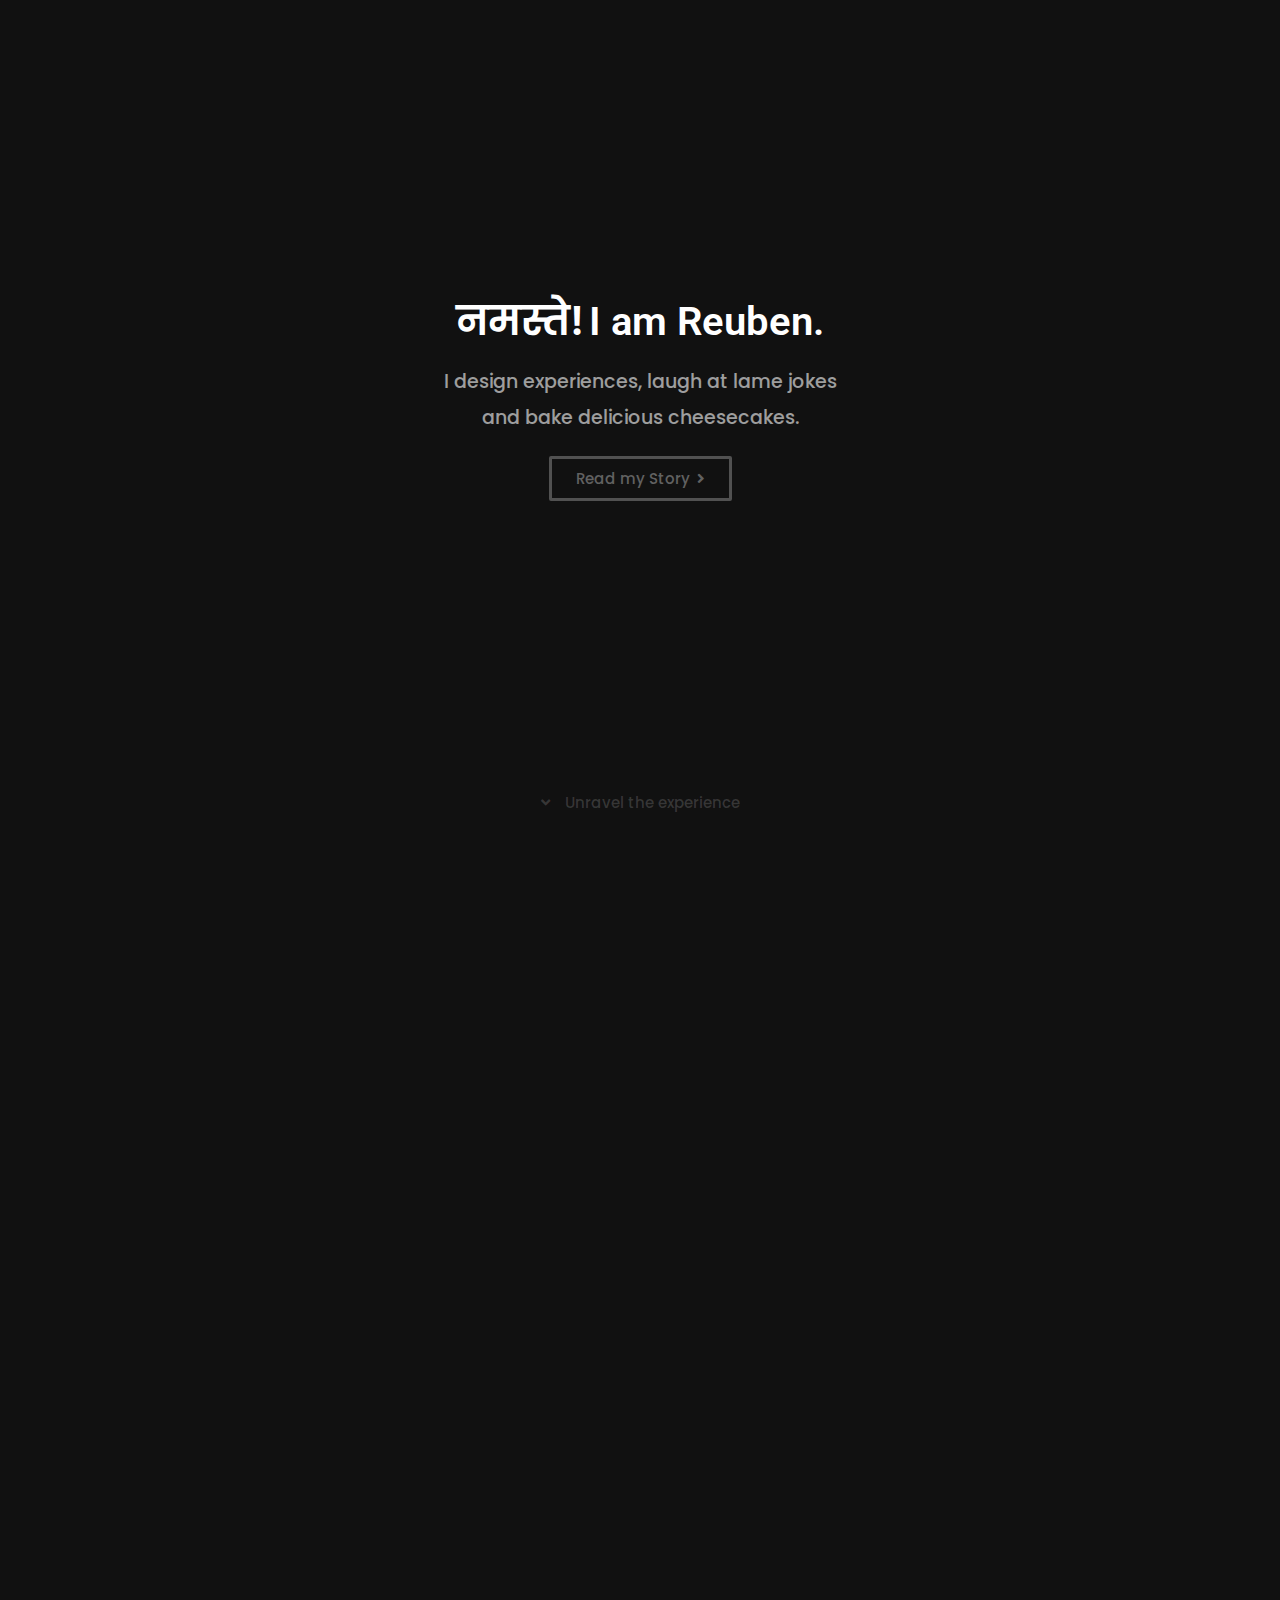
<file: index.html>
<!DOCTYPE html>
<html lang="en-US">
  <!-- Mirrored from localhost/Wordpress/ by HTTrack Website Copier/3.x [XR&CO'2014], Sun, 26 Jul 2020 11:07:58 GMT -->
  <!-- Added by HTTrack --><meta
    http-equiv="content-type"
    content="text/html;charset=UTF-8"
  /><!-- /Added by HTTrack -->
  <head>
    <meta charset="UTF-8" />
    <title>Reuben Abraham</title>
    <link rel="dns-prefetch" href="http://s.w.org/" />
    <link
      rel="alternate"
      type="application/rss+xml"
      title="Reuben Abraham &raquo; Feed"
      href="feed/index.html"
    />
    <link
      rel="alternate"
      type="application/rss+xml"
      title="Reuben Abraham &raquo; Comments Feed"
      href="comments/feed/index.html"
    />
    <script>
      window._wpemojiSettings = {
        baseUrl: 'https:\/\/s.w.org\/images\/core\/emoji\/12.0.0-1\/72x72\/',
        ext: '.png',
        svgUrl: 'https:\/\/s.w.org\/images\/core\/emoji\/12.0.0-1\/svg\/',
        svgExt: '.svg',
        source: {
          concatemoji:
            'http:\/\/localhost\/Wordpress\/wp-includes\/js\/wp-emoji-release.min.js?ver=5.4.2'
        }
      }
      /*! This file is auto-generated */
      !(function (e, a, t) {
        var r,
          n,
          o,
          i,
          p = a.createElement('canvas'),
          s = p.getContext && p.getContext('2d')
        function c (e, t) {
          var a = String.fromCharCode
          s.clearRect(0, 0, p.width, p.height),
            s.fillText(a.apply(this, e), 0, 0)
          var r = p.toDataURL()
          return (
            s.clearRect(0, 0, p.width, p.height),
            s.fillText(a.apply(this, t), 0, 0),
            r === p.toDataURL()
          )
        }
        function l (e) {
          if (!s || !s.fillText) return !1
          switch (((s.textBaseline = 'top'), (s.font = '600 32px Arial'), e)) {
            case 'flag':
              return (
                !c(
                  [127987, 65039, 8205, 9895, 65039],
                  [127987, 65039, 8203, 9895, 65039]
                ) &&
                !c(
                  [55356, 56826, 55356, 56819],
                  [55356, 56826, 8203, 55356, 56819]
                ) &&
                  !c(
                    [
                      55356,
                      57332,
                      56128,
                      56423,
                      56128,
                      56418,
                      56128,
                      56421,
                      56128,
                      56430,
                      56128,
                      56423,
                      56128,
                      56447
                    ],
                    [
                      55356,
                      57332,
                      8203,
                      56128,
                      56423,
                      8203,
                      56128,
                      56418,
                      8203,
                      56128,
                      56421,
                      8203,
                      56128,
                      56430,
                      8203,
                      56128,
                      56423,
                      8203,
                      56128,
                      56447
                    ]
                  )
              )
            case 'emoji':
              return !c(
                [
                  55357,
                  56424,
                  55356,
                  57342,
                  8205,
                  55358,
                  56605,
                  8205,
                  55357,
                  56424,
                  55356,
                  57340
                ],
                [
                  55357,
                  56424,
                  55356,
                  57342,
                  8203,
                  55358,
                  56605,
                  8203,
                  55357,
                  56424,
                  55356,
                  57340
                ]
              )
          }
          return !1
        }
        function d (e) {
          var t = a.createElement('script')
          ;(t.src = e),
            (t.defer = t.type = 'text/javascript'),
            a.getElementsByTagName('head')[0].appendChild(t)
        }
        for (
          i = Array('flag', 'emoji'),
            t.supports = { everything: !0, everythingExceptFlag: !0 },
            o = 0;
          o < i.length;
          o++
        )
          (t.supports[i[o]] = l(i[o])),
            (t.supports.everything = t.supports.everything && t.supports[i[o]]),
            'flag' !== i[o] &&
              (t.supports.everythingExceptFlag =
                t.supports.everythingExceptFlag && t.supports[i[o]])
        ;(t.supports.everythingExceptFlag =
          t.supports.everythingExceptFlag && !t.supports.flag),
          (t.DOMReady = !1),
          (t.readyCallback = function () {
            t.DOMReady = !0
          }),
          t.supports.everything ||
            ((n = function () {
              t.readyCallback()
            }),
            a.addEventListener
              ? (a.addEventListener('DOMContentLoaded', n, !1),
                e.addEventListener('load', n, !1))
              : (e.attachEvent('onload', n),
                a.attachEvent('onreadystatechange', function () {
                  'complete' === a.readyState && t.readyCallback()
                })),
            (r = t.source || {}).concatemoji
              ? d(r.concatemoji)
              : r.wpemoji && r.twemoji && (d(r.twemoji), d(r.wpemoji)))
      })(window, document, window._wpemojiSettings)
    </script>
    <style>
      img.wp-smiley,
      img.emoji {
        display: inline !important;
        border: none !important;
        box-shadow: none !important;
        height: 1em !important;
        width: 1em !important;
        margin: 0 0.07em !important;
        vertical-align: -0.1em !important;
        background: none !important;
        padding: 0 !important;
      }
    </style>
    <link
      rel="stylesheet"
      id="wp-block-library-css"
      href="wp-includes/css/dist/block-library/style.min7661.css?ver=5.4.2"
      media="all"
    />
    <link
      rel="stylesheet"
      id="cb70d11b8-css"
      href="wp-content/uploads/essential-addons-elementor/cb70d11b8.min6ac2.css?ver=1595761669"
      media="all"
    />
    <link
      rel="stylesheet"
      id="wpbf-style-css"
      href="wp-content/themes/page-builder-framework/style9776.css?ver=2.5.1"
      media="all"
    />
    <style id="wpbf-style-inline-css">
      .wpbf-archive-content .wpbf-post {
        text-align: left;
      }
    </style>
    <link
      rel="stylesheet"
      id="wpbf-responsive-css"
      href="wp-content/themes/page-builder-framework/css/min/responsive-min9776.css?ver=2.5.1"
      media="all"
    />
    <link
      rel="stylesheet"
      id="elementor-icons-css"
      href="wp-content/plugins/elementor/assets/lib/eicons/css/elementor-icons.min87e8.css?ver=5.7.0"
      media="all"
    />
    <link
      rel="stylesheet"
      id="elementor-animations-css"
      href="wp-content/plugins/elementor/assets/lib/animations/animations.min7c53.css?ver=2.9.14"
      media="all"
    />
    <link
      rel="stylesheet"
      id="elementor-frontend-css"
      href="wp-content/plugins/elementor/assets/css/frontend.min7c53.css?ver=2.9.14"
      media="all"
    />
    <link
      rel="stylesheet"
      id="jet-sticky-frontend-css"
      href="wp-content/plugins/jetsticky-for-elementor/assets/css/jet-sticky-frontendf269.css?ver=1.0.1"
      media="all"
    />
    <link
      rel="stylesheet"
      id="font-awesome-5-all-css"
      href="wp-content/plugins/elementor/assets/lib/font-awesome/css/all.min6ac2.css?ver=1595761669"
      media="all"
    />
    <link
      rel="stylesheet"
      id="font-awesome-4-shim-css"
      href="wp-content/plugins/elementor/assets/lib/font-awesome/css/v4-shims.min6ac2.css?ver=1595761669"
      media="all"
    />
    <link
      rel="stylesheet"
      id="elementor-global-css"
      href="wp-content/uploads/elementor/css/global5fd0.css?ver=1595753726"
      media="all"
    />
    <link
      rel="stylesheet"
      id="elementor-post-70-css"
      href="wp-content/uploads/elementor/css/post-706e74.css?ver=1595761535"
      media="all"
    />
    <link
      rel="stylesheet"
      id="google-fonts-1-css"
      href="https://fonts.googleapis.com/css?family=Roboto%3A100%2C100italic%2C200%2C200italic%2C300%2C300italic%2C400%2C400italic%2C500%2C500italic%2C600%2C600italic%2C700%2C700italic%2C800%2C800italic%2C900%2C900italic%7CRoboto+Slab%3A100%2C100italic%2C200%2C200italic%2C300%2C300italic%2C400%2C400italic%2C500%2C500italic%2C600%2C600italic%2C700%2C700italic%2C800%2C800italic%2C900%2C900italic%7CPoppins%3A100%2C100italic%2C200%2C200italic%2C300%2C300italic%2C400%2C400italic%2C500%2C500italic%2C600%2C600italic%2C700%2C700italic%2C800%2C800italic%2C900%2C900italic%7CPlayfair+Display%3A100%2C100italic%2C200%2C200italic%2C300%2C300italic%2C400%2C400italic%2C500%2C500italic%2C600%2C600italic%2C700%2C700italic%2C800%2C800italic%2C900%2C900italic&amp;ver=5.4.2"
      media="all"
    />
    <link
      rel="stylesheet"
      id="elementor-icons-shared-0-css"
      href="wp-content/plugins/elementor/assets/lib/font-awesome/css/fontawesome.minb683.css?ver=5.12.0"
      media="all"
    />
    <link
      rel="stylesheet"
      id="elementor-icons-fa-solid-css"
      href="wp-content/plugins/elementor/assets/lib/font-awesome/css/solid.minb683.css?ver=5.12.0"
      media="all"
    />
    <link
      rel="stylesheet"
      id="elementor-icons-fa-brands-css"
      href="wp-content/plugins/elementor/assets/lib/font-awesome/css/brands.minb683.css?ver=5.12.0"
      media="all"
    />
    <script src="wp-includes/js/jquery/jquery4a5f.js?ver=1.12.4-wp"></script>
    <script src="wp-includes/js/jquery/jquery-migrate.min330a.js?ver=1.4.1"></script>
    <script src="wp-content/plugins/elementor/assets/lib/font-awesome/js/v4-shims.min6ac2.js?ver=1595761669"></script>
    <link rel="https://api.w.org/" href="wp-json/index.html" />
    <link
      rel="EditURI"
      type="application/rsd+xml"
      title="RSD"
      href="xmlrpc0db0.php?rsd"
    />
    <link
      rel="wlwmanifest"
      type="application/wlwmanifest+xml"
      href="wp-includes/wlwmanifest.xml"
    />
    <meta name="generator" content="WordPress 5.4.2" />
    <link rel="canonical" href="index.html" />
    <link rel="shortlink" href="index.html" />
    <link
      rel="alternate"
      type="application/json+oembed"
      href="wp-json/oembed/1.0/embedd8bf.json?url=http%3A%2F%2Flocalhost%2FWordpress%2F"
    />
    <link
      rel="alternate"
      type="text/xml+oembed"
      href="wp-json/oembed/1.0/embed242e?url=http%3A%2F%2Flocalhost%2FWordpress%2F&amp;format=xml"
    />
    <style>
      .recentcomments a {
        display: inline !important;
        padding: 0 !important;
        margin: 0 !important;
      }
    </style>
    <style id="custom-background-css">
      body.custom-background {
        background-color: #141414;
      }
    </style>
    <link
      rel="icon"
      href="wp-content/uploads/2020/04/cropped-Favicon-32x32.png"
      sizes="32x32"
    />
    <link
      rel="icon"
      href="wp-content/uploads/2020/04/cropped-Favicon-192x192.png"
      sizes="192x192"
    />
    <link
      rel="apple-touch-icon"
      href="wp-content/uploads/2020/04/cropped-Favicon-180x180.png"
    />
    <meta
      name="msapplication-TileImage"
      content="./wp-content/uploads/2020/04/cropped-Favicon-270x270.png"
    />
    <style id="kirki-inline-styles"></style>
    <meta
      name="viewport"
      content="width=device-width, initial-scale=1.0, viewport-fit=cover"
    />
  </head>
  <body
    class="home page-template page-template-elementor_canvas page page-id-70 custom-background wpbf wpbf-reuben-abraham wpbf-no-sidebar elementor-default elementor-template-canvas elementor-kit-400 elementor-page elementor-page-70"
  >
    <div
      data-elementor-type="wp-page"
      data-elementor-id="70"
      class="elementor elementor-70"
      data-elementor-settings="[]"
    >
      <div class="elementor-inner">
        <div class="elementor-section-wrap">
          <section
            class="elementor-element elementor-element-d852378 elementor-section-height-min-height elementor-section-boxed elementor-section-height-default elementor-section-items-middle elementor-section elementor-top-section"
            data-id="d852378"
            data-element_type="section"
            id="Home"
          >
            <div class="elementor-background-overlay"></div>
            <div class="elementor-container elementor-column-gap-default">
              <div class="elementor-row">
                <div
                  class="elementor-element elementor-element-7cb3b64 elementor-column elementor-col-100 elementor-top-column"
                  data-id="7cb3b64"
                  data-element_type="column"
                >
                  <div
                    class="elementor-column-wrap  elementor-element-populated"
                  >
                    <div class="elementor-widget-wrap">
                      <div
                        class="elementor-element elementor-element-25e7cbd elementor-widget elementor-widget-spacer"
                        data-id="25e7cbd"
                        data-element_type="widget"
                        data-widget_type="spacer.default"
                      >
                        <div class="elementor-widget-container">
                          <div class="elementor-spacer">
                            <div class="elementor-spacer-inner"></div>
                          </div>
                        </div>
                      </div>
                      <div
                        class="elementor-element elementor-element-e0d63a8 elementor-widget elementor-widget-premium-addon-fancy-text"
                        data-id="e0d63a8"
                        data-element_type="widget"
                        data-widget_type="premium-addon-fancy-text.default"
                      >
                        <div class="elementor-widget-container">
                          <div
                            class="premium-fancy-text-wrapper typing"
                            data-settings='{"effect":"typing","strings":["\u0928\u092e\u0938\u094d\u0924\u0947!","Hello!","Bonjour!"],"typeSpeed":50,"backSpeed":50,"startDelay":0,"backDelay":1000,"showCursor":false,"cursorChar":"","loop":true}'
                          >
                            <span class="premium-prefix-text"
                              ><span></span
                            ></span>

                            <span class="premium-fancy-text"></span>
                            <span class="premium-suffix-text"
                              ><span> I am Reuben.</span></span
                            >
                          </div>
                        </div>
                      </div>
                      <section
                        class="elementor-element elementor-element-e532148 elementor-section-full_width elementor-section-height-default elementor-section-height-default elementor-section elementor-inner-section"
                        data-id="e532148"
                        data-element_type="section"
                      >
                        <div
                          class="elementor-container elementor-column-gap-default"
                        >
                          <div class="elementor-row">
                            <div
                              class="elementor-element elementor-element-e8076e0 elementor-column elementor-col-100 elementor-inner-column"
                              data-id="e8076e0"
                              data-element_type="column"
                            >
                              <div
                                class="elementor-column-wrap  elementor-element-populated"
                              >
                                <div class="elementor-widget-wrap">
                                  <div
                                    class="elementor-element elementor-element-7934e13 elementor-widget elementor-widget-heading"
                                    data-id="7934e13"
                                    data-element_type="widget"
                                    data-widget_type="heading.default"
                                  >
                                    <div class="elementor-widget-container">
                                      <h2
                                        class="elementor-heading-title elementor-size-medium"
                                      >
                                        I design experiences, laugh at lame
                                        jokes and bake delicious cheesecakes.
                                      </h2>
                                    </div>
                                  </div>
                                </div>
                              </div>
                            </div>
                          </div>
                        </div>
                      </section>
                      <section
                        class="elementor-element elementor-element-f83f531 elementor-section-boxed elementor-section-height-default elementor-section-height-default elementor-section elementor-inner-section"
                        data-id="f83f531"
                        data-element_type="section"
                      >
                        <div
                          class="elementor-container elementor-column-gap-default"
                        >
                          <div class="elementor-row">
                            <div
                              class="elementor-element elementor-element-5736cc2 elementor-column elementor-col-100 elementor-inner-column"
                              data-id="5736cc2"
                              data-element_type="column"
                            >
                              <div
                                class="elementor-column-wrap  elementor-element-populated"
                              >
                                <div class="elementor-widget-wrap">
                                  <div
                                    class="elementor-element elementor-element-171c119 elementor-align-center elementor-widget elementor-widget-button"
                                    data-id="171c119"
                                    data-element_type="widget"
                                    data-widget_type="button.default"
                                  >
                                    <div class="elementor-widget-container">
                                      <div class="elementor-button-wrapper">
                                        <a
                                          href="#"
                                          class="elementor-button-link elementor-button elementor-size-sm elementor-animation-grow"
                                          role="button"
                                        >
                                          <span
                                            class="elementor-button-content-wrapper"
                                          >
                                            <span
                                              class="elementor-button-icon elementor-align-icon-right"
                                            >
                                              <i
                                                aria-hidden="true"
                                                class="fas fa-angle-right"
                                              ></i>
                                            </span>
                                            <span class="elementor-button-text"
                                              >Read my Story
                                            </span>
                                          </span>
                                        </a>
                                      </div>
                                    </div>
                                  </div>
                                </div>
                              </div>
                            </div>
                          </div>
                        </div>
                      </section>
                      <div
                        class="elementor-element elementor-element-59e8969 elementor-widget elementor-widget-spacer"
                        data-id="59e8969"
                        data-element_type="widget"
                        data-widget_type="spacer.default"
                      >
                        <div class="elementor-widget-container">
                          <div class="elementor-spacer">
                            <div class="elementor-spacer-inner"></div>
                          </div>
                        </div>
                      </div>
                      <div
                        class="elementor-element elementor-element-8e74dc9 elementor-align-center elementor-widget elementor-widget-button"
                        data-id="8e74dc9"
                        data-element_type="widget"
                        data-widget_type="button.default"
                      >
                        <div class="elementor-widget-container">
                          <div class="elementor-button-wrapper">
                            <a
                              href="#UX1"
                              class="elementor-button-link elementor-button elementor-size-sm elementor-animation-grow"
                              role="button"
                            >
                              <span class="elementor-button-content-wrapper">
                                <span
                                  class="elementor-button-icon elementor-align-icon-left"
                                >
                                  <i
                                    aria-hidden="true"
                                    class="fas fa-angle-down"
                                  ></i>
                                </span>
                                <span class="elementor-button-text"
                                  >Unravel the experience</span
                                >
                              </span>
                            </a>
                          </div>
                        </div>
                      </div>
                    </div>
                  </div>
                </div>
              </div>
            </div>
          </section>
          <section
            class="elementor-element elementor-element-052ec95 elementor-hidden-phone animated-fast elementor-section-boxed elementor-section-height-default elementor-section-height-default elementor-invisible elementor-section elementor-top-section"
            data-id="052ec95"
            data-element_type="section"
            data-settings='{"animation":"fadeInDown","animation_delay":1000,"background_background":"classic","jet_sticky_section_sticky_visibility":["desktop","tablet"],"jet_sticky_section_sticky":"yes"}'
          >
            <div class="elementor-container elementor-column-gap-default">
              <div class="elementor-row">
                <div
                  class="elementor-element elementor-element-fa6001f elementor-column elementor-col-20 elementor-top-column"
                  data-id="fa6001f"
                  data-element_type="column"
                >
                  <div class="elementor-column-wrap">
                    <div class="elementor-widget-wrap"></div>
                  </div>
                </div>
                <div
                  class="elementor-element elementor-element-7294211 elementor-column elementor-col-20 elementor-top-column"
                  data-id="7294211"
                  data-element_type="column"
                  data-settings='{"background_background":"classic"}'
                >
                  <div
                    class="elementor-column-wrap  elementor-element-populated"
                  >
                    <div class="elementor-background-overlay"></div>
                    <div class="elementor-widget-wrap">
                      <div
                        class="elementor-element elementor-element-f9eb72e elementor-align-center elementor-widget elementor-widget-button"
                        data-id="f9eb72e"
                        data-element_type="widget"
                        data-widget_type="button.default"
                      >
                        <div class="elementor-widget-container">
                          <div class="elementor-button-wrapper">
                            <a
                              href="#UX1"
                              class="elementor-button-link elementor-button elementor-size-sm elementor-animation-grow"
                              role="button"
                            >
                              <span class="elementor-button-content-wrapper">
                                <span class="elementor-button-text">UX</span>
                              </span>
                            </a>
                          </div>
                        </div>
                      </div>
                    </div>
                  </div>
                </div>
                <div
                  class="elementor-element elementor-element-b21ea67 elementor-column elementor-col-20 elementor-top-column"
                  data-id="b21ea67"
                  data-element_type="column"
                  data-settings='{"background_background":"classic"}'
                >
                  <div
                    class="elementor-column-wrap  elementor-element-populated"
                  >
                    <div class="elementor-background-overlay"></div>
                    <div class="elementor-widget-wrap">
                      <div
                        class="elementor-element elementor-element-6f31524 elementor-align-center elementor-widget elementor-widget-button"
                        data-id="6f31524"
                        data-element_type="widget"
                        data-widget_type="button.default"
                      >
                        <div class="elementor-widget-container">
                          <div class="elementor-button-wrapper">
                            <a
                              href="#mun"
                              class="elementor-button-link elementor-button elementor-size-sm elementor-animation-grow"
                              role="button"
                            >
                              <span class="elementor-button-content-wrapper">
                                <span class="elementor-button-text"
                                  >Branding</span
                                >
                              </span>
                            </a>
                          </div>
                        </div>
                      </div>
                    </div>
                  </div>
                </div>
                <div
                  class="elementor-element elementor-element-c9aece2 elementor-column elementor-col-20 elementor-top-column"
                  data-id="c9aece2"
                  data-element_type="column"
                  data-settings='{"background_background":"classic"}'
                >
                  <div
                    class="elementor-column-wrap  elementor-element-populated"
                  >
                    <div class="elementor-background-overlay"></div>
                    <div class="elementor-widget-wrap">
                      <div
                        class="elementor-element elementor-element-a2d7260 elementor-align-center elementor-widget elementor-widget-button"
                        data-id="a2d7260"
                        data-element_type="widget"
                        data-widget_type="button.default"
                      >
                        <div class="elementor-widget-container">
                          <div class="elementor-button-wrapper">
                            <a
                              href="#Others"
                              class="elementor-button-link elementor-button elementor-size-sm elementor-animation-grow"
                              role="button"
                            >
                              <span class="elementor-button-content-wrapper">
                                <span class="elementor-button-text"
                                  >Others</span
                                >
                              </span>
                            </a>
                          </div>
                        </div>
                      </div>
                    </div>
                  </div>
                </div>
                <div
                  class="elementor-element elementor-element-adf6298 elementor-column elementor-col-20 elementor-top-column"
                  data-id="adf6298"
                  data-element_type="column"
                >
                  <div
                    class="elementor-column-wrap  elementor-element-populated"
                  >
                    <div class="elementor-widget-wrap">
                      <div
                        class="elementor-element elementor-element-d09e1fb elementor-align-right elementor-widget elementor-widget-button"
                        data-id="d09e1fb"
                        data-element_type="widget"
                        data-widget_type="button.default"
                      >
                        <div class="elementor-widget-container">
                          <div class="elementor-button-wrapper">
                            <a
                              href="#Home"
                              class="elementor-button-link elementor-button elementor-size-sm"
                              role="button"
                            >
                              <span class="elementor-button-content-wrapper">
                                <span
                                  class="elementor-button-icon elementor-align-icon-left"
                                >
                                  <i
                                    aria-hidden="true"
                                    class="fas fa-chevron-circle-up"
                                  ></i>
                                </span>
                                <span class="elementor-button-text">Home</span>
                              </span>
                            </a>
                          </div>
                        </div>
                      </div>
                    </div>
                  </div>
                </div>
              </div>
            </div>
          </section>
          <section
            class="elementor-element elementor-element-b59bf5e elementor-section-boxed elementor-section-height-default elementor-section-height-default elementor-section elementor-top-section"
            data-id="b59bf5e"
            data-element_type="section"
          >
            <div class="elementor-container elementor-column-gap-default">
              <div class="elementor-row">
                <div
                  class="elementor-element elementor-element-97eb30d elementor-column elementor-col-100 elementor-top-column"
                  data-id="97eb30d"
                  data-element_type="column"
                >
                  <div
                    class="elementor-column-wrap  elementor-element-populated"
                  >
                    <div class="elementor-widget-wrap">
                      <div
                        class="elementor-element elementor-element-477334c elementor-widget elementor-widget-menu-anchor"
                        data-id="477334c"
                        data-element_type="widget"
                        data-widget_type="menu-anchor.default"
                      >
                        <div class="elementor-widget-container">
                          <div id="UX1" class="elementor-menu-anchor"></div>
                        </div>
                      </div>
                    </div>
                  </div>
                </div>
              </div>
            </div>
          </section>
          <section
            class="elementor-element elementor-element-a92bb0f elementor-section-content-middle elementor-section-boxed elementor-section-height-default elementor-section-height-default elementor-invisible elementor-section elementor-top-section"
            data-id="a92bb0f"
            data-element_type="section"
            id="UX1"
            data-settings='{"animation":"none","animation_tablet":"none","animation_mobile":"none","background_background":"classic"}'
          >
            <div class="elementor-background-overlay"></div>
            <div class="elementor-container elementor-column-gap-default">
              <div class="elementor-row">
                <div
                  class="elementor-element elementor-element-fcb7042 elementor-invisible elementor-column elementor-col-100 elementor-top-column"
                  data-id="fcb7042"
                  data-element_type="column"
                  data-settings='{"background_background":"classic","animation":"fadeInUp","animation_tablet":"none","animation_mobile":"fadeInUp"}'
                >
                  <div
                    class="elementor-column-wrap  elementor-element-populated"
                  >
                    <div class="elementor-widget-wrap">
                      <div
                        class="elementor-element elementor-element-119b5c5 elementor-widget elementor-widget-image"
                        data-id="119b5c5"
                        data-element_type="widget"
                        data-widget_type="image.default"
                      >
                        <div class="elementor-widget-container">
                          <div class="elementor-image">
                            <img
                              width="1280"
                              height="476"
                              src="wp-content/uploads/2020/03/Barter1.jpg"
                              class="attachment-full size-full"
                              alt=""
                              srcset="
                                ./wp-content/uploads/2020/03/Barter1.jpg          1280w,
                                ./wp-content/uploads/2020/03/Barter1-300x112.jpg   300w,
                                ./wp-content/uploads/2020/03/Barter1-1024x381.jpg 1024w,
                                ./wp-content/uploads/2020/03/Barter1-768x286.jpg   768w
                              "
                              sizes="(max-width: 1280px) 100vw, 1280px"
                            />
                          </div>
                        </div>
                      </div>
                      <section
                        class="elementor-element elementor-element-9d811a1 elementor-section-boxed elementor-section-height-default elementor-section-height-default elementor-section elementor-inner-section"
                        data-id="9d811a1"
                        data-element_type="section"
                      >
                        <div
                          class="elementor-container elementor-column-gap-default"
                        >
                          <div class="elementor-row">
                            <div
                              class="elementor-element elementor-element-ae25173 elementor-column elementor-col-50 elementor-inner-column"
                              data-id="ae25173"
                              data-element_type="column"
                            >
                              <div
                                class="elementor-column-wrap  elementor-element-populated"
                              >
                                <div class="elementor-widget-wrap">
                                  <div
                                    class="elementor-element elementor-element-cc5a36c elementor-widget elementor-widget-heading"
                                    data-id="cc5a36c"
                                    data-element_type="widget"
                                    data-widget_type="heading.default"
                                  >
                                    <div class="elementor-widget-container">
                                      <h2
                                        class="elementor-heading-title elementor-size-large"
                                      >
                                        Of Lendings and Borrowings: Barter
                                      </h2>
                                    </div>
                                  </div>
                                </div>
                              </div>
                            </div>
                            <div
                              class="elementor-element elementor-element-01b3ac6 elementor-column elementor-col-50 elementor-inner-column"
                              data-id="01b3ac6"
                              data-element_type="column"
                            >
                              <div class="elementor-column-wrap">
                                <div class="elementor-widget-wrap"></div>
                              </div>
                            </div>
                          </div>
                        </div>
                      </section>
                      <section
                        class="elementor-element elementor-element-072bcf8 elementor-section-boxed elementor-section-height-default elementor-section-height-default elementor-section elementor-inner-section"
                        data-id="072bcf8"
                        data-element_type="section"
                      >
                        <div
                          class="elementor-container elementor-column-gap-default"
                        >
                          <div class="elementor-row">
                            <div
                              class="elementor-element elementor-element-eb0aa78 elementor-column elementor-col-50 elementor-inner-column"
                              data-id="eb0aa78"
                              data-element_type="column"
                            >
                              <div
                                class="elementor-column-wrap  elementor-element-populated"
                              >
                                <div class="elementor-widget-wrap">
                                  <div
                                    class="elementor-element elementor-element-b3d0deb elementor-widget elementor-widget-text-editor"
                                    data-id="b3d0deb"
                                    data-element_type="widget"
                                    data-widget_type="text-editor.default"
                                  >
                                    <div class="elementor-widget-container">
                                      <div
                                        class="elementor-text-editor elementor-clearfix"
                                      >
                                        <p>
                                          <em class="ly"
                                            >What if you don&#8217;t have to buy
                                            all the stuff you need (or want) for
                                            maybe a short period of time? There
                                            will be someone who wants what you
                                            have and maybe several more who have
                                            what you need. It’d be great to be
                                            able to list and exchange things
                                            like that, won’t it?</em
                                          >
                                        </p>
                                      </div>
                                    </div>
                                  </div>
                                </div>
                              </div>
                            </div>
                            <div
                              class="elementor-element elementor-element-1ede3e8 elementor-column elementor-col-50 elementor-inner-column"
                              data-id="1ede3e8"
                              data-element_type="column"
                            >
                              <div class="elementor-column-wrap">
                                <div class="elementor-widget-wrap"></div>
                              </div>
                            </div>
                          </div>
                        </div>
                      </section>
                      <div
                        class="elementor-element elementor-element-7941263 elementor-widget elementor-widget-spacer"
                        data-id="7941263"
                        data-element_type="widget"
                        data-widget_type="spacer.default"
                      >
                        <div class="elementor-widget-container">
                          <div class="elementor-spacer">
                            <div class="elementor-spacer-inner"></div>
                          </div>
                        </div>
                      </div>
                      <section
                        class="elementor-element elementor-element-5b6889c elementor-section-content-middle elementor-section-boxed elementor-section-height-default elementor-section-height-default elementor-section elementor-inner-section"
                        data-id="5b6889c"
                        data-element_type="section"
                      >
                        <div
                          class="elementor-container elementor-column-gap-no"
                        >
                          <div class="elementor-row">
                            <div
                              class="elementor-element elementor-element-8f3380f elementor-column elementor-col-33 elementor-inner-column"
                              data-id="8f3380f"
                              data-element_type="column"
                            >
                              <div
                                class="elementor-column-wrap  elementor-element-populated"
                              >
                                <div class="elementor-widget-wrap">
                                  <div
                                    class="elementor-element elementor-element-0411278 elementor-widget elementor-widget-heading"
                                    data-id="0411278"
                                    data-element_type="widget"
                                    data-widget_type="heading.default"
                                  >
                                    <div class="elementor-widget-container">
                                      <h2
                                        class="elementor-heading-title elementor-size-small"
                                      >
                                        UX CASE STUDY | 9 MIN
                                      </h2>
                                    </div>
                                  </div>
                                </div>
                              </div>
                            </div>
                            <div
                              class="elementor-element elementor-element-4826e53 elementor-column elementor-col-33 elementor-inner-column"
                              data-id="4826e53"
                              data-element_type="column"
                              data-settings='{"background_background":"classic"}'
                            >
                              <div
                                class="elementor-column-wrap  elementor-element-populated"
                              >
                                <div class="elementor-widget-wrap">
                                  <div
                                    class="elementor-element elementor-element-7cfa5c9 elementor-align-justify elementor-widget elementor-widget-button"
                                    data-id="7cfa5c9"
                                    data-element_type="widget"
                                    data-widget_type="button.default"
                                  >
                                    <div class="elementor-widget-container">
                                      <div class="elementor-button-wrapper">
                                        <a
                                          href="https://medium.com/twocreative/of-lendings-and-borrowings-barter-8f1b84544d5b"
                                          target="_blank"
                                          class="elementor-button-link elementor-button elementor-size-md"
                                          role="button"
                                        >
                                          <span
                                            class="elementor-button-content-wrapper"
                                          >
                                            <span
                                              class="elementor-button-icon elementor-align-icon-left"
                                            >
                                              <i
                                                aria-hidden="true"
                                                class="fab fa-medium"
                                              ></i>
                                            </span>
                                            <span class="elementor-button-text"
                                              >Read on Medium</span
                                            >
                                          </span>
                                        </a>
                                      </div>
                                    </div>
                                  </div>
                                </div>
                              </div>
                            </div>
                            <div
                              class="elementor-element elementor-element-46f63ec elementor-hidden-phone elementor-column elementor-col-33 elementor-inner-column"
                              data-id="46f63ec"
                              data-element_type="column"
                            >
                              <div class="elementor-column-wrap">
                                <div class="elementor-widget-wrap"></div>
                              </div>
                            </div>
                          </div>
                        </div>
                      </section>
                    </div>
                  </div>
                </div>
              </div>
            </div>
          </section>
          <section
            class="elementor-element elementor-element-dddd4f2 elementor-section-boxed elementor-section-height-default elementor-section-height-default elementor-invisible elementor-section elementor-top-section"
            data-id="dddd4f2"
            data-element_type="section"
            id="UX2"
            data-settings='{"animation":"none"}'
          >
            <div class="elementor-background-overlay"></div>
            <div class="elementor-container elementor-column-gap-default">
              <div class="elementor-row">
                <div
                  class="elementor-element elementor-element-f7f7257 elementor-invisible elementor-column elementor-col-100 elementor-top-column"
                  data-id="f7f7257"
                  data-element_type="column"
                  data-settings='{"background_background":"classic","animation":"fadeInUp","animation_mobile":"fadeInUp"}'
                >
                  <div
                    class="elementor-column-wrap  elementor-element-populated"
                  >
                    <div class="elementor-widget-wrap">
                      <div
                        class="elementor-element elementor-element-ade1cb0 elementor-widget elementor-widget-image"
                        data-id="ade1cb0"
                        data-element_type="widget"
                        data-widget_type="image.default"
                      >
                        <div class="elementor-widget-container">
                          <div class="elementor-image">
                            <img
                              width="1280"
                              height="476"
                              src="wp-content/uploads/2020/03/Menu1.jpg"
                              class="attachment-full size-full"
                              alt=""
                              srcset="
                                ./wp-content/uploads/2020/03/Menu1.jpg          1280w,
                                ./wp-content/uploads/2020/03/Menu1-300x112.jpg   300w,
                                ./wp-content/uploads/2020/03/Menu1-1024x381.jpg 1024w,
                                ./wp-content/uploads/2020/03/Menu1-768x286.jpg   768w
                              "
                              sizes="(max-width: 1280px) 100vw, 1280px"
                            />
                          </div>
                        </div>
                      </div>
                      <section
                        class="elementor-element elementor-element-b40d27d elementor-section-boxed elementor-section-height-default elementor-section-height-default elementor-section elementor-inner-section"
                        data-id="b40d27d"
                        data-element_type="section"
                      >
                        <div
                          class="elementor-container elementor-column-gap-default"
                        >
                          <div class="elementor-row">
                            <div
                              class="elementor-element elementor-element-04b9d63 elementor-column elementor-col-50 elementor-inner-column"
                              data-id="04b9d63"
                              data-element_type="column"
                            >
                              <div
                                class="elementor-column-wrap  elementor-element-populated"
                              >
                                <div class="elementor-widget-wrap">
                                  <div
                                    class="elementor-element elementor-element-eef86eb elementor-widget elementor-widget-heading"
                                    data-id="eef86eb"
                                    data-element_type="widget"
                                    data-widget_type="heading.default"
                                  >
                                    <div class="elementor-widget-container">
                                      <h2
                                        class="elementor-heading-title elementor-size-large"
                                      >
                                        Revamping the Menu Card
                                      </h2>
                                    </div>
                                  </div>
                                </div>
                              </div>
                            </div>
                            <div
                              class="elementor-element elementor-element-fbd8962 elementor-column elementor-col-50 elementor-inner-column"
                              data-id="fbd8962"
                              data-element_type="column"
                            >
                              <div class="elementor-column-wrap">
                                <div class="elementor-widget-wrap"></div>
                              </div>
                            </div>
                          </div>
                        </div>
                      </section>
                      <section
                        class="elementor-element elementor-element-1492f00 elementor-section-boxed elementor-section-height-default elementor-section-height-default elementor-section elementor-inner-section"
                        data-id="1492f00"
                        data-element_type="section"
                      >
                        <div
                          class="elementor-container elementor-column-gap-default"
                        >
                          <div class="elementor-row">
                            <div
                              class="elementor-element elementor-element-e614361 elementor-column elementor-col-50 elementor-inner-column"
                              data-id="e614361"
                              data-element_type="column"
                            >
                              <div
                                class="elementor-column-wrap  elementor-element-populated"
                              >
                                <div class="elementor-widget-wrap">
                                  <div
                                    class="elementor-element elementor-element-963106c elementor-widget elementor-widget-text-editor"
                                    data-id="963106c"
                                    data-element_type="widget"
                                    data-widget_type="text-editor.default"
                                  >
                                    <div class="elementor-widget-container">
                                      <div
                                        class="elementor-text-editor elementor-clearfix"
                                      >
                                        <p>
                                          <em class="ly"
                                            >Let’s face it. In a world of so
                                            much variety, its hard to settle for
                                            what to order. I, for one, am
                                            terrible at it. So we took up this
                                            project to help people like us, to
                                            not be at the mercy of their friends
                                            every time they want to go out to
                                            have something decent to eat.</em
                                          >
                                        </p>
                                      </div>
                                    </div>
                                  </div>
                                </div>
                              </div>
                            </div>
                            <div
                              class="elementor-element elementor-element-e9ea8d3 elementor-column elementor-col-50 elementor-inner-column"
                              data-id="e9ea8d3"
                              data-element_type="column"
                            >
                              <div class="elementor-column-wrap">
                                <div class="elementor-widget-wrap"></div>
                              </div>
                            </div>
                          </div>
                        </div>
                      </section>
                      <div
                        class="elementor-element elementor-element-2ec752a elementor-widget elementor-widget-spacer"
                        data-id="2ec752a"
                        data-element_type="widget"
                        data-widget_type="spacer.default"
                      >
                        <div class="elementor-widget-container">
                          <div class="elementor-spacer">
                            <div class="elementor-spacer-inner"></div>
                          </div>
                        </div>
                      </div>
                      <section
                        class="elementor-element elementor-element-da5eb63 elementor-section-content-middle elementor-section-boxed elementor-section-height-default elementor-section-height-default elementor-section elementor-inner-section"
                        data-id="da5eb63"
                        data-element_type="section"
                      >
                        <div
                          class="elementor-container elementor-column-gap-no"
                        >
                          <div class="elementor-row">
                            <div
                              class="elementor-element elementor-element-ea37dc3 elementor-column elementor-col-33 elementor-inner-column"
                              data-id="ea37dc3"
                              data-element_type="column"
                            >
                              <div
                                class="elementor-column-wrap  elementor-element-populated"
                              >
                                <div class="elementor-widget-wrap">
                                  <div
                                    class="elementor-element elementor-element-b24d830 elementor-widget elementor-widget-heading"
                                    data-id="b24d830"
                                    data-element_type="widget"
                                    data-widget_type="heading.default"
                                  >
                                    <div class="elementor-widget-container">
                                      <h2
                                        class="elementor-heading-title elementor-size-small"
                                      >
                                        UX CASE STUDY | 5 MIN
                                      </h2>
                                    </div>
                                  </div>
                                </div>
                              </div>
                            </div>
                            <div
                              class="elementor-element elementor-element-029d7ab elementor-column elementor-col-33 elementor-inner-column"
                              data-id="029d7ab"
                              data-element_type="column"
                              data-settings='{"background_background":"classic"}'
                            >
                              <div
                                class="elementor-column-wrap  elementor-element-populated"
                              >
                                <div class="elementor-widget-wrap">
                                  <div
                                    class="elementor-element elementor-element-9167004 elementor-align-justify elementor-widget elementor-widget-button"
                                    data-id="9167004"
                                    data-element_type="widget"
                                    data-widget_type="button.default"
                                  >
                                    <div class="elementor-widget-container">
                                      <div class="elementor-button-wrapper">
                                        <a
                                          href="https://medium.com/twocreative/redesigning-the-menu-card-truly-a-very-fruitful-project-6c7afa573f7d"
                                          target="_blank"
                                          class="elementor-button-link elementor-button elementor-size-md"
                                          role="button"
                                        >
                                          <span
                                            class="elementor-button-content-wrapper"
                                          >
                                            <span
                                              class="elementor-button-icon elementor-align-icon-left"
                                            >
                                              <i
                                                aria-hidden="true"
                                                class="fab fa-medium"
                                              ></i>
                                            </span>
                                            <span class="elementor-button-text"
                                              >Read on Medium</span
                                            >
                                          </span>
                                        </a>
                                      </div>
                                    </div>
                                  </div>
                                </div>
                              </div>
                            </div>
                            <div
                              class="elementor-element elementor-element-ffabf0d elementor-hidden-phone elementor-column elementor-col-33 elementor-inner-column"
                              data-id="ffabf0d"
                              data-element_type="column"
                            >
                              <div class="elementor-column-wrap">
                                <div class="elementor-widget-wrap"></div>
                              </div>
                            </div>
                          </div>
                        </div>
                      </section>
                    </div>
                  </div>
                </div>
              </div>
            </div>
          </section>
          <section
            class="elementor-element elementor-element-3355c46 elementor-section-boxed elementor-section-height-default elementor-section-height-default elementor-invisible elementor-section elementor-top-section"
            data-id="3355c46"
            data-element_type="section"
            id="UX3"
            data-settings='{"animation":"none"}'
          >
            <div class="elementor-background-overlay"></div>
            <div class="elementor-container elementor-column-gap-default">
              <div class="elementor-row">
                <div
                  class="elementor-element elementor-element-ddc665f elementor-invisible elementor-column elementor-col-100 elementor-top-column"
                  data-id="ddc665f"
                  data-element_type="column"
                  data-settings='{"background_background":"classic","animation":"fadeInUp","animation_mobile":"fadeInUp"}'
                >
                  <div
                    class="elementor-column-wrap  elementor-element-populated"
                  >
                    <div class="elementor-widget-wrap">
                      <div
                        class="elementor-element elementor-element-828ec2d elementor-widget elementor-widget-image"
                        data-id="828ec2d"
                        data-element_type="widget"
                        data-widget_type="image.default"
                      >
                        <div class="elementor-widget-container">
                          <div class="elementor-image">
                            <img
                              width="1280"
                              height="476"
                              src="wp-content/uploads/2020/02/Thumbnail1-02-02.jpg"
                              class="attachment-full size-full"
                              alt=""
                              srcset="
                                ./wp-content/uploads/2020/02/Thumbnail1-02-02.jpg          1280w,
                                ./wp-content/uploads/2020/02/Thumbnail1-02-02-300x112.jpg   300w,
                                ./wp-content/uploads/2020/02/Thumbnail1-02-02-1024x381.jpg 1024w,
                                ./wp-content/uploads/2020/02/Thumbnail1-02-02-768x286.jpg   768w,
                                ./wp-content/uploads/2020/02/Thumbnail1-02-02-1200x446.jpg 1200w
                              "
                              sizes="(max-width: 1280px) 100vw, 1280px"
                            />
                          </div>
                        </div>
                      </div>
                      <section
                        class="elementor-element elementor-element-beb3d5c elementor-section-boxed elementor-section-height-default elementor-section-height-default elementor-section elementor-inner-section"
                        data-id="beb3d5c"
                        data-element_type="section"
                      >
                        <div
                          class="elementor-container elementor-column-gap-default"
                        >
                          <div class="elementor-row">
                            <div
                              class="elementor-element elementor-element-07aab07 elementor-column elementor-col-50 elementor-inner-column"
                              data-id="07aab07"
                              data-element_type="column"
                            >
                              <div
                                class="elementor-column-wrap  elementor-element-populated"
                              >
                                <div class="elementor-widget-wrap">
                                  <div
                                    class="elementor-element elementor-element-0f5f456 elementor-widget elementor-widget-heading"
                                    data-id="0f5f456"
                                    data-element_type="widget"
                                    data-widget_type="heading.default"
                                  >
                                    <div class="elementor-widget-container">
                                      <h2
                                        class="elementor-heading-title elementor-size-large"
                                      >
                                        Institute Counselling Services
                                      </h2>
                                    </div>
                                  </div>
                                </div>
                              </div>
                            </div>
                            <div
                              class="elementor-element elementor-element-3a92446 elementor-column elementor-col-50 elementor-inner-column"
                              data-id="3a92446"
                              data-element_type="column"
                            >
                              <div class="elementor-column-wrap">
                                <div class="elementor-widget-wrap"></div>
                              </div>
                            </div>
                          </div>
                        </div>
                      </section>
                      <section
                        class="elementor-element elementor-element-275aa22 elementor-section-boxed elementor-section-height-default elementor-section-height-default elementor-section elementor-inner-section"
                        data-id="275aa22"
                        data-element_type="section"
                      >
                        <div
                          class="elementor-container elementor-column-gap-default"
                        >
                          <div class="elementor-row">
                            <div
                              class="elementor-element elementor-element-80649b3 elementor-column elementor-col-50 elementor-inner-column"
                              data-id="80649b3"
                              data-element_type="column"
                            >
                              <div
                                class="elementor-column-wrap  elementor-element-populated"
                              >
                                <div class="elementor-widget-wrap">
                                  <div
                                    class="elementor-element elementor-element-46759bc elementor-widget elementor-widget-text-editor"
                                    data-id="46759bc"
                                    data-element_type="widget"
                                    data-widget_type="text-editor.default"
                                  >
                                    <div class="elementor-widget-container">
                                      <div
                                        class="elementor-text-editor elementor-clearfix"
                                      >
                                        <p>
                                          <em class="gv"
                                            >This project was done for Institute
                                            Counselling Services [NIT Rourkela]
                                            which is an in-house counseling
                                            service for students and staff based
                                            in NIT Rourkela. It is ongoing
                                            continuous updates and improvements.
                                            The current version of the app can
                                            be found </em
                                          ><a
                                            class="bm cu gw gx gy gz"
                                            style="background-color: #ffffff;"
                                            href="https://play.google.com/store/apps/details?id=in.ac.nitrkl.scp.scp&amp;hl=en"
                                            target="_blank"
                                            rel="noopener nofollow"
                                            ><em class="gv">here</em></a
                                          ><em class="gv">.</em>
                                        </p>
                                      </div>
                                    </div>
                                  </div>
                                </div>
                              </div>
                            </div>
                            <div
                              class="elementor-element elementor-element-ec50aa5 elementor-column elementor-col-50 elementor-inner-column"
                              data-id="ec50aa5"
                              data-element_type="column"
                            >
                              <div class="elementor-column-wrap">
                                <div class="elementor-widget-wrap"></div>
                              </div>
                            </div>
                          </div>
                        </div>
                      </section>
                      <div
                        class="elementor-element elementor-element-cd22e6c elementor-widget elementor-widget-spacer"
                        data-id="cd22e6c"
                        data-element_type="widget"
                        data-widget_type="spacer.default"
                      >
                        <div class="elementor-widget-container">
                          <div class="elementor-spacer">
                            <div class="elementor-spacer-inner"></div>
                          </div>
                        </div>
                      </div>
                      <section
                        class="elementor-element elementor-element-ba4dcf3 elementor-section-content-middle elementor-section-boxed elementor-section-height-default elementor-section-height-default elementor-section elementor-inner-section"
                        data-id="ba4dcf3"
                        data-element_type="section"
                      >
                        <div
                          class="elementor-container elementor-column-gap-no"
                        >
                          <div class="elementor-row">
                            <div
                              class="elementor-element elementor-element-3265e28 elementor-column elementor-col-33 elementor-inner-column"
                              data-id="3265e28"
                              data-element_type="column"
                            >
                              <div
                                class="elementor-column-wrap  elementor-element-populated"
                              >
                                <div class="elementor-widget-wrap">
                                  <div
                                    class="elementor-element elementor-element-0cf25f0 elementor-widget elementor-widget-heading"
                                    data-id="0cf25f0"
                                    data-element_type="widget"
                                    data-widget_type="heading.default"
                                  >
                                    <div class="elementor-widget-container">
                                      <h2
                                        class="elementor-heading-title elementor-size-small"
                                      >
                                        UX CASE STUDY | 12 MIN
                                      </h2>
                                    </div>
                                  </div>
                                </div>
                              </div>
                            </div>
                            <div
                              class="elementor-element elementor-element-e1235db elementor-column elementor-col-33 elementor-inner-column"
                              data-id="e1235db"
                              data-element_type="column"
                              data-settings='{"background_background":"classic"}'
                            >
                              <div
                                class="elementor-column-wrap  elementor-element-populated"
                              >
                                <div class="elementor-widget-wrap">
                                  <div
                                    class="elementor-element elementor-element-2c75cf8 elementor-align-justify elementor-widget elementor-widget-button"
                                    data-id="2c75cf8"
                                    data-element_type="widget"
                                    data-widget_type="button.default"
                                  >
                                    <div class="elementor-widget-container">
                                      <div class="elementor-button-wrapper">
                                        <a
                                          href="https://medium.com/dsc-nit-rourkela/designing-for-easier-access-to-mental-healthcare-e35a14699de6"
                                          target="_blank"
                                          class="elementor-button-link elementor-button elementor-size-md"
                                          role="button"
                                        >
                                          <span
                                            class="elementor-button-content-wrapper"
                                          >
                                            <span
                                              class="elementor-button-icon elementor-align-icon-left"
                                            >
                                              <i
                                                aria-hidden="true"
                                                class="fab fa-medium"
                                              ></i>
                                            </span>
                                            <span class="elementor-button-text"
                                              >Read on Medium</span
                                            >
                                          </span>
                                        </a>
                                      </div>
                                    </div>
                                  </div>
                                </div>
                              </div>
                            </div>
                            <div
                              class="elementor-element elementor-element-bb16eee elementor-hidden-phone elementor-column elementor-col-33 elementor-inner-column"
                              data-id="bb16eee"
                              data-element_type="column"
                            >
                              <div class="elementor-column-wrap">
                                <div class="elementor-widget-wrap"></div>
                              </div>
                            </div>
                          </div>
                        </div>
                      </section>
                    </div>
                  </div>
                </div>
              </div>
            </div>
          </section>
          <section
            class="elementor-element elementor-element-fb5f234 elementor-section-boxed elementor-section-height-default elementor-section-height-default elementor-section elementor-top-section"
            data-id="fb5f234"
            data-element_type="section"
            id="UX4"
          >
            <div class="elementor-background-overlay"></div>
            <div class="elementor-container elementor-column-gap-default">
              <div class="elementor-row">
                <div
                  class="elementor-element elementor-element-64afc04 elementor-invisible elementor-column elementor-col-100 elementor-top-column"
                  data-id="64afc04"
                  data-element_type="column"
                  data-settings='{"background_background":"classic","animation":"fadeInUp","animation_mobile":"fadeInUp"}'
                >
                  <div
                    class="elementor-column-wrap  elementor-element-populated"
                  >
                    <div class="elementor-widget-wrap">
                      <div
                        class="elementor-element elementor-element-97743c1 elementor-widget elementor-widget-image"
                        data-id="97743c1"
                        data-element_type="widget"
                        data-widget_type="image.default"
                      >
                        <div class="elementor-widget-container">
                          <div class="elementor-image">
                            <img
                              width="1280"
                              height="476"
                              src="wp-content/uploads/2020/02/02-01.jpg"
                              class="attachment-full size-full"
                              alt=""
                              srcset="
                                ./wp-content/uploads/2020/02/02-01.jpg          1280w,
                                ./wp-content/uploads/2020/02/02-01-300x112.jpg   300w,
                                ./wp-content/uploads/2020/02/02-01-1024x381.jpg 1024w,
                                ./wp-content/uploads/2020/02/02-01-768x286.jpg   768w
                              "
                              sizes="(max-width: 1280px) 100vw, 1280px"
                            />
                          </div>
                        </div>
                      </div>
                      <section
                        class="elementor-element elementor-element-83d040e elementor-section-boxed elementor-section-height-default elementor-section-height-default elementor-section elementor-inner-section"
                        data-id="83d040e"
                        data-element_type="section"
                      >
                        <div
                          class="elementor-container elementor-column-gap-default"
                        >
                          <div class="elementor-row">
                            <div
                              class="elementor-element elementor-element-e7018be elementor-column elementor-col-50 elementor-inner-column"
                              data-id="e7018be"
                              data-element_type="column"
                            >
                              <div
                                class="elementor-column-wrap  elementor-element-populated"
                              >
                                <div class="elementor-widget-wrap">
                                  <div
                                    class="elementor-element elementor-element-b402e5a elementor-widget elementor-widget-heading"
                                    data-id="b402e5a"
                                    data-element_type="widget"
                                    data-widget_type="heading.default"
                                  >
                                    <div class="elementor-widget-container">
                                      <h2
                                        class="elementor-heading-title elementor-size-large"
                                      >
                                        Monday Morning
                                      </h2>
                                    </div>
                                  </div>
                                </div>
                              </div>
                            </div>
                            <div
                              class="elementor-element elementor-element-7c41c05 elementor-column elementor-col-50 elementor-inner-column"
                              data-id="7c41c05"
                              data-element_type="column"
                            >
                              <div class="elementor-column-wrap">
                                <div class="elementor-widget-wrap"></div>
                              </div>
                            </div>
                          </div>
                        </div>
                      </section>
                      <section
                        class="elementor-element elementor-element-be9092e elementor-section-boxed elementor-section-height-default elementor-section-height-default elementor-section elementor-inner-section"
                        data-id="be9092e"
                        data-element_type="section"
                      >
                        <div
                          class="elementor-container elementor-column-gap-default"
                        >
                          <div class="elementor-row">
                            <div
                              class="elementor-element elementor-element-d995c83 elementor-column elementor-col-50 elementor-inner-column"
                              data-id="d995c83"
                              data-element_type="column"
                            >
                              <div
                                class="elementor-column-wrap  elementor-element-populated"
                              >
                                <div class="elementor-widget-wrap">
                                  <div
                                    class="elementor-element elementor-element-db31e37 elementor-widget elementor-widget-text-editor"
                                    data-id="db31e37"
                                    data-element_type="widget"
                                    data-widget_type="text-editor.default"
                                  >
                                    <div class="elementor-widget-container">
                                      <div
                                        class="elementor-text-editor elementor-clearfix"
                                      >
                                        <p>
                                          An app redesign project focusing on
                                          revamping the user experience for the
                                          android app of Monday Morning, which
                                          is the second largest student media
                                          body in the country. It produces
                                          quality content consumed by a
                                          population of more than 6000 people.
                                        </p>
                                      </div>
                                    </div>
                                  </div>
                                </div>
                              </div>
                            </div>
                            <div
                              class="elementor-element elementor-element-8d8fad1 elementor-column elementor-col-50 elementor-inner-column"
                              data-id="8d8fad1"
                              data-element_type="column"
                            >
                              <div class="elementor-column-wrap">
                                <div class="elementor-widget-wrap"></div>
                              </div>
                            </div>
                          </div>
                        </div>
                      </section>
                      <div
                        class="elementor-element elementor-element-d67f1b0 elementor-widget elementor-widget-spacer"
                        data-id="d67f1b0"
                        data-element_type="widget"
                        data-widget_type="spacer.default"
                      >
                        <div class="elementor-widget-container">
                          <div class="elementor-spacer">
                            <div class="elementor-spacer-inner"></div>
                          </div>
                        </div>
                      </div>
                      <section
                        class="elementor-element elementor-element-0b7753e elementor-section-content-middle elementor-section-boxed elementor-section-height-default elementor-section-height-default elementor-section elementor-inner-section"
                        data-id="0b7753e"
                        data-element_type="section"
                      >
                        <div
                          class="elementor-container elementor-column-gap-no"
                        >
                          <div class="elementor-row">
                            <div
                              class="elementor-element elementor-element-2820a7b elementor-column elementor-col-33 elementor-inner-column"
                              data-id="2820a7b"
                              data-element_type="column"
                            >
                              <div
                                class="elementor-column-wrap  elementor-element-populated"
                              >
                                <div class="elementor-widget-wrap">
                                  <div
                                    class="elementor-element elementor-element-2a163e1 elementor-widget elementor-widget-heading"
                                    data-id="2a163e1"
                                    data-element_type="widget"
                                    data-widget_type="heading.default"
                                  >
                                    <div class="elementor-widget-container">
                                      <h2
                                        class="elementor-heading-title elementor-size-small"
                                      >
                                        UX CASE STUDY | 7 MIN
                                      </h2>
                                    </div>
                                  </div>
                                </div>
                              </div>
                            </div>
                            <div
                              class="elementor-element elementor-element-d9a0d1b elementor-column elementor-col-33 elementor-inner-column"
                              data-id="d9a0d1b"
                              data-element_type="column"
                              data-settings='{"background_background":"classic"}'
                            >
                              <div
                                class="elementor-column-wrap  elementor-element-populated"
                              >
                                <div class="elementor-widget-wrap">
                                  <div
                                    class="elementor-element elementor-element-ab41ccb elementor-align-justify elementor-widget elementor-widget-button"
                                    data-id="ab41ccb"
                                    data-element_type="widget"
                                    data-widget_type="button.default"
                                  >
                                    <div class="elementor-widget-container">
                                      <div class="elementor-button-wrapper">
                                        <a
                                          href="https://medium.com/@reubenabraham.official/refining-the-user-experience-for-monday-morning-c19f6e185bac"
                                          target="_blank"
                                          class="elementor-button-link elementor-button elementor-size-md"
                                          role="button"
                                        >
                                          <span
                                            class="elementor-button-content-wrapper"
                                          >
                                            <span
                                              class="elementor-button-icon elementor-align-icon-left"
                                            >
                                              <i
                                                aria-hidden="true"
                                                class="fab fa-medium"
                                              ></i>
                                            </span>
                                            <span class="elementor-button-text"
                                              >Read on Medium</span
                                            >
                                          </span>
                                        </a>
                                      </div>
                                    </div>
                                  </div>
                                </div>
                              </div>
                            </div>
                            <div
                              class="elementor-element elementor-element-fe64191 elementor-hidden-phone elementor-column elementor-col-33 elementor-inner-column"
                              data-id="fe64191"
                              data-element_type="column"
                            >
                              <div class="elementor-column-wrap">
                                <div class="elementor-widget-wrap"></div>
                              </div>
                            </div>
                          </div>
                        </div>
                      </section>
                    </div>
                  </div>
                </div>
              </div>
            </div>
          </section>
          <section
            class="elementor-element elementor-element-33b7b3c elementor-section-boxed elementor-section-height-default elementor-section-height-default elementor-section elementor-top-section"
            data-id="33b7b3c"
            data-element_type="section"
            id="UX5"
          >
            <div class="elementor-background-overlay"></div>
            <div class="elementor-container elementor-column-gap-default">
              <div class="elementor-row">
                <div
                  class="elementor-element elementor-element-683a49c elementor-invisible elementor-column elementor-col-100 elementor-top-column"
                  data-id="683a49c"
                  data-element_type="column"
                  data-settings='{"background_background":"classic","animation":"fadeInUp","animation_mobile":"fadeInUp"}'
                >
                  <div
                    class="elementor-column-wrap  elementor-element-populated"
                  >
                    <div class="elementor-widget-wrap">
                      <div
                        class="elementor-element elementor-element-bcb575c elementor-widget elementor-widget-image"
                        data-id="bcb575c"
                        data-element_type="widget"
                        data-widget_type="image.default"
                      >
                        <div class="elementor-widget-container">
                          <div class="elementor-image">
                            <img
                              width="1280"
                              height="476"
                              src="wp-content/uploads/2020/02/Hone-01.jpg"
                              class="attachment-full size-full"
                              alt=""
                              srcset="
                                ./wp-content/uploads/2020/02/Hone-01.jpg          1280w,
                                ./wp-content/uploads/2020/02/Hone-01-300x112.jpg   300w,
                                ./wp-content/uploads/2020/02/Hone-01-1024x381.jpg 1024w,
                                ./wp-content/uploads/2020/02/Hone-01-768x286.jpg   768w
                              "
                              sizes="(max-width: 1280px) 100vw, 1280px"
                            />
                          </div>
                        </div>
                      </div>
                      <section
                        class="elementor-element elementor-element-7270954 elementor-section-boxed elementor-section-height-default elementor-section-height-default elementor-section elementor-inner-section"
                        data-id="7270954"
                        data-element_type="section"
                      >
                        <div
                          class="elementor-container elementor-column-gap-default"
                        >
                          <div class="elementor-row">
                            <div
                              class="elementor-element elementor-element-46670b1 elementor-column elementor-col-50 elementor-inner-column"
                              data-id="46670b1"
                              data-element_type="column"
                            >
                              <div
                                class="elementor-column-wrap  elementor-element-populated"
                              >
                                <div class="elementor-widget-wrap">
                                  <div
                                    class="elementor-element elementor-element-9a507b5 elementor-widget elementor-widget-heading"
                                    data-id="9a507b5"
                                    data-element_type="widget"
                                    data-widget_type="heading.default"
                                  >
                                    <div class="elementor-widget-container">
                                      <h2
                                        class="elementor-heading-title elementor-size-large"
                                      >
                                        Simplifying Credit: Hone
                                      </h2>
                                    </div>
                                  </div>
                                </div>
                              </div>
                            </div>
                            <div
                              class="elementor-element elementor-element-b0d27ed elementor-column elementor-col-50 elementor-inner-column"
                              data-id="b0d27ed"
                              data-element_type="column"
                            >
                              <div class="elementor-column-wrap">
                                <div class="elementor-widget-wrap"></div>
                              </div>
                            </div>
                          </div>
                        </div>
                      </section>
                      <section
                        class="elementor-element elementor-element-65a23a9 elementor-section-boxed elementor-section-height-default elementor-section-height-default elementor-section elementor-inner-section"
                        data-id="65a23a9"
                        data-element_type="section"
                      >
                        <div
                          class="elementor-container elementor-column-gap-default"
                        >
                          <div class="elementor-row">
                            <div
                              class="elementor-element elementor-element-bed2dad elementor-column elementor-col-50 elementor-inner-column"
                              data-id="bed2dad"
                              data-element_type="column"
                            >
                              <div
                                class="elementor-column-wrap  elementor-element-populated"
                              >
                                <div class="elementor-widget-wrap">
                                  <div
                                    class="elementor-element elementor-element-64473f7 elementor-widget elementor-widget-text-editor"
                                    data-id="64473f7"
                                    data-element_type="widget"
                                    data-widget_type="text-editor.default"
                                  >
                                    <div class="elementor-widget-container">
                                      <div
                                        class="elementor-text-editor elementor-clearfix"
                                      >
                                        <p>
                                          A vision of completely digitalising
                                          the process of application of home
                                          loans and making it a more
                                          user-friendly and easy task to perform
                                          when compared to the tedious task of
                                          traditional form filling and
                                          submission.
                                        </p>
                                      </div>
                                    </div>
                                  </div>
                                </div>
                              </div>
                            </div>
                            <div
                              class="elementor-element elementor-element-477f173 elementor-column elementor-col-50 elementor-inner-column"
                              data-id="477f173"
                              data-element_type="column"
                            >
                              <div class="elementor-column-wrap">
                                <div class="elementor-widget-wrap"></div>
                              </div>
                            </div>
                          </div>
                        </div>
                      </section>
                      <div
                        class="elementor-element elementor-element-0b4fc45 elementor-widget elementor-widget-spacer"
                        data-id="0b4fc45"
                        data-element_type="widget"
                        data-widget_type="spacer.default"
                      >
                        <div class="elementor-widget-container">
                          <div class="elementor-spacer">
                            <div class="elementor-spacer-inner"></div>
                          </div>
                        </div>
                      </div>
                      <section
                        class="elementor-element elementor-element-bbe85a7 elementor-section-content-middle elementor-section-boxed elementor-section-height-default elementor-section-height-default elementor-section elementor-inner-section"
                        data-id="bbe85a7"
                        data-element_type="section"
                      >
                        <div
                          class="elementor-container elementor-column-gap-no"
                        >
                          <div class="elementor-row">
                            <div
                              class="elementor-element elementor-element-419c706 elementor-column elementor-col-33 elementor-inner-column"
                              data-id="419c706"
                              data-element_type="column"
                            >
                              <div
                                class="elementor-column-wrap  elementor-element-populated"
                              >
                                <div class="elementor-widget-wrap">
                                  <div
                                    class="elementor-element elementor-element-cded7e6 elementor-widget elementor-widget-heading"
                                    data-id="cded7e6"
                                    data-element_type="widget"
                                    data-widget_type="heading.default"
                                  >
                                    <div class="elementor-widget-container">
                                      <h2
                                        class="elementor-heading-title elementor-size-small"
                                      >
                                        UX CASE STUDY | 4 MIN
                                      </h2>
                                    </div>
                                  </div>
                                </div>
                              </div>
                            </div>
                            <div
                              class="elementor-element elementor-element-6ae8d5c elementor-column elementor-col-33 elementor-inner-column"
                              data-id="6ae8d5c"
                              data-element_type="column"
                              data-settings='{"background_background":"classic"}'
                            >
                              <div
                                class="elementor-column-wrap  elementor-element-populated"
                              >
                                <div class="elementor-widget-wrap">
                                  <div
                                    class="elementor-element elementor-element-e5fb988 elementor-align-justify elementor-widget elementor-widget-button"
                                    data-id="e5fb988"
                                    data-element_type="widget"
                                    data-widget_type="button.default"
                                  >
                                    <div class="elementor-widget-container">
                                      <div class="elementor-button-wrapper">
                                        <a
                                          href="https://medium.com/@reubenabraham.official/hone-77fdd4055ee5"
                                          target="_blank"
                                          class="elementor-button-link elementor-button elementor-size-md"
                                          role="button"
                                        >
                                          <span
                                            class="elementor-button-content-wrapper"
                                          >
                                            <span
                                              class="elementor-button-icon elementor-align-icon-left"
                                            >
                                              <i
                                                aria-hidden="true"
                                                class="fab fa-medium"
                                              ></i>
                                            </span>
                                            <span class="elementor-button-text"
                                              >Read on Medium</span
                                            >
                                          </span>
                                        </a>
                                      </div>
                                    </div>
                                  </div>
                                </div>
                              </div>
                            </div>
                            <div
                              class="elementor-element elementor-element-c1d97a9 elementor-hidden-phone elementor-column elementor-col-33 elementor-inner-column"
                              data-id="c1d97a9"
                              data-element_type="column"
                            >
                              <div class="elementor-column-wrap">
                                <div class="elementor-widget-wrap"></div>
                              </div>
                            </div>
                          </div>
                        </div>
                      </section>
                    </div>
                  </div>
                </div>
              </div>
            </div>
          </section>
          <section
            class="elementor-element elementor-element-4fca6d2 elementor-section-boxed elementor-section-height-default elementor-section-height-default elementor-section elementor-top-section"
            data-id="4fca6d2"
            data-element_type="section"
            id="UX6"
          >
            <div class="elementor-background-overlay"></div>
            <div class="elementor-container elementor-column-gap-default">
              <div class="elementor-row">
                <div
                  class="elementor-element elementor-element-65fea66 elementor-invisible elementor-column elementor-col-100 elementor-top-column"
                  data-id="65fea66"
                  data-element_type="column"
                  data-settings='{"background_background":"classic","animation":"fadeInUp","animation_mobile":"fadeInUp"}'
                >
                  <div
                    class="elementor-column-wrap  elementor-element-populated"
                  >
                    <div class="elementor-widget-wrap">
                      <div
                        class="elementor-element elementor-element-d54c01f elementor-widget elementor-widget-image"
                        data-id="d54c01f"
                        data-element_type="widget"
                        data-widget_type="image.default"
                      >
                        <div class="elementor-widget-container">
                          <div class="elementor-image">
                            <img
                              width="1280"
                              height="476"
                              src="wp-content/uploads/2020/03/DOCTEVO.jpg"
                              class="attachment-full size-full"
                              alt=""
                              srcset="
                                ./wp-content/uploads/2020/03/DOCTEVO.jpg          1280w,
                                ./wp-content/uploads/2020/03/DOCTEVO-300x112.jpg   300w,
                                ./wp-content/uploads/2020/03/DOCTEVO-1024x381.jpg 1024w,
                                ./wp-content/uploads/2020/03/DOCTEVO-768x286.jpg   768w
                              "
                              sizes="(max-width: 1280px) 100vw, 1280px"
                            />
                          </div>
                        </div>
                      </div>
                      <section
                        class="elementor-element elementor-element-8d72b47 elementor-section-boxed elementor-section-height-default elementor-section-height-default elementor-section elementor-inner-section"
                        data-id="8d72b47"
                        data-element_type="section"
                      >
                        <div
                          class="elementor-container elementor-column-gap-default"
                        >
                          <div class="elementor-row">
                            <div
                              class="elementor-element elementor-element-f305f55 elementor-column elementor-col-50 elementor-inner-column"
                              data-id="f305f55"
                              data-element_type="column"
                            >
                              <div
                                class="elementor-column-wrap  elementor-element-populated"
                              >
                                <div class="elementor-widget-wrap">
                                  <div
                                    class="elementor-element elementor-element-d880ad4 elementor-widget elementor-widget-heading"
                                    data-id="d880ad4"
                                    data-element_type="widget"
                                    data-widget_type="heading.default"
                                  >
                                    <div class="elementor-widget-container">
                                      <h2
                                        class="elementor-heading-title elementor-size-large"
                                      >
                                        Choosing health: Doctevo
                                      </h2>
                                    </div>
                                  </div>
                                </div>
                              </div>
                            </div>
                            <div
                              class="elementor-element elementor-element-2f181c0 elementor-column elementor-col-50 elementor-inner-column"
                              data-id="2f181c0"
                              data-element_type="column"
                            >
                              <div class="elementor-column-wrap">
                                <div class="elementor-widget-wrap"></div>
                              </div>
                            </div>
                          </div>
                        </div>
                      </section>
                      <section
                        class="elementor-element elementor-element-58d96b5 elementor-section-boxed elementor-section-height-default elementor-section-height-default elementor-section elementor-inner-section"
                        data-id="58d96b5"
                        data-element_type="section"
                      >
                        <div
                          class="elementor-container elementor-column-gap-default"
                        >
                          <div class="elementor-row">
                            <div
                              class="elementor-element elementor-element-aa68f9b elementor-column elementor-col-50 elementor-inner-column"
                              data-id="aa68f9b"
                              data-element_type="column"
                            >
                              <div
                                class="elementor-column-wrap  elementor-element-populated"
                              >
                                <div class="elementor-widget-wrap">
                                  <div
                                    class="elementor-element elementor-element-36e7458 elementor-widget elementor-widget-text-editor"
                                    data-id="36e7458"
                                    data-element_type="widget"
                                    data-widget_type="text-editor.default"
                                  >
                                    <div class="elementor-widget-container">
                                      <div
                                        class="elementor-text-editor elementor-clearfix"
                                      >
                                        <p>
                                          <em class="hi"
                                            >This app allows users to explore
                                            doctors, based on their field of
                                            expertise and further book
                                            appointments with them. It solves
                                            the problems of finding doctors,
                                            asking around for their credibility
                                            and waiting in long queues for
                                            contacting the respective medical
                                            expert.</em
                                          >
                                        </p>
                                      </div>
                                    </div>
                                  </div>
                                </div>
                              </div>
                            </div>
                            <div
                              class="elementor-element elementor-element-4db51fa elementor-column elementor-col-50 elementor-inner-column"
                              data-id="4db51fa"
                              data-element_type="column"
                            >
                              <div class="elementor-column-wrap">
                                <div class="elementor-widget-wrap"></div>
                              </div>
                            </div>
                          </div>
                        </div>
                      </section>
                      <div
                        class="elementor-element elementor-element-bb9be38 elementor-widget elementor-widget-spacer"
                        data-id="bb9be38"
                        data-element_type="widget"
                        data-widget_type="spacer.default"
                      >
                        <div class="elementor-widget-container">
                          <div class="elementor-spacer">
                            <div class="elementor-spacer-inner"></div>
                          </div>
                        </div>
                      </div>
                      <section
                        class="elementor-element elementor-element-ee0d943 elementor-section-content-middle elementor-section-boxed elementor-section-height-default elementor-section-height-default elementor-section elementor-inner-section"
                        data-id="ee0d943"
                        data-element_type="section"
                      >
                        <div
                          class="elementor-container elementor-column-gap-no"
                        >
                          <div class="elementor-row">
                            <div
                              class="elementor-element elementor-element-04bb68a elementor-column elementor-col-33 elementor-inner-column"
                              data-id="04bb68a"
                              data-element_type="column"
                            >
                              <div
                                class="elementor-column-wrap  elementor-element-populated"
                              >
                                <div class="elementor-widget-wrap">
                                  <div
                                    class="elementor-element elementor-element-eef5f00 elementor-widget elementor-widget-heading"
                                    data-id="eef5f00"
                                    data-element_type="widget"
                                    data-widget_type="heading.default"
                                  >
                                    <div class="elementor-widget-container">
                                      <h2
                                        class="elementor-heading-title elementor-size-small"
                                      >
                                        UX CASE STUDY | 12 MIN
                                      </h2>
                                    </div>
                                  </div>
                                </div>
                              </div>
                            </div>
                            <div
                              class="elementor-element elementor-element-e2c3f21 elementor-column elementor-col-33 elementor-inner-column"
                              data-id="e2c3f21"
                              data-element_type="column"
                              data-settings='{"background_background":"classic"}'
                            >
                              <div
                                class="elementor-column-wrap  elementor-element-populated"
                              >
                                <div class="elementor-widget-wrap">
                                  <div
                                    class="elementor-element elementor-element-5c04ef3 elementor-align-justify elementor-widget elementor-widget-button"
                                    data-id="5c04ef3"
                                    data-element_type="widget"
                                    data-widget_type="button.default"
                                  >
                                    <div class="elementor-widget-container">
                                      <div class="elementor-button-wrapper">
                                        <a
                                          href="https://medium.com/@reubenabraham.official/doctevo-dfd395059c6e"
                                          target="_blank"
                                          class="elementor-button-link elementor-button elementor-size-md"
                                          role="button"
                                        >
                                          <span
                                            class="elementor-button-content-wrapper"
                                          >
                                            <span
                                              class="elementor-button-icon elementor-align-icon-left"
                                            >
                                              <i
                                                aria-hidden="true"
                                                class="fab fa-medium"
                                              ></i>
                                            </span>
                                            <span class="elementor-button-text"
                                              >Read on Medium</span
                                            >
                                          </span>
                                        </a>
                                      </div>
                                    </div>
                                  </div>
                                </div>
                              </div>
                            </div>
                            <div
                              class="elementor-element elementor-element-0d3b1f8 elementor-hidden-phone elementor-column elementor-col-33 elementor-inner-column"
                              data-id="0d3b1f8"
                              data-element_type="column"
                            >
                              <div class="elementor-column-wrap">
                                <div class="elementor-widget-wrap"></div>
                              </div>
                            </div>
                          </div>
                        </div>
                      </section>
                    </div>
                  </div>
                </div>
              </div>
            </div>
          </section>
          <section
            class="elementor-element elementor-element-e2376c3 elementor-section-boxed elementor-section-height-default elementor-section-height-default elementor-section elementor-top-section"
            data-id="e2376c3"
            data-element_type="section"
          >
            <div class="elementor-container elementor-column-gap-default">
              <div class="elementor-row">
                <div
                  class="elementor-element elementor-element-d049394 elementor-column elementor-col-100 elementor-top-column"
                  data-id="d049394"
                  data-element_type="column"
                >
                  <div
                    class="elementor-column-wrap  elementor-element-populated"
                  >
                    <div class="elementor-widget-wrap">
                      <div
                        class="elementor-element elementor-element-72f4ea8 elementor-widget elementor-widget-menu-anchor"
                        data-id="72f4ea8"
                        data-element_type="widget"
                        data-widget_type="menu-anchor.default"
                      >
                        <div class="elementor-widget-container">
                          <div id="mun" class="elementor-menu-anchor"></div>
                        </div>
                      </div>
                    </div>
                  </div>
                </div>
              </div>
            </div>
          </section>
          <section
            class="elementor-element elementor-element-9c4d8db elementor-section-boxed elementor-section-height-default elementor-section-height-default elementor-section elementor-top-section"
            data-id="9c4d8db"
            data-element_type="section"
            id="Branding1"
          >
            <div class="elementor-background-overlay"></div>
            <div class="elementor-container elementor-column-gap-default">
              <div class="elementor-row">
                <div
                  class="elementor-element elementor-element-06a5154 elementor-invisible elementor-column elementor-col-100 elementor-top-column"
                  data-id="06a5154"
                  data-element_type="column"
                  data-settings='{"background_background":"classic","animation":"fadeInUp","animation_mobile":"fadeInUp"}'
                >
                  <div
                    class="elementor-column-wrap  elementor-element-populated"
                  >
                    <div class="elementor-widget-wrap">
                      <div
                        class="elementor-element elementor-element-10c5c51 elementor-widget elementor-widget-image"
                        data-id="10c5c51"
                        data-element_type="widget"
                        data-widget_type="image.default"
                      >
                        <div class="elementor-widget-container">
                          <div class="elementor-image">
                            <img
                              width="1280"
                              height="476"
                              src="wp-content/uploads/2020/03/INNO-COVER.jpg"
                              class="attachment-full size-full"
                              alt=""
                              srcset="
                                ./wp-content/uploads/2020/03/INNO-COVER.jpg          1280w,
                                ./wp-content/uploads/2020/03/INNO-COVER-300x112.jpg   300w,
                                ./wp-content/uploads/2020/03/INNO-COVER-1024x381.jpg 1024w,
                                ./wp-content/uploads/2020/03/INNO-COVER-768x286.jpg   768w
                              "
                              sizes="(max-width: 1280px) 100vw, 1280px"
                            />
                          </div>
                        </div>
                      </div>
                      <section
                        class="elementor-element elementor-element-646b88e elementor-section-boxed elementor-section-height-default elementor-section-height-default elementor-section elementor-inner-section"
                        data-id="646b88e"
                        data-element_type="section"
                      >
                        <div
                          class="elementor-container elementor-column-gap-default"
                        >
                          <div class="elementor-row">
                            <div
                              class="elementor-element elementor-element-67fc2a2 elementor-column elementor-col-50 elementor-inner-column"
                              data-id="67fc2a2"
                              data-element_type="column"
                            >
                              <div
                                class="elementor-column-wrap  elementor-element-populated"
                              >
                                <div class="elementor-widget-wrap">
                                  <div
                                    class="elementor-element elementor-element-3776ac6 elementor-widget elementor-widget-heading"
                                    data-id="3776ac6"
                                    data-element_type="widget"
                                    data-widget_type="heading.default"
                                  >
                                    <div class="elementor-widget-container">
                                      <h2
                                        class="elementor-heading-title elementor-size-large"
                                      >
                                        Innovision 2019
                                      </h2>
                                    </div>
                                  </div>
                                </div>
                              </div>
                            </div>
                            <div
                              class="elementor-element elementor-element-18aae89 elementor-column elementor-col-50 elementor-inner-column"
                              data-id="18aae89"
                              data-element_type="column"
                            >
                              <div class="elementor-column-wrap">
                                <div class="elementor-widget-wrap"></div>
                              </div>
                            </div>
                          </div>
                        </div>
                      </section>
                      <section
                        class="elementor-element elementor-element-e955838 elementor-section-boxed elementor-section-height-default elementor-section-height-default elementor-section elementor-inner-section"
                        data-id="e955838"
                        data-element_type="section"
                      >
                        <div
                          class="elementor-container elementor-column-gap-default"
                        >
                          <div class="elementor-row">
                            <div
                              class="elementor-element elementor-element-3102838 elementor-column elementor-col-50 elementor-inner-column"
                              data-id="3102838"
                              data-element_type="column"
                            >
                              <div
                                class="elementor-column-wrap  elementor-element-populated"
                              >
                                <div class="elementor-widget-wrap">
                                  <div
                                    class="elementor-element elementor-element-f4f2365 elementor-widget elementor-widget-text-editor"
                                    data-id="f4f2365"
                                    data-element_type="widget"
                                    data-widget_type="text-editor.default"
                                  >
                                    <div class="elementor-widget-container">
                                      <div
                                        class="elementor-text-editor elementor-clearfix"
                                      >
                                        <p>
                                          <em class="hu"
                                            >Innovision is the largest
                                            techno-management fest of Eastern
                                            India. It gathers a footfall of more
                                            than 10,000 people taking part in a
                                            broad genre of events and
                                            competitions. I headed a team of
                                            designers working to create a strong
                                            brand identity for Innovision
                                            2019.</em
                                          >
                                        </p>
                                      </div>
                                    </div>
                                  </div>
                                </div>
                              </div>
                            </div>
                            <div
                              class="elementor-element elementor-element-87d5dc8 elementor-column elementor-col-50 elementor-inner-column"
                              data-id="87d5dc8"
                              data-element_type="column"
                            >
                              <div class="elementor-column-wrap">
                                <div class="elementor-widget-wrap"></div>
                              </div>
                            </div>
                          </div>
                        </div>
                      </section>
                      <div
                        class="elementor-element elementor-element-1a9d22d elementor-widget elementor-widget-spacer"
                        data-id="1a9d22d"
                        data-element_type="widget"
                        data-widget_type="spacer.default"
                      >
                        <div class="elementor-widget-container">
                          <div class="elementor-spacer">
                            <div class="elementor-spacer-inner"></div>
                          </div>
                        </div>
                      </div>
                      <section
                        class="elementor-element elementor-element-6065d3f elementor-section-content-middle elementor-section-boxed elementor-section-height-default elementor-section-height-default elementor-section elementor-inner-section"
                        data-id="6065d3f"
                        data-element_type="section"
                      >
                        <div
                          class="elementor-container elementor-column-gap-no"
                        >
                          <div class="elementor-row">
                            <div
                              class="elementor-element elementor-element-900277d elementor-column elementor-col-33 elementor-inner-column"
                              data-id="900277d"
                              data-element_type="column"
                            >
                              <div
                                class="elementor-column-wrap  elementor-element-populated"
                              >
                                <div class="elementor-widget-wrap">
                                  <div
                                    class="elementor-element elementor-element-d2a1844 elementor-widget elementor-widget-heading"
                                    data-id="d2a1844"
                                    data-element_type="widget"
                                    data-widget_type="heading.default"
                                  >
                                    <div class="elementor-widget-container">
                                      <h2
                                        class="elementor-heading-title elementor-size-small"
                                      >
                                        BRANDING CASE STUDY | 4 MIN
                                      </h2>
                                    </div>
                                  </div>
                                </div>
                              </div>
                            </div>
                            <div
                              class="elementor-element elementor-element-29c8bcd elementor-column elementor-col-33 elementor-inner-column"
                              data-id="29c8bcd"
                              data-element_type="column"
                              data-settings='{"background_background":"classic"}'
                            >
                              <div
                                class="elementor-column-wrap  elementor-element-populated"
                              >
                                <div class="elementor-widget-wrap">
                                  <div
                                    class="elementor-element elementor-element-3e8a2f8 elementor-align-justify elementor-widget elementor-widget-button"
                                    data-id="3e8a2f8"
                                    data-element_type="widget"
                                    data-widget_type="button.default"
                                  >
                                    <div class="elementor-widget-container">
                                      <div class="elementor-button-wrapper">
                                        <a
                                          href="https://medium.com/@reubenabraham.official/innovision-91782aba55c8"
                                          target="_blank"
                                          class="elementor-button-link elementor-button elementor-size-md"
                                          role="button"
                                        >
                                          <span
                                            class="elementor-button-content-wrapper"
                                          >
                                            <span
                                              class="elementor-button-icon elementor-align-icon-left"
                                            >
                                              <i
                                                aria-hidden="true"
                                                class="fab fa-medium"
                                              ></i>
                                            </span>
                                            <span class="elementor-button-text"
                                              >Read on Medium</span
                                            >
                                          </span>
                                        </a>
                                      </div>
                                    </div>
                                  </div>
                                </div>
                              </div>
                            </div>
                            <div
                              class="elementor-element elementor-element-ab0fe57 elementor-hidden-phone elementor-column elementor-col-33 elementor-inner-column"
                              data-id="ab0fe57"
                              data-element_type="column"
                            >
                              <div class="elementor-column-wrap">
                                <div class="elementor-widget-wrap"></div>
                              </div>
                            </div>
                          </div>
                        </div>
                      </section>
                    </div>
                  </div>
                </div>
              </div>
            </div>
          </section>
          <section
            class="elementor-element elementor-element-aef22dd elementor-section-boxed elementor-section-height-default elementor-section-height-default elementor-section elementor-top-section"
            data-id="aef22dd"
            data-element_type="section"
            id="Branding2"
          >
            <div class="elementor-background-overlay"></div>
            <div class="elementor-container elementor-column-gap-default">
              <div class="elementor-row">
                <div
                  class="elementor-element elementor-element-918aaa9 elementor-invisible elementor-column elementor-col-100 elementor-top-column"
                  data-id="918aaa9"
                  data-element_type="column"
                  data-settings='{"background_background":"classic","animation":"fadeInUp","animation_mobile":"fadeInUp"}'
                >
                  <div
                    class="elementor-column-wrap  elementor-element-populated"
                  >
                    <div class="elementor-widget-wrap">
                      <div
                        class="elementor-element elementor-element-611490b elementor-widget elementor-widget-image"
                        data-id="611490b"
                        data-element_type="widget"
                        id="Branding2"
                        data-widget_type="image.default"
                      >
                        <div class="elementor-widget-container">
                          <div class="elementor-image">
                            <img
                              width="1280"
                              height="476"
                              src="wp-content/uploads/2020/03/MUN-COVER.jpg"
                              class="attachment-full size-full"
                              alt=""
                              srcset="
                                ./wp-content/uploads/2020/03/MUN-COVER.jpg          1280w,
                                ./wp-content/uploads/2020/03/MUN-COVER-300x112.jpg   300w,
                                ./wp-content/uploads/2020/03/MUN-COVER-1024x381.jpg 1024w,
                                ./wp-content/uploads/2020/03/MUN-COVER-768x286.jpg   768w
                              "
                              sizes="(max-width: 1280px) 100vw, 1280px"
                            />
                          </div>
                        </div>
                      </div>
                      <section
                        class="elementor-element elementor-element-16bbefc elementor-section-boxed elementor-section-height-default elementor-section-height-default elementor-section elementor-inner-section"
                        data-id="16bbefc"
                        data-element_type="section"
                      >
                        <div
                          class="elementor-container elementor-column-gap-default"
                        >
                          <div class="elementor-row">
                            <div
                              class="elementor-element elementor-element-6074b42 elementor-column elementor-col-50 elementor-inner-column"
                              data-id="6074b42"
                              data-element_type="column"
                            >
                              <div
                                class="elementor-column-wrap  elementor-element-populated"
                              >
                                <div class="elementor-widget-wrap">
                                  <div
                                    class="elementor-element elementor-element-69e50c3 elementor-widget elementor-widget-heading"
                                    data-id="69e50c3"
                                    data-element_type="widget"
                                    data-widget_type="heading.default"
                                  >
                                    <div class="elementor-widget-container">
                                      <h2
                                        class="elementor-heading-title elementor-size-large"
                                      >
                                        International Model United Nations
                                      </h2>
                                    </div>
                                  </div>
                                </div>
                              </div>
                            </div>
                            <div
                              class="elementor-element elementor-element-d4c331b elementor-column elementor-col-50 elementor-inner-column"
                              data-id="d4c331b"
                              data-element_type="column"
                            >
                              <div class="elementor-column-wrap">
                                <div class="elementor-widget-wrap"></div>
                              </div>
                            </div>
                          </div>
                        </div>
                      </section>
                      <section
                        class="elementor-element elementor-element-8415ac7 elementor-section-boxed elementor-section-height-default elementor-section-height-default elementor-section elementor-inner-section"
                        data-id="8415ac7"
                        data-element_type="section"
                      >
                        <div
                          class="elementor-container elementor-column-gap-default"
                        >
                          <div class="elementor-row">
                            <div
                              class="elementor-element elementor-element-11a0a28 elementor-column elementor-col-50 elementor-inner-column"
                              data-id="11a0a28"
                              data-element_type="column"
                            >
                              <div
                                class="elementor-column-wrap  elementor-element-populated"
                              >
                                <div class="elementor-widget-wrap">
                                  <div
                                    class="elementor-element elementor-element-4af983b elementor-widget elementor-widget-text-editor"
                                    data-id="4af983b"
                                    data-element_type="widget"
                                    data-widget_type="text-editor.default"
                                  >
                                    <div class="elementor-widget-container">
                                      <div
                                        class="elementor-text-editor elementor-clearfix"
                                      >
                                        <p>
                                          <em class="hu"
                                            >After the stellar success of the
                                            first edition of NIT, Rourkela’s
                                            first International Model United
                                            Nations Conference, the institute as
                                            a whole realized the potential of an
                                            event of such grandeur. This is an
                                            effort to establish strong branding
                                            for the event for years to come.</em
                                          >
                                        </p>
                                      </div>
                                    </div>
                                  </div>
                                </div>
                              </div>
                            </div>
                            <div
                              class="elementor-element elementor-element-2072ccf elementor-column elementor-col-50 elementor-inner-column"
                              data-id="2072ccf"
                              data-element_type="column"
                            >
                              <div class="elementor-column-wrap">
                                <div class="elementor-widget-wrap"></div>
                              </div>
                            </div>
                          </div>
                        </div>
                      </section>
                      <div
                        class="elementor-element elementor-element-f8cf252 elementor-widget elementor-widget-spacer"
                        data-id="f8cf252"
                        data-element_type="widget"
                        data-widget_type="spacer.default"
                      >
                        <div class="elementor-widget-container">
                          <div class="elementor-spacer">
                            <div class="elementor-spacer-inner"></div>
                          </div>
                        </div>
                      </div>
                      <section
                        class="elementor-element elementor-element-bcd952c elementor-section-content-middle elementor-section-boxed elementor-section-height-default elementor-section-height-default elementor-section elementor-inner-section"
                        data-id="bcd952c"
                        data-element_type="section"
                      >
                        <div
                          class="elementor-container elementor-column-gap-no"
                        >
                          <div class="elementor-row">
                            <div
                              class="elementor-element elementor-element-aa8045d elementor-column elementor-col-33 elementor-inner-column"
                              data-id="aa8045d"
                              data-element_type="column"
                            >
                              <div
                                class="elementor-column-wrap  elementor-element-populated"
                              >
                                <div class="elementor-widget-wrap">
                                  <div
                                    class="elementor-element elementor-element-8cd7d73 elementor-widget elementor-widget-heading"
                                    data-id="8cd7d73"
                                    data-element_type="widget"
                                    data-widget_type="heading.default"
                                  >
                                    <div class="elementor-widget-container">
                                      <h2
                                        class="elementor-heading-title elementor-size-small"
                                      >
                                        BRANDING CASE STUDY | 4 MIN
                                      </h2>
                                    </div>
                                  </div>
                                </div>
                              </div>
                            </div>
                            <div
                              class="elementor-element elementor-element-2421980 elementor-column elementor-col-33 elementor-inner-column"
                              data-id="2421980"
                              data-element_type="column"
                              data-settings='{"background_background":"classic"}'
                            >
                              <div
                                class="elementor-column-wrap  elementor-element-populated"
                              >
                                <div class="elementor-widget-wrap">
                                  <div
                                    class="elementor-element elementor-element-96b1ea7 elementor-align-justify elementor-widget elementor-widget-button"
                                    data-id="96b1ea7"
                                    data-element_type="widget"
                                    data-widget_type="button.default"
                                  >
                                    <div class="elementor-widget-container">
                                      <div class="elementor-button-wrapper">
                                        <a
                                          href="https://medium.com/@reubenabraham.official/mun-772ba08e0fa"
                                          target="_blank"
                                          class="elementor-button-link elementor-button elementor-size-md"
                                          role="button"
                                        >
                                          <span
                                            class="elementor-button-content-wrapper"
                                          >
                                            <span
                                              class="elementor-button-icon elementor-align-icon-left"
                                            >
                                              <i
                                                aria-hidden="true"
                                                class="fab fa-medium"
                                              ></i>
                                            </span>
                                            <span class="elementor-button-text"
                                              >Read on Medium</span
                                            >
                                          </span>
                                        </a>
                                      </div>
                                    </div>
                                  </div>
                                </div>
                              </div>
                            </div>
                            <div
                              class="elementor-element elementor-element-49587bf elementor-hidden-phone elementor-column elementor-col-33 elementor-inner-column"
                              data-id="49587bf"
                              data-element_type="column"
                            >
                              <div class="elementor-column-wrap">
                                <div class="elementor-widget-wrap"></div>
                              </div>
                            </div>
                          </div>
                        </div>
                      </section>
                    </div>
                  </div>
                </div>
              </div>
            </div>
          </section>
          <section
            class="elementor-element elementor-element-9fe450c elementor-section-boxed elementor-section-height-default elementor-section-height-default elementor-section elementor-top-section"
            data-id="9fe450c"
            data-element_type="section"
          >
            <div class="elementor-container elementor-column-gap-default">
              <div class="elementor-row">
                <div
                  class="elementor-element elementor-element-9da7b87 elementor-column elementor-col-100 elementor-top-column"
                  data-id="9da7b87"
                  data-element_type="column"
                >
                  <div
                    class="elementor-column-wrap  elementor-element-populated"
                  >
                    <div class="elementor-widget-wrap">
                      <div
                        class="elementor-element elementor-element-75da00e elementor-widget elementor-widget-menu-anchor"
                        data-id="75da00e"
                        data-element_type="widget"
                        data-widget_type="menu-anchor.default"
                      >
                        <div class="elementor-widget-container">
                          <div id="Others" class="elementor-menu-anchor"></div>
                        </div>
                      </div>
                    </div>
                  </div>
                </div>
              </div>
            </div>
          </section>
          <section
            class="elementor-element elementor-element-61f323a elementor-section-full_width elementor-section-height-default elementor-section-height-default elementor-section elementor-top-section"
            data-id="61f323a"
            data-element_type="section"
            id="Other"
            data-settings='{"jet_sticky_section_sticky":"yes","jet_sticky_section_sticky_visibility":["desktop","tablet","mobile"]}'
          >
            <div class="elementor-background-overlay"></div>
            <div class="elementor-container elementor-column-gap-default">
              <div class="elementor-row">
                <div
                  class="elementor-element elementor-element-d85ef35 elementor-invisible elementor-column elementor-col-100 elementor-top-column"
                  data-id="d85ef35"
                  data-element_type="column"
                  data-settings='{"animation":"fadeInUp","background_background":"classic"}'
                >
                  <div
                    class="elementor-column-wrap  elementor-element-populated"
                  >
                    <div class="elementor-widget-wrap">
                      <div
                        class="elementor-element elementor-element-9832f80 elementor-hidden-desktop elementor-hidden-tablet elementor-widget elementor-widget-heading"
                        data-id="9832f80"
                        data-element_type="widget"
                        data-widget_type="heading.default"
                      >
                        <div class="elementor-widget-container">
                          <h2
                            class="elementor-heading-title elementor-size-medium"
                          >
                            Other Works
                          </h2>
                        </div>
                      </div>
                      <div
                        class="elementor-element elementor-element-81d87a7 elementor-grid-5 eael-fg-hoverer-content-align-center elementor-grid-tablet-2 elementor-grid-mobile-1 elementor-widget elementor-widget-eael-filterable-gallery"
                        data-id="81d87a7"
                        data-element_type="widget"
                        data-settings='{"columns":"5","columns_tablet":"2","columns_mobile":"1"}'
                        data-widget_type="eael-filterable-gallery.default"
                      >
                        <div class="elementor-widget-container">
                          <div
                            id="eael-filter-gallery-wrapper-81d87a7"
                            class="eael-filter-gallery-wrapper"
                            data-layout-mode="hoverer"
                            data-mfp_caption=""
                          >
                            <div class="eael-filter-gallery-control">
                              <ul>
                                <li
                                  class="control all-control active"
                                  data-filter="*"
                                >
                                  All
                                </li>

                                <li
                                  class="control "
                                  data-filter=".eael-cf-video-editing"
                                >
                                  Video Editing
                                </li>
                                <li
                                  class="control "
                                  data-filter=".eael-cf-motion-graphics"
                                >
                                  Motion Graphics
                                </li>
                                <li
                                  class="control "
                                  data-filter=".eael-cf-illustrations"
                                >
                                  Illustrations
                                </li>
                                <li
                                  class="control "
                                  data-filter=".eael-cf-poster-design"
                                >
                                  Poster Design
                                </li>
                                <li
                                  class="control "
                                  data-filter=".eael-cf-logo-design"
                                >
                                  Logo Design
                                </li>
                              </ul>
                            </div>

                            <div
                              class="eael-filter-gallery-container eael-filter-gallery-grid"
                              data-images-per-page="6"
                              data-total-gallery-items="21"
                              data-nomore-item-text="No more items!"
                              data-settings='{"grid_style":"grid","popup":"media","duration":500,"gallery_enabled":"","post_id":70,"widget_id":"81d87a7"}'
                              data-gallery-items='["&lt;div class=\"eael-filterable-gallery-item-wrap eael-cf-video-editing\"&gt;\n\t\t\t\t&lt;div class=\"eael-gallery-grid-item\"&gt;&lt;div class=\"gallery-item-thumbnail-wrap\"&gt;&lt;img src=../_http_/localhost/Wordpress/wp-content/uploads/2020/07/Inno-18.jpg/_.html data-lazy-src=\"http:\/\/localhost\/Wordpress\/wp-content\/uploads\/2020\/07\/Inno-18.jpg\" alt=\"\" class=\"gallery-item-thumbnail\"&gt;&lt;a href=../_https_/vimeo.com/441734242/_.html class=\"video-popup eael-magnific-link eael-magnific-video-link mfp-iframe\"&gt;&lt;div class=\"video-popup-bg\"&gt;&lt;\/div&gt;&lt;img src=../_http_/localhost/Wordpress/wp-content/plugins/essential-addons-for-elementor-lite/assets/front-end/img/play-icon.png/___/a__/div__a.html href=../_http_/localhost/Wordpress/wp-content/uploads/2020/07/Inno-18.jpg/_.html class=\"eael-magnific-link media-content-wrap\" data-elementor-open-lightbox=\"no\"&gt;&lt;\/a&gt;&lt;\/div&gt;&lt;\/div&gt;","&lt;div class=\"eael-filterable-gallery-item-wrap eael-cf-video-editing\"&gt;\n\t\t\t\t&lt;div class=\"eael-gallery-grid-item\"&gt;&lt;div class=\"gallery-item-thumbnail-wrap\"&gt;&lt;img src=../_http_/localhost/Wordpress/wp-content/uploads/2020/04/INNO2.jpg/_.html data-lazy-src=\"http:\/\/localhost\/Wordpress\/wp-content\/uploads\/2020\/04\/INNO2.jpg\" alt=\"\" class=\"gallery-item-thumbnail\"&gt;&lt;a href=../_https_/vimeo.com/441732770/_.html class=\"video-popup eael-magnific-link eael-magnific-video-link mfp-iframe\"&gt;&lt;div class=\"video-popup-bg\"&gt;&lt;\/div&gt;&lt;img src=../_http_/localhost/Wordpress/wp-content/plugins/essential-addons-for-elementor-lite/assets/front-end/img/play-icon.png/___/a__/div__a.html href=../_http_/localhost/Wordpress/wp-content/uploads/2020/04/INNO2.jpg/_.html class=\"eael-magnific-link media-content-wrap\" data-elementor-open-lightbox=\"no\"&gt;&lt;\/a&gt;&lt;\/div&gt;&lt;\/div&gt;","&lt;div class=\"eael-filterable-gallery-item-wrap eael-cf-video-editing\"&gt;\n\t\t\t\t&lt;div class=\"eael-gallery-grid-item\"&gt;&lt;div class=\"gallery-item-thumbnail-wrap\"&gt;&lt;img src=../_http_/localhost/Wordpress/wp-content/uploads/2020/04/FUSION2.jpg/_.html data-lazy-src=\"http:\/\/localhost\/Wordpress\/wp-content\/uploads\/2020\/04\/FUSION2.jpg\" alt=\"\" class=\"gallery-item-thumbnail\"&gt;&lt;a href=../_https_/vimeo.com/441732572/_.html class=\"video-popup eael-magnific-link eael-magnific-video-link mfp-iframe\"&gt;&lt;div class=\"video-popup-bg\"&gt;&lt;\/div&gt;&lt;img src=../_http_/localhost/Wordpress/wp-content/plugins/essential-addons-for-elementor-lite/assets/front-end/img/play-icon.png/___/a__/div__a.html href=../_http_/localhost/Wordpress/wp-content/uploads/2020/04/FUSION2.jpg/_.html class=\"eael-magnific-link media-content-wrap\" data-elementor-open-lightbox=\"no\"&gt;&lt;\/a&gt;&lt;\/div&gt;&lt;\/div&gt;","&lt;div class=\"eael-filterable-gallery-item-wrap eael-cf-motion-graphics\"&gt;\n\t\t\t\t&lt;div class=\"eael-gallery-grid-item\"&gt;&lt;div class=\"gallery-item-thumbnail-wrap\"&gt;&lt;img src=../_http_/localhost/Wordpress/wp-content/uploads/2020/04/ENGDAY.jpg/_.html data-lazy-src=\"http:\/\/localhost\/Wordpress\/wp-content\/uploads\/2020\/04\/ENGDAY.jpg\" alt=\"\" class=\"gallery-item-thumbnail\"&gt;&lt;a href=../_https_/vimeo.com/441733536/_.html class=\"video-popup eael-magnific-link eael-magnific-video-link mfp-iframe\"&gt;&lt;div class=\"video-popup-bg\"&gt;&lt;\/div&gt;&lt;img src=../_http_/localhost/Wordpress/wp-content/plugins/essential-addons-for-elementor-lite/assets/front-end/img/play-icon.png/___/a__/div__a.html href=../_http_/localhost/Wordpress/wp-content/uploads/2020/04/ENGDAY.jpg/_.html class=\"eael-magnific-link media-content-wrap\" data-elementor-open-lightbox=\"no\"&gt;&lt;\/a&gt;&lt;\/div&gt;&lt;\/div&gt;","&lt;div class=\"eael-filterable-gallery-item-wrap eael-cf-motion-graphics\"&gt;\n\t\t\t\t&lt;div class=\"eael-gallery-grid-item\"&gt;&lt;div class=\"gallery-item-thumbnail-wrap\"&gt;&lt;img src=../_http_/localhost/Wordpress/wp-content/uploads/2020/04/INNOANIMATION2.jpg/_.html data-lazy-src=\"http:\/\/localhost\/Wordpress\/wp-content\/uploads\/2020\/04\/INNOANIMATION2.jpg\" alt=\"\" class=\"gallery-item-thumbnail\"&gt;&lt;a href=../_https_/vimeo.com/441732656/_.html class=\"video-popup eael-magnific-link eael-magnific-video-link mfp-iframe\"&gt;&lt;div class=\"video-popup-bg\"&gt;&lt;\/div&gt;&lt;img src=../_http_/localhost/Wordpress/wp-content/plugins/essential-addons-for-elementor-lite/assets/front-end/img/play-icon.png/___/a__/div__a.html href=../_http_/localhost/Wordpress/wp-content/uploads/2020/04/INNOANIMATION2.jpg/_.html class=\"eael-magnific-link media-content-wrap\" data-elementor-open-lightbox=\"no\"&gt;&lt;\/a&gt;&lt;\/div&gt;&lt;\/div&gt;","&lt;div class=\"eael-filterable-gallery-item-wrap eael-cf-motion-graphics\"&gt;\n\t\t\t\t&lt;div class=\"eael-gallery-grid-item\"&gt;&lt;div class=\"gallery-item-thumbnail-wrap\"&gt;&lt;img src=../_http_/localhost/Wordpress/wp-content/uploads/2020/07/Happy-Friendship-Day.png/_.html data-lazy-src=\"http:\/\/localhost\/Wordpress\/wp-content\/uploads\/2020\/07\/Happy-Friendship-Day.png\" alt=\"\" class=\"gallery-item-thumbnail\"&gt;&lt;a href=../_https_/vimeo.com/441733554/_.html class=\"video-popup eael-magnific-link eael-magnific-video-link mfp-iframe\"&gt;&lt;div class=\"video-popup-bg\"&gt;&lt;\/div&gt;&lt;img src=../_http_/localhost/Wordpress/wp-content/plugins/essential-addons-for-elementor-lite/assets/front-end/img/play-icon.png/___/a__/div__a.html href=../_http_/localhost/Wordpress/wp-content/uploads/2020/07/Happy-Friendship-Day.png/_.html class=\"eael-magnific-link media-content-wrap\" data-elementor-open-lightbox=\"no\"&gt;&lt;\/a&gt;&lt;\/div&gt;&lt;\/div&gt;","&lt;div class=\"eael-filterable-gallery-item-wrap eael-cf-motion-graphics\"&gt;\n\t\t\t\t&lt;div class=\"eael-gallery-grid-item\"&gt;&lt;div class=\"gallery-item-thumbnail-wrap\"&gt;&lt;img src=../_http_/localhost/Wordpress/wp-content/uploads/2020/07/DSC.gif/_.html data-lazy-src=\"http:\/\/localhost\/Wordpress\/wp-content\/uploads\/2020\/07\/DSC.gif\" alt=\"\" class=\"gallery-item-thumbnail\"&gt;&lt;\/div&gt;&lt;a href=../_http_/localhost/Wordpress/wp-content/uploads/2020/07/DSC.gif/_.html class=\"eael-magnific-link media-content-wrap\" data-elementor-open-lightbox=\"no\"&gt;&lt;div class=\"gallery-item-caption-wrap caption-style-hoverer eael-slide-up\"&gt;&lt;div class=\"gallery-item-hoverer-bg\"&gt;&lt;\/div&gt;&lt;div class=\"gallery-item-caption-over\"&gt;&lt;h5 class=\"fg-item-title\"&gt;DSC Logo Animation&lt;\/h5&gt;&lt;\/div&gt;&lt;\/div&gt;&lt;\/a&gt;&lt;\/div&gt;&lt;\/div&gt;","&lt;div class=\"eael-filterable-gallery-item-wrap eael-cf-motion-graphics\"&gt;\n\t\t\t\t&lt;div class=\"eael-gallery-grid-item\"&gt;&lt;div class=\"gallery-item-thumbnail-wrap\"&gt;&lt;img src=../_http_/localhost/Wordpress/wp-content/uploads/2020/07/Inno-GIF-2.gif/_.html data-lazy-src=\"http:\/\/localhost\/Wordpress\/wp-content\/uploads\/2020\/07\/Inno-GIF-2.gif\" alt=\"\" class=\"gallery-item-thumbnail\"&gt;&lt;\/div&gt;&lt;a href=../_http_/localhost/Wordpress/wp-content/uploads/2020/07/Inno-GIF-2.gif/_.html class=\"eael-magnific-link media-content-wrap\" data-elementor-open-lightbox=\"no\"&gt;&lt;div class=\"gallery-item-caption-wrap caption-style-hoverer eael-slide-up\"&gt;&lt;div class=\"gallery-item-hoverer-bg\"&gt;&lt;\/div&gt;&lt;div class=\"gallery-item-caption-over\"&gt;&lt;h5 class=\"fg-item-title\"&gt;Avengers Theme Animation&lt;\/h5&gt;&lt;\/div&gt;&lt;\/div&gt;&lt;\/a&gt;&lt;\/div&gt;&lt;\/div&gt;","&lt;div class=\"eael-filterable-gallery-item-wrap eael-cf-motion-graphics\"&gt;\n\t\t\t\t&lt;div class=\"eael-gallery-grid-item\"&gt;&lt;div class=\"gallery-item-thumbnail-wrap\"&gt;&lt;img src=../_http_/localhost/Wordpress/wp-content/uploads/2020/07/creaticoloading.gif/_.html data-lazy-src=\"http:\/\/localhost\/Wordpress\/wp-content\/uploads\/2020\/07\/creaticoloading.gif\" alt=\"\" class=\"gallery-item-thumbnail\"&gt;&lt;\/div&gt;&lt;a href=../_http_/localhost/Wordpress/wp-content/uploads/2020/07/creaticoloading.gif/_.html class=\"eael-magnific-link media-content-wrap\" data-elementor-open-lightbox=\"no\"&gt;&lt;div class=\"gallery-item-caption-wrap caption-style-hoverer eael-slide-up\"&gt;&lt;div class=\"gallery-item-hoverer-bg\"&gt;&lt;\/div&gt;&lt;div class=\"gallery-item-caption-over\"&gt;&lt;h5 class=\"fg-item-title\"&gt;Creatico Logo Animation&lt;\/h5&gt;&lt;\/div&gt;&lt;\/div&gt;&lt;\/a&gt;&lt;\/div&gt;&lt;\/div&gt;","&lt;div class=\"eael-filterable-gallery-item-wrap eael-cf-illustrations\"&gt;\n\t\t\t\t&lt;div class=\"eael-gallery-grid-item\"&gt;&lt;div class=\"gallery-item-thumbnail-wrap\"&gt;&lt;img src=../_http_/localhost/Wordpress/wp-content/uploads/2020/04/NITW.jpg/_.html data-lazy-src=\"http:\/\/localhost\/Wordpress\/wp-content\/uploads\/2020\/04\/NITW.jpg\" alt=\"\" class=\"gallery-item-thumbnail\"&gt;&lt;\/div&gt;&lt;a href=../_http_/localhost/Wordpress/wp-content/uploads/2020/04/NITW.jpg/_.html class=\"eael-magnific-link media-content-wrap\" data-elementor-open-lightbox=\"no\"&gt;&lt;div class=\"gallery-item-caption-wrap caption-style-hoverer eael-slide-up\"&gt;&lt;div class=\"gallery-item-hoverer-bg\"&gt;&lt;\/div&gt;&lt;div class=\"gallery-item-caption-over\"&gt;&lt;h5 class=\"fg-item-title\"&gt;NIT Winter&lt;\/h5&gt;&lt;\/div&gt;&lt;\/div&gt;&lt;\/a&gt;&lt;\/div&gt;&lt;\/div&gt;","&lt;div class=\"eael-filterable-gallery-item-wrap eael-cf-illustrations\"&gt;\n\t\t\t\t&lt;div class=\"eael-gallery-grid-item\"&gt;&lt;div class=\"gallery-item-thumbnail-wrap\"&gt;&lt;img src=../_http_/localhost/Wordpress/wp-content/uploads/2020/04/HOPE.jpg/_.html data-lazy-src=\"http:\/\/localhost\/Wordpress\/wp-content\/uploads\/2020\/04\/HOPE.jpg\" alt=\"\" class=\"gallery-item-thumbnail\"&gt;&lt;\/div&gt;&lt;a href=../_http_/localhost/Wordpress/wp-content/uploads/2020/04/HOPE.jpg/_.html class=\"eael-magnific-link media-content-wrap\" data-elementor-open-lightbox=\"no\"&gt;&lt;div class=\"gallery-item-caption-wrap caption-style-hoverer eael-slide-up\"&gt;&lt;div class=\"gallery-item-hoverer-bg\"&gt;&lt;\/div&gt;&lt;div class=\"gallery-item-caption-over\"&gt;&lt;h5 class=\"fg-item-title\"&gt;Hope&lt;\/h5&gt;&lt;\/div&gt;&lt;\/div&gt;&lt;\/a&gt;&lt;\/div&gt;&lt;\/div&gt;","&lt;div class=\"eael-filterable-gallery-item-wrap eael-cf-poster-design\"&gt;\n\t\t\t\t&lt;div class=\"eael-gallery-grid-item\"&gt;&lt;div class=\"gallery-item-thumbnail-wrap\"&gt;&lt;img src=../_http_/localhost/Wordpress/wp-content/uploads/2020/04/HINDI.jpg/_.html data-lazy-src=\"http:\/\/localhost\/Wordpress\/wp-content\/uploads\/2020\/04\/HINDI.jpg\" alt=\"\" class=\"gallery-item-thumbnail\"&gt;&lt;\/div&gt;&lt;a href=../_http_/localhost/Wordpress/wp-content/uploads/2020/04/HINDI.jpg/_.html class=\"eael-magnific-link media-content-wrap\" data-elementor-open-lightbox=\"no\"&gt;&lt;div class=\"gallery-item-caption-wrap caption-style-hoverer eael-slide-up\"&gt;&lt;div class=\"gallery-item-hoverer-bg\"&gt;&lt;\/div&gt;&lt;div class=\"gallery-item-caption-over\"&gt;&lt;h5 class=\"fg-item-title\"&gt;Hindi Week&lt;\/h5&gt;&lt;div class=\"fg-item-content\"&gt;&lt;p&gt;Poster celebrating the start of Hindi Week\u00a0&lt;\/p&gt;\n&lt;\/div&gt;&lt;\/div&gt;&lt;\/div&gt;&lt;\/a&gt;&lt;\/div&gt;&lt;\/div&gt;","&lt;div class=\"eael-filterable-gallery-item-wrap eael-cf-poster-design\"&gt;\n\t\t\t\t&lt;div class=\"eael-gallery-grid-item\"&gt;&lt;div class=\"gallery-item-thumbnail-wrap\"&gt;&lt;img src=../_http_/localhost/Wordpress/wp-content/uploads/2020/04/ID.jpg/_.html data-lazy-src=\"http:\/\/localhost\/Wordpress\/wp-content\/uploads\/2020\/04\/ID.jpg\" alt=\"\" class=\"gallery-item-thumbnail\"&gt;&lt;\/div&gt;&lt;a href=../_http_/localhost/Wordpress/wp-content/uploads/2020/04/ID.jpg/_.html class=\"eael-magnific-link media-content-wrap\" data-elementor-open-lightbox=\"no\"&gt;&lt;div class=\"gallery-item-caption-wrap caption-style-hoverer eael-slide-up\"&gt;&lt;div class=\"gallery-item-hoverer-bg\"&gt;&lt;\/div&gt;&lt;div class=\"gallery-item-caption-over\"&gt;&lt;h5 class=\"fg-item-title\"&gt;Freshers Poster&lt;\/h5&gt;&lt;div class=\"fg-item-content\"&gt;&lt;p&gt;Poster for inviting students for Industrial Design Freshers&lt;\/p&gt;\n&lt;\/div&gt;&lt;\/div&gt;&lt;\/div&gt;&lt;\/a&gt;&lt;\/div&gt;&lt;\/div&gt;","&lt;div class=\"eael-filterable-gallery-item-wrap eael-cf-poster-design\"&gt;\n\t\t\t\t&lt;div class=\"eael-gallery-grid-item\"&gt;&lt;div class=\"gallery-item-thumbnail-wrap\"&gt;&lt;img src=../_http_/localhost/Wordpress/wp-content/uploads/2020/04/IDCARD.jpg/_.html data-lazy-src=\"http:\/\/localhost\/Wordpress\/wp-content\/uploads\/2020\/04\/IDCARD.jpg\" alt=\"\" class=\"gallery-item-thumbnail\"&gt;&lt;\/div&gt;&lt;a href=../_http_/localhost/Wordpress/wp-content/uploads/2020/04/IDCARD.jpg/_.html class=\"eael-magnific-link media-content-wrap\" data-elementor-open-lightbox=\"no\"&gt;&lt;div class=\"gallery-item-caption-wrap caption-style-hoverer eael-slide-up\"&gt;&lt;div class=\"gallery-item-hoverer-bg\"&gt;&lt;\/div&gt;&lt;div class=\"gallery-item-caption-over\"&gt;&lt;h5 class=\"fg-item-title\"&gt;Innovision ID Card&lt;\/h5&gt;&lt;\/div&gt;&lt;\/div&gt;&lt;\/a&gt;&lt;\/div&gt;&lt;\/div&gt;","&lt;div class=\"eael-filterable-gallery-item-wrap eael-cf-illustrations\"&gt;\n\t\t\t\t&lt;div class=\"eael-gallery-grid-item\"&gt;&lt;div class=\"gallery-item-thumbnail-wrap\"&gt;&lt;img src=../_http_/localhost/Wordpress/wp-content/uploads/2020/04/POORMAN.jpg/_.html data-lazy-src=\"http:\/\/localhost\/Wordpress\/wp-content\/uploads\/2020\/04\/POORMAN.jpg\" alt=\"\" class=\"gallery-item-thumbnail\"&gt;&lt;\/div&gt;&lt;a href=../_http_/localhost/Wordpress/wp-content/uploads/2020/04/POORMAN.jpg/_.html class=\"eael-magnific-link media-content-wrap\" data-elementor-open-lightbox=\"no\"&gt;&lt;div class=\"gallery-item-caption-wrap caption-style-hoverer eael-slide-up\"&gt;&lt;div class=\"gallery-item-hoverer-bg\"&gt;&lt;\/div&gt;&lt;div class=\"gallery-item-caption-over\"&gt;&lt;h5 class=\"fg-item-title\"&gt;Poor Man&#039;s Necklace&lt;\/h5&gt;&lt;\/div&gt;&lt;\/div&gt;&lt;\/a&gt;&lt;\/div&gt;&lt;\/div&gt;","&lt;div class=\"eael-filterable-gallery-item-wrap eael-cf-logo-design\"&gt;\n\t\t\t\t&lt;div class=\"eael-gallery-grid-item\"&gt;&lt;div class=\"gallery-item-thumbnail-wrap\"&gt;&lt;img src=../_http_/localhost/Wordpress/wp-content/uploads/2020/04/UPSC.jpg/_.html data-lazy-src=\"http:\/\/localhost\/Wordpress\/wp-content\/uploads\/2020\/04\/UPSC.jpg\" alt=\"\" class=\"gallery-item-thumbnail\"&gt;&lt;\/div&gt;&lt;a href=../_http_/localhost/Wordpress/wp-content/uploads/2020/04/UPSC.jpg/_.html class=\"eael-magnific-link media-content-wrap\" data-elementor-open-lightbox=\"no\"&gt;&lt;div class=\"gallery-item-caption-wrap caption-style-hoverer eael-slide-up\"&gt;&lt;div class=\"gallery-item-hoverer-bg\"&gt;&lt;\/div&gt;&lt;div class=\"gallery-item-caption-over\"&gt;&lt;h5 class=\"fg-item-title\"&gt;UPSC Logo&lt;\/h5&gt;&lt;div class=\"fg-item-content\"&gt;&lt;p&gt;Entry for logo design competition for Union Public Service Commision of NIT Rourkela&lt;\/p&gt;\n&lt;\/div&gt;&lt;\/div&gt;&lt;\/div&gt;&lt;\/a&gt;&lt;\/div&gt;&lt;\/div&gt;","&lt;div class=\"eael-filterable-gallery-item-wrap eael-cf-logo-design\"&gt;\n\t\t\t\t&lt;div class=\"eael-gallery-grid-item\"&gt;&lt;div class=\"gallery-item-thumbnail-wrap\"&gt;&lt;img src=../_http_/localhost/Wordpress/wp-content/uploads/2020/04/FUSION.jpg/_.html data-lazy-src=\"http:\/\/localhost\/Wordpress\/wp-content\/uploads\/2020\/04\/FUSION.jpg\" alt=\"\" class=\"gallery-item-thumbnail\"&gt;&lt;\/div&gt;&lt;a href=../_http_/localhost/Wordpress/wp-content/uploads/2020/04/FUSION.jpg/_.html class=\"eael-magnific-link media-content-wrap\" data-elementor-open-lightbox=\"no\"&gt;&lt;div class=\"gallery-item-caption-wrap caption-style-hoverer eael-slide-up\"&gt;&lt;div class=\"gallery-item-hoverer-bg\"&gt;&lt;\/div&gt;&lt;div class=\"gallery-item-caption-over\"&gt;&lt;h5 class=\"fg-item-title\"&gt;Fusion Logo&lt;\/h5&gt;&lt;div class=\"fg-item-content\"&gt;&lt;p&gt;Logo for the Official Fashion Club of NIT Rourkela&lt;\/p&gt;\n&lt;\/div&gt;&lt;\/div&gt;&lt;\/div&gt;&lt;\/a&gt;&lt;\/div&gt;&lt;\/div&gt;","&lt;div class=\"eael-filterable-gallery-item-wrap eael-cf-poster-design\"&gt;\n\t\t\t\t&lt;div class=\"eael-gallery-grid-item\"&gt;&lt;div class=\"gallery-item-thumbnail-wrap\"&gt;&lt;img src=../_http_/localhost/Wordpress/wp-content/uploads/2020/04/DTPOSTER.jpg/_.html data-lazy-src=\"http:\/\/localhost\/Wordpress\/wp-content\/uploads\/2020\/04\/DTPOSTER.jpg\" alt=\"\" class=\"gallery-item-thumbnail\"&gt;&lt;\/div&gt;&lt;a href=../_http_/localhost/Wordpress/wp-content/uploads/2020/04/DTPOSTER.jpg/_.html class=\"eael-magnific-link media-content-wrap\" data-elementor-open-lightbox=\"no\"&gt;&lt;div class=\"gallery-item-caption-wrap caption-style-hoverer eael-slide-up\"&gt;&lt;div class=\"gallery-item-hoverer-bg\"&gt;&lt;\/div&gt;&lt;div class=\"gallery-item-caption-over\"&gt;&lt;h5 class=\"fg-item-title\"&gt;DesignTab Induction Poster&lt;\/h5&gt;&lt;div class=\"fg-item-content\"&gt;&lt;p&gt;Induction poster for DesignTab, the Official Design Club of NIT Rourkela&lt;\/p&gt;\n&lt;\/div&gt;&lt;\/div&gt;&lt;\/div&gt;&lt;\/a&gt;&lt;\/div&gt;&lt;\/div&gt;","&lt;div class=\"eael-filterable-gallery-item-wrap eael-cf-poster-design\"&gt;\n\t\t\t\t&lt;div class=\"eael-gallery-grid-item\"&gt;&lt;div class=\"gallery-item-thumbnail-wrap\"&gt;&lt;img src=../_http_/localhost/Wordpress/wp-content/uploads/2020/04/KALAAM.jpg/_.html data-lazy-src=\"http:\/\/localhost\/Wordpress\/wp-content\/uploads\/2020\/04\/KALAAM.jpg\" alt=\"\" class=\"gallery-item-thumbnail\"&gt;&lt;\/div&gt;&lt;a href=../_http_/localhost/Wordpress/wp-content/uploads/2020/04/KALAAM.jpg/_.html class=\"eael-magnific-link media-content-wrap\" data-elementor-open-lightbox=\"no\"&gt;&lt;div class=\"gallery-item-caption-wrap caption-style-hoverer eael-slide-up\"&gt;&lt;div class=\"gallery-item-hoverer-bg\"&gt;&lt;\/div&gt;&lt;div class=\"gallery-item-caption-over\"&gt;&lt;h5 class=\"fg-item-title\"&gt;World Student&#039;s Day&lt;\/h5&gt;&lt;div class=\"fg-item-content\"&gt;&lt;p&gt;Poster celebrating World Student&#039;s Day commemorating the birth anniversary of Dr. A.P.J. Abdul Kalaam&lt;\/p&gt;\n&lt;\/div&gt;&lt;\/div&gt;&lt;\/div&gt;&lt;\/a&gt;&lt;\/div&gt;&lt;\/div&gt;","&lt;div class=\"eael-filterable-gallery-item-wrap eael-cf-illustrations\"&gt;\n\t\t\t\t&lt;div class=\"eael-gallery-grid-item\"&gt;&lt;div class=\"gallery-item-thumbnail-wrap\"&gt;&lt;img src=../_http_/localhost/Wordpress/wp-content/uploads/2020/04/NFS.jpg/_.html data-lazy-src=\"http:\/\/localhost\/Wordpress\/wp-content\/uploads\/2020\/04\/NFS.jpg\" alt=\"\" class=\"gallery-item-thumbnail\"&gt;&lt;\/div&gt;&lt;a href=../_http_/localhost/Wordpress/wp-content/uploads/2020/04/NFS.jpg/_.html class=\"eael-magnific-link media-content-wrap\" data-elementor-open-lightbox=\"no\"&gt;&lt;div class=\"gallery-item-caption-wrap caption-style-hoverer eael-slide-up\"&gt;&lt;div class=\"gallery-item-hoverer-bg\"&gt;&lt;\/div&gt;&lt;div class=\"gallery-item-caption-over\"&gt;&lt;h5 class=\"fg-item-title\"&gt;NFS Illustration&lt;\/h5&gt;&lt;\/div&gt;&lt;\/div&gt;&lt;\/a&gt;&lt;\/div&gt;&lt;\/div&gt;","&lt;div class=\"eael-filterable-gallery-item-wrap eael-cf-illustrations\"&gt;\n\t\t\t\t&lt;div class=\"eael-gallery-grid-item\"&gt;&lt;div class=\"gallery-item-thumbnail-wrap\"&gt;&lt;img src=../_http_/localhost/Wordpress/wp-content/uploads/2020/04/PINBALL.jpg/_.html data-lazy-src=\"http:\/\/localhost\/Wordpress\/wp-content\/uploads\/2020\/04\/PINBALL.jpg\" alt=\"\" class=\"gallery-item-thumbnail\"&gt;&lt;\/div&gt;&lt;a href=../_http_/localhost/Wordpress/wp-content/uploads/2020/04/PINBALL.jpg/_.html class=\"eael-magnific-link media-content-wrap\" data-elementor-open-lightbox=\"no\"&gt;&lt;div class=\"gallery-item-caption-wrap caption-style-hoverer eael-slide-up\"&gt;&lt;div class=\"gallery-item-hoverer-bg\"&gt;&lt;\/div&gt;&lt;div class=\"gallery-item-caption-over\"&gt;&lt;h5 class=\"fg-item-title\"&gt;Pinball&lt;\/h5&gt;&lt;\/div&gt;&lt;\/div&gt;&lt;\/a&gt;&lt;\/div&gt;&lt;\/div&gt;"]'
                              data-init-show="20"
                            >
                              <div
                                class="eael-filterable-gallery-item-wrap eael-cf-video-editing"
                              >
                                <div class="eael-gallery-grid-item">
                                  <div class="gallery-item-thumbnail-wrap">
                                    <img
                                      src="wp-content/uploads/2020/07/Inno-18.jpg"
                                      data-lazy-src="./wp-content/uploads/2020/07/Inno-18.jpg"
                                      alt=""
                                      class="gallery-item-thumbnail"
                                    /><a
                                      href="https://vimeo.com/441734242"
                                      class="video-popup eael-magnific-link eael-magnific-video-link mfp-iframe"
                                      ><div class="video-popup-bg"></div>
                                      <img
                                        src="wp-content/plugins/essential-addons-for-elementor-lite/assets/front-end/img/play-icon.png"
                                    /></a>
                                  </div>
                                  <a
                                    href="wp-content/uploads/2020/07/Inno-18.jpg"
                                    class="eael-magnific-link media-content-wrap"
                                    data-elementor-open-lightbox="no"
                                  ></a>
                                </div>
                              </div>
                              <div
                                class="eael-filterable-gallery-item-wrap eael-cf-video-editing"
                              >
                                <div class="eael-gallery-grid-item">
                                  <div class="gallery-item-thumbnail-wrap">
                                    <img
                                      src="wp-content/uploads/2020/04/INNO2.jpg"
                                      data-lazy-src="./wp-content/uploads/2020/04/INNO2.jpg"
                                      alt=""
                                      class="gallery-item-thumbnail"
                                    /><a
                                      href="https://vimeo.com/441732770"
                                      class="video-popup eael-magnific-link eael-magnific-video-link mfp-iframe"
                                      ><div class="video-popup-bg"></div>
                                      <img
                                        src="wp-content/plugins/essential-addons-for-elementor-lite/assets/front-end/img/play-icon.png"
                                    /></a>
                                  </div>
                                  <a
                                    href="wp-content/uploads/2020/04/INNO2.jpg"
                                    class="eael-magnific-link media-content-wrap"
                                    data-elementor-open-lightbox="no"
                                  ></a>
                                </div>
                              </div>
                              <div
                                class="eael-filterable-gallery-item-wrap eael-cf-video-editing"
                              >
                                <div class="eael-gallery-grid-item">
                                  <div class="gallery-item-thumbnail-wrap">
                                    <img
                                      src="wp-content/uploads/2020/04/FUSION2.jpg"
                                      data-lazy-src="./wp-content/uploads/2020/04/FUSION2.jpg"
                                      alt=""
                                      class="gallery-item-thumbnail"
                                    /><a
                                      href="https://vimeo.com/441732572"
                                      class="video-popup eael-magnific-link eael-magnific-video-link mfp-iframe"
                                      ><div class="video-popup-bg"></div>
                                      <img
                                        src="wp-content/plugins/essential-addons-for-elementor-lite/assets/front-end/img/play-icon.png"
                                    /></a>
                                  </div>
                                  <a
                                    href="wp-content/uploads/2020/04/FUSION2.jpg"
                                    class="eael-magnific-link media-content-wrap"
                                    data-elementor-open-lightbox="no"
                                  ></a>
                                </div>
                              </div>
                              <div
                                class="eael-filterable-gallery-item-wrap eael-cf-motion-graphics"
                              >
                                <div class="eael-gallery-grid-item">
                                  <div class="gallery-item-thumbnail-wrap">
                                    <img
                                      src="wp-content/uploads/2020/04/ENGDAY.jpg"
                                      data-lazy-src="./wp-content/uploads/2020/04/ENGDAY.jpg"
                                      alt=""
                                      class="gallery-item-thumbnail"
                                    /><a
                                      href="https://vimeo.com/441733536"
                                      class="video-popup eael-magnific-link eael-magnific-video-link mfp-iframe"
                                      ><div class="video-popup-bg"></div>
                                      <img
                                        src="wp-content/plugins/essential-addons-for-elementor-lite/assets/front-end/img/play-icon.png"
                                    /></a>
                                  </div>
                                  <a
                                    href="wp-content/uploads/2020/04/ENGDAY.jpg"
                                    class="eael-magnific-link media-content-wrap"
                                    data-elementor-open-lightbox="no"
                                  ></a>
                                </div>
                              </div>
                              <div
                                class="eael-filterable-gallery-item-wrap eael-cf-motion-graphics"
                              >
                                <div class="eael-gallery-grid-item">
                                  <div class="gallery-item-thumbnail-wrap">
                                    <img
                                      src="wp-content/uploads/2020/04/INNOANIMATION2.jpg"
                                      data-lazy-src="./wp-content/uploads/2020/04/INNOANIMATION2.jpg"
                                      alt=""
                                      class="gallery-item-thumbnail"
                                    /><a
                                      href="https://vimeo.com/441732656"
                                      class="video-popup eael-magnific-link eael-magnific-video-link mfp-iframe"
                                      ><div class="video-popup-bg"></div>
                                      <img
                                        src="wp-content/plugins/essential-addons-for-elementor-lite/assets/front-end/img/play-icon.png"
                                    /></a>
                                  </div>
                                  <a
                                    href="wp-content/uploads/2020/04/INNOANIMATION2.jpg"
                                    class="eael-magnific-link media-content-wrap"
                                    data-elementor-open-lightbox="no"
                                  ></a>
                                </div>
                              </div>
                              <div
                                class="eael-filterable-gallery-item-wrap eael-cf-motion-graphics"
                              >
                                <div class="eael-gallery-grid-item">
                                  <div class="gallery-item-thumbnail-wrap">
                                    <img
                                      src="wp-content/uploads/2020/07/Happy-Friendship-Day.png"
                                      data-lazy-src="./wp-content/uploads/2020/07/Happy-Friendship-Day.png"
                                      alt=""
                                      class="gallery-item-thumbnail"
                                    /><a
                                      href="https://vimeo.com/441733554"
                                      class="video-popup eael-magnific-link eael-magnific-video-link mfp-iframe"
                                      ><div class="video-popup-bg"></div>
                                      <img
                                        src="wp-content/plugins/essential-addons-for-elementor-lite/assets/front-end/img/play-icon.png"
                                    /></a>
                                  </div>
                                  <a
                                    href="wp-content/uploads/2020/07/Happy-Friendship-Day.png"
                                    class="eael-magnific-link media-content-wrap"
                                    data-elementor-open-lightbox="no"
                                  ></a>
                                </div>
                              </div>
                              <div
                                class="eael-filterable-gallery-item-wrap eael-cf-motion-graphics"
                              >
                                <div class="eael-gallery-grid-item">
                                  <div class="gallery-item-thumbnail-wrap">
                                    <img
                                      src="wp-content/uploads/2020/07/DSC.gif"
                                      data-lazy-src="./wp-content/uploads/2020/07/DSC.gif"
                                      alt=""
                                      class="gallery-item-thumbnail"
                                    />
                                  </div>
                                  <a
                                    href="wp-content/uploads/2020/07/DSC.gif"
                                    class="eael-magnific-link media-content-wrap"
                                    data-elementor-open-lightbox="no"
                                    ><div
                                      class="gallery-item-caption-wrap caption-style-hoverer eael-slide-up"
                                    >
                                      <div
                                        class="gallery-item-hoverer-bg"
                                      ></div>
                                      <div class="gallery-item-caption-over">
                                        <h5 class="fg-item-title">
                                          DSC Logo Animation
                                        </h5>
                                      </div>
                                    </div></a
                                  >
                                </div>
                              </div>
                              <div
                                class="eael-filterable-gallery-item-wrap eael-cf-motion-graphics"
                              >
                                <div class="eael-gallery-grid-item">
                                  <div class="gallery-item-thumbnail-wrap">
                                    <img
                                      src="wp-content/uploads/2020/07/Inno-GIF-2.gif"
                                      data-lazy-src="./wp-content/uploads/2020/07/Inno-GIF-2.gif"
                                      alt=""
                                      class="gallery-item-thumbnail"
                                    />
                                  </div>
                                  <a
                                    href="wp-content/uploads/2020/07/Inno-GIF-2.gif"
                                    class="eael-magnific-link media-content-wrap"
                                    data-elementor-open-lightbox="no"
                                    ><div
                                      class="gallery-item-caption-wrap caption-style-hoverer eael-slide-up"
                                    >
                                      <div
                                        class="gallery-item-hoverer-bg"
                                      ></div>
                                      <div class="gallery-item-caption-over">
                                        <h5 class="fg-item-title">
                                          Avengers Theme Animation
                                        </h5>
                                      </div>
                                    </div></a
                                  >
                                </div>
                              </div>
                              <div
                                class="eael-filterable-gallery-item-wrap eael-cf-motion-graphics"
                              >
                                <div class="eael-gallery-grid-item">
                                  <div class="gallery-item-thumbnail-wrap">
                                    <img
                                      src="wp-content/uploads/2020/07/creaticoloading.gif"
                                      data-lazy-src="./wp-content/uploads/2020/07/creaticoloading.gif"
                                      alt=""
                                      class="gallery-item-thumbnail"
                                    />
                                  </div>
                                  <a
                                    href="wp-content/uploads/2020/07/creaticoloading.gif"
                                    class="eael-magnific-link media-content-wrap"
                                    data-elementor-open-lightbox="no"
                                    ><div
                                      class="gallery-item-caption-wrap caption-style-hoverer eael-slide-up"
                                    >
                                      <div
                                        class="gallery-item-hoverer-bg"
                                      ></div>
                                      <div class="gallery-item-caption-over">
                                        <h5 class="fg-item-title">
                                          Creatico Logo Animation
                                        </h5>
                                      </div>
                                    </div></a
                                  >
                                </div>
                              </div>
                              <div
                                class="eael-filterable-gallery-item-wrap eael-cf-illustrations"
                              >
                                <div class="eael-gallery-grid-item">
                                  <div class="gallery-item-thumbnail-wrap">
                                    <img
                                      src="wp-content/uploads/2020/04/NITW.jpg"
                                      data-lazy-src="./wp-content/uploads/2020/04/NITW.jpg"
                                      alt=""
                                      class="gallery-item-thumbnail"
                                    />
                                  </div>
                                  <a
                                    href="wp-content/uploads/2020/04/NITW.jpg"
                                    class="eael-magnific-link media-content-wrap"
                                    data-elementor-open-lightbox="no"
                                    ><div
                                      class="gallery-item-caption-wrap caption-style-hoverer eael-slide-up"
                                    >
                                      <div
                                        class="gallery-item-hoverer-bg"
                                      ></div>
                                      <div class="gallery-item-caption-over">
                                        <h5 class="fg-item-title">
                                          NIT Winter
                                        </h5>
                                      </div>
                                    </div></a
                                  >
                                </div>
                              </div>
                              <div
                                class="eael-filterable-gallery-item-wrap eael-cf-illustrations"
                              >
                                <div class="eael-gallery-grid-item">
                                  <div class="gallery-item-thumbnail-wrap">
                                    <img
                                      src="wp-content/uploads/2020/04/HOPE.jpg"
                                      data-lazy-src="./wp-content/uploads/2020/04/HOPE.jpg"
                                      alt=""
                                      class="gallery-item-thumbnail"
                                    />
                                  </div>
                                  <a
                                    href="wp-content/uploads/2020/04/HOPE.jpg"
                                    class="eael-magnific-link media-content-wrap"
                                    data-elementor-open-lightbox="no"
                                    ><div
                                      class="gallery-item-caption-wrap caption-style-hoverer eael-slide-up"
                                    >
                                      <div
                                        class="gallery-item-hoverer-bg"
                                      ></div>
                                      <div class="gallery-item-caption-over">
                                        <h5 class="fg-item-title">Hope</h5>
                                      </div>
                                    </div></a
                                  >
                                </div>
                              </div>
                              <div
                                class="eael-filterable-gallery-item-wrap eael-cf-poster-design"
                              >
                                <div class="eael-gallery-grid-item">
                                  <div class="gallery-item-thumbnail-wrap">
                                    <img
                                      src="wp-content/uploads/2020/04/HINDI.jpg"
                                      data-lazy-src="./wp-content/uploads/2020/04/HINDI.jpg"
                                      alt=""
                                      class="gallery-item-thumbnail"
                                    />
                                  </div>
                                  <a
                                    href="wp-content/uploads/2020/04/HINDI.jpg"
                                    class="eael-magnific-link media-content-wrap"
                                    data-elementor-open-lightbox="no"
                                    ><div
                                      class="gallery-item-caption-wrap caption-style-hoverer eael-slide-up"
                                    >
                                      <div
                                        class="gallery-item-hoverer-bg"
                                      ></div>
                                      <div class="gallery-item-caption-over">
                                        <h5 class="fg-item-title">
                                          Hindi Week
                                        </h5>
                                        <div class="fg-item-content">
                                          <p>
                                            Poster celebrating the start of
                                            Hindi Week
                                          </p>
                                        </div>
                                      </div>
                                    </div></a
                                  >
                                </div>
                              </div>
                              <div
                                class="eael-filterable-gallery-item-wrap eael-cf-poster-design"
                              >
                                <div class="eael-gallery-grid-item">
                                  <div class="gallery-item-thumbnail-wrap">
                                    <img
                                      src="wp-content/uploads/2020/04/ID.jpg"
                                      data-lazy-src="./wp-content/uploads/2020/04/ID.jpg"
                                      alt=""
                                      class="gallery-item-thumbnail"
                                    />
                                  </div>
                                  <a
                                    href="wp-content/uploads/2020/04/ID.jpg"
                                    class="eael-magnific-link media-content-wrap"
                                    data-elementor-open-lightbox="no"
                                    ><div
                                      class="gallery-item-caption-wrap caption-style-hoverer eael-slide-up"
                                    >
                                      <div
                                        class="gallery-item-hoverer-bg"
                                      ></div>
                                      <div class="gallery-item-caption-over">
                                        <h5 class="fg-item-title">
                                          Freshers Poster
                                        </h5>
                                        <div class="fg-item-content">
                                          <p>
                                            Poster for inviting students for
                                            Industrial Design Freshers
                                          </p>
                                        </div>
                                      </div>
                                    </div></a
                                  >
                                </div>
                              </div>
                              <div
                                class="eael-filterable-gallery-item-wrap eael-cf-poster-design"
                              >
                                <div class="eael-gallery-grid-item">
                                  <div class="gallery-item-thumbnail-wrap">
                                    <img
                                      src="wp-content/uploads/2020/04/IDCARD.jpg"
                                      data-lazy-src="./wp-content/uploads/2020/04/IDCARD.jpg"
                                      alt=""
                                      class="gallery-item-thumbnail"
                                    />
                                  </div>
                                  <a
                                    href="wp-content/uploads/2020/04/IDCARD.jpg"
                                    class="eael-magnific-link media-content-wrap"
                                    data-elementor-open-lightbox="no"
                                    ><div
                                      class="gallery-item-caption-wrap caption-style-hoverer eael-slide-up"
                                    >
                                      <div
                                        class="gallery-item-hoverer-bg"
                                      ></div>
                                      <div class="gallery-item-caption-over">
                                        <h5 class="fg-item-title">
                                          Innovision ID Card
                                        </h5>
                                      </div>
                                    </div></a
                                  >
                                </div>
                              </div>
                              <div
                                class="eael-filterable-gallery-item-wrap eael-cf-illustrations"
                              >
                                <div class="eael-gallery-grid-item">
                                  <div class="gallery-item-thumbnail-wrap">
                                    <img
                                      src="wp-content/uploads/2020/04/POORMAN.jpg"
                                      data-lazy-src="./wp-content/uploads/2020/04/POORMAN.jpg"
                                      alt=""
                                      class="gallery-item-thumbnail"
                                    />
                                  </div>
                                  <a
                                    href="wp-content/uploads/2020/04/POORMAN.jpg"
                                    class="eael-magnific-link media-content-wrap"
                                    data-elementor-open-lightbox="no"
                                    ><div
                                      class="gallery-item-caption-wrap caption-style-hoverer eael-slide-up"
                                    >
                                      <div
                                        class="gallery-item-hoverer-bg"
                                      ></div>
                                      <div class="gallery-item-caption-over">
                                        <h5 class="fg-item-title">
                                          Poor Man's Necklace
                                        </h5>
                                      </div>
                                    </div></a
                                  >
                                </div>
                              </div>
                              <div
                                class="eael-filterable-gallery-item-wrap eael-cf-logo-design"
                              >
                                <div class="eael-gallery-grid-item">
                                  <div class="gallery-item-thumbnail-wrap">
                                    <img
                                      src="wp-content/uploads/2020/04/UPSC.jpg"
                                      data-lazy-src="./wp-content/uploads/2020/04/UPSC.jpg"
                                      alt=""
                                      class="gallery-item-thumbnail"
                                    />
                                  </div>
                                  <a
                                    href="wp-content/uploads/2020/04/UPSC.jpg"
                                    class="eael-magnific-link media-content-wrap"
                                    data-elementor-open-lightbox="no"
                                    ><div
                                      class="gallery-item-caption-wrap caption-style-hoverer eael-slide-up"
                                    >
                                      <div
                                        class="gallery-item-hoverer-bg"
                                      ></div>
                                      <div class="gallery-item-caption-over">
                                        <h5 class="fg-item-title">UPSC Logo</h5>
                                        <div class="fg-item-content">
                                          <p>
                                            Entry for logo design competition
                                            for Union Public Service Commision
                                            of NIT Rourkela
                                          </p>
                                        </div>
                                      </div>
                                    </div></a
                                  >
                                </div>
                              </div>
                              <div
                                class="eael-filterable-gallery-item-wrap eael-cf-logo-design"
                              >
                                <div class="eael-gallery-grid-item">
                                  <div class="gallery-item-thumbnail-wrap">
                                    <img
                                      src="wp-content/uploads/2020/04/FUSION.jpg"
                                      data-lazy-src="./wp-content/uploads/2020/04/FUSION.jpg"
                                      alt=""
                                      class="gallery-item-thumbnail"
                                    />
                                  </div>
                                  <a
                                    href="wp-content/uploads/2020/04/FUSION.jpg"
                                    class="eael-magnific-link media-content-wrap"
                                    data-elementor-open-lightbox="no"
                                    ><div
                                      class="gallery-item-caption-wrap caption-style-hoverer eael-slide-up"
                                    >
                                      <div
                                        class="gallery-item-hoverer-bg"
                                      ></div>
                                      <div class="gallery-item-caption-over">
                                        <h5 class="fg-item-title">
                                          Fusion Logo
                                        </h5>
                                        <div class="fg-item-content">
                                          <p>
                                            Logo for the Official Fashion Club
                                            of NIT Rourkela
                                          </p>
                                        </div>
                                      </div>
                                    </div></a
                                  >
                                </div>
                              </div>
                              <div
                                class="eael-filterable-gallery-item-wrap eael-cf-poster-design"
                              >
                                <div class="eael-gallery-grid-item">
                                  <div class="gallery-item-thumbnail-wrap">
                                    <img
                                      src="wp-content/uploads/2020/04/DTPOSTER.jpg"
                                      data-lazy-src="./wp-content/uploads/2020/04/DTPOSTER.jpg"
                                      alt=""
                                      class="gallery-item-thumbnail"
                                    />
                                  </div>
                                  <a
                                    href="wp-content/uploads/2020/04/DTPOSTER.jpg"
                                    class="eael-magnific-link media-content-wrap"
                                    data-elementor-open-lightbox="no"
                                    ><div
                                      class="gallery-item-caption-wrap caption-style-hoverer eael-slide-up"
                                    >
                                      <div
                                        class="gallery-item-hoverer-bg"
                                      ></div>
                                      <div class="gallery-item-caption-over">
                                        <h5 class="fg-item-title">
                                          DesignTab Induction Poster
                                        </h5>
                                        <div class="fg-item-content">
                                          <p>
                                            Induction poster for DesignTab, the
                                            Official Design Club of NIT Rourkela
                                          </p>
                                        </div>
                                      </div>
                                    </div></a
                                  >
                                </div>
                              </div>
                              <div
                                class="eael-filterable-gallery-item-wrap eael-cf-poster-design"
                              >
                                <div class="eael-gallery-grid-item">
                                  <div class="gallery-item-thumbnail-wrap">
                                    <img
                                      src="wp-content/uploads/2020/04/KALAAM.jpg"
                                      data-lazy-src="./wp-content/uploads/2020/04/KALAAM.jpg"
                                      alt=""
                                      class="gallery-item-thumbnail"
                                    />
                                  </div>
                                  <a
                                    href="wp-content/uploads/2020/04/KALAAM.jpg"
                                    class="eael-magnific-link media-content-wrap"
                                    data-elementor-open-lightbox="no"
                                    ><div
                                      class="gallery-item-caption-wrap caption-style-hoverer eael-slide-up"
                                    >
                                      <div
                                        class="gallery-item-hoverer-bg"
                                      ></div>
                                      <div class="gallery-item-caption-over">
                                        <h5 class="fg-item-title">
                                          World Student's Day
                                        </h5>
                                        <div class="fg-item-content">
                                          <p>
                                            Poster celebrating World Student's
                                            Day commemorating the birth
                                            anniversary of Dr. A.P.J. Abdul
                                            Kalaam
                                          </p>
                                        </div>
                                      </div>
                                    </div></a
                                  >
                                </div>
                              </div>
                              <div
                                class="eael-filterable-gallery-item-wrap eael-cf-illustrations"
                              >
                                <div class="eael-gallery-grid-item">
                                  <div class="gallery-item-thumbnail-wrap">
                                    <img
                                      src="wp-content/uploads/2020/04/NFS.jpg"
                                      data-lazy-src="./wp-content/uploads/2020/04/NFS.jpg"
                                      alt=""
                                      class="gallery-item-thumbnail"
                                    />
                                  </div>
                                  <a
                                    href="wp-content/uploads/2020/04/NFS.jpg"
                                    class="eael-magnific-link media-content-wrap"
                                    data-elementor-open-lightbox="no"
                                    ><div
                                      class="gallery-item-caption-wrap caption-style-hoverer eael-slide-up"
                                    >
                                      <div
                                        class="gallery-item-hoverer-bg"
                                      ></div>
                                      <div class="gallery-item-caption-over">
                                        <h5 class="fg-item-title">
                                          NFS Illustration
                                        </h5>
                                      </div>
                                    </div></a
                                  >
                                </div>
                              </div>
                            </div>
                          </div>
                        </div>
                      </div>
                      <div
                        class="elementor-element elementor-element-df6993a elementor-widget elementor-widget-spacer"
                        data-id="df6993a"
                        data-element_type="widget"
                        data-widget_type="spacer.default"
                      >
                        <div class="elementor-widget-container">
                          <div class="elementor-spacer">
                            <div class="elementor-spacer-inner"></div>
                          </div>
                        </div>
                      </div>
                    </div>
                  </div>
                </div>
              </div>
            </div>
          </section>
        </div>
      </div>
    </div>
    <div class="eael-reading-progress-wrap eael-reading-progress-wrap-local">
      <div
        class="eael-reading-progress eael-reading-progress-local eael-reading-progress-top"
      >
        <div class="eael-reading-progress-fill"></div>
      </div>
      <div
        class="eael-reading-progress eael-reading-progress-global eael-reading-progress-"
        style="height: px;background-color: ;"
      >
        <div
          class="eael-reading-progress-fill"
          style="height: px;background-color: ;transition: width ms ease;"
        ></div>
      </div>
    </div>
    <link
      rel="stylesheet"
      id="premium-addons-css"
      href="wp-content/plugins/premium-addons-for-elementor/assets/frontend/min-css/premium-addons.mineeb3.css?ver=3.20.9"
      media="all"
    />
    <script src="wp-content/themes/page-builder-framework/js/min/site-min9776.js?ver=2.5.1"></script>
    <script src="wp-includes/js/comment-reply.min7661.js?ver=5.4.2"></script>
    <script src="wp-includes/js/wp-embed.min7661.js?ver=5.4.2"></script>
    <script src="wp-content/plugins/premium-addons-for-elementor/assets/frontend/min-js/typed.mineeb3.js?ver=3.20.9"></script>
    <script src="wp-content/plugins/premium-addons-for-elementor/assets/frontend/min-js/vticker.mineeb3.js?ver=3.20.9"></script>
    <script>
      var PremiumSettings = {
        ajaxurl: 'http:\/\/localhost\/Wordpress\/wp-admin\/admin-ajax.php'
      }
    </script>
    <script src="wp-content/plugins/premium-addons-for-elementor/assets/frontend/min-js/premium-addons.mineeb3.js?ver=3.20.9"></script>
    <script>
      var localize = {
        ajaxurl: 'http:\/\/localhost\/Wordpress\/wp-admin\/admin-ajax.php',
        nonce: 'dbbaa889ef'
      }
    </script>
    <script src="wp-content/uploads/essential-addons-elementor/cb70d11b8.mincfa6.js?ver=1595761676"></script>
    <script src="wp-content/plugins/jetsticky-for-elementor/assets/js/lib/ResizeSensor.min7d4c.js?ver=1.7.0"></script>
    <script src="wp-content/plugins/jetsticky-for-elementor/assets/js/lib/sticky-sidebar/sticky-sidebar.min3d36.js?ver=3.3.1"></script>
    <script src="wp-content/plugins/jetsticky-for-elementor/assets/js/lib/jsticky/jquery.jstickyf488.js?ver=1.1.0"></script>
    <script src="wp-content/plugins/elementor/assets/js/frontend-modules.min7c53.js?ver=2.9.14"></script>
    <script src="wp-includes/js/jquery/ui/position.mine899.js?ver=1.11.4"></script>
    <script src="wp-content/plugins/elementor/assets/lib/dialog/dialog.minae9e.js?ver=4.7.6"></script>
    <script src="wp-content/plugins/elementor/assets/lib/waypoints/waypoints.min05da.js?ver=4.0.2"></script>
    <script src="wp-content/plugins/elementor/assets/lib/swiper/swiper.min48f5.js?ver=5.3.6"></script>
    <script src="wp-content/plugins/elementor/assets/lib/share-link/share-link.min7c53.js?ver=2.9.14"></script>
    <script>
      var elementorFrontendConfig = {
        environmentMode: { edit: false, wpPreview: false },
        i18n: {
          shareOnFacebook: 'Share on Facebook',
          shareOnTwitter: 'Share on Twitter',
          pinIt: 'Pin it',
          downloadImage: 'Download image'
        },
        is_rtl: false,
        breakpoints: { xs: 0, sm: 480, md: 768, lg: 1025, xl: 1440, xxl: 1600 },
        version: '2.9.14',
        urls: {
          assets:
            'http:\/\/localhost\/Wordpress\/wp-content\/plugins\/elementor\/assets\/'
        },
        settings: {
          page: [],
          general: {
            elementor_global_image_lightbox: 'yes',
            elementor_lightbox_enable_counter: 'yes',
            elementor_lightbox_enable_fullscreen: 'yes',
            elementor_lightbox_enable_zoom: 'yes',
            elementor_lightbox_enable_share: 'yes',
            elementor_lightbox_title_src: 'title',
            elementor_lightbox_description_src: 'description'
          },
          editorPreferences: []
        },
        post: {
          id: 70,
          title: 'Reuben%20Abraham',
          excerpt: '',
          featuredImage:
            'http:\/\/localhost\/Wordpress\/wp-content\/uploads\/2020\/07\/Cover-e1595754619353.png'
        }
      }
    </script>
    <script src="wp-content/plugins/elementor/assets/js/frontend.min7c53.js?ver=2.9.14"></script>
    <script>
      var JetStickySettings = { elements_data: { sections: [], columns: [] } }
    </script>
    <script src="wp-content/plugins/jetsticky-for-elementor/assets/js/jet-sticky-frontendf269.js?ver=1.0.1"></script>
  </body>

  <!-- Mirrored from localhost/Wordpress/ by HTTrack Website Copier/3.x [XR&CO'2014], Sun, 26 Jul 2020 11:13:56 GMT -->
</html>
</file>
<file: wp-includes/css/dist/block-library/style.min7661.css>
.wp-block-audio figcaption{margin-top:.5em;margin-bottom:1em}.wp-block-audio audio{width:100%;min-width:300px}.wp-block-button{color:#fff}.wp-block-button.aligncenter{text-align:center}.wp-block-button.alignright{text-align:right}.wp-block-button__link{background-color:#32373c;border:none;border-radius:28px;box-shadow:none;color:inherit;cursor:pointer;display:inline-block;font-size:18px;margin:0;padding:12px 24px;text-align:center;text-decoration:none;overflow-wrap:break-word}.wp-block-button__link:active,.wp-block-button__link:focus,.wp-block-button__link:hover,.wp-block-button__link:visited{color:inherit}.wp-gs .wp-block-button__link:not(.has-background){background-color:var(--wp-block-core-button--color--background,var(--wp-color--primary,#32373c))}.is-style-squared .wp-block-button__link{border-radius:0}.no-border-radius.wp-block-button__link{border-radius:0!important}.is-style-outline{color:#32373c}.is-style-outline .wp-block-button__link{background-color:transparent;border:2px solid}.wp-block-buttons .wp-block-button{display:inline-block;margin-right:8px;margin-bottom:8px}.wp-block-buttons.alignright .wp-block-button{margin-right:none;margin-left:8px}.wp-block-buttons.aligncenter,.wp-block-calendar{text-align:center}.wp-block-calendar tbody td,.wp-block-calendar th{padding:4px;border:1px solid #e2e4e7}.wp-block-calendar tfoot td{border:none}.wp-block-calendar table{width:100%;border-collapse:collapse;font-family:-apple-system,BlinkMacSystemFont,Segoe UI,Roboto,Oxygen-Sans,Ubuntu,Cantarell,Helvetica Neue,sans-serif}.wp-block-calendar table th{font-weight:400;background:#edeff0}.wp-block-calendar a{text-decoration:underline}.wp-block-calendar tfoot a{color:#00739c}.wp-block-calendar table caption,.wp-block-calendar table tbody{color:#40464d}.wp-block-categories.alignleft{margin-right:2em}.wp-block-categories.alignright{margin-left:2em}.wp-block-columns{display:flex;margin-bottom:28px;flex-wrap:wrap}@media (min-width:782px){.wp-block-columns{flex-wrap:nowrap}}.wp-block-columns.has-background{padding:20px 30px}.wp-block-column{flex-grow:1;min-width:0;word-break:break-word;overflow-wrap:break-word}@media (max-width:599px){.wp-block-column{flex-basis:100%!important}}@media (min-width:600px) and (max-width:781px){.wp-block-column{flex-basis:calc(50% - 16px)!important;flex-grow:0}.wp-block-column:nth-child(2n){margin-left:32px}}@media (min-width:782px){.wp-block-column{flex-basis:0;flex-grow:1}.wp-block-column[style]{flex-grow:0}.wp-block-column:not(:first-child){margin-left:32px}}.wp-block-columns.are-vertically-aligned-top{align-items:flex-start}.wp-block-columns.are-vertically-aligned-center{align-items:center}.wp-block-columns.are-vertically-aligned-bottom{align-items:flex-end}.wp-block-column.is-vertically-aligned-top{align-self:flex-start}.wp-block-column.is-vertically-aligned-center{-ms-grid-row-align:center;align-self:center}.wp-block-column.is-vertically-aligned-bottom{align-self:flex-end}.wp-block-column.is-vertically-aligned-bottom,.wp-block-column.is-vertically-aligned-center,.wp-block-column.is-vertically-aligned-top{width:100%}.wp-block-cover,.wp-block-cover-image{position:relative;background-color:#000;background-size:cover;background-position:50%;min-height:430px;height:100%;width:100%;display:flex;justify-content:center;align-items:center;overflow:hidden}.wp-block-cover-image.has-parallax,.wp-block-cover.has-parallax{background-attachment:fixed}@supports (-webkit-overflow-scrolling:touch){.wp-block-cover-image.has-parallax,.wp-block-cover.has-parallax{background-attachment:scroll}}@media (prefers-reduced-motion:reduce){.wp-block-cover-image.has-parallax,.wp-block-cover.has-parallax{background-attachment:scroll}}.wp-block-cover-image.has-background-dim:before,.wp-block-cover.has-background-dim:before{content:"";background-color:inherit}.wp-block-cover-image.has-background-dim:not(.has-background-gradient):before,.wp-block-cover-image .wp-block-cover__gradient-background,.wp-block-cover.has-background-dim:not(.has-background-gradient):before,.wp-block-cover .wp-block-cover__gradient-background{position:absolute;top:0;left:0;bottom:0;right:0;z-index:1}.wp-block-cover-image.has-background-dim:not(.has-background-gradient):before,.wp-block-cover-image .wp-block-cover__gradient-background,.wp-block-cover.has-background-dim:not(.has-background-gradient):before,.wp-block-cover .wp-block-cover__gradient-background{opacity:.5}.wp-block-cover-image.has-background-dim.has-background-dim-10:not(.has-background-gradient):before,.wp-block-cover.has-background-dim.has-background-dim-10:not(.has-background-gradient):before{opacity:.1}.wp-block-cover-image.has-background-dim.has-background-dim-10 .wp-block-cover__gradient-background,.wp-block-cover.has-background-dim.has-background-dim-10 .wp-block-cover__gradient-background{opacity:.1}.wp-block-cover-image.has-background-dim.has-background-dim-20:not(.has-background-gradient):before,.wp-block-cover.has-background-dim.has-background-dim-20:not(.has-background-gradient):before{opacity:.2}.wp-block-cover-image.has-background-dim.has-background-dim-20 .wp-block-cover__gradient-background,.wp-block-cover.has-background-dim.has-background-dim-20 .wp-block-cover__gradient-background{opacity:.2}.wp-block-cover-image.has-background-dim.has-background-dim-30:not(.has-background-gradient):before,.wp-block-cover.has-background-dim.has-background-dim-30:not(.has-background-gradient):before{opacity:.3}.wp-block-cover-image.has-background-dim.has-background-dim-30 .wp-block-cover__gradient-background,.wp-block-cover.has-background-dim.has-background-dim-30 .wp-block-cover__gradient-background{opacity:.3}.wp-block-cover-image.has-background-dim.has-background-dim-40:not(.has-background-gradient):before,.wp-block-cover.has-background-dim.has-background-dim-40:not(.has-background-gradient):before{opacity:.4}.wp-block-cover-image.has-background-dim.has-background-dim-40 .wp-block-cover__gradient-background,.wp-block-cover.has-background-dim.has-background-dim-40 .wp-block-cover__gradient-background{opacity:.4}.wp-block-cover-image.has-background-dim.has-background-dim-50:not(.has-background-gradient):before,.wp-block-cover.has-background-dim.has-background-dim-50:not(.has-background-gradient):before{opacity:.5}.wp-block-cover-image.has-background-dim.has-background-dim-50 .wp-block-cover__gradient-background,.wp-block-cover.has-background-dim.has-background-dim-50 .wp-block-cover__gradient-background{opacity:.5}.wp-block-cover-image.has-background-dim.has-background-dim-60:not(.has-background-gradient):before,.wp-block-cover.has-background-dim.has-background-dim-60:not(.has-background-gradient):before{opacity:.6}.wp-block-cover-image.has-background-dim.has-background-dim-60 .wp-block-cover__gradient-background,.wp-block-cover.has-background-dim.has-background-dim-60 .wp-block-cover__gradient-background{opacity:.6}.wp-block-cover-image.has-background-dim.has-background-dim-70:not(.has-background-gradient):before,.wp-block-cover.has-background-dim.has-background-dim-70:not(.has-background-gradient):before{opacity:.7}.wp-block-cover-image.has-background-dim.has-background-dim-70 .wp-block-cover__gradient-background,.wp-block-cover.has-background-dim.has-background-dim-70 .wp-block-cover__gradient-background{opacity:.7}.wp-block-cover-image.has-background-dim.has-background-dim-80:not(.has-background-gradient):before,.wp-block-cover.has-background-dim.has-background-dim-80:not(.has-background-gradient):before{opacity:.8}.wp-block-cover-image.has-background-dim.has-background-dim-80 .wp-block-cover__gradient-background,.wp-block-cover.has-background-dim.has-background-dim-80 .wp-block-cover__gradient-background{opacity:.8}.wp-block-cover-image.has-background-dim.has-background-dim-90:not(.has-background-gradient):before,.wp-block-cover.has-background-dim.has-background-dim-90:not(.has-background-gradient):before{opacity:.9}.wp-block-cover-image.has-background-dim.has-background-dim-90 .wp-block-cover__gradient-background,.wp-block-cover.has-background-dim.has-background-dim-90 .wp-block-cover__gradient-background{opacity:.9}.wp-block-cover-image.has-background-dim.has-background-dim-100:not(.has-background-gradient):before,.wp-block-cover.has-background-dim.has-background-dim-100:not(.has-background-gradient):before{opacity:1}.wp-block-cover-image.has-background-dim.has-background-dim-100 .wp-block-cover__gradient-background,.wp-block-cover.has-background-dim.has-background-dim-100 .wp-block-cover__gradient-background{opacity:1}.wp-block-cover-image.alignleft,.wp-block-cover-image.alignright,.wp-block-cover.alignleft,.wp-block-cover.alignright{max-width:290px;width:100%}.wp-block-cover-image:after,.wp-block-cover:after{display:block;content:"";font-size:0;min-height:inherit}@supports ((position:-webkit-sticky) or (position:sticky)){.wp-block-cover-image:after,.wp-block-cover:after{content:none}}.wp-block-cover-image.aligncenter,.wp-block-cover-image.alignleft,.wp-block-cover-image.alignright,.wp-block-cover.aligncenter,.wp-block-cover.alignleft,.wp-block-cover.alignright{display:flex}.wp-block-cover-image .wp-block-cover__inner-container,.wp-block-cover .wp-block-cover__inner-container{width:calc(100% - 70px);z-index:1;color:#f8f9f9}.wp-block-cover-image .wp-block-subhead:not(.has-text-color),.wp-block-cover-image h1:not(.has-text-color),.wp-block-cover-image h2:not(.has-text-color),.wp-block-cover-image h3:not(.has-text-color),.wp-block-cover-image h4:not(.has-text-color),.wp-block-cover-image h5:not(.has-text-color),.wp-block-cover-image h6:not(.has-text-color),.wp-block-cover-image p:not(.has-text-color),.wp-block-cover .wp-block-subhead:not(.has-text-color),.wp-block-cover h1:not(.has-text-color),.wp-block-cover h2:not(.has-text-color),.wp-block-cover h3:not(.has-text-color),.wp-block-cover h4:not(.has-text-color),.wp-block-cover h5:not(.has-text-color),.wp-block-cover h6:not(.has-text-color),.wp-block-cover p:not(.has-text-color){color:inherit}.wp-block-cover__video-background{position:absolute;top:50%;left:50%;transform:translateX(-50%) translateY(-50%);width:100%;height:100%;z-index:0;object-fit:cover}.wp-block-cover-image-text,.wp-block-cover-text,section.wp-block-cover-image h2{color:#fff}.wp-block-cover-image-text a,.wp-block-cover-image-text a:active,.wp-block-cover-image-text a:focus,.wp-block-cover-image-text a:hover,.wp-block-cover-text a,.wp-block-cover-text a:active,.wp-block-cover-text a:focus,.wp-block-cover-text a:hover,section.wp-block-cover-image h2 a,section.wp-block-cover-image h2 a:active,section.wp-block-cover-image h2 a:focus,section.wp-block-cover-image h2 a:hover{color:#fff}.wp-block-cover-image .wp-block-cover.has-left-content{justify-content:flex-start}.wp-block-cover-image .wp-block-cover.has-right-content{justify-content:flex-end}.wp-block-cover-image.has-left-content .wp-block-cover-image-text,.wp-block-cover.has-left-content .wp-block-cover-text,section.wp-block-cover-image.has-left-content>h2{margin-left:0;text-align:left}.wp-block-cover-image.has-right-content .wp-block-cover-image-text,.wp-block-cover.has-right-content .wp-block-cover-text,section.wp-block-cover-image.has-right-content>h2{margin-right:0;text-align:right}.wp-block-cover-image .wp-block-cover-image-text,.wp-block-cover .wp-block-cover-text,section.wp-block-cover-image>h2{font-size:2em;line-height:1.25;z-index:1;margin-bottom:0;max-width:580px;padding:14px;text-align:center}.block-editor-block-list__block[data-type="core/embed"][data-align=left],.block-editor-block-list__block[data-type="core/embed"][data-align=right],.wp-block-embed.alignleft,.wp-block-embed.alignright{max-width:360px;width:100%}.wp-block-embed{margin-bottom:1em}.wp-block-embed figcaption{margin-top:.5em;margin-bottom:1em}.wp-embed-responsive .wp-block-embed.wp-embed-aspect-1-1 .wp-block-embed__wrapper,.wp-embed-responsive .wp-block-embed.wp-embed-aspect-1-2 .wp-block-embed__wrapper,.wp-embed-responsive .wp-block-embed.wp-embed-aspect-4-3 .wp-block-embed__wrapper,.wp-embed-responsive .wp-block-embed.wp-embed-aspect-9-16 .wp-block-embed__wrapper,.wp-embed-responsive .wp-block-embed.wp-embed-aspect-16-9 .wp-block-embed__wrapper,.wp-embed-responsive .wp-block-embed.wp-embed-aspect-18-9 .wp-block-embed__wrapper,.wp-embed-responsive .wp-block-embed.wp-embed-aspect-21-9 .wp-block-embed__wrapper{position:relative}.wp-embed-responsive .wp-block-embed.wp-embed-aspect-1-1 .wp-block-embed__wrapper:before,.wp-embed-responsive .wp-block-embed.wp-embed-aspect-1-2 .wp-block-embed__wrapper:before,.wp-embed-responsive .wp-block-embed.wp-embed-aspect-4-3 .wp-block-embed__wrapper:before,.wp-embed-responsive .wp-block-embed.wp-embed-aspect-9-16 .wp-block-embed__wrapper:before,.wp-embed-responsive .wp-block-embed.wp-embed-aspect-16-9 .wp-block-embed__wrapper:before,.wp-embed-responsive .wp-block-embed.wp-embed-aspect-18-9 .wp-block-embed__wrapper:before,.wp-embed-responsive .wp-block-embed.wp-embed-aspect-21-9 .wp-block-embed__wrapper:before{content:"";display:block;padding-top:50%}.wp-embed-responsive .wp-block-embed.wp-embed-aspect-1-1 .wp-block-embed__wrapper iframe,.wp-embed-responsive .wp-block-embed.wp-embed-aspect-1-2 .wp-block-embed__wrapper iframe,.wp-embed-responsive .wp-block-embed.wp-embed-aspect-4-3 .wp-block-embed__wrapper iframe,.wp-embed-responsive .wp-block-embed.wp-embed-aspect-9-16 .wp-block-embed__wrapper iframe,.wp-embed-responsive .wp-block-embed.wp-embed-aspect-16-9 .wp-block-embed__wrapper iframe,.wp-embed-responsive .wp-block-embed.wp-embed-aspect-18-9 .wp-block-embed__wrapper iframe,.wp-embed-responsive .wp-block-embed.wp-embed-aspect-21-9 .wp-block-embed__wrapper iframe{position:absolute;top:0;right:0;bottom:0;left:0;width:100%;height:100%}.wp-embed-responsive .wp-block-embed.wp-embed-aspect-21-9 .wp-block-embed__wrapper:before{padding-top:42.85%}.wp-embed-responsive .wp-block-embed.wp-embed-aspect-18-9 .wp-block-embed__wrapper:before{padding-top:50%}.wp-embed-responsive .wp-block-embed.wp-embed-aspect-16-9 .wp-block-embed__wrapper:before{padding-top:56.25%}.wp-embed-responsive .wp-block-embed.wp-embed-aspect-4-3 .wp-block-embed__wrapper:before{padding-top:75%}.wp-embed-responsive .wp-block-embed.wp-embed-aspect-1-1 .wp-block-embed__wrapper:before{padding-top:100%}.wp-embed-responsive .wp-block-embed.wp-embed-aspect-9-16 .wp-block-embed__wrapper:before{padding-top:177.78%}.wp-embed-responsive .wp-block-embed.wp-embed-aspect-1-2 .wp-block-embed__wrapper:before{padding-top:200%}.wp-block-file{margin-bottom:1.5em}.wp-block-file.aligncenter{text-align:center}.wp-block-file.alignright{text-align:right}.wp-block-file .wp-block-file__button{background:#32373c;border-radius:2em;color:#fff;font-size:13px;padding:.5em 1em}.wp-block-file a.wp-block-file__button{text-decoration:none}.wp-block-file a.wp-block-file__button:active,.wp-block-file a.wp-block-file__button:focus,.wp-block-file a.wp-block-file__button:hover,.wp-block-file a.wp-block-file__button:visited{box-shadow:none;color:#fff;opacity:.85;text-decoration:none}.wp-block-file *+.wp-block-file__button{margin-left:.75em}.blocks-gallery-grid,.wp-block-gallery{display:flex;flex-wrap:wrap;list-style-type:none;padding:0;margin:0}.blocks-gallery-grid .blocks-gallery-image,.blocks-gallery-grid .blocks-gallery-item,.wp-block-gallery .blocks-gallery-image,.wp-block-gallery .blocks-gallery-item{margin:0 16px 16px 0;display:flex;flex-grow:1;flex-direction:column;justify-content:center;position:relative}.blocks-gallery-grid .blocks-gallery-image figure,.blocks-gallery-grid .blocks-gallery-item figure,.wp-block-gallery .blocks-gallery-image figure,.wp-block-gallery .blocks-gallery-item figure{margin:0;height:100%}@supports ((position:-webkit-sticky) or (position:sticky)){.blocks-gallery-grid .blocks-gallery-image figure,.blocks-gallery-grid .blocks-gallery-item figure,.wp-block-gallery .blocks-gallery-image figure,.wp-block-gallery .blocks-gallery-item figure{display:flex;align-items:flex-end;justify-content:flex-start}}.blocks-gallery-grid .blocks-gallery-image img,.blocks-gallery-grid .blocks-gallery-item img,.wp-block-gallery .blocks-gallery-image img,.wp-block-gallery .blocks-gallery-item img{display:block;max-width:100%;height:auto;width:100%}@supports ((position:-webkit-sticky) or (position:sticky)){.blocks-gallery-grid .blocks-gallery-image img,.blocks-gallery-grid .blocks-gallery-item img,.wp-block-gallery .blocks-gallery-image img,.wp-block-gallery .blocks-gallery-item img{width:auto}}.blocks-gallery-grid .blocks-gallery-image figcaption,.blocks-gallery-grid .blocks-gallery-item figcaption,.wp-block-gallery .blocks-gallery-image figcaption,.wp-block-gallery .blocks-gallery-item figcaption{position:absolute;bottom:0;width:100%;max-height:100%;overflow:auto;padding:40px 10px 9px;color:#fff;text-align:center;font-size:13px;background:linear-gradient(0deg,rgba(0,0,0,.7),rgba(0,0,0,.3) 70%,transparent)}.blocks-gallery-grid .blocks-gallery-image figcaption img,.blocks-gallery-grid .blocks-gallery-item figcaption img,.wp-block-gallery .blocks-gallery-image figcaption img,.wp-block-gallery .blocks-gallery-item figcaption img{display:inline}.blocks-gallery-grid.is-cropped .blocks-gallery-image a,.blocks-gallery-grid.is-cropped .blocks-gallery-image img,.blocks-gallery-grid.is-cropped .blocks-gallery-item a,.blocks-gallery-grid.is-cropped .blocks-gallery-item img,.wp-block-gallery.is-cropped .blocks-gallery-image a,.wp-block-gallery.is-cropped .blocks-gallery-image img,.wp-block-gallery.is-cropped .blocks-gallery-item a,.wp-block-gallery.is-cropped .blocks-gallery-item img{width:100%}@supports ((position:-webkit-sticky) or (position:sticky)){.blocks-gallery-grid.is-cropped .blocks-gallery-image a,.blocks-gallery-grid.is-cropped .blocks-gallery-image img,.blocks-gallery-grid.is-cropped .blocks-gallery-item a,.blocks-gallery-grid.is-cropped .blocks-gallery-item img,.wp-block-gallery.is-cropped .blocks-gallery-image a,.wp-block-gallery.is-cropped .blocks-gallery-image img,.wp-block-gallery.is-cropped .blocks-gallery-item a,.wp-block-gallery.is-cropped .blocks-gallery-item img{height:100%;flex:1;object-fit:cover}}.blocks-gallery-grid .blocks-gallery-image,.blocks-gallery-grid .blocks-gallery-item,.wp-block-gallery .blocks-gallery-image,.wp-block-gallery .blocks-gallery-item{width:calc((100% - 16px)/2)}.blocks-gallery-grid .blocks-gallery-image:nth-of-type(2n),.blocks-gallery-grid .blocks-gallery-item:nth-of-type(2n),.wp-block-gallery .blocks-gallery-image:nth-of-type(2n),.wp-block-gallery .blocks-gallery-item:nth-of-type(2n){margin-right:0}.blocks-gallery-grid.columns-1 .blocks-gallery-image,.blocks-gallery-grid.columns-1 .blocks-gallery-item,.wp-block-gallery.columns-1 .blocks-gallery-image,.wp-block-gallery.columns-1 .blocks-gallery-item{width:100%;margin-right:0}@media (min-width:600px){.blocks-gallery-grid.columns-3 .blocks-gallery-image,.blocks-gallery-grid.columns-3 .blocks-gallery-item,.wp-block-gallery.columns-3 .blocks-gallery-image,.wp-block-gallery.columns-3 .blocks-gallery-item{width:calc((100% - 32px)/3);margin-right:16px}@supports (-ms-ime-align:auto){.blocks-gallery-grid.columns-3 .blocks-gallery-image,.blocks-gallery-grid.columns-3 .blocks-gallery-item,.wp-block-gallery.columns-3 .blocks-gallery-image,.wp-block-gallery.columns-3 .blocks-gallery-item{width:calc((100% - 32px)/3 - 1px)}}.blocks-gallery-grid.columns-4 .blocks-gallery-image,.blocks-gallery-grid.columns-4 .blocks-gallery-item,.wp-block-gallery.columns-4 .blocks-gallery-image,.wp-block-gallery.columns-4 .blocks-gallery-item{width:calc((100% - 48px)/4);margin-right:16px}@supports (-ms-ime-align:auto){.blocks-gallery-grid.columns-4 .blocks-gallery-image,.blocks-gallery-grid.columns-4 .blocks-gallery-item,.wp-block-gallery.columns-4 .blocks-gallery-image,.wp-block-gallery.columns-4 .blocks-gallery-item{width:calc((100% - 48px)/4 - 1px)}}.blocks-gallery-grid.columns-5 .blocks-gallery-image,.blocks-gallery-grid.columns-5 .blocks-gallery-item,.wp-block-gallery.columns-5 .blocks-gallery-image,.wp-block-gallery.columns-5 .blocks-gallery-item{width:calc((100% - 64px)/5);margin-right:16px}@supports (-ms-ime-align:auto){.blocks-gallery-grid.columns-5 .blocks-gallery-image,.blocks-gallery-grid.columns-5 .blocks-gallery-item,.wp-block-gallery.columns-5 .blocks-gallery-image,.wp-block-gallery.columns-5 .blocks-gallery-item{width:calc((100% - 64px)/5 - 1px)}}.blocks-gallery-grid.columns-6 .blocks-gallery-image,.blocks-gallery-grid.columns-6 .blocks-gallery-item,.wp-block-gallery.columns-6 .blocks-gallery-image,.wp-block-gallery.columns-6 .blocks-gallery-item{width:calc((100% - 80px)/6);margin-right:16px}@supports (-ms-ime-align:auto){.blocks-gallery-grid.columns-6 .blocks-gallery-image,.blocks-gallery-grid.columns-6 .blocks-gallery-item,.wp-block-gallery.columns-6 .blocks-gallery-image,.wp-block-gallery.columns-6 .blocks-gallery-item{width:calc((100% - 80px)/6 - 1px)}}.blocks-gallery-grid.columns-7 .blocks-gallery-image,.blocks-gallery-grid.columns-7 .blocks-gallery-item,.wp-block-gallery.columns-7 .blocks-gallery-image,.wp-block-gallery.columns-7 .blocks-gallery-item{width:calc((100% - 96px)/7);margin-right:16px}@supports (-ms-ime-align:auto){.blocks-gallery-grid.columns-7 .blocks-gallery-image,.blocks-gallery-grid.columns-7 .blocks-gallery-item,.wp-block-gallery.columns-7 .blocks-gallery-image,.wp-block-gallery.columns-7 .blocks-gallery-item{width:calc((100% - 96px)/7 - 1px)}}.blocks-gallery-grid.columns-8 .blocks-gallery-image,.blocks-gallery-grid.columns-8 .blocks-gallery-item,.wp-block-gallery.columns-8 .blocks-gallery-image,.wp-block-gallery.columns-8 .blocks-gallery-item{width:calc((100% - 112px)/8);margin-right:16px}@supports (-ms-ime-align:auto){.blocks-gallery-grid.columns-8 .blocks-gallery-image,.blocks-gallery-grid.columns-8 .blocks-gallery-item,.wp-block-gallery.columns-8 .blocks-gallery-image,.wp-block-gallery.columns-8 .blocks-gallery-item{width:calc((100% - 112px)/8 - 1px)}}.blocks-gallery-grid.columns-1 .blocks-gallery-image:nth-of-type(1n),.blocks-gallery-grid.columns-1 .blocks-gallery-item:nth-of-type(1n),.wp-block-gallery.columns-1 .blocks-gallery-image:nth-of-type(1n),.wp-block-gallery.columns-1 .blocks-gallery-item:nth-of-type(1n){margin-right:0}.blocks-gallery-grid.columns-2 .blocks-gallery-image:nth-of-type(2n),.blocks-gallery-grid.columns-2 .blocks-gallery-item:nth-of-type(2n),.wp-block-gallery.columns-2 .blocks-gallery-image:nth-of-type(2n),.wp-block-gallery.columns-2 .blocks-gallery-item:nth-of-type(2n){margin-right:0}.blocks-gallery-grid.columns-3 .blocks-gallery-image:nth-of-type(3n),.blocks-gallery-grid.columns-3 .blocks-gallery-item:nth-of-type(3n),.wp-block-gallery.columns-3 .blocks-gallery-image:nth-of-type(3n),.wp-block-gallery.columns-3 .blocks-gallery-item:nth-of-type(3n){margin-right:0}.blocks-gallery-grid.columns-4 .blocks-gallery-image:nth-of-type(4n),.blocks-gallery-grid.columns-4 .blocks-gallery-item:nth-of-type(4n),.wp-block-gallery.columns-4 .blocks-gallery-image:nth-of-type(4n),.wp-block-gallery.columns-4 .blocks-gallery-item:nth-of-type(4n){margin-right:0}.blocks-gallery-grid.columns-5 .blocks-gallery-image:nth-of-type(5n),.blocks-gallery-grid.columns-5 .blocks-gallery-item:nth-of-type(5n),.wp-block-gallery.columns-5 .blocks-gallery-image:nth-of-type(5n),.wp-block-gallery.columns-5 .blocks-gallery-item:nth-of-type(5n){margin-right:0}.blocks-gallery-grid.columns-6 .blocks-gallery-image:nth-of-type(6n),.blocks-gallery-grid.columns-6 .blocks-gallery-item:nth-of-type(6n),.wp-block-gallery.columns-6 .blocks-gallery-image:nth-of-type(6n),.wp-block-gallery.columns-6 .blocks-gallery-item:nth-of-type(6n){margin-right:0}.blocks-gallery-grid.columns-7 .blocks-gallery-image:nth-of-type(7n),.blocks-gallery-grid.columns-7 .blocks-gallery-item:nth-of-type(7n),.wp-block-gallery.columns-7 .blocks-gallery-image:nth-of-type(7n),.wp-block-gallery.columns-7 .blocks-gallery-item:nth-of-type(7n){margin-right:0}.blocks-gallery-grid.columns-8 .blocks-gallery-image:nth-of-type(8n),.blocks-gallery-grid.columns-8 .blocks-gallery-item:nth-of-type(8n),.wp-block-gallery.columns-8 .blocks-gallery-image:nth-of-type(8n),.wp-block-gallery.columns-8 .blocks-gallery-item:nth-of-type(8n){margin-right:0}}.blocks-gallery-grid .blocks-gallery-image:last-child,.blocks-gallery-grid .blocks-gallery-item:last-child,.wp-block-gallery .blocks-gallery-image:last-child,.wp-block-gallery .blocks-gallery-item:last-child{margin-right:0}.blocks-gallery-grid.alignleft,.blocks-gallery-grid.alignright,.wp-block-gallery.alignleft,.wp-block-gallery.alignright{max-width:290px;width:100%}.blocks-gallery-grid.aligncenter .blocks-gallery-item figure,.wp-block-gallery.aligncenter .blocks-gallery-item figure{justify-content:center}.wp-block-image{margin-bottom:1em}.wp-block-image img{max-width:100%}.wp-block-image.aligncenter{text-align:center}.wp-block-image.alignfull img,.wp-block-image.alignwide img{width:100%}.wp-block-image .aligncenter,.wp-block-image .alignleft,.wp-block-image .alignright,.wp-block-image.is-resized{display:table;margin-left:0;margin-right:0}.wp-block-image .aligncenter>figcaption,.wp-block-image .alignleft>figcaption,.wp-block-image .alignright>figcaption,.wp-block-image.is-resized>figcaption{display:table-caption;caption-side:bottom}.wp-block-image .alignleft{float:left;margin-right:1em}.wp-block-image .alignright{float:right;margin-left:1em}.wp-block-image .aligncenter{margin-left:auto;margin-right:auto}.wp-block-image figcaption{margin-top:.5em;margin-bottom:1em}.is-style-circle-mask img,.is-style-rounded img{border-radius:9999px}@supports ((-webkit-mask-image:none) or (mask-image:none)) or (-webkit-mask-image:none){.is-style-circle-mask img{-webkit-mask-image:url('data:image/svg+xml;utf8,<svg viewBox="0 0 100 100" xmlns="http://www.w3.org/2000/svg"><circle cx="50" cy="50" r="50"/></svg>');mask-image:url('data:image/svg+xml;utf8,<svg viewBox="0 0 100 100" xmlns="http://www.w3.org/2000/svg"><circle cx="50" cy="50" r="50"/></svg>');mask-mode:alpha;-webkit-mask-repeat:no-repeat;mask-repeat:no-repeat;-webkit-mask-size:contain;mask-size:contain;-webkit-mask-position:center;mask-position:center;border-radius:0}}.wp-block-latest-comments__comment{font-size:15px;line-height:1.1;list-style:none;margin-bottom:1em}.has-avatars .wp-block-latest-comments__comment{min-height:36px;list-style:none}.has-avatars .wp-block-latest-comments__comment .wp-block-latest-comments__comment-excerpt,.has-avatars .wp-block-latest-comments__comment .wp-block-latest-comments__comment-meta{margin-left:52px}.has-dates .wp-block-latest-comments__comment,.has-excerpts .wp-block-latest-comments__comment{line-height:1.5}.wp-block-latest-comments__comment-excerpt p{font-size:14px;line-height:1.8;margin:5px 0 20px}.wp-block-latest-comments__comment-date{color:#8f98a1;display:block;font-size:12px}.wp-block-latest-comments .avatar,.wp-block-latest-comments__comment-avatar{border-radius:24px;display:block;float:left;height:40px;margin-right:12px;width:40px}.wp-block-latest-posts.alignleft{margin-right:2em}.wp-block-latest-posts.alignright{margin-left:2em}.wp-block-latest-posts.wp-block-latest-posts__list{list-style:none}.wp-block-latest-posts.wp-block-latest-posts__list li{clear:both}.wp-block-latest-posts.is-grid{display:flex;flex-wrap:wrap;padding:0}.wp-block-latest-posts.is-grid li{margin:0 16px 16px 0;width:100%}@media (min-width:600px){.wp-block-latest-posts.columns-2 li{width:calc(50% - 16px)}.wp-block-latest-posts.columns-3 li{width:calc(33.33333% - 16px)}.wp-block-latest-posts.columns-4 li{width:calc(25% - 16px)}.wp-block-latest-posts.columns-5 li{width:calc(20% - 16px)}.wp-block-latest-posts.columns-6 li{width:calc(16.66667% - 16px)}}.wp-block-latest-posts__post-date{display:block;color:#6c7781;font-size:13px}.wp-block-latest-posts__post-excerpt{margin-top:8px;margin-bottom:16px}.wp-block-latest-posts__featured-image img{height:auto;width:auto}.wp-block-latest-posts__featured-image.alignleft{margin-right:1em}.wp-block-latest-posts__featured-image.alignright{margin-left:1em}.wp-block-latest-posts__featured-image.aligncenter{margin-bottom:1em;text-align:center}.wp-block-media-text{
  /*!rtl:begin:ignore*/direction:ltr;
  /*!rtl:end:ignore*/display:-ms-grid;display:grid;-ms-grid-columns:50% 1fr;grid-template-columns:50% 1fr;-ms-grid-rows:auto;grid-template-rows:auto}.wp-block-media-text.has-media-on-the-right{-ms-grid-columns:1fr 50%;grid-template-columns:1fr 50%}.wp-block-media-text.is-vertically-aligned-top .wp-block-media-text__content,.wp-block-media-text.is-vertically-aligned-top .wp-block-media-text__media{-ms-grid-row-align:start;align-self:start}.wp-block-media-text.is-vertically-aligned-center .wp-block-media-text__content,.wp-block-media-text.is-vertically-aligned-center .wp-block-media-text__media,.wp-block-media-text .wp-block-media-text__content,.wp-block-media-text .wp-block-media-text__media{-ms-grid-row-align:center;align-self:center}.wp-block-media-text.is-vertically-aligned-bottom .wp-block-media-text__content,.wp-block-media-text.is-vertically-aligned-bottom .wp-block-media-text__media{-ms-grid-row-align:end;align-self:end}.wp-block-media-text .wp-block-media-text__media{
  /*!rtl:begin:ignore*/-ms-grid-column:1;grid-column:1;-ms-grid-row:1;grid-row:1;
  /*!rtl:end:ignore*/margin:0}.wp-block-media-text .wp-block-media-text__content{direction:ltr;
  /*!rtl:begin:ignore*/-ms-grid-column:2;grid-column:2;-ms-grid-row:1;grid-row:1;
  /*!rtl:end:ignore*/padding:0 8%;word-break:break-word}.wp-block-media-text.has-media-on-the-right .wp-block-media-text__media{
  /*!rtl:begin:ignore*/-ms-grid-column:2;grid-column:2;-ms-grid-row:1;grid-row:1
  /*!rtl:end:ignore*/}.wp-block-media-text.has-media-on-the-right .wp-block-media-text__content{
  /*!rtl:begin:ignore*/-ms-grid-column:1;grid-column:1;-ms-grid-row:1;grid-row:1
  /*!rtl:end:ignore*/}.wp-block-media-text>figure>img,.wp-block-media-text>figure>video{max-width:unset;width:100%;vertical-align:middle}.wp-block-media-text.is-image-fill figure.wp-block-media-text__media{height:100%;min-height:250px;background-size:cover}.wp-block-media-text.is-image-fill figure.wp-block-media-text__media>img{position:absolute;width:1px;height:1px;padding:0;margin:-1px;overflow:hidden;clip:rect(0,0,0,0);border:0}@media (max-width:600px){.wp-block-media-text.is-stacked-on-mobile{-ms-grid-columns:100%!important;grid-template-columns:100%!important}.wp-block-media-text.is-stacked-on-mobile .wp-block-media-text__media{-ms-grid-column:1;grid-column:1;-ms-grid-row:1;grid-row:1}.wp-block-media-text.is-stacked-on-mobile.has-media-on-the-right .wp-block-media-text__media,.wp-block-media-text.is-stacked-on-mobile .wp-block-media-text__content{-ms-grid-column:1;grid-column:1;-ms-grid-row:2;grid-row:2}.wp-block-media-text.is-stacked-on-mobile.has-media-on-the-right .wp-block-media-text__content{-ms-grid-column:1;grid-column:1;-ms-grid-row:1;grid-row:1}}.wp-block-navigation>ul{display:block;list-style:none;margin:0;padding-left:0}@media (min-width:600px){.wp-block-navigation>ul{display:flex;flex-wrap:wrap}}.wp-block-navigation>ul ul{list-style:none;padding-left:0;margin-top:0;margin-left:0}.wp-block-navigation>ul ul li{margin:0}.wp-block-navigation>ul li{z-index:1}.wp-block-navigation>ul li:focus-within,.wp-block-navigation>ul li:hover{cursor:pointer;z-index:99999}.wp-block-navigation>ul li:focus-within>ul,.wp-block-navigation>ul li:hover>ul,.wp-block-navigation>ul li ul:focus,.wp-block-navigation>ul li ul:hover{visibility:visible;opacity:1;display:flex;flex-direction:column}.wp-block-navigation>ul>li ul{position:absolute;left:0;top:100%;min-width:200px;max-width:200px;opacity:0;transition:opacity .1s linear;visibility:hidden}.wp-block-navigation,.wp-block-navigation .block-editor-block-list__layout{display:flex;flex-wrap:wrap}.wp-block-navigation .block-editor-block-list__layout .block-editor-block-list__layout{width:200px}.wp-block-navigation .block-editor-inner-blocks>.block-editor-block-list__layout>.wp-block{margin:0;width:auto}.wp-block-navigation,.wp-block-navigation>.wp-block-navigation__container{align-items:center;width:100%}.wp-block-navigation>.wp-block-navigation-link,.wp-block-navigation>.wp-block-navigation__container>.wp-block-navigation-link{display:flex;margin-top:0;margin-bottom:0}.wp-block-navigation .wp-block-navigation-link{position:relative;margin:0;min-height:56px;display:flex;line-height:1.4}.wp-block-navigation .wp-block-navigation-link .wp-block,.wp-block-navigation .wp-block-navigation-link .wp-block-navigation-link{min-height:auto;padding:0}.wp-block-navigation .wp-block-navigation-link .wp-block .wp-block-navigation-link{margin:0}.wp-block-navigation .wp-block-navigation-link>.block-editor-inner-blocks{display:none}.wp-block-navigation .wp-block-navigation-link.has-child>.wp-block-navigation__container,.wp-block-navigation .wp-block-navigation-link.is-editing.has-child>.block-editor-inner-blocks{display:flex;border:1px solid rgba(0,0,0,.15);position:absolute;z-index:1;top:100%;left:0}.wp-block-navigation .wp-block-navigation-link.has-child>.wp-block-navigation__container .block-editor-inner-blocks,.wp-block-navigation .wp-block-navigation-link.has-child>.wp-block-navigation__container .wp-block-navigation__container,.wp-block-navigation .wp-block-navigation-link.is-editing.has-child>.block-editor-inner-blocks .block-editor-inner-blocks,.wp-block-navigation .wp-block-navigation-link.is-editing.has-child>.block-editor-inner-blocks .wp-block-navigation__container{left:100%;top:-1px}.wp-block-navigation .wp-block-navigation-link .block-editor-inner-blocks,.wp-block-navigation .wp-block-navigation-link .wp-block-navigation__container{background-color:inherit;color:inherit}.wp-block-navigation .wp-block-navigation-link .wp-block-navigation-link__content{display:flex;align-items:center;width:max-content;padding:6px 16px}.wp-block-navigation .wp-block-navigation-link .wp-block-navigation-link:first-child:not(:only-child) .wp-block-navigation-link__content{padding-top:8px}.wp-block-navigation .wp-block-navigation-link .wp-block-navigation-link:last-child .wp-block-navigation-link__content{padding-bottom:8px}.wp-block-navigation .wp-block-navigation-link.has-child .wp-block-navigation-link__content{min-width:100%;padding-right:32px;position:relative}.wp-block-navigation .wp-block-navigation-link .wp-block-navigation-link__submenu-icon{position:absolute;right:16px}.wp-block-navigation .wp-block-navigation-link .wp-block-navigation-link__submenu-icon svg{fill:currentColor}.wp-block-navigation .wp-block-navigation-link .wp-block-navigation-link svg{transform:rotate(0)}.wp-block-navigation .wp-block-navigation-link.has-text-color .wp-block-navigation-link__content{color:inherit}.wp-block-navigation.is-style-light .wp-block-navigation-link:not(.has-text-color)>.block-editor-inner-blocks,.wp-block-navigation.is-style-light .wp-block-navigation-link:not(.has-text-color)>.wp-block-navigation__container,.wp-block-navigation .wp-block-navigation-link:not(.has-text-color)>.block-editor-inner-blocks,.wp-block-navigation .wp-block-navigation-link:not(.has-text-color)>.wp-block-navigation__container{color:#111}.wp-block-navigation.is-style-light .wp-block-navigation-link:not(.has-background)>.block-editor-inner-blocks,.wp-block-navigation.is-style-light .wp-block-navigation-link:not(.has-background)>.wp-block-navigation__container,.wp-block-navigation .wp-block-navigation-link:not(.has-background)>.block-editor-inner-blocks,.wp-block-navigation .wp-block-navigation-link:not(.has-background)>.wp-block-navigation__container{background-color:#fff}.wp-block-navigation.is-style-dark .wp-block-navigation-link:not(.has-text-color)>.block-editor-inner-blocks,.wp-block-navigation.is-style-dark .wp-block-navigation-link:not(.has-text-color)>.wp-block-navigation__container{color:#fff}.wp-block-navigation.is-style-dark .wp-block-navigation-link:not(.has-background)>.block-editor-inner-blocks,.wp-block-navigation.is-style-dark .wp-block-navigation-link:not(.has-background)>.wp-block-navigation__container{background-color:#333}.wp-block-navigation .wp-block-navigation-link.has-child>.wp-block-navigation__container{display:flex;flex-direction:column;padding:0}.wp-block-navigation>ul>li>a{display:flex;align-items:center}.wp-block-navigation>ul>li:first-of-type>a{padding-left:0}.wp-block-navigation>ul>li:last-of-type>a{padding-right:0}.wp-block-navigation.items-justified-left>ul{justify-content:flex-start}.wp-block-navigation.items-justified-center>ul{justify-content:center}.wp-block-navigation.items-justified-right>ul{justify-content:flex-end}.is-small-text{font-size:14px}.is-regular-text{font-size:16px}.is-large-text{font-size:36px}.is-larger-text{font-size:48px}.has-drop-cap:not(:focus):first-letter{float:left;font-size:8.4em;line-height:.68;font-weight:100;margin:.05em .1em 0 0;text-transform:uppercase;font-style:normal}p.has-background{padding:20px 30px}p.has-text-color a{color:inherit}.wp-block-pullquote{padding:3em 0;margin-left:0;margin-right:0;text-align:center}.wp-block-pullquote.alignleft,.wp-block-pullquote.alignright{max-width:290px}.wp-block-pullquote.alignleft p,.wp-block-pullquote.alignright p{font-size:20px}.wp-block-pullquote p{font-size:28px;line-height:1.6}.wp-block-pullquote cite,.wp-block-pullquote footer{position:relative}.wp-block-pullquote .has-text-color a{color:inherit}.wp-block-pullquote:not(.is-style-solid-color){background:none}.wp-block-pullquote.is-style-solid-color{border:none}.wp-block-pullquote.is-style-solid-color blockquote{margin-left:auto;margin-right:auto;text-align:left;max-width:60%}.wp-block-pullquote.is-style-solid-color blockquote p{margin-top:0;margin-bottom:0;font-size:32px}.wp-block-pullquote.is-style-solid-color blockquote cite{text-transform:none;font-style:normal}.wp-block-pullquote cite{color:inherit}.wp-block-quote.is-large,.wp-block-quote.is-style-large{margin:0 0 16px;padding:0 1em}.wp-block-quote.is-large p,.wp-block-quote.is-style-large p{font-size:24px;font-style:italic;line-height:1.6}.wp-block-quote.is-large cite,.wp-block-quote.is-large footer,.wp-block-quote.is-style-large cite,.wp-block-quote.is-style-large footer{font-size:18px;text-align:right}.wp-block-rss.alignleft{margin-right:2em}.wp-block-rss.alignright{margin-left:2em}.wp-block-rss.is-grid{display:flex;flex-wrap:wrap;padding:0;list-style:none}.wp-block-rss.is-grid li{margin:0 16px 16px 0;width:100%}@media (min-width:600px){.wp-block-rss.columns-2 li{width:calc(50% - 16px)}.wp-block-rss.columns-3 li{width:calc(33.33333% - 16px)}.wp-block-rss.columns-4 li{width:calc(25% - 16px)}.wp-block-rss.columns-5 li{width:calc(20% - 16px)}.wp-block-rss.columns-6 li{width:calc(16.66667% - 16px)}}.wp-block-rss__item-author,.wp-block-rss__item-publish-date{display:block;color:#6c7781;font-size:13px}.wp-block-search{display:flex;flex-wrap:wrap}.wp-block-search .wp-block-search__label{width:100%}.wp-block-search .wp-block-search__input{flex-grow:1;max-width:360px}.wp-block-search .wp-block-search__button{margin-left:10px}.wp-block-separator.is-style-wide{border-bottom-width:1px}.wp-block-separator.is-style-dots{background:none!important;border:none;text-align:center;max-width:none;line-height:1;height:auto}.wp-block-separator.is-style-dots:before{content:"\00b7 \00b7 \00b7";color:currentColor;font-size:20px;letter-spacing:2em;padding-left:2em;font-family:serif}.wp-block-social-links{display:flex;justify-content:flex-start;padding-left:0;padding-right:0;margin-left:0}.wp-block-social-links .wp-social-link a,.wp-block-social-links .wp-social-link a:hover{text-decoration:none;border-bottom:0;box-shadow:none}.wp-social-link{display:block;width:36px;height:36px;border-radius:36px;margin-right:8px;transition:transform .1s ease}@media (prefers-reduced-motion:reduce){.wp-social-link{transition-duration:0s}}.wp-social-link a{padding:6px;display:block;line-height:0;transition:transform .1s ease}.wp-social-link a,.wp-social-link a:active,.wp-social-link a:hover,.wp-social-link a:visited,.wp-social-link svg{color:currentColor;fill:currentColor}.wp-social-link:hover{transform:scale(1.1)}.wp-block-social-links.aligncenter{justify-content:center;display:flex}.wp-block-social-links:not(.is-style-logos-only) .wp-social-link{background-color:#f0f0f0;color:#444}.wp-block-social-links:not(.is-style-logos-only) .wp-social-link-amazon{background-color:#f90;color:#fff}.wp-block-social-links:not(.is-style-logos-only) .wp-social-link-bandcamp{background-color:#1ea0c3;color:#fff}.wp-block-social-links:not(.is-style-logos-only) .wp-social-link-behance{background-color:#0757fe;color:#fff}.wp-block-social-links:not(.is-style-logos-only) .wp-social-link-codepen{background-color:#1e1f26;color:#fff}.wp-block-social-links:not(.is-style-logos-only) .wp-social-link-deviantart{background-color:#02e49b;color:#fff}.wp-block-social-links:not(.is-style-logos-only) .wp-social-link-dribbble{background-color:#e94c89;color:#fff}.wp-block-social-links:not(.is-style-logos-only) .wp-social-link-dropbox{background-color:#4280ff;color:#fff}.wp-block-social-links:not(.is-style-logos-only) .wp-social-link-etsy{background-color:#f45800;color:#fff}.wp-block-social-links:not(.is-style-logos-only) .wp-social-link-facebook{background-color:#1977f2;color:#fff}.wp-block-social-links:not(.is-style-logos-only) .wp-social-link-fivehundredpx{background-color:#000;color:#fff}.wp-block-social-links:not(.is-style-logos-only) .wp-social-link-flickr{background-color:#0461dd;color:#fff}.wp-block-social-links:not(.is-style-logos-only) .wp-social-link-foursquare{background-color:#e65678;color:#fff}.wp-block-social-links:not(.is-style-logos-only) .wp-social-link-github{background-color:#24292d;color:#fff}.wp-block-social-links:not(.is-style-logos-only) .wp-social-link-goodreads{background-color:#eceadd;color:#382110}.wp-block-social-links:not(.is-style-logos-only) .wp-social-link-google{background-color:#ea4434;color:#fff}.wp-block-social-links:not(.is-style-logos-only) .wp-social-link-instagram{background-color:#f00075;color:#fff}.wp-block-social-links:not(.is-style-logos-only) .wp-social-link-lastfm{background-color:#e21b24;color:#fff}.wp-block-social-links:not(.is-style-logos-only) .wp-social-link-linkedin{background-color:#0577b5;color:#fff}.wp-block-social-links:not(.is-style-logos-only) .wp-social-link-mastodon{background-color:#3288d4;color:#fff}.wp-block-social-links:not(.is-style-logos-only) .wp-social-link-medium{background-color:#02ab6c;color:#fff}.wp-block-social-links:not(.is-style-logos-only) .wp-social-link-meetup{background-color:#f6405f;color:#fff}.wp-block-social-links:not(.is-style-logos-only) .wp-social-link-pinterest{background-color:#e60122;color:#fff}.wp-block-social-links:not(.is-style-logos-only) .wp-social-link-pocket{background-color:#ef4155;color:#fff}.wp-block-social-links:not(.is-style-logos-only) .wp-social-link-reddit{background-color:#fe4500;color:#fff}.wp-block-social-links:not(.is-style-logos-only) .wp-social-link-skype{background-color:#0478d7;color:#fff}.wp-block-social-links:not(.is-style-logos-only) .wp-social-link-snapchat{background-color:#fefc00;color:#fff;stroke:#000}.wp-block-social-links:not(.is-style-logos-only) .wp-social-link-soundcloud{background-color:#ff5600;color:#fff}.wp-block-social-links:not(.is-style-logos-only) .wp-social-link-spotify{background-color:#1bd760;color:#fff}.wp-block-social-links:not(.is-style-logos-only) .wp-social-link-tumblr{background-color:#011835;color:#fff}.wp-block-social-links:not(.is-style-logos-only) .wp-social-link-twitch{background-color:#6440a4;color:#fff}.wp-block-social-links:not(.is-style-logos-only) .wp-social-link-twitter{background-color:#21a1f3;color:#fff}.wp-block-social-links:not(.is-style-logos-only) .wp-social-link-vimeo{background-color:#1eb7ea;color:#fff}.wp-block-social-links:not(.is-style-logos-only) .wp-social-link-vk{background-color:#4680c2;color:#fff}.wp-block-social-links:not(.is-style-logos-only) .wp-social-link-wordpress{background-color:#3499cd;color:#fff}.wp-block-social-links:not(.is-style-logos-only) .wp-social-link-yelp{background-color:#d32422;color:#fff}.wp-block-social-links:not(.is-style-logos-only) .wp-social-link-youtube{background-color:#ff0100;color:#fff}.wp-block-social-links.is-style-logos-only .wp-social-link{background:none;padding:4px}.wp-block-social-links.is-style-logos-only .wp-social-link svg{width:28px;height:28px}.wp-block-social-links.is-style-logos-only .wp-social-link-amazon{color:#f90}.wp-block-social-links.is-style-logos-only .wp-social-link-bandcamp{color:#1ea0c3}.wp-block-social-links.is-style-logos-only .wp-social-link-behance{color:#0757fe}.wp-block-social-links.is-style-logos-only .wp-social-link-codepen{color:#1e1f26}.wp-block-social-links.is-style-logos-only .wp-social-link-deviantart{color:#02e49b}.wp-block-social-links.is-style-logos-only .wp-social-link-dribbble{color:#e94c89}.wp-block-social-links.is-style-logos-only .wp-social-link-dropbox{color:#4280ff}.wp-block-social-links.is-style-logos-only .wp-social-link-etsy{color:#f45800}.wp-block-social-links.is-style-logos-only .wp-social-link-facebook{color:#1977f2}.wp-block-social-links.is-style-logos-only .wp-social-link-fivehundredpx{color:#000}.wp-block-social-links.is-style-logos-only .wp-social-link-flickr{color:#0461dd}.wp-block-social-links.is-style-logos-only .wp-social-link-foursquare{color:#e65678}.wp-block-social-links.is-style-logos-only .wp-social-link-github{color:#24292d}.wp-block-social-links.is-style-logos-only .wp-social-link-goodreads{color:#382110}.wp-block-social-links.is-style-logos-only .wp-social-link-google{color:#ea4434}.wp-block-social-links.is-style-logos-only .wp-social-link-instagram{color:#f00075}.wp-block-social-links.is-style-logos-only .wp-social-link-lastfm{color:#e21b24}.wp-block-social-links.is-style-logos-only .wp-social-link-linkedin{color:#0577b5}.wp-block-social-links.is-style-logos-only .wp-social-link-mastodon{color:#3288d4}.wp-block-social-links.is-style-logos-only .wp-social-link-medium{color:#02ab6c}.wp-block-social-links.is-style-logos-only .wp-social-link-meetup{color:#f6405f}.wp-block-social-links.is-style-logos-only .wp-social-link-pinterest{color:#e60122}.wp-block-social-links.is-style-logos-only .wp-social-link-pocket{color:#ef4155}.wp-block-social-links.is-style-logos-only .wp-social-link-reddit{color:#fe4500}.wp-block-social-links.is-style-logos-only .wp-social-link-skype{color:#0478d7}.wp-block-social-links.is-style-logos-only .wp-social-link-snapchat{color:#fff;stroke:#000}.wp-block-social-links.is-style-logos-only .wp-social-link-soundcloud{color:#ff5600}.wp-block-social-links.is-style-logos-only .wp-social-link-spotify{color:#1bd760}.wp-block-social-links.is-style-logos-only .wp-social-link-tumblr{color:#011835}.wp-block-social-links.is-style-logos-only .wp-social-link-twitch{color:#6440a4}.wp-block-social-links.is-style-logos-only .wp-social-link-twitter{color:#21a1f3}.wp-block-social-links.is-style-logos-only .wp-social-link-vimeo{color:#1eb7ea}.wp-block-social-links.is-style-logos-only .wp-social-link-vk{color:#4680c2}.wp-block-social-links.is-style-logos-only .wp-social-link-wordpress{color:#3499cd}.wp-block-social-links.is-style-logos-only .wp-social-link-yelp{background-color:#d32422;color:#fff}.wp-block-social-links.is-style-logos-only .wp-social-link-youtube{color:#ff0100}.wp-block-social-links.is-style-pill-shape .wp-social-link{width:auto}.wp-block-social-links.is-style-pill-shape .wp-social-link a{padding-left:16px;padding-right:16px}.wp-block-spacer{clear:both}p.wp-block-subhead{font-size:1.1em;font-style:italic;opacity:.75}.wp-block-table{overflow-x:auto}.wp-block-table table{width:100%}.wp-block-table .has-fixed-layout{table-layout:fixed;width:100%}.wp-block-table .has-fixed-layout td,.wp-block-table .has-fixed-layout th{word-break:break-word}.wp-block-table.aligncenter,.wp-block-table.alignleft,.wp-block-table.alignright{display:table;width:auto}.wp-block-table.aligncenter td,.wp-block-table.aligncenter th,.wp-block-table.alignleft td,.wp-block-table.alignleft th,.wp-block-table.alignright td,.wp-block-table.alignright th{word-break:break-word}.wp-block-table .has-subtle-light-gray-background-color{background-color:#f3f4f5}.wp-block-table .has-subtle-pale-green-background-color{background-color:#e9fbe5}.wp-block-table .has-subtle-pale-blue-background-color{background-color:#e7f5fe}.wp-block-table .has-subtle-pale-pink-background-color{background-color:#fcf0ef}.wp-block-table.is-style-stripes{border-spacing:0;border-collapse:inherit;background-color:transparent;border-bottom:1px solid #f3f4f5}.wp-block-table.is-style-stripes tbody tr:nth-child(odd){background-color:#f3f4f5}.wp-block-table.is-style-stripes.has-subtle-light-gray-background-color tbody tr:nth-child(odd){background-color:#f3f4f5}.wp-block-table.is-style-stripes.has-subtle-pale-green-background-color tbody tr:nth-child(odd){background-color:#e9fbe5}.wp-block-table.is-style-stripes.has-subtle-pale-blue-background-color tbody tr:nth-child(odd){background-color:#e7f5fe}.wp-block-table.is-style-stripes.has-subtle-pale-pink-background-color tbody tr:nth-child(odd){background-color:#fcf0ef}.wp-block-table.is-style-stripes td,.wp-block-table.is-style-stripes th{border-color:transparent}.wp-block-text-columns,.wp-block-text-columns.aligncenter{display:flex}.wp-block-text-columns .wp-block-column{margin:0 16px;padding:0}.wp-block-text-columns .wp-block-column:first-child{margin-left:0}.wp-block-text-columns .wp-block-column:last-child{margin-right:0}.wp-block-text-columns.columns-2 .wp-block-column{width:50%}.wp-block-text-columns.columns-3 .wp-block-column{width:33.33333%}.wp-block-text-columns.columns-4 .wp-block-column{width:25%}.wp-block-video{margin-left:0;margin-right:0}.wp-block-video video{max-width:100%}@supports ((position:-webkit-sticky) or (position:sticky)){.wp-block-video [poster]{object-fit:cover}}.wp-block-video.aligncenter{text-align:center}.wp-block-video figcaption{margin-top:.5em;margin-bottom:1em}:root .has-pale-pink-background-color{background-color:#f78da7}:root .has-vivid-red-background-color{background-color:#cf2e2e}:root .has-luminous-vivid-orange-background-color{background-color:#ff6900}:root .has-luminous-vivid-amber-background-color{background-color:#fcb900}:root .has-light-green-cyan-background-color{background-color:#7bdcb5}:root .has-vivid-green-cyan-background-color{background-color:#00d084}:root .has-pale-cyan-blue-background-color{background-color:#8ed1fc}:root .has-vivid-cyan-blue-background-color{background-color:#0693e3}:root .has-vivid-purple-background-color{background-color:#9b51e0}:root .has-very-light-gray-background-color{background-color:#eee}:root .has-cyan-bluish-gray-background-color{background-color:#abb8c3}:root .has-very-dark-gray-background-color{background-color:#313131}:root .has-pale-pink-color{color:#f78da7}:root .has-vivid-red-color{color:#cf2e2e}:root .has-luminous-vivid-orange-color{color:#ff6900}:root .has-luminous-vivid-amber-color{color:#fcb900}:root .has-light-green-cyan-color{color:#7bdcb5}:root .has-vivid-green-cyan-color{color:#00d084}:root .has-pale-cyan-blue-color{color:#8ed1fc}:root .has-vivid-cyan-blue-color{color:#0693e3}:root .has-vivid-purple-color{color:#9b51e0}:root .has-very-light-gray-color{color:#eee}:root .has-cyan-bluish-gray-color{color:#abb8c3}:root .has-very-dark-gray-color{color:#313131}:root .has-vivid-cyan-blue-to-vivid-purple-gradient-background{background:linear-gradient(135deg,#0693e3,#9b51e0)}:root .has-vivid-green-cyan-to-vivid-cyan-blue-gradient-background{background:linear-gradient(135deg,#00d084,#0693e3)}:root .has-light-green-cyan-to-vivid-green-cyan-gradient-background{background:linear-gradient(135deg,#7adcb4,#00d082)}:root .has-luminous-vivid-amber-to-luminous-vivid-orange-gradient-background{background:linear-gradient(135deg,#fcb900,#ff6900)}:root .has-luminous-vivid-orange-to-vivid-red-gradient-background{background:linear-gradient(135deg,#ff6900,#cf2e2e)}:root .has-very-light-gray-to-cyan-bluish-gray-gradient-background{background:linear-gradient(135deg,#eee,#a9b8c3)}:root .has-cool-to-warm-spectrum-gradient-background{background:linear-gradient(135deg,#4aeadc,#9778d1 20%,#cf2aba 40%,#ee2c82 60%,#fb6962 80%,#fef84c)}:root .has-blush-light-purple-gradient-background{background:linear-gradient(135deg,#ffceec,#9896f0)}:root .has-blush-bordeaux-gradient-background{background:linear-gradient(135deg,#fecda5,#fe2d2d 50%,#6b003e)}:root .has-purple-crush-gradient-background{background:linear-gradient(135deg,#34e2e4,#4721fb 50%,#ab1dfe)}:root .has-luminous-dusk-gradient-background{background:linear-gradient(135deg,#ffcb70,#c751c0 50%,#4158d0)}:root .has-hazy-dawn-gradient-background{background:linear-gradient(135deg,#faaca8,#dad0ec)}:root .has-pale-ocean-gradient-background{background:linear-gradient(135deg,#fff5cb,#b6e3d4 50%,#33a7b5)}:root .has-electric-grass-gradient-background{background:linear-gradient(135deg,#caf880,#71ce7e)}:root .has-subdued-olive-gradient-background{background:linear-gradient(135deg,#fafae1,#67a671)}:root .has-atomic-cream-gradient-background{background:linear-gradient(135deg,#fdd79a,#004a59)}:root .has-nightshade-gradient-background{background:linear-gradient(135deg,#330968,#31cdcf)}:root .has-midnight-gradient-background{background:linear-gradient(135deg,#020381,#2874fc)}.has-small-font-size{font-size:13px}.has-normal-font-size,.has-regular-font-size{font-size:16px}.has-medium-font-size{font-size:20px}.has-large-font-size{font-size:36px}.has-huge-font-size,.has-larger-font-size{font-size:42px}.has-text-align-center{text-align:center}.has-text-align-left{text-align:left}.has-text-align-right{text-align:right}
</file>
<file: wp-content/uploads/essential-addons-elementor/cb70d11b8.min6ac2.css>
body div.mfp-bg{z-index:1042;overflow:hidden;background:#0b0b0b;opacity:.8}.mfp-wrap,body div.mfp-bg{top:0;left:0;width:100%;height:100%;position:fixed}.mfp-wrap{z-index:1043;outline:none!important;-webkit-backface-visibility:hidden;backface-visibility:hidden}.mfp-container{text-align:center;position:absolute;width:100%;height:100%;left:0;top:0;padding:0 8px;-webkit-box-sizing:border-box;box-sizing:border-box}.mfp-container:before{content:"";display:inline-block;height:100%;vertical-align:middle}.mfp-align-top .mfp-container:before{display:none}.mfp-content{position:relative;display:inline-block;vertical-align:middle;margin:0 auto;text-align:left;z-index:1045}.mfp-ajax-holder .mfp-content,.mfp-inline-holder .mfp-content{width:100%;cursor:auto}.mfp-ajax-cur{cursor:progress}.mfp-zoom-out-cur,.mfp-zoom-out-cur .mfp-image-holder .mfp-close{cursor:-webkit-zoom-out;cursor:zoom-out}.mfp-zoom{cursor:pointer;cursor:-webkit-zoom-in;cursor:zoom-in}.mfp-auto-cursor .mfp-content{cursor:auto}.mfp-arrow,.mfp-close,.mfp-counter,.mfp-preloader{-webkit-user-select:none;-moz-user-select:none;-ms-user-select:none;user-select:none}.mfp-loading.mfp-figure{display:none}.mfp-hide{display:none!important}.mfp-preloader{color:#ccc;position:absolute;top:50%;width:auto;text-align:center;margin-top:-.8em;left:8px;right:8px;z-index:1044}.mfp-preloader a{color:#ccc}.mfp-preloader a:hover{color:#fff}.mfp-s-error .mfp-content,.mfp-s-ready .mfp-preloader{display:none}button.mfp-arrow,button.mfp-close{overflow:visible;cursor:pointer;background:transparent;border:0;-webkit-appearance:none;display:block;outline:none;padding:0;z-index:1046;-webkit-box-shadow:none;box-shadow:none;-ms-touch-action:manipulation;touch-action:manipulation}button::-moz-focus-inner{padding:0;border:0}.mfp-close{width:44px;height:44px;line-height:44px;position:absolute;right:0;top:0;text-decoration:none;text-align:center;opacity:.65;padding:0 0 18px 10px;color:#fff;font-style:normal;font-size:28px;font-family:Arial,Baskerville,monospace}.mfp-close:focus,.mfp-close:hover{opacity:1}.mfp-close:active{top:1px}.mfp-close-btn-in .mfp-close{color:#333}.mfp-iframe-holder .mfp-close,.mfp-image-holder .mfp-close{color:#fff;right:-6px;text-align:right;padding-right:6px;width:100%}.mfp-counter{position:absolute;top:0;right:0;color:#ccc;font-size:12px;line-height:18px;white-space:nowrap}.mfp-arrow{position:absolute;opacity:.65;top:50%;margin:-55px 0 0;padding:0;width:90px;height:110px;-webkit-tap-highlight-color:transparent}.mfp-arrow:active{margin-top:-54px}.mfp-arrow:focus,.mfp-arrow:hover{opacity:1}.mfp-arrow:after,.mfp-arrow:before{content:"";display:block;width:0;height:0;position:absolute;left:0;top:0;margin-top:35px;margin-left:35px;border:inset transparent}.mfp-arrow:after{border-top-width:13px;border-bottom-width:13px;top:8px}.mfp-arrow:before{border-top-width:21px;border-bottom-width:21px;opacity:.7}.mfp-arrow-left{left:0}.mfp-arrow-left:after{border-right:17px solid #fff;margin-left:31px}.mfp-arrow-left:before{margin-left:25px;border-right:27px solid #3f3f3f}.mfp-arrow-right{right:0}.mfp-arrow-right:after{border-left:17px solid #fff;margin-left:39px}.mfp-arrow-right:before{border-left:27px solid #3f3f3f}.mfp-iframe-holder{padding-top:40px;padding-bottom:40px}.mfp-iframe-holder .mfp-content{line-height:0;width:100%;max-width:900px}.mfp-iframe-holder .mfp-close{top:-40px}.mfp-iframe-scaler{width:100%;height:0;overflow:hidden;padding-top:56.25%}.mfp-iframe-scaler iframe{position:absolute;display:block;top:0;left:0;width:100%;height:100%;-webkit-box-shadow:0 0 8px rgba(0,0,0,.6);box-shadow:0 0 8px rgba(0,0,0,.6);background:#000}img.mfp-img{width:auto;max-width:100%;height:auto;display:block;-webkit-box-sizing:border-box;box-sizing:border-box;padding:40px 0;margin:0 auto}.mfp-figure,img.mfp-img{line-height:0}.mfp-figure:after{content:"";position:absolute;left:0;top:40px;bottom:40px;display:block;right:0;width:auto;height:auto;z-index:-1;-webkit-box-shadow:0 0 8px rgba(0,0,0,.6);box-shadow:0 0 8px rgba(0,0,0,.6);background:#444}.mfp-figure small{color:#bdbdbd;display:block;font-size:12px;line-height:14px}.mfp-figure figure{margin:0}.mfp-bottom-bar{margin-top:-36px;position:absolute;top:100%;left:0;width:100%;cursor:auto}.mfp-title{text-align:left;line-height:18px;color:#f3f3f3;word-wrap:break-word;padding-right:36px}.mfp-image-holder .mfp-content{max-width:100%}.mfp-gallery .mfp-image-holder .mfp-figure{cursor:pointer}button.mfp-close,button.mfp-close:hover{display:inline-block!important;background:transparent;width:auto}.mfp-arrow,.mfp-arrow:hover{background:transparent}@media screen and (max-height:300px),screen and (max-width:800px)and (orientation:landscape){.mfp-img-mobile .mfp-image-holder{padding-left:0;padding-right:0}.mfp-img-mobile img.mfp-img{padding:0}.mfp-img-mobile .mfp-figure:after{top:0;bottom:0}.mfp-img-mobile .mfp-figure small{display:inline;margin-left:5px}.mfp-img-mobile .mfp-bottom-bar{background:rgba(0,0,0,.6);bottom:0;margin:0;top:auto;padding:3px 5px;position:fixed;-webkit-box-sizing:border-box;box-sizing:border-box}.mfp-img-mobile .mfp-bottom-bar:empty{padding:0}.mfp-img-mobile .mfp-counter{right:5px;top:3px}.mfp-img-mobile .mfp-close{top:0;right:0;width:35px;height:35px;line-height:35px;background:rgba(0,0,0,.6);position:fixed;text-align:center;padding:0}}@media (max-width:900px){.mfp-arrow{-webkit-transform:scale(.75);-ms-transform:scale(.75);transform:scale(.75)}.mfp-arrow-left{-webkit-transform-origin:0;-ms-transform-origin:0;transform-origin:0}.mfp-arrow-right{-webkit-transform-origin:100%;-ms-transform-origin:100%;transform-origin:100%}.mfp-container{padding-left:6px;padding-right:6px}}
.clearfix::before,.clearfix::after{content:" ";display:table;clear:both}.eael-testimonial-slider.nav-top-left,.eael-testimonial-slider.nav-top-right,.eael-team-slider.nav-top-left,.eael-team-slider.nav-top-right,.eael-logo-carousel.nav-top-left,.eael-logo-carousel.nav-top-right,.eael-post-carousel.nav-top-left,.eael-post-carousel.nav-top-right,.eael-product-carousel.nav-top-left,.eael-product-carousel.nav-top-right{padding-top:40px}.eael-contact-form input[type=text],.eael-contact-form input[type=email],.eael-contact-form input[type=url],.eael-contact-form input[type=tel],.eael-contact-form input[type=date],.eael-contact-form input[type=number],.eael-contact-form textarea{background:#fff;box-shadow:none;-webkit-box-shadow:none;float:none;height:auto;margin:0;outline:0;width:100%}.eael-contact-form input[type=submit]{border:0;float:none;height:auto;margin:0;padding:10px 20px;width:auto;-webkit-transition:all .25s linear 0s;-o-transition:all .25s linear 0s;transition:all .25s linear 0s}.eael-contact-form.placeholder-hide input::-webkit-input-placeholder,.eael-contact-form.placeholder-hide textarea::-webkit-input-placeholder{opacity:0;visibility:hidden}.eael-contact-form.placeholder-hide input::-moz-placeholder,.eael-contact-form.placeholder-hide textarea::-moz-placeholder{opacity:0;visibility:hidden}.eael-contact-form.placeholder-hide input:-ms-input-placeholder,.eael-contact-form.placeholder-hide textarea:-ms-input-placeholder{opacity:0;visibility:hidden}.eael-contact-form.placeholder-hide input:-moz-placeholder,.eael-contact-form.placeholder-hide textarea:-moz-placeholder{opacity:0;visibility:hidden}.eael-custom-radio-checkbox input[type=checkbox],.eael-custom-radio-checkbox input[type=radio]{-webkit-appearance:none;-moz-appearance:none;border-style:solid;border-width:0;outline:none;min-width:1px;width:15px;height:15px;background:#ddd;padding:3px}.eael-custom-radio-checkbox input[type=checkbox]:before,.eael-custom-radio-checkbox input[type=radio]:before{content:"";width:100%;height:100%;padding:0;margin:0;display:block}.eael-custom-radio-checkbox input[type=checkbox]:checked:before,.eael-custom-radio-checkbox input[type=radio]:checked:before{background:#999;-webkit-transition:all .25s linear 0s;-o-transition:all .25s linear 0s;transition:all .25s linear 0s}.eael-custom-radio-checkbox input[type=radio]{border-radius:50%}.eael-custom-radio-checkbox input[type=radio]:before{border-radius:50%}.eael-post-elements-readmore-btn{font-size:12px;font-weight:500;-webkit-transition:all 300ms ease-in-out;-o-transition:all 300ms ease-in-out;transition:all 300ms ease-in-out;display:inline-block}.elementor-lightbox .dialog-widget-content{width:100%;height:100%}.eael-contact-form-align-left,.elementor-widget-eael-weform.eael-contact-form-align-left .eael-weform-container{margin:0 auto 0 0}.eael-contact-form-align-center,.elementor-widget-eael-weform.eael-contact-form-align-center .eael-weform-container{float:none;margin:0 auto}.eael-contact-form-align-right,.elementor-widget-eael-weform.eael-contact-form-align-right .eael-weform-container{margin:0 0 0 auto}
@-webkit-keyframes loaderSpin{0%{-webkit-transform:rotate(0deg);transform:rotate(0deg)}100%{-webkit-transform:rotate(360deg);transform:rotate(360deg)}}@keyframes loaderSpin{0%{-webkit-transform:rotate(0deg);transform:rotate(0deg)}100%{-webkit-transform:rotate(360deg);transform:rotate(360deg)}}.eael-button-wrap,.eael-load-more-button-wrap{display:-webkit-box;display:-ms-flexbox;display:flex}.eael-button,.eael-load-more-button{display:-webkit-box !important;display:-ms-flexbox !important;display:flex !important;-webkit-box-align:center;-ms-flex-align:center;align-items:center;-webkit-box-pack:center;-ms-flex-pack:center;justify-content:center;padding:1em 2em;border:0px solid;font-size:16px;overflow:hidden}.eael-button>span,.eael-load-more-button>span{margin-left:-20px}.eael-button .eael-btn-loader,.eael-load-more-button .eael-btn-loader{border-radius:50%;width:20px;height:20px;font-size:10px;position:relative;text-indent:-9999em;border-top:4px solid rgba(255,255,255,.2);border-right:4px solid rgba(255,255,255,.2);border-bottom:4px solid rgba(255,255,255,.2);border-left:4px solid #fff;-webkit-transform:translateZ(0);transform:translateZ(0);-webkit-animation:loaderSpin 1.1s infinite linear;animation:loaderSpin 1.1s infinite linear;left:-100%;top:auto;margin-right:5px;-webkit-transition:all .2s;-o-transition:all .2s;transition:all .2s}.eael-button .eael-btn-loader:after,.eael-load-more-button .eael-btn-loader:after{border-radius:50%;width:20px;height:20px}.eael-button.button--loading>span,.eael-load-more-button.button--loading>span{margin-left:0}.eael-button.button--loading .eael-btn-loader,.eael-load-more-button.button--loading .eael-btn-loader{left:0}
.eael-filter-gallery-control{width:100%}.eael-filter-gallery-control ul,.eael-filter-gallery-control ul li{text-align:center}.eael-filter-gallery-control ul{margin:0px 0px 20px 0px;padding:0px;text-align:center}.eael-filter-gallery-control{display:-webkit-box;display:-ms-flexbox;display:flex;-webkit-box-orient:vertical;-webkit-box-direction:normal;-ms-flex-flow:1 1 auto;flex-flow:1 1 auto;-webkit-box-align:center;-ms-flex-align:center;align-items:center;-webkit-box-pack:center;-ms-flex-pack:center;justify-content:center;-ms-flex-flow:row wrap;flex-flow:row wrap;padding:0px;margin:0px}.eael-filter-gallery-control ul li{list-style:none;font-size:24px;display:inline-block;text-align:center}.eael-filter-gallery-control ul li a.control{font-family:"Montserrat",sans-serif;font-size:16px;font-weight:600;padding:10px 25px;margin:10px 6px}.eael-filter-gallery-container{text-align:justify;font-size:.1px}.eael-filter-gallery-container:after{content:"";display:inline-block;width:100%}.eael-filter-gallery-container:not(.eael-cards) .item:before{content:"";display:inline-block;padding-top:56.25%}.eael-filter-gallery-container .item .caption{position:absolute;display:-webkit-box;display:-ms-flexbox;display:flex;-webkit-box-orient:vertical;-webkit-box-direction:normal;-ms-flex-flow:1 1 100%;flex-flow:1 1 100%;-webkit-box-align:center;-ms-flex-align:center;align-items:center;-webkit-box-pack:center;-ms-flex-pack:center;justify-content:center;z-index:1;top:0px;left:0px;right:0px;bottom:0px;-webkit-transition:-webkit-transform .4s;transition:-webkit-transform .4s;-o-transition:transform .4s;transition:transform .4s;transition:transform .4s, -webkit-transform .4s}.eael-filter-gallery-container.eael-cards .item .caption{display:none}.eael-filter-gallery-container.eael-cards .item .item-img .caption{position:absolute;display:-webkit-box;display:-ms-flexbox;display:flex;-webkit-box-orient:vertical;-webkit-box-direction:normal;-ms-flex-flow:1 1 100%;flex-flow:1 1 100%;-webkit-box-align:center;-ms-flex-align:center;align-items:center;-webkit-box-pack:center;-ms-flex-pack:center;justify-content:center;z-index:10;top:0px;left:0px;right:0px;bottom:0px;-webkit-transition:-webkit-transform .4s;transition:-webkit-transform .4s;-o-transition:transform .4s;transition:transform .4s;transition:transform .4s, -webkit-transform .4s}.gallery-item-caption-over{width:100%;height:auto}a.eael-gallery-load-more,a.eael-gallery-load-more:hover{text-decoration:none}.eael-filter-gallery-container .item .caption.eael-zoom-in,.eael-filter-gallery-container.eael-cards .item .item-img .caption.eael-zoom-in{-webkit-transform:scale(0);-ms-transform:scale(0);transform:scale(0)}.eael-filter-gallery-container .item:hover .caption.eael-zoom-in,.eael-filter-gallery-container.eael-cards .item:hover .item-img .caption.eael-zoom-in{-webkit-transform:scale(1);-ms-transform:scale(1);transform:scale(1)}.eael-filter-gallery-container .item .caption.eael-slide-left,.eael-filter-gallery-container.eael-cards .item .item-img .caption.eael-slide-left{-webkit-transform:translateX(-100%);-ms-transform:translateX(-100%);transform:translateX(-100%)}.eael-filter-gallery-container .item:hover .caption.eael-slide-left,.eael-filter-gallery-container.eael-cards .item:hover .item-img .caption.eael-slide-left{-webkit-transform:translateX(0%);-ms-transform:translateX(0%);transform:translateX(0%)}.eael-filter-gallery-container .item .caption.eael-slide-right,.eael-filter-gallery-container.eael-cards .item .item-img .caption.eael-slide-right{-webkit-transform:translateX(100%);-ms-transform:translateX(100%);transform:translateX(100%)}.eael-filter-gallery-container .item:hover .caption.eael-slide-right,.eael-filter-gallery-container.eael-cards .item:hover .item-img .caption.eael-slide-right{-webkit-transform:translateX(0%);-ms-transform:translateX(0%);transform:translateX(0%)}.eael-filter-gallery-container .item .caption.eael-slide-top,.eael-filter-gallery-container.eael-cards .item .item-img .caption.eael-slide-top{-webkit-transform:translateY(-100%);-ms-transform:translateY(-100%);transform:translateY(-100%)}.eael-filter-gallery-container .item:hover .caption.eael-slide-top,.eael-filter-gallery-container.eael-cards .item:hover .item-img .caption.eael-slide-top{-webkit-transform:translateY(0%);-ms-transform:translateY(0%);transform:translateY(0%)}.eael-filter-gallery-container .item .caption.eael-slide-bottom,.eael-filter-gallery-container.eael-cards .item .item-img .caption.eael-slide-bottom{-webkit-transform:translateY(100%);-ms-transform:translateY(100%);transform:translateY(100%)}.eael-filter-gallery-container .item:hover .caption.eael-slide-bottom,.eael-filter-gallery-container.eael-cards .item:hover .item-img .caption.eael-slide-bottom{-webkit-transform:translateY(0%);-ms-transform:translateY(0%);transform:translateY(0%)}.eael-filter-gallery-container .item .caption a{display:inline-block;width:50px;height:50px;text-align:center;line-height:50px;border-radius:50%;margin:0 5px;font-size:20px;cursor:pointer;-webkit-transition:.3s;-o-transition:.3s;transition:.3s}.eael-filter-gallery-container .item .caption a:nth-child(1),.eael-container .item .caption a:nth-child(2){-webkit-transition:.6s;-o-transition:.6s;transition:.6s;opacity:0}.eael-filter-gallery-container .item .caption a:nth-child(1){-webkit-transform:translateY(-100%);-ms-transform:translateY(-100%);transform:translateY(-100%)}.eael-filter-gallery-container .item .caption a:nth-child(2){-webkit-transform:translateY(100%);-ms-transform:translateY(100%);transform:translateY(100%)}.eael-filter-gallery-container .item .caption:hover a:nth-child(1),.eael-filter-gallery-container .item .caption:hover a:nth-child(2){-webkit-transform:translateY(0%);-ms-transform:translateY(0%);transform:translateY(0%);opacity:1}.eael-filter-gallery-container .item .caption .eael-popup-link{outline:0}.eael-filter-gallery-container.eael-cards .item:before{padding-top:0px}.eael-filter-gallery-container.eael-cards .item-img{position:relative;background-repeat:no-repeat;background-position:center;background-size:cover;height:220px;z-index:0;overflow:hidden}.eael-filter-gallery-container.eael-cards .item-content{padding:15px}.eael-filter-gallery-container.eael-cards .item-content .title,.eael-filter-gallery-container.eael-cards .item-content .title a{font-size:20px;line-height:1;margin-bottom:0px;-webkit-transition:.3s;-o-transition:.3s;transition:.3s}.eael-filter-gallery-container.eael-cards .item-content p{font-size:14px;line-height:26px}.eael-fg-card-content-align-center .eael-filterable-gallery-item-wrap .gallery-item-caption-wrap .gallery-item-caption-over{text-align:center}.eael-fg-card-content-align-right .eael-filterable-gallery-item-wrap .gallery-item-caption-wrap .gallery-item-caption-over{text-align:right}.eael-fg-hoverer-content-align-center .eael-filterable-gallery-item-wrap .gallery-item-caption-wrap .gallery-item-caption-over{text-align:center}.eael-fg-hoverer-content-align-right .eael-filterable-gallery-item-wrap .gallery-item-caption-wrap .gallery-item-caption-over{text-align:right}.eael-fg-content-align-left .eael-cards .item .item-content{text-align:left}.eael-fg-content-align-center .eael-cards .item .item-content{text-align:center}.eael-fg-content-align-right .eael-cards .item .item-content{text-align:right}.mfp-wrap~div.dialog-widget{display:none !important}.eael-filterable-gallery-item-wrap{float:left;width:33.33%}.eael-filter-gallery-container.eael-col-1 .eael-filterable-gallery-item-wrap{width:100%}.eael-filter-gallery-control>ul li{font-size:13px;line-height:1.8;text-transform:uppercase;letter-spacing:1px;padding:6px 15px;cursor:pointer;margin:0 5px;font-weight:normal}.eael-filter-gallery-container.eael-col-2 .eael-filterable-gallery-item-wrap{width:50%}.eael-filter-gallery-container.eael-col-4 .eael-filterable-gallery-item-wrap{width:25%}.eael-filter-gallery-container.eael-col-5 .eael-filterable-gallery-item-wrap{width:20%}.eael-gallery-grid-item{margin-left:calc(20px/2);margin-right:calc(20px/2);margin-bottom:20px;position:relative}.gallery-item-caption-wrap,.media-content-wrap{font-size:14px;text-align:left}.gallery-item-thumbnail-wrap.caption-style-card img{max-height:100%;width:100%}.gallery-item-caption-wrap.caption-style-hoverer{position:absolute;left:0;top:0;height:100%;width:100%;padding:15px;z-index:10}.eael-filterable-gallery-item-wrap .eael-gallery-grid-item .gallery-item-thumbnail-wrap>img{height:100%;width:100%;-o-object-fit:cover;object-fit:cover}.fg-item-title,.fg-item-content{color:#fff;font-family:inherit}.gallery-item-caption-wrap.caption-style-card .fg-item-title{font-size:18px;margin:15px 0 15px;line-height:1}.gallery-item-caption-wrap.caption-style-card{background:#f7f7f7}.gallery-item-caption-wrap.caption-style-card .fg-item-title{margin:10px 0 15px;color:#000}.gallery-item-caption-wrap.caption-style-card .fg-item-content{color:#212529;line-height:1.5;font-weight:normal}.gallery-item-buttons>a{display:inline-block;font-size:16px;color:#000;margin-right:15px}.gallery-item-buttons>a:visited{color:#000}.gallery-item-caption-wrap.caption-style-card{padding:10px;-webkit-box-sizing:border-box;box-sizing:border-box;font-family:inherit}.gallery-item-caption-wrap .gallery-item-hoverer-bg{position:absolute;left:0;top:0;height:100%;width:100%;content:"";background:#000;z-index:-1;opacity:.7}.gallery-item-caption-wrap.caption-style-hoverer{visibility:hidden;opacity:0;-webkit-transition:.6s all ease;-o-transition:.6s all ease;transition:.6s all ease;display:-webkit-box;display:-ms-flexbox;display:flex;-webkit-box-align:center;-ms-flex-align:center;align-items:center}.eael-gallery-grid-item:hover .gallery-item-caption-wrap.caption-style-hoverer{opacity:1;visibility:visible}.gallery-item-caption-wrap.caption-style-hoverer h5{font-size:20px;margin-bottom:5px;line-height:1}.gallery-item-caption-wrap.caption-style-hoverer.eael-slide-up h5{-webkit-transform:translateY(20px);-ms-transform:translateY(20px);transform:translateY(20px);-webkit-transition:.6s all ease;-o-transition:.6s all ease;transition:.6s all ease}.gallery-item-caption-wrap.caption-style-hoverer p{margin-bottom:5px}.gallery-item-caption-wrap.caption-style-hoverer.eael-slide-up p{-webkit-transform:translateY(40px);-ms-transform:translateY(40px);transform:translateY(40px);-webkit-transition:.6s all ease;-o-transition:.6s all ease;transition:.6s all ease}.gallery-item-caption-wrap.caption-style-hoverer.eael-slide-up .gallery-item-buttons{-webkit-transform:translateY(40px);-ms-transform:translateY(40px);transform:translateY(40px);-webkit-transition:.6s all ease;-o-transition:.6s all ease;transition:.6s all ease}.gallery-item-caption-wrap .gallery-item-buttons>a span{display:-webkit-box;display:-ms-flexbox;display:flex;-webkit-box-align:center;-ms-flex-align:center;align-items:center;-webkit-box-pack:center;-ms-flex-pack:center;justify-content:center;border-radius:50%;outline:none;text-decoration:none;display:inline-block;text-align:center}.gallery-item-caption-wrap.caption-style-hoverer.eael-zoom-in{-webkit-transform:scale(0.8);-ms-transform:scale(0.8);transform:scale(0.8);-webkit-transition:.6s all ease;-o-transition:.6s all ease;transition:.6s all ease}.eael-gallery-grid-item:hover .gallery-item-caption-wrap.caption-style-hoverer.eael-slide-up h5,.eael-gallery-grid-item:hover .gallery-item-caption-wrap.caption-style-hoverer.eael-slide-up .gallery-item-buttons,.eael-gallery-grid-item:hover .gallery-item-caption-wrap.caption-style-hoverer.eael-slide-up p{-webkit-transform:translate(0);-ms-transform:translate(0);transform:translate(0)}.eael-gallery-grid-item:hover .gallery-item-caption-wrap.caption-style-hoverer.eael-zoom-in{-webkit-transform:scale(1);-ms-transform:scale(1);transform:scale(1);visibility:visible;opacity:1}.gallery-item-caption-wrap.caption-style-hoverer.eael-none{-webkit-transition:none;-o-transition:none;transition:none}.gallery-item-thumbnail-wrap{position:relative}.video-popup,.video-popup-bg{position:absolute;left:0;top:0;height:100%;width:100%}.video-popup>img{width:62px;position:relative;z-index:1;-webkit-transition:300ms;-o-transition:300ms;transition:300ms}.video-popup{display:-webkit-box;display:-ms-flexbox;display:flex;-webkit-box-align:center;-ms-flex-align:center;align-items:center;-webkit-box-pack:center;-ms-flex-pack:center;justify-content:center}.video-popup:hover>img{-webkit-transform:scale(1.1);-ms-transform:scale(1.1);transform:scale(1.1)}.video-popup-bg{visibility:hidden;opacity:0;-webkit-transition:350ms;-o-transition:350ms;transition:350ms}.eael-gallery-grid-item:hover .video-popup-bg{visibility:visible;opacity:1}.gallery-item-thumbnail-wrap>.gallery-item-caption-wrap{position:absolute;left:0;top:0;height:100%;width:100%;display:-webkit-box;display:-ms-flexbox;display:flex;-webkit-box-align:center;-ms-flex-align:center;align-items:center;-webkit-box-pack:center;-ms-flex-pack:center;justify-content:center}.gallery-item-caption-wrap.card-hover-bg{visibility:hidden;opacity:0;-webkit-transition:800ms;-o-transition:800ms;transition:800ms}.gallery-item-thumbnail-wrap:hover .gallery-item-caption-wrap.card-hover-bg{visibility:visible;opacity:1}.gallery-item-caption-wrap .gallery-item-buttons>a>i{display:-webkit-box;display:-ms-flexbox;display:flex;-webkit-box-align:center;-ms-flex-align:center;align-items:center;-webkit-box-pack:center;-ms-flex-pack:center;justify-content:center;height:100%}@media only screen and (min-width: 1025px){.elementor-element.elementor-grid-1{position:relative}.elementor-element.elementor-grid-1 .eael-filterable-gallery-item-wrap{width:100%;float:left}.elementor-element.elementor-grid-2{position:relative}.elementor-element.elementor-grid-2 .eael-filterable-gallery-item-wrap{width:50%;float:left}.elementor-element.elementor-grid-2 .eael-filterable-gallery-item-wrap:nth-of-type(2n){margin-right:0 !important}.elementor-element.elementor-grid-2 .eael-filterable-gallery-item-wrap:nth-of-type(2n+1){clear:left}.elementor-element.elementor-grid-3{position:relative}.elementor-element.elementor-grid-3 .eael-filterable-gallery-item-wrap{width:33.3333%;float:left}.elementor-element.elementor-grid-3 .eael-filterable-gallery-item-wrap:nth-of-type(3n){margin-right:0 !important}.elementor-element.elementor-grid-3 .eael-filterable-gallery-item-wrap:nth-of-type(3n+1){clear:left}.elementor-element.elementor-grid-4{position:relative}.elementor-element.elementor-grid-4 .eael-filterable-gallery-item-wrap{width:25%;float:left}.elementor-element.elementor-grid-4 .eael-filterable-gallery-item-wrap:nth-of-type(4n){margin-right:0 !important}.elementor-element.elementor-grid-4 .eael-filterable-gallery-item-wrap:nth-of-type(4n+1){clear:left}.elementor-element.elementor-grid-5{position:relative}.elementor-element.elementor-grid-5 .pp-logo-grid{margin-right:-5px}.elementor-element.elementor-grid-5 .eael-filterable-gallery-item-wrap{width:20%;float:left}.elementor-element.elementor-grid-5 .eael-filterable-gallery-item-wrap:nth-of-type(5n){margin-right:0 !important}.elementor-element.elementor-grid-5 .eael-filterable-gallery-item-wrap:nth-of-type(5n+1){clear:left}.elementor-element.elementor-grid-6{position:relative}.elementor-element.elementor-grid-6 .pp-logo-grid{margin-right:-6px}.elementor-element.elementor-grid-6 .eael-filterable-gallery-item-wrap{width:16%;float:left}.elementor-element.elementor-grid-6 .eael-filterable-gallery-item-wrap:nth-of-type(6n){margin-right:0 !important}.elementor-element.elementor-grid-6 .eael-filterable-gallery-item-wrap:nth-of-type(6n+1){clear:left}}@media only screen and (max-width: 1024px)and (min-width: 766px){.elementor-element.elementor-grid-tablet-1{position:relative}.elementor-element.elementor-grid-tablet-1 .eael-filterable-gallery-item-wrap{width:100%;float:left}.elementor-element.elementor-grid-tablet-2{position:relative}.elementor-element.elementor-grid-tablet-2 .eael-filterable-gallery-item-wrap{width:50%;float:left}.elementor-element.elementor-grid-tablet-2 .eael-filterable-gallery-item-wrap:nth-of-type(2n){margin-right:0 !important}.elementor-element.elementor-grid-tablet-2 .eael-filterable-gallery-item-wrap:nth-of-type(2n+1){clear:left}.elementor-element.elementor-grid-tablet-3{position:relative}.elementor-element.elementor-grid-tablet-3 .eael-filterable-gallery-item-wrap{width:33.3333%;float:left}.elementor-element.elementor-grid-tablet-3 .eael-filterable-gallery-item-wrap:nth-of-type(3n){margin-right:0 !important}.elementor-element.elementor-grid-tablet-3 .eael-filterable-gallery-item-wrap:nth-of-type(3n+1){clear:left}.elementor-element.elementor-grid-tablet-4{position:relative}.elementor-element.elementor-grid-tablet-4 .eael-filterable-gallery-item-wrap{width:25%;float:left}.elementor-element.elementor-grid-tablet-4 .eael-filterable-gallery-item-wrap:nth-of-type(4n){margin-right:0 !important}.elementor-element.elementor-grid-tablet-4 .eael-filterable-gallery-item-wrap:nth-of-type(4n+1){clear:left}.elementor-element.elementor-grid-tablet-5{position:relative}.elementor-element.elementor-grid-tablet-5 .eael-filterable-gallery-item-wrap{width:20%;float:left}.elementor-element.elementor-grid-tablet-5 .eael-filterable-gallery-item-wrap:nth-of-type(5n){margin-right:0 !important}.elementor-element.elementor-grid-tablet-5 .eael-filterable-gallery-item-wrap:nth-of-type(5n+1){clear:left}.elementor-element.elementor-grid-tablet-6{position:relative}.elementor-element.elementor-grid-tablet-6 .pp-logo-grid{margin-right:-6px}.elementor-element.elementor-grid-tablet-6 .eael-filterable-gallery-item-wrap{width:16%;float:left}.elementor-element.elementor-grid-tablet-6 .eael-filterable-gallery-item-wrap:nth-of-type(6n){margin-right:0 !important}.elementor-element.elementor-grid-tablet-6 .eael-filterable-gallery-item-wrap:nth-of-type(6n+1){clear:left}}@media only screen and (max-width: 767px){.elementor-element.elementor-grid-mobile-1{position:relative}.elementor-element.elementor-grid-mobile-1 .eael-filterable-gallery-item-wrap{width:100%;float:left}.elementor-element.elementor-grid-mobile-2{position:relative}.elementor-element.elementor-grid-mobile-2 .eael-filterable-gallery-item-wrap{width:50%;float:left}.elementor-element.elementor-grid-mobile-2 .eael-filterable-gallery-item-wrap:nth-of-type(2n){margin-right:0 !important}.elementor-element.elementor-grid-mobile-2 .eael-filterable-gallery-item-wrap:nth-of-type(2n+1){clear:left}.elementor-element.elementor-grid-mobile-3{position:relative}.elementor-element.elementor-grid-mobile-3 .eael-filterable-gallery-item-wrap{width:33.3333%;float:left}.elementor-element.elementor-grid-mobile-3 .eael-filterable-gallery-item-wrap:nth-of-type(3n){margin-right:0 !important}.elementor-element.elementor-grid-mobile-3 .eael-filterable-gallery-item-wrap:nth-of-type(3n+1){clear:left}.elementor-element.elementor-grid-mobile-4{position:relative}.elementor-element.elementor-grid-mobile-4 .eael-filterable-gallery-item-wrap{width:25%;float:left}.elementor-element.elementor-grid-mobile-4 .eael-filterable-gallery-item-wrap:nth-of-type(4n){margin-right:0 !important}.elementor-element.elementor-grid-mobile-4 .eael-filterable-gallery-item-wrap:nth-of-type(4n+1){clear:left}.elementor-element.elementor-grid-mobile-5{position:relative}.elementor-element.elementor-grid-mobile-5 .eael-filterable-gallery-item-wrap{width:20%;float:left}.elementor-element.elementor-grid-mobile-5 .eael-filterable-gallery-item-wrap:nth-of-type(5n){margin-right:0 !important}.elementor-element.elementor-grid-mobile-5 .eael-filterable-gallery-item-wrap:nth-of-type(5n+1){clear:left}.elementor-element.elementor-grid-mobile-6{position:relative}.elementor-element.elementor-grid-mobile-6 .pp-logo-grid{margin-right:-6px}.elementor-element.elementor-grid-mobile-6 .eael-filterable-gallery-item-wrap{width:16%;float:left}.elementor-element.elementor-grid-mobile-6 .eael-filterable-gallery-item-wrap:nth-of-type(6n){margin-right:0 !important}.elementor-element.elementor-grid-mobile-6 .eael-filterable-gallery-item-wrap:nth-of-type(6n+1){clear:left}}.fg-layout-3-filter-controls{margin:0;padding:0;list-style:none}.fg-layout-3-item-content{text-align:center}.fg-layout-3-item-content .fg-item-title{font-size:18px;line-height:1;font-weight:500;margin:0;-webkit-transition:300ms;-o-transition:300ms;transition:300ms}.fg-layout-3-item-content .fg-item-content p{font-size:13px;font-weight:400}.fg-filter-wrap{position:relative;-ms-flex-preferred-size:30%;flex-basis:30%}.fg-layout-3-filter-controls{position:absolute;left:0;background:#fff;z-index:999;width:150px;visibility:hidden;opacity:0;-webkit-transition:300ms;-o-transition:300ms;transition:300ms;width:100%;border-radius:5px;padding-top:7px}.fg-layout-3-filter-controls.open-filters{visibility:visible;opacity:1}.fg-layout-3-filter-controls li.control{padding:5px 5px 5px 10px;cursor:pointer;-webkit-transition:300ms;-o-transition:300ms;transition:300ms;font-size:14px;color:#7f8995;font-weight:normal}.fg-layout-3-filter-controls li.control:hover{color:#2d425a}.fg-layout-3-filter-controls li.control:first-child{border-top:0px solid}.fg-layout-3-filter-controls li.control:last-child{border-bottom:0px solid}.fg-layout-3-filters-wrap{max-width:600px;margin:15px auto 50px}.fg-filter-wrap button{width:100%;border:0px solid;border-radius:0px;padding:17px 13px;font-size:14px;color:#2d425a;background:#f7f8ff;height:55px;border-right:1px solid #abb5ff;border-radius:10px 0px 0 10px;outline:none;text-align:center;position:relative}.fg-filter-wrap button>i{font-size:18px;position:absolute;top:50%;-webkit-transform:translateY(-50%);-ms-transform:translateY(-50%);transform:translateY(-50%);margin-left:10px}.fg-layout-3-search-box{-ms-flex-preferred-size:70%;flex-basis:70%;height:100%}.fg-layout-3-search-box input[type=text]{width:100%;height:100%;margin:0;padding:15px;border:0px solid;outline:none;background:none}.fg-layout-3-search-box input[type=text]::-webkit-input-placeholder{color:#7f8995;font-size:13px}.fg-layout-3-search-box input[type=text]::-moz-placeholder{color:#7f8995;font-size:13px}.fg-layout-3-search-box input[type=text]:-ms-input-placeholder{color:#7f8995;font-size:13px}.fg-layout-3-search-box input[type=text]:-moz-placeholder{color:#7f8995;font-size:13px}.fg-layout-3-filters-wrap{height:55px;border-radius:5px;display:-webkit-box;display:-ms-flexbox;display:flex;-ms-flex-wrap:wrap;flex-wrap:wrap;-webkit-box-align:center;-ms-flex-align:center;align-items:center}.fg-layout-3-filters-wrap .fg-layout-3-search-box{background:#f7f8ff;border-radius:0 10px 10px 0}.fg-layout-3-item-thumb{position:relative;overflow:hidden}.fg-layout-3-item-thumb .gallery-item-buttons{text-align:center;position:absolute;left:0;top:0;height:100%;width:100%;display:-webkit-box;display:-ms-flexbox;display:flex;-webkit-box-align:center;-ms-flex-align:center;align-items:center;-webkit-box-pack:center;-ms-flex-pack:center;justify-content:center;z-index:4}.fg-layout-3-item-content{padding:27px 27px 30px;text-align:center}.eael-fg-card-content-align-left .fg-layout-3-item-content{text-align:left}.eael-fg-card-content-align-center .fg-layout-3-item-content{text-align:center}.eael-fg-card-content-align-right .fg-layout-3-item-content{text-align:right}.eael-filterable-gallery-item-wrap .fg-layout-3-item.eael-gallery-grid-item{-webkit-box-shadow:0px 0px 30px 0px rgba(3,29,60,.05);box-shadow:0px 0px 30px 0px rgba(3,29,60,.05);border-radius:5px}.fg-caption-head{position:absolute;left:0;top:0;width:100%;display:-webkit-box;display:-ms-flexbox;display:flex;-webkit-box-pack:justify;-ms-flex-pack:justify;justify-content:space-between;padding:35px 35px;z-index:3;color:#fff;font-size:18px;font-weight:700}.fg-item-category>span{font-size:12px;color:#fff;background:#fa9196;padding:10px 12px;display:inline-block}.fg-layout-3-item-content{position:relative}.fg-item-category{position:absolute;left:0;top:0;text-align:center;width:100%;height:30px;margin-top:-15px;z-index:11}.fg-item-category span{border-radius:5px;line-height:1;visibility:hidden;opacity:0;-webkit-transition:300ms;-o-transition:300ms;transition:300ms}.fg-layout-3-item.eael-gallery-grid-item:hover .fg-item-category span{visibility:visible;opacity:1}.mfp-iframe-holder .mfp-close,.mfp-image-holder .mfp-close{width:auto}.mfp-zoom-out-cur .mfp-image-holder .mfp-close{cursor:pointer}.mfp-zoom-out-cur .mfp-image-holder .mfp-close:hover{text-decoration:none}button.mfp-close:not(.toggle),button.mfp-arrow:not(.toggle){background:transparent}
.eael-reading-progress-wrap.eael-reading-progress-wrap-local .eael-reading-progress-global{display:none}.eael-reading-progress-wrap.eael-reading-progress-wrap-global .eael-reading-progress-local{display:none}.eael-reading-progress-wrap.eael-reading-progress-wrap-disabled .eael-reading-progress-global,.eael-reading-progress-wrap.eael-reading-progress-wrap-disabled .eael-reading-progress-local{display:none}.eael-reading-progress-wrap .eael-reading-progress{width:100%;position:fixed;top:0;left:0;height:5px;z-index:999999}.eael-reading-progress-wrap .eael-reading-progress.eael-reading-progress-bottom{top:unset;bottom:0}.eael-reading-progress-wrap .eael-reading-progress .eael-reading-progress-fill{height:5px;background-color:#1fd18e;width:0%;-webkit-transition:width 50ms ease;-o-transition:width 50ms ease;transition:width 50ms ease}
</file>
<file: wp-content/themes/page-builder-framework/style9776.css>
﻿/*!
Theme Name: 	Page Builder Framework
Theme URI:		https://wp-pagebuilderframework.com
Author: 		David Vongries
Author URI: 	https://mapsteps.com
Description: 	Page Builder Framework is a super fast, lightweight (less than 50kb on the frontend) and highly customizible WordPress theme made to work with all page builders such as Elementor, Beaver Builder, Visual Composer, SiteOrigin, Divi, Thrive Architect, Brizy and more. It can be daunting to look for the perfect theme to pair with the page builder you love. Page Builder Framework is the only theme that has been specifically created for Page Builders. It has been written from ground up with SEO in mind, is 100% Gutenberg compatible and follows the latest web standards (HTML5 and schema.org markup). With its minimalistic approach and lots of customization options in the WordPress customizer, it enables you to build almost any type of website such as a Blog, Portfolio website, Agency website or WooCommerce storefront. Agency owners and Developers love Page Builder Framework for its flexibility and extendability when it comes to building outstanding client websites. If you’re not a coder, don’t worry! With endless options in the WordPress customizer it’s the perfect fit for users at any skill level. Are you using a Page Builder and still looking for the perfect theme? Look no further.
Version: 		2.5.1
License:		GNU General Public License v3 or later
License URI:	https://www.gnu.org/licenses/gpl-3.0.html
Tags: 			one-column, two-columns, left-sidebar, right-sidebar, custom-colors, custom-menu, featured-images, full-width-template, custom-logo, custom-background, threaded-comments, translation-ready, blog, news, e-commerce, theme-options, block-styles, wide-blocks
Text Domain:	page-builder-framework
Requires PHP:	5.6
Tested up to:	5.4
*//*! normalize.css v8.0.1 | MIT License | github.com/necolas/normalize.css */html{-webkit-text-size-adjust:100%}body{margin:0}main{display:block}hr{box-sizing:content-box;height:0;overflow:visible}pre{font-family:monospace, monospace;font-size:1em}a{background-color:transparent}abbr[title]{border-bottom:none;text-decoration:underline;text-decoration:underline dotted}code,kbd,samp{font-family:monospace, monospace;font-size:1em}small{font-size:80%}sub,sup{font-size:75%;line-height:0;position:relative;vertical-align:baseline}sub{bottom:-0.25em}sup{top:-0.5em}img{border-style:none}button,input,optgroup,select,textarea{font-family:inherit;margin:0}button,input{overflow:visible}button,select{text-transform:none}button,[type="button"],[type="reset"],[type="submit"]{-webkit-appearance:button}button::-moz-focus-inner,[type="button"]::-moz-focus-inner,[type="reset"]::-moz-focus-inner,[type="submit"]::-moz-focus-inner{border-style:none;padding:0}button:-moz-focusring,[type="button"]:-moz-focusring,[type="reset"]:-moz-focusring,[type="submit"]:-moz-focusring{outline:1px dotted ButtonText}fieldset{padding:0.35em 0.75em 0.625em}legend{box-sizing:border-box;color:inherit;display:table;max-width:100%;padding:0;white-space:normal}progress{vertical-align:baseline}textarea{overflow:auto}[type="checkbox"],[type="radio"]{box-sizing:border-box;padding:0}[type="number"]::-webkit-inner-spin-button,[type="number"]::-webkit-outer-spin-button{height:auto}[type="search"]{-webkit-appearance:textfield;outline-offset:-2px}[type="search"]::-webkit-search-decoration{-webkit-appearance:none}::-webkit-file-upload-button{-webkit-appearance:button;font:inherit}details{display:block}summary{display:list-item}template{display:none}[hidden]{display:none}:root{--base-color: #dedee5;--base-color-alt: #f5f5f7;--brand-color: #3e4349;--brand-color-alt: #6d7680;--accent-color: #3ba9d2;--accent-color-alt: #79c4e0}@font-face{font-family:'page-builder-framework';src:url("fonts/page-builder-framework.woff2") format("woff2"),url("fonts/page-builder-framework.woff") format("woff"),url("fonts/page-builder-framework.ttf") format("truetype"),url("fonts/page-builder-framework.eot");font-weight:normal;font-style:normal}.wpbff{font-family:'page-builder-framework' !important;speak:none;font-style:normal;font-weight:normal;font-variant:normal;text-transform:none;line-height:1;-webkit-font-smoothing:antialiased;-moz-osx-font-smoothing:grayscale}.wpbff-arrow-up:before{content:"\f101"}.wpbff-arrow-down:before{content:"\f102"}.wpbff-arrow-right:before{content:"\f103"}.wpbff-arrow-left:before{content:"\f104"}.wpbff-hamburger:before{content:"\f105"}.wpbff-times:before{content:"\f106"}.wpbff-clock:before{content:"\f107"}.wpbff-cart:before{content:"\f108"}.wpbff-basket:before{content:"\f109"}.wpbff-caret-up:before{content:"\f10a"}.wpbff-caret-down:before{content:"\f10b"}.wpbff-caret-right:before{content:"\f10c"}.wpbff-caret-left:before{content:"\f10d"}.wpbff-facebook:before{content:"\f10e"}.wpbff-twitter:before{content:"\f10f"}.wpbff-google:before{content:"\f110"}.wpbff-youtube:before{content:"\f111"}.wpbff-pinterest:before{content:"\f112"}.wpbff-linkedin:before{content:"\f113"}.wpbff-vimeo:before{content:"\f114"}.wpbff-soundcloud:before{content:"\f115"}.wpbff-yelp:before{content:"\f116"}.wpbff-instagram:before{content:"\f117"}.wpbff-search:before{content:"\f118"}.wpbff-bag:before{content:"\f119"}.wpbff-behance:before{content:"\f11a"}.wpbff-spotify:before{content:"\f11b"}.wpbff-reddit:before{content:"\f11c"}.wpbff-info:before{content:"\f11d"}.wpbff-info-o:before{content:"\f11e"}.wpbf-container{max-width:1200px;padding:0 20px}.wpbf-container-center{margin-left:auto;margin-right:auto}.wpbf-container:before,.wpbf-container:after{content:"";display:table}.wpbf-container:after{clear:both}.wpbf-clearfix:before{content:"";display:table-cell}.wpbf-clearfix:after{content:"";display:table;clear:both}.wpbf-float-left{float:left}.wpbf-float-right{float:right}[class*='wpbf-float-']{max-width:100%}.wpbf-button,input[type="submit"]{-webkit-appearance:none;text-align:center;padding:14px 16px;background:var(--base-color);color:var(--brand-color-alt);outline:0;border:none;display:inline-block;cursor:pointer;-moz-transition:all 0.2s;-o-transition:all 0.2s;-webkit-transition:all 0.2s;transition:all 0.2s;line-height:1;font-weight:700}.wpbf-button:hover,input[type="submit"]:hover{background:var(--base-color);color:var(--brand-color-alt)}.wpbf-button-primary{background:var(--accent-color);color:#fff}.wpbf-button-primary:hover{background:var(--accent-color-alt);color:#fff}.wpbf-button-small{padding:10px 12px}.wpbf-button-large{padding:18px 20px}.wpbf-button-full{display:block}input[type="checkbox"],input[type="radio"]{cursor:pointer}textarea,select,input[type="text"],input[type="password"],input[type="email"],input[type="url"],input[type="search"],input[type="tel"],input[type="number"],input[type="datetime"]{-webkit-appearance:none;width:100%;background:#fff;border:1px solid var(--base-color);padding:13px 15px;outline:none;line-height:1}form :-ms-input-placeholder{color:var(--brand-color);opacity:.5}form ::-ms-input-placeholder{color:var(--brand-color);opacity:.5}form ::placeholder{color:var(--brand-color);opacity:.5}form [placeholder]:focus:-ms-input-placeholder{color:var(--brand-color);opacity:.7}form [placeholder]:focus::-ms-input-placeholder{color:var(--brand-color);opacity:.7}form [placeholder]:focus::placeholder{color:var(--brand-color);opacity:.7}select{-webkit-appearance:none;-moz-appearance:none;appearance:none}select:-moz-focusring{color:transparent;text-shadow:0 0 0 #000}select::-ms-expand{display:none}select{background-image:url(img/arrow-down.png);background-position:right 20px center;background-repeat:no-repeat;background-size:10px auto}.wpbf-notice{background:var(--base-color-alt);border:2px solid var(--base-color);padding:5px 10px;border-radius:4px;margin-bottom:20px;font-weight:700}.wpbf-notice-warning{background:rgba(232,187,26,0.1);border-color:#e8bb1a;color:#e8bb1a}.wpbf-notice-error{background:rgba(255,99,71,0.1);border-color:tomato;color:tomato}.wpbf-notice-success{background:rgba(79,225,144,0.1);border-color:#4fe190;color:#4fe190}table,.wpbf-table{border-collapse:collapse;border-spacing:0;width:100%;border:1px solid var(--base-color);margin-bottom:20px}table th,table td,.wpbf-table th,.wpbf-table td{padding:8px;border:1px solid var(--base-color)}table th,.wpbf-table th{text-align:left;background:var(--base-color-alt)}table thead th,.wpbf-table thead th{vertical-align:bottom}.wpbf-table-striped tr:nth-of-type(odd){background:var(--base-color-alt)}.wpbf-table-small th,.wpbf-table-small td{padding:4px 8px}.wpbf-table-large th,.wpbf-table-large td{padding:15px}.wpbf-table-hover tbody tr{-moz-transition:background-color 0.2s;-o-transition:background-color 0.2s;-webkit-transition:background-color 0.2s;transition:background-color 0.2s}.wpbf-table-hover tbody tr:hover{background:var(--base-color-alt)}.wpbf-grid{margin-left:-35px;display:-webkit-box;display:-moz-box;display:-ms-flexbox;display:-webkit-flex;display:flex;flex-wrap:wrap}.wpbf-grid>*{width:100%;padding-left:35px}.wpbf-grid>.wpbf-grid{margin-left:0;padding-left:0}.wpbf-grid+.wpbf-grid{margin-top:35px}.wpbf-grid-xlarge{margin-left:-45px}.wpbf-grid-xlarge>*{padding-left:45px}.wpbf-grid-xlarge+.wpbf-grid-xlarge{margin-top:45px}.wpbf-grid-large{margin-left:-35px}.wpbf-grid-large>*{padding-left:35px}.wpbf-grid-large+.wpbf-grid-large{margin-top:35px}.wpbf-grid-medium{margin-left:-25px}.wpbf-grid-medium>*{padding-left:25px}.wpbf-grid-medium+.wpbf-grid-medium{margin-top:25px}.wpbf-grid-small{margin-left:-15px}.wpbf-grid-small>*{padding-left:15px}.wpbf-grid-small+.wpbf-grid-small{margin-top:15px}.wpbf-grid-collapse{margin-left:0}.wpbf-grid-collapse>*{padding-left:0}.wpbf-grid-collapse+.wpbf-grid-collapse,.wpbf-grid-collapse>*{margin-top:0}.wpbf-grid-divider:not(:empty){margin-left:-25px;margin-right:-25px}.wpbf-grid-divider>*{padding-left:25px;padding-right:25px}.wpbf-grid-divider>[class*='wpbf-1-']:not(.wpbf-1-1):nth-child(n+2),.wpbf-grid-divider>[class*='wpbf-2-']:nth-child(n+2),.wpbf-grid-divider>[class*='wpbf-3-']:nth-child(n+2),.wpbf-grid-divider>[class*='wpbf-4-']:nth-child(n+2),.wpbf-grid-divider>[class*='wpbf-5-']:nth-child(n+2),.wpbf-grid-divider>[class*='wpbf-6-']:nth-child(n+2),.wpbf-grid-divider>[class*='wpbf-7-']:nth-child(n+2),.wpbf-grid-divider>[class*='wpbf-8-']:nth-child(n+2),.wpbf-grid-divider>[class*='wpbf-9-']:nth-child(n+2){border-left:1px solid var(--base-color)}.wpbf-grid>*{float:left}.wpbf-grid-1-1>*{width:100%}.wpbf-grid-1-2>*{width:50%}.wpbf-grid-1-3>*{width:33.333%}.wpbf-grid-1-4>*{width:25% !important}.wpbf-grid-1-5>*{width:20%}.wpbf-grid-1-6>*{width:16.666%}.wpbf-grid-1-10>*{width:10%}.wpbf-1-1{width:100%}.wpbf-1-2,.wpbf-2-4,.wpbf-3-6,.wpbf-5-10{width:50%}.wpbf-1-3,.wpbf-2-6{width:33.333%}.wpbf-2-3,.wpbf-4-6{width:66.666%}.wpbf-1-4{width:25%}.wpbf-3-4{width:75%}.wpbf-1-5,.wpbf-2-10{width:20%}.wpbf-2-5,.wpbf-4-10{width:40%}.wpbf-3-5,.wpbf-6-10{width:60%}.wpbf-4-5,.wpbf-8-10{width:80%}.wpbf-1-6{width:16.666%}.wpbf-5-6{width:83.333%}.wpbf-1-10{width:10%}.wpbf-3-10{width:30%}.wpbf-7-10{width:70%}.wpbf-9-10{width:90%}.wpbf-grid:before,.wpbf-grid:after{content:"";display:block;overflow:hidden}.wpbf-grid:after{clear:both}.wpbf-text-left{text-align:left}.wpbf-text-right{text-align:right}.wpbf-text-center{text-align:center}.wpbf-text-justify{text-align:justify}.wpbf-uppercase,.wpbf-text-uppercase{text-transform:uppercase}.wpbf-inline-block{display:inline-block}.wpbf-image,.wpbf-img{width:100%;height:auto}.wpbf-hidden{display:none}.wpbf-margin-xlarge{margin-top:120px;margin-bottom:120px}.wpbf-margin-xlarge-top{margin-top:120px}.wpbf-margin-xlarge-bottom{margin-bottom:120px}.wpbf-margin-xlarge-left{margin-left:120px}.wpbf-margin-xlarge-right{margin-right:120px}.wpbf-margin-large{margin-top:80px;margin-bottom:80px}.wpbf-margin-large-top{margin-top:80px}.wpbf-margin-large-bottom{margin-bottom:80px}.wpbf-margin-large-left{margin-left:80px}.wpbf-margin-large-right{margin-right:80px}.wpbf-margin-medium{margin-top:40px;margin-bottom:40px}.wpbf-margin-medium-top{margin-top:40px}.wpbf-margin-medium-bottom{margin-bottom:40px}.wpbf-margin-medium-left{margin-left:40px}.wpbf-margin-medium-right{margin-right:40px}.wpbf-margin{margin-top:20px;margin-bottom:20px}.wpbf-margin-top{margin-top:20px}.wpbf-margin-bottom{margin-bottom:20px}.wpbf-margin-left{margin-left:20px}.wpbf-margin-right{margin-right:20px}.wpbf-margin-small{margin-top:10px;margin-bottom:10px}.wpbf-margin-small-top{margin-top:10px}.wpbf-margin-small-bottom{margin-bottom:10px}.wpbf-margin-small-left{margin-left:10px}.wpbf-margin-small-right{margin-right:10px}.wpbf-padding-xlarge{padding-top:120px;padding-bottom:120px}.wpbf-padding-xlarge-top{padding-top:120px}.wpbf-padding-xlarge-bottom{padding-bottom:120px}.wpbf-padding-xlarge-left{padding-left:120px}.wpbf-padding-xlarge-right{padding-right:120px}.wpbf-padding-large{padding-top:80px;padding-bottom:80px}.wpbf-padding-large-top{padding-top:80px}.wpbf-padding-large-bottom{padding-bottom:80px}.wpbf-padding-large-left{padding-left:80px}.wpbf-padding-large-right{padding-right:80px}.wpbf-padding-medium{padding-top:40px;padding-bottom:40px}.wpbf-padding-medium-top{padding-top:40px}.wpbf-padding-medium-bottom{padding-bottom:40px}.wpbf-padding-medium-left{padding-left:40px}.wpbf-padding-medium-right{padding-right:40px}.wpbf-padding{padding-top:20px;padding-bottom:20px}.wpbf-padding-top{padding-top:20px}.wpbf-padding-bottom{padding-bottom:20px}.wpbf-padding-left{padding-left:20px}.wpbf-padding-right{padding-right:20px}.wpbf-padding-small{padding-top:10px;padding-bottom:10px}.wpbf-padding-small-top{padding-top:10px}.wpbf-padding-small-bottom{padding-bottom:10px}.wpbf-padding-small-left{padding-left:10px}.wpbf-padding-small-right{padding-right:10px}body{font-family:Helvetica,Arial,sans-serif;color:var(--brand-color-alt);font-size:16px;line-height:1.7}button,input,optgroup,select,textarea{font-size:16px}textarea{line-height:1.7}h1,h2,h3,h4,h5,h6{color:var(--brand-color);font-family:Helvetica,Arial,sans-serif;margin:0 0 20px 0;font-weight:700;line-height:1.2}h1{font-size:32px}h2{font-size:28px}h3{font-size:24px}h4{font-size:20px}h5{font-size:18px}h6{font-size:16px}:focus{outline:1px dotted rgba(0,0,0,0.6)}body:focus{outline:none}.using-mouse :focus{outline:none}.using-mouse::-moz-focus-inner{border:0}.screen-reader-text{border:0;clip:rect(1px, 1px, 1px, 1px);clip-path:inset(50%);height:1px;margin:-1px;overflow:hidden;padding:0;position:absolute;width:1px;word-wrap:normal !important}.screen-reader-text:focus{background-color:#fff;clip:auto !important;clip-path:none;color:#000;display:block;font-size:16px;height:auto;left:10px;line-height:normal;padding:15px 23px 14px;text-decoration:none;top:10px;width:auto;z-index:100000}*,*:before,*:after{-webkit-box-sizing:border-box;-moz-box-sizing:border-box;-o-box-sizing:border-box;-ms-box-sizing:border-box;box-sizing:border-box}p,figure{margin:0;padding:0}button{line-height:1.7;border:none;background:transparent}pre{background:var(--base-color-alt);padding:20px;margin-bottom:20px;line-height:1.7;overflow:auto}code{background:var(--base-color-alt);padding:2px}p{margin-bottom:20px}figure{margin-bottom:20px}ul,ol{margin:0 0 20px 0}ul ul,ul ol,ol ul,ol ol{margin:5px 0}ul ul li,ol ul li{list-style:disc}.opacity{opacity:0}img{vertical-align:middle;max-width:100%;height:auto}b,strong{font-weight:700}a{text-decoration:none;outline:none;color:var(--accent-color);-moz-transition:color 0.2s;-o-transition:color 0.2s;-webkit-transition:color 0.2s;transition:color 0.2s}a:hover{color:var(--accent-color-alt)}textarea{vertical-align:top;resize:vertical}.wpbf-navigation{width:100%;background:var(--base-color-alt);position:relative;z-index:555}.wpbf-nav-wrapper{padding-top:20px;padding-bottom:20px;position:relative}.wpbf-navigation .wpbf-grid-collapse{display:table;width:100%}.wpbf-navigation .wpbf-logo-container,.wpbf-navigation .wpbf-menu-container{display:table-cell;float:none;vertical-align:middle}.wpbf-menu{margin:0;padding:0}.wpbf-menu li{list-style:none}.wpbf-menu a{display:block}.wpbf-menu:before,.wpbf-menu:after{content:"";display:table}.wpbf-menu:after{clear:both}.wpbf-logo-container{line-height:1.5}.wpbf-logo a{font-weight:700;font-size:22px}.wpbf-tagline{font-weight:700;margin:0}.wpbf-menu-item-search{position:relative}.wpbf-menu-item-search.active i{opacity:0}.wpbf-menu-item-search .wpbf-menu-search{position:absolute;z-index:3;top:50%;margin-top:-25px;right:0;display:none;opacity:0;width:0;max-width:350px}.wpbf-menu-item-search .wpbf-menu-search input[type=search]{height:50px}.wpbf-mobile-menu a,.wpbf-menu a{-moz-transition:all 0.2s;-o-transition:all 0.2s;-webkit-transition:all 0.2s;transition:all 0.2s}.wpbf-menu li{-moz-transition:background-color 0.2s;-o-transition:background-color 0.2s;-webkit-transition:background-color 0.2s;transition:background-color 0.2s}.wpbf-menu>.current-menu-item>a{color:var(--accent-color-alt) !important}.wpbf-menu .sub-menu{margin:0;padding:0}.wpbf-sub-menu>.menu-item-has-children>a:after{margin-left:5px;font-family:"page-builder-framework";content:"\f102";speak:none;font-style:normal;font-weight:normal;font-variant:normal;text-transform:none;-webkit-font-smoothing:antialiased;-moz-osx-font-smoothing:grayscale;vertical-align:top}.wpbf-sub-menu>.menu-item-has-children>.sub-menu{display:none;position:absolute;z-index:111;background:#fff;-webkit-box-shadow:0px 0px 10px 0px rgba(0,0,0,0.15);-moz-box-shadow:0px 0px 10px 0px rgba(0,0,0,0.15);box-shadow:0px 0px 10px 0px rgba(0,0,0,0.15)}.wpbf-sub-menu>.menu-item-has-children:not(.wpbf-mega-menu) .sub-menu{width:220px}.wpbf-sub-menu>.menu-item-has-children:not(.wpbf-mega-menu){position:relative}.wpbf-sub-menu>.menu-item-has-children:not(.wpbf-mega-menu) .menu-item-has-children{position:relative}.wpbf-sub-menu>.menu-item-has-children:not(.wpbf-mega-menu) .menu-item-has-children>.sub-menu{display:none;opacity:0;left:100%;top:0;position:absolute;z-index:111;background:#fff;-webkit-box-shadow:0px 0px 10px 0px rgba(0,0,0,0.15);-moz-box-shadow:0px 0px 10px 0px rgba(0,0,0,0.15);box-shadow:0px 0px 10px 0px rgba(0,0,0,0.15)}.wpbf-sub-menu>.menu-item-has-children:not(.wpbf-mega-menu) .menu-item-has-children>a:after{float:right;margin-left:20px;font-family:"page-builder-framework";content:"\f103";speak:none;font-style:normal;font-weight:normal;font-variant:normal;text-transform:none;-webkit-font-smoothing:antialiased;-moz-osx-font-smoothing:grayscale}.wpbf-sub-menu-align-right>.menu-item-has-children:not(.wpbf-mega-menu) .sub-menu{right:0}.wpbf-sub-menu-align-right>.menu-item-has-children:not(.wpbf-mega-menu) .menu-item-has-children>a:after{display:none}.wpbf-sub-menu-align-right>.menu-item-has-children:not(.wpbf-mega-menu) .menu-item-has-children .sub-menu{left:-100%}.wpbf-sub-menu-align-center>.menu-item-has-children:not(.wpbf-mega-menu)>.sub-menu{left:0;left:50%;-webkit-transform:translateX(-50%);-ms-transform:translateX(-50%);transform:translateX(-50%)}.wpbf-sub-menu-focus>.sub-menu{display:block !important;opacity:1 !important}.wpbf-menu-right .wpbf-menu a,.wpbf-menu-left .wpbf-menu a,.wpbf-menu-stacked .wpbf-menu a,.wpbf-menu-stacked-advanced .wpbf-menu a,.wpbf-menu-centered .wpbf-menu a,.wpbf-pre-header .wpbf-menu a,.wpbf-page-footer .wpbf-menu a{padding:10px 20px}.wpbf-menu-right .wpbf-menu>.menu-item,.wpbf-menu-left .wpbf-menu>.menu-item,.wpbf-menu-stacked .wpbf-menu>.menu-item,.wpbf-menu-stacked-advanced .wpbf-menu>.menu-item,.wpbf-menu-centered .wpbf-menu>.menu-item,.wpbf-pre-header .wpbf-menu>.menu-item,.wpbf-page-footer .wpbf-menu>.menu-item{float:left}.wpbf-menu-right .wpbf-menu{float:right}.wpbf-menu-left .wpbf-logo-container{text-align:right}.wpbf-menu-left .wpbf-menu{float:left}.wpbf-menu-centered .logo-container{display:none;text-align:center;padding:0 20px}.wpbf-menu-centered .logo-container a{padding:0}.wpbf-menu-centered .wpbf-menu{display:-webkit-box;display:-moz-box;display:-ms-flexbox;display:-webkit-flex;display:flex;align-items:center;justify-content:center}.wpbf-menu-stacked{text-align:center}.wpbf-menu-stacked .wpbf-menu{display:inline-block;text-align:left}.wpbf-mobile-logo a{font-weight:700}.wpbf-menu-toggle-container{text-align:right}.wpbf-menu-left .wpbf-menu-toggle-container{text-align:left}.wpbf-nav-item,.wpbf-mobile-nav-item{cursor:pointer;display:inline-block;padding:0;margin:0 15px 0 0;vertical-align:middle}.wpbf-nav-item li,.wpbf-mobile-nav-item li{list-style:none}.wpbf-nav-item a,.wpbf-mobile-nav-item a{color:inherit}.wpbf-mobile-menu-toggle,.wpbf-menu-toggle{margin:0}.wpbf-mobile-nav-wrapper{padding-top:20px;padding-bottom:20px}.wpbf-mobile-menu-hamburger .wpbf-mobile-nav-wrapper,.wpbf-mobile-menu-off-canvas .wpbf-mobile-nav-wrapper{display:-webkit-box;display:-moz-box;display:-ms-flexbox;display:-webkit-flex;display:flex;align-items:center;justify-content:space-between;width:100%}.wpbf-mobile-menu-default .wpbf-mobile-logo-container,.wpbf-mobile-menu-default .wpbf-menu-toggle-container{text-align:center}.wpbf-mobile-menu-default .wpbf-menu-toggle-container{margin-top:20px}.wpbf-mobile-menu-container{display:none;background:#fff}.wpbf-mobile-menu{margin:0;padding:0;z-index:111}.wpbf-mobile-menu li{list-style:none}.wpbf-mobile-menu a{display:block;padding:10px 20px}.wpbf-mobile-menu .menu-item{border-top:1px solid var(--base-color)}.wpbf-mobile-menu>.menu-item:last-child{border-bottom:1px solid var(--base-color)}.wpbf-mobile-menu-container nav{overflow-y:auto;height:100%}.wpbf-mobile-menu .sub-menu{margin:0;padding:0;display:none}.wpbf-mobile-menu .menu-item-has-children{position:relative}.wpbf-mobile-menu .menu-item-has-children .wpbf-submenu-toggle{position:absolute;cursor:pointer;top:0;right:0;padding:10px 20px}.wpbf-pre-header .wpbf-menu{float:right}.wpbf-pre-header .wpbf-menu .sub-menu{z-index:999}.wpbf-pre-header .wpbf-inner-pre-header-right .wpbf-menu{float:right}.wpbf-pre-header .wpbf-inner-pre-header-right .wpbf-menu .sub-menu{text-align:left}.wpbf-pre-header .wpbf-inner-pre-header-left .wpbf-menu{float:left}.wpbf-page-footer .wpbf-inner-footer-content .wpbf-menu{display:-webkit-box;display:-moz-box;display:-ms-flexbox;display:-webkit-flex;display:flex;align-items:center;justify-content:center;flex-wrap:wrap}.wpbf-page-footer .wpbf-inner-footer-right .wpbf-menu{float:right}.wpbf-page-footer .wpbf-inner-footer-left .wpbf-menu{float:left}.post-links{margin-bottom:20px}.next-post-link{float:right}.admin-bar .wpbf-navigation-active{margin-top:32px}.wpbf-woo-menu-item .wpbf-woo-menu-item-count{border-radius:3px;vertical-align:middle;display:inline-block;padding:2px 7px;margin-left:10px;text-align:center;background:var(--accent-color);color:#fff;font-size:12px;position:relative}.wpbf-woo-menu-item .wpbf-woo-menu-item-count:before{content:"\f10d";font-family:'page-builder-framework' !important;speak:none;font-style:normal;font-weight:normal;font-variant:normal;text-transform:none;line-height:1;-webkit-font-smoothing:antialiased;-moz-osx-font-smoothing:grayscale;position:absolute;left:-6px;color:var(--accent-color);position:absolute;top:50%;-webkit-transform:translateY(-50%);-ms-transform:translateY(-50%);transform:translateY(-50%)}.woocommerce-product-search{position:relative}.woocommerce-product-search .search-field{padding-right:40px}.woocommerce-product-search button{display:none}.woocommerce-product-search:before{content:"\f118";right:15px;position:absolute;top:50%;-webkit-transform:translateY(-50%);-ms-transform:translateY(-50%);transform:translateY(-50%);color:var(--brand-color-alt);font-family:'page-builder-framework' !important;speak:none;font-style:normal;font-weight:normal;font-variant:normal;text-transform:none;line-height:1;-webkit-font-smoothing:antialiased;-moz-osx-font-smoothing:grayscale}.wpbf-pre-header{font-size:14px;background:#fff}.wpbf-pre-header .wpbf-menu{font-size:14px}.wpbf-pre-header .wpbf-menu .sub-menu a{font-size:14px}.wpbf-inner-pre-header{padding-top:10px;padding-bottom:10px}.wpbf-page-footer{font-size:14px;background:var(--base-color-alt)}.wpbf-page-footer .wpbf-menu{font-size:14px}.wpbf-inner-footer{padding-top:20px;padding-bottom:20px}.wpbf-footer-one-column,.wpbf-pre-header-one-column{text-align:center}.wpbf-footer-two-columns,.wpbf-pre-header-two-columns{width:100%;display:table}.wpbf-footer-two-columns .wpbf-inner-footer-left,.wpbf-footer-two-columns .wpbf-inner-footer-right,.wpbf-footer-two-columns .wpbf-inner-pre-header-left,.wpbf-footer-two-columns .wpbf-inner-pre-header-right,.wpbf-pre-header-two-columns .wpbf-inner-footer-left,.wpbf-pre-header-two-columns .wpbf-inner-footer-right,.wpbf-pre-header-two-columns .wpbf-inner-pre-header-left,.wpbf-pre-header-two-columns .wpbf-inner-pre-header-right{display:table-cell;width:50%;vertical-align:middle}.wpbf-footer-two-columns .wpbf-inner-footer-right,.wpbf-footer-two-columns .wpbf-inner-pre-header-right,.wpbf-pre-header-two-columns .wpbf-inner-footer-right,.wpbf-pre-header-two-columns .wpbf-inner-pre-header-right{text-align:right}.wpbf-breadcrumbs{padding:0;font-size:14px;margin-bottom:10px}.wpbf-breadcrumbs .wpbf-breadcrumb{list-style:none;display:inline-block}.wpbf-breadcrumbs-container{padding-top:15px;padding-bottom:15px;background:var(--base-color)}.wpbf-breadcrumbs-container .wpbf-breadcrumbs{margin-bottom:0}body{background:#fff}.wpbf-page{position:relative;-ms-word-wrap:break-word;word-wrap:break-word}.wpbf-video{margin-bottom:20px;position:relative;padding-bottom:56.25%;padding-top:0px;height:0;overflow:hidden}.wpbf-video iframe{position:absolute;top:0;left:0;width:100%;height:100%}.wpbf-post.sticky{border:5px solid var(--base-color-alt) !important;padding:20px 20px 0 20px}.page-title{margin-bottom:40px}.wpbf-author-box{background:var(--base-color-alt);margin-bottom:20px;padding:20px}.wpbf-author-box h1{margin-bottom:20px}.wpbf-author-box .avatar{border-radius:100%;width:60px}.wpbf-post-image-wrapper{margin-bottom:20px}.wpbf-post-image-link{display:inline-block}.article-meta{font-size:14px}.article-meta .article-time{text-decoration:underline}.article-meta .article-meta-separator:last-of-type{display:none}.article-meta .avatar{border-radius:100%;margin-right:5px;width:32px}.article-footer{clear:both}.footer-tags,.footer-categories{font-size:14px}.wpbf-read-more{margin-bottom:20px}.pagination{margin-bottom:20px}.pagination h2{display:none}.pagination .page-numbers{height:50px;line-height:50px;padding:0 20px;background:var(--base-color-alt);display:inline-block;-moz-transition:all 0.2s;-o-transition:all 0.2s;-webkit-transition:all 0.2s;transition:all 0.2s}.pagination .page-numbers.current{background:var(--base-color) !important}.wpbf-archive-content .wpbf-post-style-plain{margin-bottom:20px;padding-bottom:20px;border-bottom:1px solid var(--base-color)}.wpbf-archive-content .wpbf-post-style-plain .article-footer>*:last-child{margin-bottom:0}.wpbf-archive-content .wpbf-post-style-plain:last-child{padding-bottom:0 !important;border-bottom:none !important}.wpbf-archive-content .wpbf-post-style-boxed{padding:20px;background:var(--base-color-alt);margin-bottom:20px}.wpbf-archive-content .wpbf-post-style-boxed .article-footer>*:last-child{margin-bottom:0}.wpbf-archive-content .wpbf-post-style-boxed.stretched .wpbf-post-image-wrapper{margin-left:-20px;margin-right:-20px}.wpbf-archive-content .wpbf-post-style-boxed.stretched .article-header>.wpbf-post-image-wrapper:first-child{margin-top:-20px}.wpbf-single-content .wpbf-post-style-plain #comments-title{margin-top:40px;padding-top:40px;border-top:10px solid var(--base-color-alt)}.wpbf-single-content .wpbf-post-style-plain #reply-title{padding-top:40px;margin-top:40px;border-top:10px solid var(--base-color-alt);display:block}.wpbf-single-content .wpbf-post-style-plain #reply-title small{font-size:14px}.wpbf-single-content .wpbf-post-style-boxed .wpbf-article-wrapper{padding:20px;background:var(--base-color-alt);margin-bottom:20px}.wpbf-single-content .wpbf-post-style-boxed .wpbf-article-wrapper .article-footer>*:last-child{margin-bottom:0}.wpbf-single-content .wpbf-post-style-boxed .commentlist{margin-top:40px}.wpbf-single-content .wpbf-post-style-boxed #respond{padding:20px;background:var(--base-color-alt);margin-bottom:20px;margin-top:40px}.wpbf-single-content .wpbf-post-style-boxed #respond #commentform>p:last-of-type{margin-bottom:0}.wpbf-single-content .wpbf-post-style-boxed.stretched .wpbf-post-image-wrapper{margin-left:-20px;margin-right:-20px}.wpbf-single-content .wpbf-post-style-boxed.stretched .article-header>.wpbf-post-image-wrapper:first-child{margin-top:-20px}.commentlist ul{margin:0;padding:0}.commentlist li{list-style:none}.commentlist .children{margin-left:20px}.comment{position:relative;padding:25px;border:3px solid var(--base-color);margin-bottom:20px}.comment .comment-edit-link{position:absolute;right:20px;top:20px}.comment .comment-meta{font-size:14px;margin-bottom:20px}.comment .avatar{width:65px;-moz-border-radius:100%;-webkit-border-radius:100%;-ms-border-radius:100%;border-radius:100%;height:auto;margin-right:10px;display:inline-block}.comment .comment-author-info{display:inline-block}.comment .comment-author .fn{font-style:normal;font-weight:700}.comment .comment-time{color:var(--brand-color-alt);margin-left:5px}.comment .comment-time a{color:var(--brand-color-alt)}.comment .comment-time:before{font-family:"page-builder-framework";content:"\f107";margin-right:3px;speak:none;font-style:normal;font-weight:normal;font-variant:normal;text-transform:none;-webkit-font-smoothing:antialiased;-moz-osx-font-smoothing:grayscale}.comment .comment-reply-link{display:inline-block}.pingback{position:relative;padding:25px;border:3px solid var(--base-color);margin-bottom:20px}.pingback a{display:block}.pingback .comment-edit-link{position:absolute;right:20px;top:20px;font-size:14px}.bypostauthor{border-color:var(--accent-color)}.wpbf-comment-nav{font-size:14px;padding:0}.wpbf-comment-nav .previous{float:left}.wpbf-comment-nav .next{float:right}.widget:not(.widget_text) ul{margin:0;padding:0}.widget:not(.widget_text) ul li{list-style:none}.wpbf-sidebar .widget,.elementor-widget-sidebar .widget{margin-bottom:20px;padding:20px;background:var(--base-color-alt)}#s{padding-right:40px}.searchform{position:relative}.searchform:before{content:"\f118";right:15px;position:absolute;top:50%;-webkit-transform:translateY(-50%);-ms-transform:translateY(-50%);transform:translateY(-50%);color:var(--brand-color-alt);font-family:'page-builder-framework' !important;speak:none;font-style:normal;font-weight:normal;font-variant:normal;text-transform:none;line-height:1;-webkit-font-smoothing:antialiased;-moz-osx-font-smoothing:grayscale}.wpbf-no-sidebar .wpbf-main.wpbf-medium-2-3{width:100%}.wpbf-no-sidebar .wpbf-main-grid{margin-left:0;margin-right:0}.wpbf-no-sidebar .wpbf-main-grid>*{padding-left:0;padding-right:0}.scrolltop{position:fixed;width:40px;height:40px;text-align:center;line-height:40px;z-index:222;background:rgba(0,0,0,0.5);bottom:20px;right:20px;-moz-transition:background 0.2s;-o-transition:background 0.2s;-webkit-transition:background 0.2s;transition:background 0.2s;display:none;color:#fff}.scrolltop:hover{color:#fff}.scrolltop:before{font-family:"page-builder-framework";content:"\f101";speak:none;font-style:normal;font-weight:normal;font-variant:normal;text-transform:none;-webkit-font-smoothing:antialiased;-moz-osx-font-smoothing:grayscale}.scrolltop:hover{background:rgba(0,0,0,0.7)}blockquote{margin:20px 0 20px 20px;padding:0 0 0 20px;border-left:5px solid var(--base-color);font-style:italic}blockquote cite{opacity:.75;font-size:14px}img.alignright,figure.alignright,div.alignright{float:right;margin:0 0 20px 20px}img.alignleft,figure.alignleft,div.alignleft{float:left;margin:0 20px 20px 0}img.aligncenter,figure.aligncenter div.aligncenter{display:block;margin-left:auto;margin-right:auto}.wp-caption{text-align:center;max-width:100%}.wp-caption-text{font-size:14px;padding:10px}.gallery:before{content:"";display:table-cell}.gallery:after{content:"";display:table;clear:both}.gallery{margin-bottom:20px}.gallery .gallery-item{float:left;margin-top:0;text-align:center;padding:10px}.gallery-columns-1 .gallery-item{width:100%}.gallery-columns-2 .gallery-item{width:50%}.gallery-columns-3 .gallery-item{width:33.333%}.gallery-columns-4 .gallery-item{width:25%}.gallery-columns-5 .gallery-item{width:20%}.gallery-columns-6 .gallery-item{width:16.666%}.gallery-columns-7 .gallery-item{width:14.285%}.gallery-columns-8 .gallery-item{width:12.5%}.gallery-columns-9 .gallery-item{width:11.111%}.gallery img{width:100%;height:auto;-moz-transition:opacity 0.25s;-o-transition:opacity 0.25s;-webkit-transition:opacity 0.25s;transition:opacity 0.25s}.gallery img:hover{opacity:.7}.gallery .gallery-caption{font-size:12px}.page-links{margin-bottom:20px;clear:both}span.wpcf7-not-valid-tip{position:absolute;top:0;left:5px;height:auto;background:#fff;font-size:14px;color:tomato}div.wpcf7-response-output{font-size:14px;padding:10px;margin:0;-moz-border-radius:2px;-webkit-border-radius:2px;-ms-border-radius:2px;border-radius:2px}div.wpcf7-spam-blocked,div.wpcf7-validation-errors{border-color:tomato;color:tomato}div.wpcf7-mail-sent-ok{border-color:#4fe190;color:#4fe190}.elementor-editor-active .wpbf-navigation-transparent{display:none !important}.elementor-field-group .elementor-select-wrapper select{background-image:none}#breadcrumbs{font-size:14px;margin-bottom:10px}.has-tiny-font-size{font-size:12px}.has-small-font-size{font-size:14px}.has-large-font-size{font-size:20px}.has-larger-font-size{font-size:32px}.has-extra-font-size{font-size:44px}.wpbf-no-sidebar .alignfull{margin-left:calc(50% - 50vw);margin-right:calc(50% - 50vw);width:auto;max-width:unset}.alignwide iframe,.alignfull iframe{width:100%}.wp-block-separator{max-width:280px;margin:40px auto;border:none;background:var(--base-color);height:2px}.wp-block-separator.is-style-wide{width:100%;max-width:none;height:1px}.wp-block-separator.is-style-dots:before{color:var(--base-color);font-size:30px}.wp-block-quote.is-large,.wp-block-quote.is-style-large{margin:20px 0 20px 20px;padding:0 0 0 20px}.wp-block-quote.has-text-align-right{margin:20px 20px 20px 0;padding:0 20px 0 0;border:none;border-right:5px solid var(--base-color)}.wp-block-quote.has-text-align-center{padding:0;margin-left:0;border:none}.wp-block-pullquote blockquote{padding:0 20px;margin:0;border-left:none}.wp-block-pullquote{margin:40px 0;padding:20px 0;border-top:5px solid var(--base-color);border-bottom:5px solid var(--base-color)}.wp-block-image figcaption,.wp-block-table figcaption{margin-top:10px;margin-bottom:20px;text-align:center;font-size:14px}.blocks-gallery-caption{margin-top:0;margin-bottom:20px;text-align:center;width:100%;font-size:14px}.wp-block-button,.wp-block-buttons{margin-bottom:20px}.wp-block-button__link{background:var(--accent-color);-moz-transition:all 0.2s;-o-transition:all 0.2s;-webkit-transition:all 0.2s;transition:all 0.2s}.is-style-outline .wp-block-button__link:not(.has-text-color){border-color:var(--accent-color);color:var(--accent-color)}.wp-block-media-text{margin-bottom:20px}.wp-block-cover{margin-bottom:20px}.wp-block-cover p:not(.has-text-color){color:#fff}.wp-block-audio audio{width:100%}
</file>
<file: wp-content/themes/page-builder-framework/css/min/responsive-min9776.css>
@media (min-width: 481px){.wpbf-grid-small-1-1>*{width:100%}.wpbf-grid-small-1-2>*{width:50%}.wpbf-grid-small-1-3>*{width:33.333%}.wpbf-grid-small-2-3>*{width:66.666%}.wpbf-grid-small-1-4>*{width:25%}.wpbf-grid-small-1-5>*{width:20%}.wpbf-grid-small-1-6>*{width:16.666%}.wpbf-grid-small-1-10>*{width:10%}.wpbf-small-1-1{width:100%}.wpbf-small-1-2,.wpbf-small-2-4,.wpbf-small-3-6,.wpbf-small-5-10{width:50%}.wpbf-small-1-3,.wpbf-small-2-6{width:33.333%}.wpbf-small-2-3,.wpbf-small-4-6{width:66.666%}.wpbf-small-1-4{width:25%}.wpbf-small-3-4{width:75%}.wpbf-small-1-5,.wpbf-small-2-10{width:20%}.wpbf-small-2-5,.wpbf-small-4-10{width:40%}.wpbf-small-3-5,.wpbf-small-6-10{width:60%}.wpbf-small-4-5,.wpbf-small-8-10{width:80%}.wpbf-small-1-6{width:16.666%}.wpbf-small-5-6{width:83.333%}.wpbf-small-1-10{width:10%}.wpbf-small-3-10{width:30%}.wpbf-small-7-10{width:70%}.wpbf-small-9-10{width:90%}}@media (min-width: 769px){.wpbf-no-sidebar .alignwide{margin-left:-50px;margin-right:-50px;max-width:unset;width:auto}.wpbf-grid-divider>[class*='wpbf-medium-']:not(.wpbf-medium-1-1):nth-child(n+2){border-left:1px solid var(--base-color)}.wpbf-grid-medium-1-1>*{width:100%}.wpbf-grid-medium-1-2>*{width:50%}.wpbf-grid-medium-1-3>*{width:33.333%}.wpbf-grid-medium-2-3>*{width:66.666%}.wpbf-grid-medium-1-4>*{width:25%}.wpbf-grid-medium-1-5>*{width:20%}.wpbf-grid-medium-1-6>*{width:16.666%}.wpbf-grid-medium-1-10>*{width:10%}.wpbf-medium-1-1{width:100%}.wpbf-medium-1-2,.wpbf-medium-2-4,.wpbf-medium-3-6,.wpbf-medium-5-10{width:50%}.wpbf-medium-1-3,.wpbf-medium-2-6{width:33.333%}.wpbf-medium-2-3,.wpbf-medium-4-6{width:66.666%}.wpbf-medium-1-4{width:25%}.wpbf-medium-3-4{width:75%}.wpbf-medium-1-5,.wpbf-medium-2-10{width:20%}.wpbf-medium-2-5,.wpbf-medium-4-10{width:40%}.wpbf-medium-3-5,.wpbf-medium-6-10{width:60%}.wpbf-medium-4-5,.wpbf-medium-8-10{width:80%}.wpbf-medium-1-6{width:16.666%}.wpbf-medium-5-6{width:83.333%}.wpbf-medium-1-10{width:10%}.wpbf-medium-3-10{width:30%}.wpbf-medium-7-10{width:70%}.wpbf-medium-9-10{width:90%}}@media (min-width: 1025px){.wpbf-no-sidebar .alignwide{margin-left:-75px;margin-right:-75px}.wpbf-grid-divider>[class*='wpbf-large-']:not(.wpbf-large-1-1):nth-child(n+2){border-left:1px solid var(--base-color)}.wpbf-grid-large-1-1>*{width:100%}.wpbf-grid-large-1-2>*{width:50%}.wpbf-grid-large-1-3>*{width:33.333%}.wpbf-grid-large-2-3>*{width:66.666%}.wpbf-grid-large-1-4>*{width:25%}.wpbf-grid-large-1-5>*{width:20%}.wpbf-grid-large-1-6>*{width:16.666%}.wpbf-grid-large-1-10>*{width:10%}.wpbf-large-1-1{width:100%}.wpbf-large-1-2,.wpbf-large-2-4,.wpbf-large-3-6,.wpbf-large-5-10{width:50%}.wpbf-large-1-3,.wpbf-large-2-6{width:33.333%}.wpbf-large-2-3,.wpbf-large-4-6{width:66.666%}.wpbf-large-1-4{width:25%}.wpbf-large-3-4{width:75%}.wpbf-large-1-5,.wpbf-large-2-10{width:20%}.wpbf-large-2-5,.wpbf-large-4-10{width:40%}.wpbf-large-3-5,.wpbf-large-6-10{width:60%}.wpbf-large-4-5,.wpbf-large-8-10{width:80%}.wpbf-large-1-6{width:16.666%}.wpbf-large-5-6{width:83.333%}.wpbf-large-1-10{width:10%}.wpbf-large-3-10{width:30%}.wpbf-large-7-10{width:70%}.wpbf-large-9-10{width:90%}}@media (min-width: 1201px){.wpbf-grid-xlarge-1-1>*{width:100%}.wpbf-grid-xlarge-1-2>*{width:50%}.wpbf-grid-xlarge-1-3>*{width:33.333%}.wpbf-grid-xlarge-2-3>*{width:66.666%}.wpbf-grid-xlarge-1-4>*{width:25%}.wpbf-grid-xlarge-1-5>*{width:20%}.wpbf-grid-xlarge-1-6>*{width:16.666%}.wpbf-grid-xlarge-1-10>*{width:10%}.wpbf-xlarge-1-1{width:100%}.wpbf-xlarge-1-2,.wpbf-xlarge-2-4,.wpbf-xlarge-3-6,.wpbf-xlarge-5-10{width:50%}.wpbf-xlarge-1-3,.wpbf-xlarge-2-6{width:33.333%}.wpbf-xlarge-2-3,.wpbf-xlarge-4-6{width:66.666%}.wpbf-xlarge-1-4{width:25%}.wpbf-xlarge-3-4{width:75%}.wpbf-xlarge-1-5,.wpbf-xlarge-2-10{width:20%}.wpbf-xlarge-2-5,.wpbf-xlarge-4-10{width:40%}.wpbf-xlarge-3-5,.wpbf-xlarge-6-10{width:60%}.wpbf-xlarge-4-5,.wpbf-xlarge-8-10{width:80%}.wpbf-xlarge-1-6{width:16.666%}.wpbf-xlarge-5-6{width:83.333%}.wpbf-xlarge-1-10{width:10%}.wpbf-xlarge-3-10{width:30%}.wpbf-xlarge-7-10{width:70%}.wpbf-xlarge-9-10{width:90%}}@media screen and (max-width: 1200px){.wpbf-margin-xlarge{margin-top:80px;margin-bottom:80px}.wpbf-margin-xlarge-top{margin-top:80px}.wpbf-margin-xlarge-bottom{margin-bottom:80px}.wpbf-margin-xlarge-left{margin-left:80px}.wpbf-margin-xlarge-right{margin-right:80px}.wpbf-padding-xlarge{padding-top:80px;padding-bottom:80px}.wpbf-padding-xlarge-top{padding-top:80px}.wpbf-padding-xlarge-bottom{padding-bottom:80px}.wpbf-padding-xlarge-left{padding-left:80px}.wpbf-padding-xlarge-right{padding-right:80px}}@media screen and (max-width: 1024px){.wpbf-margin-large,.wpbf-margin-xlarge{margin-top:40px;margin-bottom:40px}.wpbf-margin-large-top{margin-top:40px}.wpbf-margin-large-bottom{margin-bottom:40px}.wpbf-margin-large-left{margin-left:40px}.wpbf-margin-large-right{margin-right:40px}.wpbf-margin-xlarge-top{margin-top:40px}.wpbf-margin-xlarge-bottom{margin-bottom:40px}.wpbf-margin-xlarge-left{margin-left:40px}.wpbf-margin-xlarge-right{margin-right:40px}.wpbf-padding-large,.wpbf-padding-xlarge{padding-top:40px;padding-bottom:40px}.wpbf-padding-large-top{padding-top:40px}.wpbf-padding-large-bottom{padding-bottom:40px}.wpbf-padding-large-left{padding-left:40px}.wpbf-padding-large-right{padding-right:40px}.wpbf-padding-xlarge-top{padding-top:40px}.wpbf-padding-xlarge-bottom{padding-bottom:40px}.wpbf-padding-xlarge-left{padding-left:40px}.wpbf-padding-xlarge-right{padding-right:40px}}@media screen and (max-width: 768px){.wpbf-footer-two-columns,.wpbf-pre-header-two-columns{display:block}.wpbf-footer-two-columns .wpbf-inner-footer-left,.wpbf-footer-two-columns .wpbf-inner-footer-right,.wpbf-footer-two-columns .wpbf-inner-pre-header-left,.wpbf-footer-two-columns .wpbf-inner-pre-header-right,.wpbf-pre-header-two-columns .wpbf-inner-footer-left,.wpbf-pre-header-two-columns .wpbf-inner-footer-right,.wpbf-pre-header-two-columns .wpbf-inner-pre-header-left,.wpbf-pre-header-two-columns .wpbf-inner-pre-header-right{display:block;width:100%;text-align:center}.wpbf-page-footer .wpbf-inner-footer-right .wpbf-menu{float:none;width:100%;display:flex;align-items:center;justify-content:center;flex-wrap:wrap}.wpbf-page-footer .wpbf-inner-footer-left .wpbf-menu{float:none;width:100%;display:flex;align-items:center;justify-content:center;flex-wrap:wrap}}@media screen and (max-width: 480px){.wpbf-margin-medium,.wpbf-margin-large,.wpbf-margin-xlarge{margin-top:20px;margin-bottom:20px}.wpbf-margin-large-top{margin-top:20px}.wpbf-margin-large-bottom{margin-bottom:20px}.wpbf-margin-large-left{margin-left:20px}.wpbf-margin-large-right{margin-right:20px}.wpbf-margin-medium-top{margin-top:20px}.wpbf-margin-medium-bottom{margin-bottom:20px}.wpbf-margin-medium-left{margin-left:20px}.wpbf-margin-medium-right{margin-right:20px}.wpbf-margin-xlarge-top{margin-top:20px}.wpbf-margin-xlarge-bottom{margin-bottom:20px}.wpbf-margin-xlarge-left{margin-left:20px}.wpbf-margin-xlarge-right{margin-right:20px}.wpbf-padding-medium,.wpbf-padding-large,.wpbf-padding-xlarge{padding-top:20px;padding-bottom:20px}.wpbf-padding-large-top{padding-top:20px}.wpbf-padding-large-bottom{padding-bottom:20px}.wpbf-padding-large-left{padding-left:20px}.wpbf-padding-large-right{padding-right:20px}.wpbf-padding-medium-top{padding-top:20px}.wpbf-padding-medium-bottom{padding-bottom:20px}.wpbf-padding-medium-left{padding-left:20px}.wpbf-padding-medium-right{padding-right:20px}.wpbf-padding-xlarge-top{padding-top:20px}.wpbf-padding-xlarge-bottom{padding-bottom:20px}.wpbf-padding-xlarge-left{padding-left:20px}.wpbf-padding-xlarge-right{padding-right:20px}}@media (min-width: 1025px){.wpbf-visible-small{display:none !important}.wpbf-visible-medium{display:none !important}.wpbf-hidden-large{display:none !important}}@media (min-width: 769px) and (max-width: 1024px){.wpbf-visible-small{display:none !important}.wpbf-visible-large{display:none !important}.wpbf-hidden-medium{display:none !important}}@media (max-width: 768px){.wpbf-visible-medium{display:none !important}.wpbf-visible-large{display:none !important}.wpbf-hidden-small{display:none !important}}
</file>
<file: wp-content/plugins/elementor/assets/lib/eicons/css/elementor-icons.min87e8.css>
/*! elementor-icons - v5.7.0 - 21-05-2020 */
@font-face{font-family:eicons;src:url(../fonts/eiconsf884.eot?5.7.0);src:url(../fonts/eiconsf884.eot?5.7.0#iefix) format("embedded-opentype"),url(../fonts/eiconsf884.woff2?5.7.0) format("woff2"),url(../fonts/eiconsf884.woff?5.7.0) format("woff"),url(../fonts/eiconsf884.ttf?5.7.0) format("truetype"),url(../fonts/eiconsf884.svg?5.7.0#eicon) format("svg");font-weight:400;font-style:normal}[class*=" eicon-"],[class^=eicon]{display:inline-block;font-family:eicons;font-size:inherit;font-weight:400;font-style:normal;font-variant:normal;line-height:1;text-rendering:auto;-webkit-font-smoothing:antialiased;-moz-osx-font-smoothing:grayscale}@keyframes a{0%{transform:rotate(0deg)}to{transform:rotate(359deg)}}.eicon-animation-spin{animation:a 2s infinite linear}.eicon-editor-link:before{content:'\e800'}.eicon-editor-unlink:before{content:'\e801'}.eicon-editor-external-link:before{content:'\e802'}.eicon-editor-close:before{content:'\e803'}.eicon-editor-list-ol:before{content:'\e804'}.eicon-editor-list-ul:before{content:'\e805'}.eicon-editor-bold:before{content:'\e806'}.eicon-editor-italic:before{content:'\e807'}.eicon-editor-underline:before{content:'\e808'}.eicon-editor-paragraph:before{content:'\e809'}.eicon-editor-h1:before{content:'\e80a'}.eicon-editor-h2:before{content:'\e80b'}.eicon-editor-h3:before{content:'\e80c'}.eicon-editor-h4:before{content:'\e80d'}.eicon-editor-h5:before{content:'\e80e'}.eicon-editor-h6:before{content:'\e80f'}.eicon-editor-quote:before{content:'\e810'}.eicon-editor-code:before{content:'\e811'}.eicon-elementor:before{content:'\e812'}.eicon-elementor-square:before{content:'\e813'}.eicon-pojome:before{content:'\e814'}.eicon-plus:before{content:'\e815'}.eicon-menu-bar:before{content:'\e816'}.eicon-apps:before{content:'\e817'}.eicon-accordion:before{content:'\e818'}.eicon-alert:before{content:'\e819'}.eicon-animation-text:before{content:'\e81a'}.eicon-animation:before{content:'\e81b'}.eicon-banner:before{content:'\e81c'}.eicon-blockquote:before{content:'\e81d'}.eicon-button:before{content:'\e81e'}.eicon-call-to-action:before{content:'\e81f'}.eicon-captcha:before{content:'\e820'}.eicon-carousel:before{content:'\e821'}.eicon-checkbox:before{content:'\e822'}.eicon-columns:before{content:'\e823'}.eicon-countdown:before{content:'\e824'}.eicon-counter:before{content:'\e825'}.eicon-date:before{content:'\e826'}.eicon-divider-shape:before{content:'\e827'}.eicon-divider:before{content:'\e828'}.eicon-download-button:before{content:'\e829'}.eicon-dual-button:before{content:'\e82a'}.eicon-email-field:before{content:'\e82b'}.eicon-facebook-comments:before{content:'\e82c'}.eicon-facebook-like-box:before{content:'\e82d'}.eicon-form-horizontal:before{content:'\e82e'}.eicon-form-vertical:before{content:'\e82f'}.eicon-gallery-grid:before{content:'\e830'}.eicon-gallery-group:before{content:'\e831'}.eicon-gallery-justified:before{content:'\e832'}.eicon-gallery-masonry:before{content:'\e833'}.eicon-icon-box:before{content:'\e834'}.eicon-image-before-after:before{content:'\e835'}.eicon-image-box:before{content:'\e836'}.eicon-image-hotspot:before{content:'\e837'}.eicon-image-rollover:before{content:'\e838'}.eicon-info-box:before{content:'\e839'}.eicon-inner-section:before{content:'\e83a'}.eicon-mailchimp:before{content:'\e83b'}.eicon-menu-card:before{content:'\e83c'}.eicon-navigation-horizontal:before{content:'\e83d'}.eicon-nav-menu:before{content:'\e83e'}.eicon-navigation-vertical:before{content:'\e83f'}.eicon-number-field:before{content:'\e840'}.eicon-parallax:before{content:'\e841'}.eicon-php7:before{content:'\e842'}.eicon-post-list:before{content:'\e843'}.eicon-post-slider:before{content:'\e844'}.eicon-post:before{content:'\e845'}.eicon-posts-carousel:before{content:'\e846'}.eicon-posts-grid:before{content:'\e847'}.eicon-posts-group:before{content:'\e848'}.eicon-posts-justified:before{content:'\e849'}.eicon-posts-masonry:before{content:'\e84a'}.eicon-posts-ticker:before{content:'\e84b'}.eicon-price-list:before{content:'\e84c'}.eicon-price-table:before{content:'\e84d'}.eicon-radio:before{content:'\e84e'}.eicon-rtl:before{content:'\e84f'}.eicon-scroll:before{content:'\e850'}.eicon-search:before{content:'\e851'}.eicon-select:before{content:'\e852'}.eicon-share:before{content:'\e853'}.eicon-sidebar:before{content:'\e854'}.eicon-skill-bar:before{content:'\e855'}.eicon-slider-3d:before{content:'\e856'}.eicon-slider-album:before{content:'\e857'}.eicon-slider-device:before{content:'\e858'}.eicon-slider-full-screen:before{content:'\e859'}.eicon-slider-push:before{content:'\e85a'}.eicon-slider-vertical:before{content:'\e85b'}.eicon-slider-video:before{content:'\e85c'}.eicon-slides:before{content:'\e85d'}.eicon-social-icons:before{content:'\e85e'}.eicon-spacer:before{content:'\e85f'}.eicon-table:before{content:'\e860'}.eicon-tabs:before{content:'\e861'}.eicon-tel-field:before{content:'\e862'}.eicon-text-area:before{content:'\e863'}.eicon-text-field:before{content:'\e864'}.eicon-thumbnails-down:before{content:'\e865'}.eicon-thumbnails-half:before{content:'\e866'}.eicon-thumbnails-right:before{content:'\e867'}.eicon-time-line:before{content:'\e868'}.eicon-toggle:before{content:'\e869'}.eicon-url:before{content:'\e86a'}.eicon-t-letter:before{content:'\e86b'}.eicon-wordpress:before{content:'\e86c'}.eicon-text:before{content:'\e86d'}.eicon-anchor:before{content:'\e86e'}.eicon-bullet-list:before{content:'\e86f'}.eicon-code:before{content:'\e870'}.eicon-favorite:before{content:'\e871'}.eicon-google-maps:before{content:'\e872'}.eicon-image:before{content:'\e873'}.eicon-photo-library:before{content:'\e874'}.eicon-woocommerce:before{content:'\e875'}.eicon-youtube:before{content:'\e876'}.eicon-flip-box:before{content:'\e877'}.eicon-settings:before{content:'\e878'}.eicon-headphones:before{content:'\e879'}.eicon-testimonial:before{content:'\e87a'}.eicon-counter-circle:before{content:'\e87b'}.eicon-person:before{content:'\e87c'}.eicon-chevron-right:before{content:'\e87d'}.eicon-chevron-left:before{content:'\e87e'}.eicon-close:before{content:'\e87f'}.eicon-file-download:before{content:'\e880'}.eicon-save:before{content:'\e881'}.eicon-zoom-in:before{content:'\e882'}.eicon-shortcode:before{content:'\e883'}.eicon-nerd:before{content:'\e884'}.eicon-device-desktop:before{content:'\e885'}.eicon-device-tablet:before{content:'\e886'}.eicon-device-mobile:before{content:'\e887'}.eicon-document-file:before{content:'\e888'}.eicon-folder-o:before{content:'\e889'}.eicon-hypster:before{content:'\e88a'}.eicon-h-align-left:before{content:'\e88b'}.eicon-h-align-right:before{content:'\e88c'}.eicon-h-align-center:before{content:'\e88d'}.eicon-h-align-stretch:before{content:'\e88e'}.eicon-v-align-top:before{content:'\e88f'}.eicon-v-align-bottom:before{content:'\e890'}.eicon-v-align-middle:before{content:'\e891'}.eicon-v-align-stretch:before{content:'\e892'}.eicon-pro-icon:before{content:'\e893'}.eicon-mail:before{content:'\e894'}.eicon-lock-user:before{content:'\e895'}.eicon-testimonial-carousel:before{content:'\e896'}.eicon-media-carousel:before{content:'\e897'}.eicon-section:before{content:'\e898'}.eicon-column:before{content:'\e899'}.eicon-edit:before{content:'\e89a'}.eicon-clone:before{content:'\e89b'}.eicon-trash:before{content:'\e89c'}.eicon-play:before{content:'\e89d'}.eicon-angle-right:before{content:'\e89e'}.eicon-angle-left:before{content:'\e89f'}.eicon-animated-headline:before{content:'\e8a0'}.eicon-menu-toggle:before{content:'\e8a1'}.eicon-fb-embed:before{content:'\e8a2'}.eicon-fb-feed:before{content:'\e8a3'}.eicon-twitter-embed:before{content:'\e8a4'}.eicon-twitter-feed:before{content:'\e8a5'}.eicon-sync:before{content:'\e8a6'}.eicon-import-export:before{content:'\e8a7'}.eicon-check-circle:before{content:'\e8a8'}.eicon-library-save:before{content:'\e8a9'}.eicon-library-download:before{content:'\e8aa'}.eicon-insert:before{content:'\e8ab'}.eicon-preview-medium:before{content:'\e8ac'}.eicon-sort-down:before{content:'\e8ad'}.eicon-sort-up:before{content:'\e8ae'}.eicon-heading:before{content:'\e8af'}.eicon-logo:before{content:'\e8b0'}.eicon-meta-data:before{content:'\e8b1'}.eicon-post-content:before{content:'\e8b2'}.eicon-post-excerpt:before{content:'\e8b3'}.eicon-post-navigation:before{content:'\e8b4'}.eicon-yoast:before{content:'\e8b5'}.eicon-nerd-chuckle:before{content:'\e8b6'}.eicon-nerd-wink:before{content:'\e8b7'}.eicon-comments:before{content:'\e8b8'}.eicon-download-circle-o:before{content:'\e8b9'}.eicon-library-upload:before{content:'\e8ba'}.eicon-save-o:before{content:'\e8bb'}.eicon-upload-circle-o:before{content:'\e8bc'}.eicon-ellipsis-h:before{content:'\e8bd'}.eicon-ellipsis-v:before{content:'\e8be'}.eicon-arrow-left:before{content:'\e8bf'}.eicon-arrow-right:before{content:'\e8c0'}.eicon-arrow-up:before{content:'\e8c1'}.eicon-arrow-down:before{content:'\e8c2'}.eicon-play-o:before{content:'\e8c3'}.eicon-archive-posts:before{content:'\e8c4'}.eicon-archive-title:before{content:'\e8c5'}.eicon-featured-image:before{content:'\e8c6'}.eicon-post-info:before{content:'\e8c7'}.eicon-post-title:before{content:'\e8c8'}.eicon-site-logo:before{content:'\e8c9'}.eicon-site-search:before{content:'\e8ca'}.eicon-site-title:before{content:'\e8cb'}.eicon-plus-square:before{content:'\e8cc'}.eicon-minus-square:before{content:'\e8cd'}.eicon-cloud-check:before{content:'\e8ce'}.eicon-drag-n-drop:before{content:'\e8cf'}.eicon-welcome:before{content:'\e8d0'}.eicon-handle:before{content:'\e8d1'}.eicon-cart:before{content:'\e8d2'}.eicon-product-add-to-cart:before{content:'\e8d3'}.eicon-product-breadcrumbs:before{content:'\e8d4'}.eicon-product-categories:before{content:'\e8d5'}.eicon-product-description:before{content:'\e8d6'}.eicon-product-images:before{content:'\e8d7'}.eicon-product-info:before{content:'\e8d8'}.eicon-product-meta:before{content:'\e8d9'}.eicon-product-pages:before{content:'\e8da'}.eicon-product-price:before{content:'\e8db'}.eicon-product-rating:before{content:'\e8dc'}.eicon-product-related:before{content:'\e8dd'}.eicon-product-stock:before{content:'\e8de'}.eicon-product-tabs:before{content:'\e8df'}.eicon-product-title:before{content:'\e8e0'}.eicon-product-upsell:before{content:'\e8e1'}.eicon-products:before{content:'\e8e2'}.eicon-bag-light:before{content:'\e8e3'}.eicon-bag-medium:before{content:'\e8e4'}.eicon-bag-solid:before{content:'\e8e5'}.eicon-basket-light:before{content:'\e8e6'}.eicon-basket-medium:before{content:'\e8e7'}.eicon-basket-solid:before{content:'\e8e8'}.eicon-cart-light:before{content:'\e8e9'}.eicon-cart-medium:before{content:'\e8ea'}.eicon-cart-solid:before{content:'\e8eb'}.eicon-exchange:before{content:'\e8ec'}.eicon-preview-thin:before{content:'\e8ed'}.eicon-device-laptop:before{content:'\e8ee'}.eicon-collapse:before{content:'\e8ef'}.eicon-expand:before{content:'\e8f0'}.eicon-navigator:before{content:'\e8f1'}.eicon-plug:before{content:'\e8f2'}.eicon-dashboard:before{content:'\e8f3'}.eicon-typography:before{content:'\e8f4'}.eicon-info-circle-o:before{content:'\e8f5'}.eicon-integration:before{content:'\e8f6'}.eicon-plus-circle-o:before{content:'\e8f7'}.eicon-rating:before{content:'\e8f8'}.eicon-review:before{content:'\e8f9'}.eicon-tools:before{content:'\e8fa'}.eicon-loading:before{content:'\e8fb'}.eicon-sitemap:before{content:'\e8fc'}.eicon-click:before{content:'\e8fd'}.eicon-clock:before{content:'\e8fe'}.eicon-library-open:before{content:'\e8ff'}.eicon-warning:before{content:'\e900'}.eicon-flow:before{content:'\e901'}.eicon-cursor-move:before{content:'\e902'}.eicon-arrow-circle-left:before{content:'\e903'}.eicon-flash:before{content:'\e904'}.eicon-redo:before{content:'\e905'}.eicon-ban:before{content:'\e906'}.eicon-barcode:before{content:'\e907'}.eicon-calendar:before{content:'\e908'}.eicon-caret-left:before{content:'\e909'}.eicon-caret-right:before{content:'\e90a'}.eicon-caret-up:before{content:'\e90b'}.eicon-chain-broken:before{content:'\e90c'}.eicon-check-circle-o:before{content:'\e90d'}.eicon-check:before{content:'\e90e'}.eicon-chevron-double-left:before{content:'\e90f'}.eicon-chevron-double-right:before{content:'\e910'}.eicon-undo:before{content:'\e911'}.eicon-filter:before{content:'\e912'}.eicon-circle-o:before{content:'\e913'}.eicon-circle:before{content:'\e914'}.eicon-clock-o:before{content:'\e915'}.eicon-cog:before{content:'\e916'}.eicon-cogs:before{content:'\e917'}.eicon-commenting-o:before{content:'\e918'}.eicon-copy:before{content:'\e919'}.eicon-database:before{content:'\e91a'}.eicon-dot-circle-o:before{content:'\e91b'}.eicon-envelope:before{content:'\e91c'}.eicon-external-link-square:before{content:'\e91d'}.eicon-eyedropper:before{content:'\e91e'}.eicon-folder:before{content:'\e91f'}.eicon-font:before{content:'\e920'}.eicon-adjust:before{content:'\e921'}.eicon-lightbox:before{content:'\e922'}.eicon-heart-o:before{content:'\e923'}.eicon-history:before{content:'\e924'}.eicon-image-bold:before{content:'\e925'}.eicon-info-circle:before{content:'\e926'}.eicon-link:before{content:'\e927'}.eicon-long-arrow-left:before{content:'\e928'}.eicon-long-arrow-right:before{content:'\e929'}.eicon-caret-down:before{content:'\e92a'}.eicon-paint-brush:before{content:'\e92b'}.eicon-pencil:before{content:'\e92c'}.eicon-plus-circle:before{content:'\e92d'}.eicon-zoom-in-bold:before{content:'\e92e'}.eicon-sort-amount-desc:before{content:'\e92f'}.eicon-sign-out:before{content:'\e930'}.eicon-spinner:before{content:'\e931'}.eicon-square:before{content:'\e932'}.eicon-star-o:before{content:'\e933'}.eicon-star:before{content:'\e934'}.eicon-text-align-justify:before{content:'\e935'}.eicon-text-align-center:before{content:'\e936'}.eicon-tags:before{content:'\e937'}.eicon-text-align-left:before{content:'\e938'}.eicon-text-align-right:before{content:'\e939'}.eicon-close-circle:before{content:'\e93a'}.eicon-trash-o:before{content:'\e93b'}.eicon-font-awesome:before{content:'\e93c'}.eicon-user-circle-o:before{content:'\e93d'}.eicon-video-camera:before{content:'\e93e'}.eicon-heart:before{content:'\e93f'}.eicon-wrench:before{content:'\e940'}.eicon-help:before{content:'\e941'}.eicon-help-o:before{content:'\e942'}.eicon-zoom-out-bold:before{content:'\e943'}.eicon-plus-square-o:before{content:'\e944'}.eicon-minus-square-o:before{content:'\e945'}.eicon-minus-circle:before{content:'\e946'}.eicon-minus-circle-o:before{content:'\e947'}.eicon-code-bold:before{content:'\e948'}.eicon-cloud-upload:before{content:'\e949'}.eicon-search-bold:before{content:'\e94a'}.eicon-map-pin:before{content:'\e94b'}.eicon-meetup:before{content:'\e94c'}.eicon-slideshow:before{content:'\e94d'}.eicon-t-letter-bold:before{content:'\e94e'}.eicon-preferences:before{content:'\e94f'}.eicon-table-of-contents:before{content:'\e950'}.eicon-tv:before{content:'\e951'}.eicon-upload:before{content:'\e952'}.eicon-instagram-comments:before{content:'\e953'}.eicon-instagram-nested-gallery:before{content:'\e954'}.eicon-instagram-post:before{content:'\e955'}.eicon-instagram-video:before{content:'\e956'}.eicon-instagram-gallery:before{content:'\e957'}.eicon-instagram-likes:before{content:'\e958'}.eicon-facebook:before{content:'\e959'}.eicon-twitter:before{content:'\e95a'}.eicon-pinterest:before{content:'\e95b'}.eicon-frame-expand:before{content:'\e95c'}.eicon-frame-minimize:before{content:'\e95d'}.eicon-archive:before{content:'\e95e'}.eicon-colors-typography:before{content:'\e95f'}.eicon-custom:before{content:'\e960'}.eicon-footer:before{content:'\e961'}.eicon-header:before{content:'\e962'}.eicon-layout-settings:before{content:'\e963'}.eicon-lightbox-expand:before{content:'\e964'}.eicon-error-404:before{content:'\e965'}.eicon-theme-style:before{content:'\e966'}.eicon-search-results:before{content:'\e967'}.eicon-single-post:before{content:'\e968'}.eicon-site-identity:before{content:'\e969'}.eicon-theme-builder:before{content:'\e96a'}.eicon-download-bold:before{content:'\e96b'}.eicon-share-arrow:before{content:'\e96c'}.eicon-global-settings:before{content:'\e96d'}.eicon-user-preferences:before{content:'\e96e'}.eicon-lock:before{content:'\e96f'}.eicon-export-kit:before{content:'\e970'}.eicon-import-kit:before{content:'\e971'}.eicon-lottie:before{content:'\e972'}.eicon-products-archive:before{content:'\e973'}.eicon-single-product:before{content:'\e974'}.eicon-eye:before{content:'\e8ac'}
</file>
<file: wp-content/plugins/elementor/assets/lib/animations/animations.min7c53.css>
@keyframes bounce{20%,53%,80%,from,to{animation-timing-function:cubic-bezier(.215,.61,.355,1);transform:translate3d(0,0,0)}40%,43%{animation-timing-function:cubic-bezier(.755,.050,.855,.060);transform:translate3d(0,-30px,0)}70%{animation-timing-function:cubic-bezier(.755,.050,.855,.060);transform:translate3d(0,-15px,0)}90%{transform:translate3d(0,-4px,0)}}.bounce{animation-name:bounce;transform-origin:center bottom}@keyframes flash{50%,from,to{opacity:1}25%,75%{opacity:0}}.flash{animation-name:flash}@keyframes pulse{from,to{transform:scale3d(1,1,1)}50%{transform:scale3d(1.05,1.05,1.05)}}.pulse{animation-name:pulse}@keyframes rubberBand{from,to{transform:scale3d(1,1,1)}30%{transform:scale3d(1.25,.75,1)}40%{transform:scale3d(.75,1.25,1)}50%{transform:scale3d(1.15,.85,1)}65%{transform:scale3d(.95,1.05,1)}75%{transform:scale3d(1.05,.95,1)}}.rubberBand{animation-name:rubberBand}@keyframes shake{from,to{transform:translate3d(0,0,0)}10%,30%,50%,70%,90%{transform:translate3d(-10px,0,0)}20%,40%,60%,80%{transform:translate3d(10px,0,0)}}.shake{animation-name:shake}@keyframes headShake{0%{transform:translateX(0)}6.5%{transform:translateX(-6px) rotateY(-9deg)}18.5%{transform:translateX(5px) rotateY(7deg)}31.5%{transform:translateX(-3px) rotateY(-5deg)}43.5%{transform:translateX(2px) rotateY(3deg)}50%{transform:translateX(0)}}.headShake{animation-timing-function:ease-in-out;animation-name:headShake}@keyframes swing{20%{transform:rotate3d(0,0,1,15deg)}40%{transform:rotate3d(0,0,1,-10deg)}60%{transform:rotate3d(0,0,1,5deg)}80%{transform:rotate3d(0,0,1,-5deg)}to{transform:rotate3d(0,0,1,0deg)}}.swing{transform-origin:top center;animation-name:swing}@keyframes tada{from,to{transform:scale3d(1,1,1)}10%,20%{transform:scale3d(.9,.9,.9) rotate3d(0,0,1,-3deg)}30%,50%,70%,90%{transform:scale3d(1.1,1.1,1.1) rotate3d(0,0,1,3deg)}40%,60%,80%{transform:scale3d(1.1,1.1,1.1) rotate3d(0,0,1,-3deg)}}.tada{animation-name:tada}@keyframes wobble{from,to{transform:none}15%{transform:translate3d(-25%,0,0) rotate3d(0,0,1,-5deg)}30%{transform:translate3d(20%,0,0) rotate3d(0,0,1,3deg)}45%{transform:translate3d(-15%,0,0) rotate3d(0,0,1,-3deg)}60%{transform:translate3d(10%,0,0) rotate3d(0,0,1,2deg)}75%{transform:translate3d(-5%,0,0) rotate3d(0,0,1,-1deg)}}.wobble{animation-name:wobble}@keyframes jello{11.1%,from,to{transform:none}22.2%{transform:skewX(-12.5deg) skewY(-12.5deg)}33.3%{transform:skewX(6.25deg) skewY(6.25deg)}44.4%{transform:skewX(-3.125deg) skewY(-3.125deg)}55.5%{transform:skewX(1.5625deg) skewY(1.5625deg)}66.6%{transform:skewX(-.78125deg) skewY(-.78125deg)}77.7%{transform:skewX(.390625deg) skewY(.390625deg)}88.8%{transform:skewX(-.1953125deg) skewY(-.1953125deg)}}.jello{animation-name:jello;transform-origin:center}@keyframes bounceIn{20%,40%,60%,80%,from,to{animation-timing-function:cubic-bezier(.215,.61,.355,1)}0%{opacity:0;transform:scale3d(.3,.3,.3)}20%{transform:scale3d(1.1,1.1,1.1)}40%{transform:scale3d(.9,.9,.9)}60%{opacity:1;transform:scale3d(1.03,1.03,1.03)}80%{transform:scale3d(.97,.97,.97)}to{opacity:1;transform:scale3d(1,1,1)}}.bounceIn{animation-name:bounceIn}@keyframes bounceInDown{60%,75%,90%,from,to{animation-timing-function:cubic-bezier(.215,.61,.355,1)}0%{opacity:0;transform:translate3d(0,-3000px,0)}60%{opacity:1;transform:translate3d(0,25px,0)}75%{transform:translate3d(0,-10px,0)}90%{transform:translate3d(0,5px,0)}to{transform:none}}.bounceInDown{animation-name:bounceInDown}@keyframes bounceInLeft{60%,75%,90%,from,to{animation-timing-function:cubic-bezier(.215,.61,.355,1)}0%{opacity:0;transform:translate3d(-3000px,0,0)}60%{opacity:1;transform:translate3d(25px,0,0)}75%{transform:translate3d(-10px,0,0)}90%{transform:translate3d(5px,0,0)}to{transform:none}}.bounceInLeft{animation-name:bounceInLeft}@keyframes bounceInRight{60%,75%,90%,from,to{animation-timing-function:cubic-bezier(.215,.61,.355,1)}from{opacity:0;transform:translate3d(3000px,0,0)}60%{opacity:1;transform:translate3d(-25px,0,0)}75%{transform:translate3d(10px,0,0)}90%{transform:translate3d(-5px,0,0)}to{transform:none}}.bounceInRight{animation-name:bounceInRight}@keyframes bounceInUp{60%,75%,90%,from,to{animation-timing-function:cubic-bezier(.215,.61,.355,1)}from{opacity:0;transform:translate3d(0,3000px,0)}60%{opacity:1;transform:translate3d(0,-20px,0)}75%{transform:translate3d(0,10px,0)}90%{transform:translate3d(0,-5px,0)}to{transform:translate3d(0,0,0)}}.bounceInUp{animation-name:bounceInUp}@keyframes fadeIn{from{opacity:0}to{opacity:1}}.fadeIn{animation-name:fadeIn}@keyframes fadeInDown{from{opacity:0;transform:translate3d(0,-100%,0)}to{opacity:1;transform:none}}.fadeInDown{animation-name:fadeInDown}@keyframes fadeInLeft{from{opacity:0;transform:translate3d(-100%,0,0)}to{opacity:1;transform:none}}.fadeInLeft{animation-name:fadeInLeft}@keyframes fadeInRight{from{opacity:0;transform:translate3d(100%,0,0)}to{opacity:1;transform:none}}.fadeInRight{animation-name:fadeInRight}@keyframes fadeInUp{from{opacity:0;transform:translate3d(0,100%,0)}to{opacity:1;transform:none}}.fadeInUp{animation-name:fadeInUp}@keyframes lightSpeedIn{from{transform:translate3d(100%,0,0) skewX(-30deg);opacity:0}60%{transform:skewX(20deg);opacity:1}80%{transform:skewX(-5deg);opacity:1}to{transform:none;opacity:1}}.lightSpeedIn{animation-name:lightSpeedIn;animation-timing-function:ease-out}@keyframes rotateIn{from{transform-origin:center;transform:rotate3d(0,0,1,-200deg);opacity:0}to{transform-origin:center;transform:none;opacity:1}}.rotateIn{animation-name:rotateIn}@keyframes rotateInDownLeft{from{transform-origin:left bottom;transform:rotate3d(0,0,1,-45deg);opacity:0}to{transform-origin:left bottom;transform:none;opacity:1}}.rotateInDownLeft{animation-name:rotateInDownLeft}@keyframes rotateInDownRight{from{transform-origin:right bottom;transform:rotate3d(0,0,1,45deg);opacity:0}to{transform-origin:right bottom;transform:none;opacity:1}}.rotateInDownRight{animation-name:rotateInDownRight}@keyframes rotateInUpLeft{from{transform-origin:left bottom;transform:rotate3d(0,0,1,45deg);opacity:0}to{transform-origin:left bottom;transform:none;opacity:1}}.rotateInUpLeft{animation-name:rotateInUpLeft}@keyframes rotateInUpRight{from{transform-origin:right bottom;transform:rotate3d(0,0,1,-90deg);opacity:0}to{transform-origin:right bottom;transform:none;opacity:1}}.rotateInUpRight{animation-name:rotateInUpRight}@keyframes rollIn{from{opacity:0;transform:translate3d(-100%,0,0) rotate3d(0,0,1,-120deg)}to{opacity:1;transform:none}}.rollIn{animation-name:rollIn}@keyframes zoomIn{from{opacity:0;transform:scale3d(.3,.3,.3)}50%{opacity:1}}.zoomIn{animation-name:zoomIn}@keyframes zoomInDown{from{opacity:0;transform:scale3d(.1,.1,.1) translate3d(0,-1000px,0);animation-timing-function:cubic-bezier(.55,.055,.675,.19)}60%{opacity:1;transform:scale3d(.475,.475,.475) translate3d(0,60px,0);animation-timing-function:cubic-bezier(.175,.885,.32,1)}}.zoomInDown{animation-name:zoomInDown}@keyframes zoomInLeft{from{opacity:0;transform:scale3d(.1,.1,.1) translate3d(-1000px,0,0);animation-timing-function:cubic-bezier(.55,.055,.675,.19)}60%{opacity:1;transform:scale3d(.475,.475,.475) translate3d(10px,0,0);animation-timing-function:cubic-bezier(.175,.885,.32,1)}}.zoomInLeft{animation-name:zoomInLeft}@keyframes zoomInRight{from{opacity:0;transform:scale3d(.1,.1,.1) translate3d(1000px,0,0);animation-timing-function:cubic-bezier(.55,.055,.675,.19)}60%{opacity:1;transform:scale3d(.475,.475,.475) translate3d(-10px,0,0);animation-timing-function:cubic-bezier(.175,.885,.32,1)}}.zoomInRight{animation-name:zoomInRight}@keyframes zoomInUp{from{opacity:0;transform:scale3d(.1,.1,.1) translate3d(0,1000px,0);animation-timing-function:cubic-bezier(.55,.055,.675,.19)}60%{opacity:1;transform:scale3d(.475,.475,.475) translate3d(0,-60px,0);animation-timing-function:cubic-bezier(.175,.885,.32,1)}}.zoomInUp{animation-name:zoomInUp}@keyframes slideInDown{from{transform:translate3d(0,-100%,0);visibility:visible}to{transform:translate3d(0,0,0)}}.slideInDown{animation-name:slideInDown}@keyframes slideInLeft{from{transform:translate3d(-100%,0,0);visibility:visible}to{transform:translate3d(0,0,0)}}.slideInLeft{animation-name:slideInLeft}@keyframes slideInRight{from{transform:translate3d(100%,0,0);visibility:visible}to{transform:translate3d(0,0,0)}}.slideInRight{animation-name:slideInRight}@keyframes slideInUp{from{transform:translate3d(0,100%,0);visibility:visible}to{transform:translate3d(0,0,0)}}.slideInUp{animation-name:slideInUp}
.elementor-animation-grow{transition-duration:.3s;transition-property:transform}.elementor-animation-grow:active,.elementor-animation-grow:focus,.elementor-animation-grow:hover{transform:scale(1.1)}.elementor-animation-shrink{transition-duration:.3s;transition-property:transform}.elementor-animation-shrink:active,.elementor-animation-shrink:focus,.elementor-animation-shrink:hover{transform:scale(0.9)}@keyframes elementor-animation-pulse{25%{transform:scale(1.1)}75%{transform:scale(0.9)}}.elementor-animation-pulse:active,.elementor-animation-pulse:focus,.elementor-animation-pulse:hover{animation-name:elementor-animation-pulse;animation-duration:1s;animation-timing-function:linear;animation-iteration-count:infinite}@keyframes elementor-animation-pulse-grow{to{transform:scale(1.1)}}.elementor-animation-pulse-grow:active,.elementor-animation-pulse-grow:focus,.elementor-animation-pulse-grow:hover{animation-name:elementor-animation-pulse-grow;animation-duration:.3s;animation-timing-function:linear;animation-iteration-count:infinite;animation-direction:alternate}@keyframes elementor-animation-pulse-shrink{to{transform:scale(0.9)}}.elementor-animation-pulse-shrink:active,.elementor-animation-pulse-shrink:focus,.elementor-animation-pulse-shrink:hover{animation-name:elementor-animation-pulse-shrink;animation-duration:.3s;animation-timing-function:linear;animation-iteration-count:infinite;animation-direction:alternate}@keyframes elementor-animation-push{50%{transform:scale(0.8)}100%{transform:scale(1)}}.elementor-animation-push:active,.elementor-animation-push:focus,.elementor-animation-push:hover{animation-name:elementor-animation-push;animation-duration:.3s;animation-timing-function:linear;animation-iteration-count:1}@keyframes elementor-animation-pop{50%{transform:scale(1.2)}}.elementor-animation-pop:active,.elementor-animation-pop:focus,.elementor-animation-pop:hover{animation-name:elementor-animation-pop;animation-duration:.3s;animation-timing-function:linear;animation-iteration-count:1}.elementor-animation-bounce-in{transition-duration:.5s}.elementor-animation-bounce-in:active,.elementor-animation-bounce-in:focus,.elementor-animation-bounce-in:hover{transform:scale(1.2);transition-timing-function:cubic-bezier(0.47,2.02,.31,-.36)}.elementor-animation-bounce-out{transition-duration:.5s}.elementor-animation-bounce-out:active,.elementor-animation-bounce-out:focus,.elementor-animation-bounce-out:hover{transform:scale(0.8);transition-timing-function:cubic-bezier(0.47,2.02,.31,-.36)}.elementor-animation-rotate{transition-duration:.3s;transition-property:transform}.elementor-animation-rotate:active,.elementor-animation-rotate:focus,.elementor-animation-rotate:hover{transform:rotate(4deg)}.elementor-animation-grow-rotate{transition-duration:.3s;transition-property:transform}.elementor-animation-grow-rotate:active,.elementor-animation-grow-rotate:focus,.elementor-animation-grow-rotate:hover{transform:scale(1.1) rotate(4deg)}.elementor-animation-float{transition-duration:.3s;transition-property:transform;transition-timing-function:ease-out}.elementor-animation-float:active,.elementor-animation-float:focus,.elementor-animation-float:hover{transform:translateY(-8px)}.elementor-animation-sink{transition-duration:.3s;transition-property:transform;transition-timing-function:ease-out}.elementor-animation-sink:active,.elementor-animation-sink:focus,.elementor-animation-sink:hover{transform:translateY(8px)}@keyframes elementor-animation-bob{0%{transform:translateY(-8px)}50%{transform:translateY(-4px)}100%{transform:translateY(-8px)}}@keyframes elementor-animation-bob-float{100%{transform:translateY(-8px)}}.elementor-animation-bob:active,.elementor-animation-bob:focus,.elementor-animation-bob:hover{animation-name:elementor-animation-bob-float,elementor-animation-bob;animation-duration:.3s,1.5s;animation-delay:0s,.3s;animation-timing-function:ease-out,ease-in-out;animation-iteration-count:1,infinite;animation-fill-mode:forwards;animation-direction:normal,alternate}@keyframes elementor-animation-hang{0%{transform:translateY(8px)}50%{transform:translateY(4px)}100%{transform:translateY(8px)}}@keyframes elementor-animation-hang-sink{100%{transform:translateY(8px)}}.elementor-animation-hang:active,.elementor-animation-hang:focus,.elementor-animation-hang:hover{animation-name:elementor-animation-hang-sink,elementor-animation-hang;animation-duration:.3s,1.5s;animation-delay:0s,.3s;animation-timing-function:ease-out,ease-in-out;animation-iteration-count:1,infinite;animation-fill-mode:forwards;animation-direction:normal,alternate}.elementor-animation-skew{transition-duration:.3s;transition-property:transform}.elementor-animation-skew:active,.elementor-animation-skew:focus,.elementor-animation-skew:hover{transform:skew(-10deg)}.elementor-animation-skew-forward{transition-duration:.3s;transition-property:transform;transform-origin:0 100%}.elementor-animation-skew-forward:active,.elementor-animation-skew-forward:focus,.elementor-animation-skew-forward:hover{transform:skew(-10deg)}.elementor-animation-skew-backward{transition-duration:.3s;transition-property:transform;transform-origin:0 100%}.elementor-animation-skew-backward:active,.elementor-animation-skew-backward:focus,.elementor-animation-skew-backward:hover{transform:skew(10deg)}@keyframes elementor-animation-wobble-vertical{16.65%{transform:translateY(8px)}33.3%{transform:translateY(-6px)}49.95%{transform:translateY(4px)}66.6%{transform:translateY(-2px)}83.25%{transform:translateY(1px)}100%{transform:translateY(0)}}.elementor-animation-wobble-vertical:active,.elementor-animation-wobble-vertical:focus,.elementor-animation-wobble-vertical:hover{animation-name:elementor-animation-wobble-vertical;animation-duration:1s;animation-timing-function:ease-in-out;animation-iteration-count:1}@keyframes elementor-animation-wobble-horizontal{16.65%{transform:translateX(8px)}33.3%{transform:translateX(-6px)}49.95%{transform:translateX(4px)}66.6%{transform:translateX(-2px)}83.25%{transform:translateX(1px)}100%{transform:translateX(0)}}.elementor-animation-wobble-horizontal:active,.elementor-animation-wobble-horizontal:focus,.elementor-animation-wobble-horizontal:hover{animation-name:elementor-animation-wobble-horizontal;animation-duration:1s;animation-timing-function:ease-in-out;animation-iteration-count:1}@keyframes elementor-animation-wobble-to-bottom-right{16.65%{transform:translate(8px,8px)}33.3%{transform:translate(-6px,-6px)}49.95%{transform:translate(4px,4px)}66.6%{transform:translate(-2px,-2px)}83.25%{transform:translate(1px,1px)}100%{transform:translate(0,0)}}.elementor-animation-wobble-to-bottom-right:active,.elementor-animation-wobble-to-bottom-right:focus,.elementor-animation-wobble-to-bottom-right:hover{animation-name:elementor-animation-wobble-to-bottom-right;animation-duration:1s;animation-timing-function:ease-in-out;animation-iteration-count:1}@keyframes elementor-animation-wobble-to-top-right{16.65%{transform:translate(8px,-8px)}33.3%{transform:translate(-6px,6px)}49.95%{transform:translate(4px,-4px)}66.6%{transform:translate(-2px,2px)}83.25%{transform:translate(1px,-1px)}100%{transform:translate(0,0)}}.elementor-animation-wobble-to-top-right:active,.elementor-animation-wobble-to-top-right:focus,.elementor-animation-wobble-to-top-right:hover{animation-name:elementor-animation-wobble-to-top-right;animation-duration:1s;animation-timing-function:ease-in-out;animation-iteration-count:1}@keyframes elementor-animation-wobble-top{16.65%{transform:skew(-12deg)}33.3%{transform:skew(10deg)}49.95%{transform:skew(-6deg)}66.6%{transform:skew(4deg)}83.25%{transform:skew(-2deg)}100%{transform:skew(0)}}.elementor-animation-wobble-top{transform-origin:0 100%}.elementor-animation-wobble-top:active,.elementor-animation-wobble-top:focus,.elementor-animation-wobble-top:hover{animation-name:elementor-animation-wobble-top;animation-duration:1s;animation-timing-function:ease-in-out;animation-iteration-count:1}@keyframes elementor-animation-wobble-bottom{16.65%{transform:skew(-12deg)}33.3%{transform:skew(10deg)}49.95%{transform:skew(-6deg)}66.6%{transform:skew(4deg)}83.25%{transform:skew(-2deg)}100%{transform:skew(0)}}.elementor-animation-wobble-bottom{transform-origin:100% 0}.elementor-animation-wobble-bottom:active,.elementor-animation-wobble-bottom:focus,.elementor-animation-wobble-bottom:hover{animation-name:elementor-animation-wobble-bottom;animation-duration:1s;animation-timing-function:ease-in-out;animation-iteration-count:1}@keyframes elementor-animation-wobble-skew{16.65%{transform:skew(-12deg)}33.3%{transform:skew(10deg)}49.95%{transform:skew(-6deg)}66.6%{transform:skew(4deg)}83.25%{transform:skew(-2deg)}100%{transform:skew(0)}}.elementor-animation-wobble-skew:active,.elementor-animation-wobble-skew:focus,.elementor-animation-wobble-skew:hover{animation-name:elementor-animation-wobble-skew;animation-duration:1s;animation-timing-function:ease-in-out;animation-iteration-count:1}@keyframes elementor-animation-buzz{50%{transform:translateX(3px) rotate(2deg)}100%{transform:translateX(-3px) rotate(-2deg)}}.elementor-animation-buzz:active,.elementor-animation-buzz:focus,.elementor-animation-buzz:hover{animation-name:elementor-animation-buzz;animation-duration:.15s;animation-timing-function:linear;animation-iteration-count:infinite}@keyframes elementor-animation-buzz-out{10%{transform:translateX(3px) rotate(2deg)}20%{transform:translateX(-3px) rotate(-2deg)}30%{transform:translateX(3px) rotate(2deg)}40%{transform:translateX(-3px) rotate(-2deg)}50%{transform:translateX(2px) rotate(1deg)}60%{transform:translateX(-2px) rotate(-1deg)}70%{transform:translateX(2px) rotate(1deg)}80%{transform:translateX(-2px) rotate(-1deg)}90%{transform:translateX(1px) rotate(0)}100%{transform:translateX(-1px) rotate(0)}}.elementor-animation-buzz-out:active,.elementor-animation-buzz-out:focus,.elementor-animation-buzz-out:hover{animation-name:elementor-animation-buzz-out;animation-duration:.75s;animation-timing-function:linear;animation-iteration-count:1}
</file>
<file: wp-content/plugins/jetsticky-for-elementor/assets/css/jet-sticky-frontendf269.css>
.jet-sticky-column-sticky{-webkit-align-self:flex-start;-ms-flex-item-align:start;align-self:flex-start}.jet-sticky-section-sticky--stuck{position:fixed;top:0;left:0;right:0;width:100%;max-width:100%;z-index:1100;margin-left:auto;margin-right:auto}
</file>
<file: wp-content/uploads/elementor/css/global5fd0.css>
.elementor-widget-heading .elementor-heading-title{color:#6ec1e4;font-family:"Roboto", Sans-serif;font-weight:600;}.elementor-widget-image .widget-image-caption{color:#7a7a7a;font-family:"Roboto", Sans-serif;font-weight:400;}.elementor-widget-text-editor{color:#7a7a7a;font-family:"Roboto", Sans-serif;font-weight:400;}.elementor-widget-text-editor.elementor-drop-cap-view-stacked .elementor-drop-cap{background-color:#6ec1e4;}.elementor-widget-text-editor.elementor-drop-cap-view-framed .elementor-drop-cap, .elementor-widget-text-editor.elementor-drop-cap-view-default .elementor-drop-cap{color:#6ec1e4;border-color:#6ec1e4;}.elementor-widget-button .elementor-button{font-family:"Roboto", Sans-serif;font-weight:500;background-color:#61ce70;}.elementor-widget-divider{--divider-border-color:#54595f;}.elementor-widget-divider .elementor-divider__text{color:#54595f;font-family:"Roboto Slab", Sans-serif;font-weight:400;}.elementor-widget-divider.elementor-view-stacked .elementor-icon{background-color:#54595f;}.elementor-widget-divider.elementor-view-framed .elementor-icon, .elementor-widget-divider.elementor-view-default .elementor-icon{color:#54595f;border-color:#54595f;}.elementor-widget-divider.elementor-view-framed .elementor-icon, .elementor-widget-divider.elementor-view-default .elementor-icon svg{fill:#54595f;}.elementor-widget-image-box .elementor-image-box-content .elementor-image-box-title{color:#6ec1e4;font-family:"Roboto", Sans-serif;font-weight:600;}.elementor-widget-image-box .elementor-image-box-content .elementor-image-box-description{color:#7a7a7a;font-family:"Roboto", Sans-serif;font-weight:400;}.elementor-widget-icon.elementor-view-stacked .elementor-icon{background-color:#6ec1e4;}.elementor-widget-icon.elementor-view-framed .elementor-icon, .elementor-widget-icon.elementor-view-default .elementor-icon{color:#6ec1e4;border-color:#6ec1e4;}.elementor-widget-icon.elementor-view-framed .elementor-icon, .elementor-widget-icon.elementor-view-default .elementor-icon svg{fill:#6ec1e4;}.elementor-widget-icon-box.elementor-view-stacked .elementor-icon{background-color:#6ec1e4;}.elementor-widget-icon-box.elementor-view-framed .elementor-icon, .elementor-widget-icon-box.elementor-view-default .elementor-icon{fill:#6ec1e4;color:#6ec1e4;border-color:#6ec1e4;}.elementor-widget-icon-box .elementor-icon-box-content .elementor-icon-box-title{color:#6ec1e4;font-family:"Roboto", Sans-serif;font-weight:600;}.elementor-widget-icon-box .elementor-icon-box-content .elementor-icon-box-description{color:#7a7a7a;font-family:"Roboto", Sans-serif;font-weight:400;}.elementor-widget-star-rating .elementor-star-rating__title{color:#7a7a7a;font-family:"Roboto", Sans-serif;font-weight:400;}.elementor-widget-image-carousel .elementor-image-carousel-caption{font-family:"Roboto", Sans-serif;font-weight:500;}.elementor-widget-image-gallery .gallery-item .gallery-caption{font-family:"Roboto", Sans-serif;font-weight:500;}.elementor-widget-icon-list .elementor-icon-list-item:not(:last-child):after{border-color:#7a7a7a;}.elementor-widget-icon-list .elementor-icon-list-icon i{color:#6ec1e4;}.elementor-widget-icon-list .elementor-icon-list-icon svg{fill:#6ec1e4;}.elementor-widget-icon-list .elementor-icon-list-text{color:#54595f;}.elementor-widget-icon-list .elementor-icon-list-item{font-family:"Roboto", Sans-serif;font-weight:400;}.elementor-widget-counter .elementor-counter-number-wrapper{color:#6ec1e4;font-family:"Roboto", Sans-serif;font-weight:600;}.elementor-widget-counter .elementor-counter-title{color:#54595f;font-family:"Roboto Slab", Sans-serif;font-weight:400;}.elementor-widget-progress .elementor-progress-wrapper .elementor-progress-bar{background-color:#6ec1e4;}.elementor-widget-progress .elementor-title{color:#6ec1e4;font-family:"Roboto", Sans-serif;font-weight:400;}.elementor-widget-testimonial .elementor-testimonial-content{color:#7a7a7a;font-family:"Roboto", Sans-serif;font-weight:400;}.elementor-widget-testimonial .elementor-testimonial-name{color:#6ec1e4;font-family:"Roboto", Sans-serif;font-weight:600;}.elementor-widget-testimonial .elementor-testimonial-job{color:#54595f;font-family:"Roboto Slab", Sans-serif;font-weight:400;}.elementor-widget-tabs .elementor-tab-title, .elementor-widget-tabs .elementor-tab-title a{color:#6ec1e4;}.elementor-widget-tabs .elementor-tab-title.elementor-active a{color:#61ce70;}.elementor-widget-tabs .elementor-tab-title{font-family:"Roboto", Sans-serif;font-weight:600;}.elementor-widget-tabs .elementor-tab-content{color:#7a7a7a;font-family:"Roboto", Sans-serif;font-weight:400;}.elementor-widget-accordion .elementor-accordion-icon, .elementor-widget-accordion .elementor-accordion-title{color:#6ec1e4;}.elementor-widget-accordion .elementor-active .elementor-accordion-icon, .elementor-widget-accordion .elementor-active .elementor-accordion-title{color:#61ce70;}.elementor-widget-accordion .elementor-accordion .elementor-accordion-title{font-family:"Roboto", Sans-serif;font-weight:600;}.elementor-widget-accordion .elementor-accordion .elementor-tab-content{color:#7a7a7a;font-family:"Roboto", Sans-serif;font-weight:400;}.elementor-widget-toggle .elementor-toggle-title, .elementor-widget-toggle .elementor-toggle-icon{color:#6ec1e4;}.elementor-widget-toggle .elementor-tab-title.elementor-active a, .elementor-widget-toggle .elementor-tab-title.elementor-active .elementor-toggle-icon{color:#61ce70;}.elementor-widget-toggle .elementor-toggle .elementor-toggle-title{font-family:"Roboto", Sans-serif;font-weight:600;}.elementor-widget-toggle .elementor-toggle .elementor-tab-content{color:#7a7a7a;font-family:"Roboto", Sans-serif;font-weight:400;}.elementor-widget-alert .elementor-alert-title{font-family:"Roboto", Sans-serif;font-weight:600;}.elementor-widget-alert .elementor-alert-description{font-family:"Roboto", Sans-serif;font-weight:400;}.elementor-widget-eael-caldera-form .eael-contact-form-description{font-family:"Roboto", Sans-serif;font-weight:500;}.elementor-widget-eael-contact-form-7 .eael-contact-form-7 .eael-contact-form-7-title{font-family:"Roboto", Sans-serif;font-weight:500;}.elementor-widget-eael-contact-form-7 .eael-contact-form-7 .eael-contact-form-7-description{font-family:"Roboto", Sans-serif;font-weight:500;}.elementor-widget-eael-contact-form-7 .eael-contact-form-7 .wpcf7-form-control.wpcf7-text, .elementor-widget-eael-contact-form-7 .eael-contact-form-7 .wpcf7-form-control.wpcf7-textarea, .elementor-widget-eael-contact-form-7 .eael-contact-form-7 .wpcf7-form-control.wpcf7-select{font-family:"Roboto", Sans-serif;font-weight:500;}.elementor-widget-eael-contact-form-7 .eael-contact-form-7 .wpcf7-form label{font-family:"Roboto", Sans-serif;font-weight:500;}.elementor-widget-eael-contact-form-7 .eael-contact-form-7 .wpcf7-form-control::-webkit-input-placeholder{font-family:"Roboto", Sans-serif;font-weight:500;}.elementor-widget-eael-contact-form-7 .eael-contact-form-7 .wpcf7-form input[type="submit"]{font-family:"Roboto", Sans-serif;font-weight:500;}.elementor-widget-eael-contact-form-7 .eael-contact-form-7 .wpcf7-validation-errors{font-family:"Roboto", Sans-serif;font-weight:500;}.elementor-widget-eael-countdown .eael-countdown-digits::after{font-family:"Roboto Slab", Sans-serif;font-weight:400;}.elementor-widget-eael-countdown .eael-countdown-digits{font-family:"Roboto Slab", Sans-serif;font-weight:400;}.elementor-widget-eael-countdown .eael-countdown-label{font-family:"Roboto Slab", Sans-serif;font-weight:400;}.elementor-widget-eael-countdown .eael-countdown-finish-message .expiry-title{font-family:"Roboto Slab", Sans-serif;font-weight:400;}.eael-countdown-finish-text{font-family:"Roboto Slab", Sans-serif;font-weight:400;}.elementor-widget-eael-creative-button .eael-creative-button .cretive-button-text, .elementor-widget-eael-creative-button .eael-creative-button--winona::after{font-family:"Roboto", Sans-serif;font-weight:600;}.elementor-widget-eael-facebook-feed .eael-facebook-feed-card .eael-facebook-feed-item .eael-facebook-feed-item-inner .eael-facebook-feed-item-header .eael-facebook-feed-item-user .eael-facebook-feed-username{font-family:"Roboto Slab", Sans-serif;font-weight:400;}.elementor-widget-eael-facebook-feed .eael-facebook-feed-card .eael-facebook-feed-item .eael-facebook-feed-item-inner .eael-facebook-feed-item-header .eael-facebook-feed-post-time{font-family:"Roboto Slab", Sans-serif;font-weight:400;}.elementor-widget-eael-facebook-feed .eael-facebook-feed-card .eael-facebook-feed-item .eael-facebook-feed-item-inner .eael-facebook-feed-item-content .eael-facebook-feed-message{font-family:"Roboto Slab", Sans-serif;font-weight:400;}.elementor-widget-eael-facebook-feed .eael-facebook-feed-card .eael-facebook-feed-item .eael-facebook-feed-item-inner .eael-facebook-feed-preview-wrap .eael-facebook-feed-url-preview .eael-facebook-feed-url-host{font-family:"Roboto Slab", Sans-serif;font-weight:400;}.elementor-widget-eael-facebook-feed .eael-facebook-feed-card .eael-facebook-feed-item .eael-facebook-feed-item-inner .eael-facebook-feed-preview-wrap .eael-facebook-feed-url-preview .eael-facebook-feed-url-title{font-family:"Roboto", Sans-serif;font-weight:600;}.elementor-widget-eael-facebook-feed .eael-facebook-feed-card .eael-facebook-feed-item .eael-facebook-feed-item-inner .eael-facebook-feed-preview-wrap .eael-facebook-feed-url-preview .eael-facebook-feed-url-description{font-family:"Roboto Slab", Sans-serif;font-weight:400;}.elementor-widget-eael-facebook-feed .eael-facebook-feed-overlay .eael-facebook-feed-item .eael-facebook-feed-item-overlay, .elementor-widget-eael-facebook-feed .eael-facebook-feed-card .eael-facebook-feed-item .eael-facebook-feed-item-inner .eael-facebook-feed-item-footer{font-family:"Roboto Slab", Sans-serif;font-weight:400;}.elementor-widget-eael-fancy-text .eael-fancy-text-prefix{font-family:"Roboto", Sans-serif;font-weight:600;}.elementor-widget-eael-fancy-text .eael-fancy-text-strings, .elementor-widget-eael-fancy-text .typed-cursor{font-family:"Roboto", Sans-serif;font-weight:600;}.elementor-widget-eael-fancy-text .eael-fancy-text-suffix{font-family:"Roboto", Sans-serif;font-weight:600;}.elementor-widget-eael-feature-list .connector-type-classic .connector{border-color:#6ec1e4;}.elementor-widget-eael-feature-list .connector-type-modern .eael-feature-list-item:before, .elementor-widget-eael-feature-list .connector-type-modern .eael-feature-list-item:after{border-color:#6ec1e4;}.elementor-widget-eael-feature-list .eael-feature-list-content-box .eael-feature-list-title, .elementor-widget-eael-feature-list .eael-feature-list-content-box .eael-feature-list-title > a, .elementor-widget-eael-feature-list .eael-feature-list-content-box .eael-feature-list-title:visited{color:#6ec1e4;}.elementor-widget-eael-feature-list .eael-feature-list-content-box .eael-feature-list-title{font-family:"Roboto", Sans-serif;font-weight:600;}.elementor-widget-eael-feature-list .eael-feature-list-content-box .eael-feature-list-content{color:#7a7a7a;font-family:"Roboto", Sans-serif;font-weight:400;}.elementor-widget-eael-filterable-gallery .fg-caption-head .fg-item-price{font-family:"Roboto", Sans-serif;font-weight:500;}.elementor-widget-eael-filterable-gallery .fg-caption-head .fg-item-ratings{font-family:"Roboto", Sans-serif;font-weight:500;}.elementor-widget-eael-filterable-gallery .fg-item-category span{font-family:"Roboto", Sans-serif;font-weight:500;}.elementor-widget-eael-filterable-gallery .fg-filter-trigger > span{font-family:"Roboto", Sans-serif;font-weight:500;}.elementor-widget-eael-filterable-gallery .fg-layout-3-filter-controls li.control{font-family:"Roboto", Sans-serif;font-weight:500;}.elementor-widget-eael-filterable-gallery .eael-gallery-load-more .eael-filterable-gallery-load-more-text{font-family:"Roboto", Sans-serif;font-weight:500;}.elementor-widget-eael-fluentform .eael-fluentform-description{font-family:"Roboto", Sans-serif;font-weight:500;}.elementor-widget-eael-gravity-form .eael-gravity-form .gform_wrapper .gform_title, .elementor-widget-eael-gravity-form .eael-gravity-form .eael-gravity-form-title{font-family:"Roboto", Sans-serif;font-weight:500;}.elementor-widget-eael-gravity-form .eael-gravity-form .gform_wrapper .gform_description, .elementor-widget-eael-gravity-form .eael-gravity-form .eael-gravity-form-description{font-family:"Roboto", Sans-serif;font-weight:500;}.elementor-widget-eael-gravity-form .eael-gravity-form .gfield.gsection .gsection_title{font-family:"Roboto", Sans-serif;font-weight:500;}.elementor-widget-eael-gravity-form .eael-gravity-form .gform_footer input[type="submit"], .elementor-widget-eael-gravity-form .eael-gravity-form .gform_body .gform_page_footer input[type="submit"]{font-family:"Roboto", Sans-serif;font-weight:500;}.elementor-widget-eael-gravity-form .eael-gravity-form .gform_body .gform_page_footer input[type="button"]{font-family:"Roboto", Sans-serif;font-weight:500;}.elementor-widget-eael-gravity-form .eael-gravity-form .gform_confirmation_wrapper .gform_confirmation_message{font-family:"Roboto", Sans-serif;font-weight:500;}.elementor-widget-eael-ninja .eael-ninja-form .eael-contact-form-description{font-family:"Roboto", Sans-serif;font-weight:500;}.elementor-widget-eael-ninja .eael-ninja-form .submit-container input[type="button"]{font-family:"Roboto", Sans-serif;font-weight:500;}.elementor-widget-eael-ninja .eael-ninja-form .nf-form-fields-required{font-family:"Roboto", Sans-serif;font-weight:500;}.elementor-widget-eael-post-grid .eael-meta-posted-on{font-family:"Roboto", Sans-serif;font-weight:400;}.elementor-widget-eael-post-grid .eael-entry-meta > span{font-family:"Roboto", Sans-serif;font-weight:400;}.elementor-widget-eael-post-grid .eael-entry-title{font-family:"Roboto", Sans-serif;font-weight:600;}.elementor-widget-eael-post-grid .eael-grid-post-excerpt p{font-family:"Roboto", Sans-serif;font-weight:400;}.elementor-widget-eael-post-grid .post-meta-categories li, .elementor-widget-eael-post-grid .post-meta-categories li a{font-family:"Roboto", Sans-serif;font-weight:400;}.elementor-widget-eael-post-timeline .eael-timeline-post-title h2{font-family:"Roboto", Sans-serif;font-weight:600;}.elementor-widget-eael-post-timeline .eael-timeline-post-excerpt p{font-family:"Roboto", Sans-serif;font-weight:400;}.elementor-widget-eael-progress-bar .eael-progressbar-title{font-family:"Roboto", Sans-serif;font-weight:600;}.elementor-widget-eael-progress-bar .eael-progressbar-count-wrap{font-family:"Roboto", Sans-serif;font-weight:600;}.elementor-widget-eael-progress-bar .eael-progressbar-half-circle-after span{font-family:"Roboto", Sans-serif;font-weight:600;}.elementor-widget-eael-weform .eael-weform-container ul.wpuf-form .wpuf-submit input[type="submit"]{font-family:"Roboto", Sans-serif;font-weight:600;}.elementor-widget-eael-wpforms .eael-contact-form-description, .elementor-widget-eael-wpforms .wpforms-description{font-family:"Roboto", Sans-serif;font-weight:500;}.elementor-widget-eael-wpforms .eael-wpforms .wpforms-field label{font-family:"Roboto", Sans-serif;font-weight:500;}.elementor-widget-eael-wpforms .eael-wpforms .wpforms-field input:not([type=radio]):not([type=checkbox]):not([type=submit]):not([type=button]):not([type=image]):not([type=file]), .elementor-widget-eael-wpforms .eael-wpforms .wpforms-field textarea, .elementor-widget-eael-wpforms .eael-wpforms .wpforms-field select{font-family:"Roboto", Sans-serif;font-weight:500;}.elementor-widget-eael-wpforms .eael-wpforms .wpforms-submit-container .wpforms-submit{font-family:"Roboto", Sans-serif;font-weight:500;}.elementor-widget-premium-addon-banner .premium-banner-ib-desc .premium_banner_title{color:#6ec1e4;font-family:"Roboto", Sans-serif;font-weight:600;}.elementor-widget-premium-addon-banner .premium-banner .premium_banner_content{color:#7a7a7a;font-family:"Roboto", Sans-serif;font-weight:400;}.elementor-widget-premium-addon-banner .premium-banner .premium-banner-link{color:#7a7a7a;}.elementor-widget-premium-addon-banner .premium-banner .premium-banner-link:hover{color:#7a7a7a;}.elementor-widget-premium-addon-banner .premium-banner-link{font-family:"Roboto", Sans-serif;font-weight:400;}.elementor-widget-premium-addon-blog .premium-blog-thumbnail-container:before, .elementor-widget-premium-addon-blog .premium-blog-thumbnail-container:after{background-color:#54595f;}.elementor-widget-premium-addon-blog .premium-blog-post-link:before, .elementor-widget-premium-addon-blog .premium-blog-post-link:after{border-color:#54595f;}.elementor-widget-premium-addon-blog .premium-blog-format-container i, .elementor-widget-premium-addon-blog .premium-blog-thumbnail-overlay i{color:#54595f;}.elementor-widget-premium-addon-blog .premium-blog-format-container:hover i, .elementor-widget-premium-addon-blog .premium-blog-thumbnail-overlay i:hover{color:#6ec1e4;}.elementor-widget-premium-addon-blog .premium-blog-format-container, .elementor-widget-premium-addon-blog .premium-blog-thumbnail-overlay i{background-color:#6ec1e4;}.elementor-widget-premium-addon-blog .premium-blog-format-container:hover, .elementor-widget-premium-addon-blog .premium-blog-thumbnail-overlay i:hover{background-color:#54595f;}.elementor-widget-premium-addon-blog .premium-blog-entry-title a{color:#54595f;}.elementor-widget-premium-addon-blog .premium-blog-entry-title:hover a{color:#6ec1e4;}.elementor-widget-premium-addon-blog .premium-blog-entry-meta, .elementor-widget-premium-addon-blog .premium-blog-entry-meta a{color:#54595f;}.elementor-widget-premium-addon-blog .premium-blog-entry-meta a:hover, .elementor-widget-premium-addon-blog .premium-blog-entry-meta span:hover{color:#6ec1e4;}.elementor-widget-premium-addon-blog .premium-blog-post-tags-container, .elementor-widget-premium-addon-blog .premium-blog-post-tags-container a{color:#54595f;}.elementor-widget-premium-addon-blog .premium-blog-post-tags-container a:hover{color:#6ec1e4;}.elementor-widget-premium-addon-blog .premium-blog-post-content{color:#7a7a7a;}.elementor-widget-premium-addon-blog .premium-blog-pagination-container li .page-numbers{color:#54595f;background-color:#6ec1e4;}.elementor-widget-premium-addon-blog .premium-blog-pagination-container li .page-numbers:hover{color:#6ec1e4;background-color:#54595f;}.elementor-widget-premium-addon-blog .premium-blog-pagination-container li span.current{color:#6ec1e4;background-color:#54595f;}.elementor-widget-premium-addon-blog ul.slick-dots li{color:#54595f;}.elementor-widget-premium-addon-blog ul.slick-dots li.slick-active{color:#6ec1e4;}.elementor-widget-premium-addon-blog .premium-blog-wrap .slick-arrow{color:#6ec1e4;background-color:#54595f;}.elementor-widget-premium-addon-blog .premium-blog-cats-container li a.category{font-family:"Roboto", Sans-serif;font-weight:600;background-color:#6ec1e4;}.elementor-widget-premium-addon-blog .premium-blog-cats-container li a.category span{color:#54595f;}.elementor-widget-premium-addon-blog .premium-blog-cats-container li a.active span{color:#6ec1e4;}.elementor-widget-premium-addon-blog .premium-blog-cats-container li a.active{background-color:#54595f;}.elementor-widget-premium-addon-button .premium-button{font-family:"Roboto", Sans-serif;font-weight:600;}.elementor-widget-premium-addon-button .premium-button .premium-button-text-icon-wrapper span{color:#54595f;}.elementor-widget-premium-addon-button .premium-button-text-icon-wrapper i{color:#54595f;}.elementor-widget-premium-addon-button .premium-button, .elementor-widget-premium-addon-button .premium-button.premium-button-style2-shutinhor:before , .elementor-widget-premium-addon-button .premium-button.premium-button-style2-shutinver:before , .elementor-widget-premium-addon-button .premium-button-style5-radialin:before , .elementor-widget-premium-addon-button .premium-button-style5-rectin:before{background-color:#6ec1e4;}.elementor-widget-premium-addon-button .premium-button:hover .premium-button-text-icon-wrapper span{color:#6ec1e4;}.elementor-widget-premium-addon-button .premium-button:hover .premium-button-text-icon-wrapper i{color:#54595f;}.elementor-widget-premium-addon-button .premium-button:hover .premium-button-style4-icon-wrapper{color:#6ec1e4;}.elementor-widget-premium-addon-button .premium-button-none:hover ,.elementor-widget-premium-addon-button .premium-button-style1-bottom:before, .elementor-widget-premium-addon-button .premium-button-style1-top:before, .elementor-widget-premium-addon-button .premium-button-style1-right:before, .elementor-widget-premium-addon-button .premium-button-style1-left:before, .elementor-widget-premium-addon-button .premium-button-style2-shutouthor:before, .elementor-widget-premium-addon-button .premium-button-style2-shutoutver:before, .elementor-widget-premium-addon-button .premium-button-style2-shutinhor, .elementor-widget-premium-addon-button .premium-button-style2-shutinver , .elementor-widget-premium-addon-button .premium-button-style2-dshutinhor:before , .elementor-widget-premium-addon-button .premium-button-style2-dshutinver:before , .elementor-widget-premium-addon-button .premium-button-style2-scshutouthor:before , .elementor-widget-premium-addon-button .premium-button-style2-scshutoutver:before, .elementor-widget-premium-addon-button .premium-button-style3-after:hover , .elementor-widget-premium-addon-button .premium-button-style3-before:hover,.elementor-widget-premium-addon-button .premium-button-style4-icon-wrapper , .elementor-widget-premium-addon-button .premium-button-style5-radialin , .elementor-widget-premium-addon-button .premium-button-style5-radialout:before, .elementor-widget-premium-addon-button .premium-button-style5-rectin , .elementor-widget-premium-addon-button .premium-button-style5-rectout:before{background-color:#7a7a7a;}.elementor-widget-premium-carousel-widget .premium-carousel-wrapper .slick-arrow{color:#54595f;}.elementor-widget-premium-carousel-widget .premium-carousel-wrapper .slick-arrow:hover{color:#54595f;}.elementor-widget-premium-carousel-widget ul.slick-dots li{color:#54595f;}.elementor-widget-premium-carousel-widget ul.slick-dots li.slick-active{color:#6ec1e4;}.elementor-widget-premium-countdown-timer .countdown .pre_countdown-section .pre_countdown-amount{color:#54595f;font-family:"Roboto", Sans-serif;font-weight:400;background-color:#6ec1e4;}.elementor-widget-premium-countdown-timer .countdown .pre_countdown-section .pre_countdown-period{color:#54595f;font-family:"Roboto", Sans-serif;font-weight:400;}.elementor-widget-premium-countdown-timer .pre-countdown_separator{color:#54595f;}.elementor-widget-premium-counter .premium-counter-area .premium-counter-icon .icon i{color:#6ec1e4;}.elementor-widget-premium-counter .premium-counter-area .premium-counter-icon .icon-bg{background:#54595f;}.elementor-widget-premium-counter .premium-counter-area .premium-counter-title{color:#6ec1e4;font-family:"Roboto", Sans-serif;font-weight:600;}.elementor-widget-premium-counter .premium-counter-area .premium-counter-init{color:#6ec1e4;font-family:"Roboto", Sans-serif;font-weight:600;}.elementor-widget-premium-counter .premium-counter-area span#prefix{color:#6ec1e4;font-family:"Roboto", Sans-serif;font-weight:600;}.elementor-widget-premium-counter .premium-counter-area span#suffix{color:#6ec1e4;font-family:"Roboto", Sans-serif;font-weight:600;}.elementor-widget-premium-addon-dual-header .premium-dual-header-first-span{font-family:"Roboto", Sans-serif;font-weight:600;color:#6ec1e4;}.elementor-widget-premium-addon-dual-header .premium-dual-header-second-header{font-family:"Roboto", Sans-serif;font-weight:600;color:#54595f;}.elementor-widget-premium-addon-fancy-text .premium-fancy-text{color:#6ec1e4;font-family:"Roboto", Sans-serif;font-weight:600;}.elementor-widget-premium-addon-fancy-text .typed-cursor{color:#6ec1e4;font-family:"Roboto", Sans-serif;font-weight:600;}.elementor-widget-premium-addon-fancy-text .premium-prefix-text, .elementor-widget-premium-addon-fancy-text .premium-suffix-text{color:#54595f;font-family:"Roboto", Sans-serif;font-weight:600;}.elementor-widget-premium-img-gallery .premium-gallery-img-name, .elementor-widget-premium-img-gallery .premium-gallery-img-name a{color:#54595f;font-family:"Roboto", Sans-serif;font-weight:600;}.elementor-widget-premium-img-gallery .premium-gallery-img-desc, .elementor-widget-premium-img-gallery .premium-gallery-img-desc a{color:#7a7a7a;font-family:"Roboto", Sans-serif;font-weight:600;}.elementor-widget-premium-img-gallery .pa-gallery-magnific-image i, .elementor-widget-premium-img-gallery .pa-gallery-img-link i{color:#6ec1e4;}.elementor-widget-premium-img-gallery .pa-gallery-magnific-image span, .elementor-widget-premium-img-gallery .pa-gallery-img-link span{background-color:#54595f;}.elementor-widget-premium-img-gallery .pa-gallery-magnific-image:hover i, .elementor-widget-premium-img-gallery .pa-gallery-img-link:hover i{color:#6ec1e4;}.elementor-widget-premium-img-gallery .pa-gallery-magnific-image:hover span, .elementor-widget-premium-img-gallery .pa-gallery-img-link:hover span{background-color:#54595f;}.elementor-widget-premium-img-gallery .premium-gallery-cats-container li a.category{font-family:"Roboto", Sans-serif;font-weight:600;}.elementor-widget-premium-img-gallery .premium-gallery-cats-container li a.category span{color:#54595f;}.elementor-widget-premium-img-gallery .premium-gallery-cats-container li a.active span{color:#6ec1e4;}.elementor-widget-premium-img-gallery .premium-gallery-load-more-btn{font-family:"Roboto", Sans-serif;font-weight:600;color:#54595f;}.elementor-widget-premium-img-gallery .premium-gallery-load-more-btn .premium-loader{border-color:#54595f;border-top-color:#54595f;}.elementor-widget-premium-img-gallery .premium-gallery-load-more-btn:hover{color:#54595f;}.elementor-widget-premium-addon-image-button .premium-image-button{font-family:"Roboto", Sans-serif;font-weight:600;}.elementor-widget-premium-addon-image-button .premium-image-button .premium-image-button-text-icon-wrapper{color:#54595f;}.elementor-widget-premium-addon-image-button .premium-image-button-text-icon-wrapper i{color:#54595f;}.elementor-widget-premium-addon-image-button .premium-image-button:hover .premium-image-button-text-icon-wrapper{color:#6ec1e4;}.elementor-widget-premium-addon-image-button .premium-image-button:hover .premium-image-button-text-icon-wrapper i{color:#6ec1e4;}.elementor-widget-premium-addon-image-button .premium-image-button:hover .premium-image-button-style4-icon-wrapper{color:#6ec1e4;}.elementor-widget-premium-addon-image-button .premium-image-button-diagonal-effect-top:before, .elementor-widget-premium-addon-image-button .premium-image-button-diagonal-effect-bottom:before, .elementor-widget-premium-addon-image-button .premium-image-button-diagonal-effect-left:before, .elementor-widget-premium-addon-image-button .premium-image-button-diagonal-effect-right:before{background-color:#6ec1e4;}.elementor-widget-premium-addon-image-button .premium-image-button-overlap-effect-horizontal:before, .elementor-widget-premium-addon-image-button .premium-image-button-overlap-effect-vertical:before{background-color:#6ec1e4;}.elementor-widget-premium-addon-image-button .premium-image-button-squares-effect:before, .elementor-widget-premium-addon-image-button .premium-image-button-squares-effect:after,.elementor-widget-premium-addon-image-button .premium-image-button-squares-square-container:before, .elementor-widget-premium-addon-image-button .premium-image-button-squares-square-container:after{background-color:#6ec1e4;}.elementor-widget-premium-addon-image-separator .premium-image-separator-container i{color:#6ec1e4;background-color:#54595f;}.elementor-widget-premium-addon-image-separator .premium-image-separator-container i:hover{color:#6ec1e4;background-color:#54595f;}.elementor-widget-premium-addon-maps .premium-maps-info-title{color:#6ec1e4;font-family:"Roboto", Sans-serif;font-weight:600;}.elementor-widget-premium-addon-maps .premium-maps-info-desc{color:#54595f;font-family:"Roboto", Sans-serif;font-weight:600;}.elementor-widget-premium-addon-modal-box .premium-modal-trigger-btn, .elementor-widget-premium-addon-modal-box .premium-modal-trigger-text{color:#54595f;font-family:"Roboto", Sans-serif;font-weight:600;}.elementor-widget-premium-addon-modal-box .premium-modal-trigger-btn:hover, .elementor-widget-premium-addon-modal-box .premium-modal-trigger-text:hover{color:#54595f;}.elementor-widget-premium-addon-modal-box .premium-modal-trigger-btn i{color:#54595f;}.elementor-widget-premium-addon-modal-box .premium-modal-trigger-btn:hover i{color:#54595f;}.elementor-widget-premium-addon-modal-box .premium-modal-trigger-btn{background-color:#6ec1e4;}.elementor-widget-premium-addon-modal-box .premium-modal-box-modal-title{font-family:"Roboto", Sans-serif;font-weight:600;}.elementor-widget-premium-addon-modal-box .premium-modal-box-modal-lower-close{font-family:"Roboto", Sans-serif;font-weight:600;color:#54595f;background-color:#6ec1e4;}.elementor-widget-premium-addon-modal-box .premium-modal-box-modal-lower-close:hover{color:#6ec1e4;background-color:#54595f;}.elementor-widget-premium-addon-person .premium-person-name{color:#6ec1e4;font-family:"Roboto", Sans-serif;font-weight:600;}.elementor-widget-premium-addon-person .premium-person-title{color:#54595f;font-family:"Roboto", Sans-serif;font-weight:600;}.elementor-widget-premium-addon-person .premium-person-content{color:#7a7a7a;font-family:"Roboto", Sans-serif;font-weight:600;}.elementor-widget-premium-addon-person .premium-person-list-item i{color:#6ec1e4;}.elementor-widget-premium-addon-person .premium-person-list-item:hover i{color:#54595f;}.elementor-widget-premium-addon-person .premium-persons-container .slick-arrow{color:#6ec1e4;background-color:#54595f;}.elementor-widget-premium-addon-person .premium-persons-container .slick-arrow:hover{color:#6ec1e4;background-color:#54595f;}.elementor-widget-premium-addon-pricing-table .premium-pricing-icon-container i{color:#54595f;}.elementor-widget-premium-addon-pricing-table .premium-pricing-icon-container i, .elementor-widget-premium-addon-pricing-table .premium-pricing-icon{background-color:#6ec1e4;}.elementor-widget-premium-addon-pricing-table .premium-pricing-table-title{color:#6ec1e4;font-family:"Roboto", Sans-serif;font-weight:600;}.elementor-widget-premium-addon-pricing-table .premium-pricing-slashed-price-value{color:#6ec1e4;font-family:"Roboto", Sans-serif;font-weight:600;}.elementor-widget-premium-addon-pricing-table .premium-pricing-price-currency{color:#6ec1e4;font-family:"Roboto", Sans-serif;font-weight:600;}.elementor-widget-premium-addon-pricing-table .premium-pricing-price-value{color:#6ec1e4;font-family:"Roboto", Sans-serif;font-weight:600;}.elementor-widget-premium-addon-pricing-table .premium-pricing-price-separator{color:#6ec1e4;font-family:"Roboto", Sans-serif;font-weight:600;}.elementor-widget-premium-addon-pricing-table .premium-pricing-price-duration{color:#6ec1e4;font-family:"Roboto", Sans-serif;font-weight:600;}.elementor-widget-premium-addon-pricing-table .premium-pricing-list-span{color:#54595f;}.elementor-widget-premium-addon-pricing-table .premium-pricing-list .premium-pricing-list-span{font-family:"Roboto", Sans-serif;font-weight:600;}.elementor-widget-premium-addon-pricing-table .premium-pricing-feature-icon{color:#6ec1e4;}.elementor-widget-premium-addon-pricing-table .premium-pricing-list-tooltip{font-family:"Roboto", Sans-serif;font-weight:600;}.elementor-widget-premium-addon-pricing-table .premium-pricing-description-container{color:#54595f;font-family:"Roboto", Sans-serif;font-weight:600;}.elementor-widget-premium-addon-pricing-table .premium-pricing-price-button{color:#54595f;font-family:"Roboto", Sans-serif;font-weight:600;}.elementor-widget-premium-addon-pricing-table .premium-pricing-price-button:hover{color:#54595f;}.elementor-widget-premium-addon-pricing-table .premium-pricing-badge-container .corner span{color:#54595f;font-family:"Roboto", Sans-serif;font-weight:600;}.elementor-widget-premium-addon-pricing-table .premium-badge-triangle.premium-badge-left .corner{border-top-color:#6ec1e4;}.elementor-widget-premium-addon-pricing-table .premium-badge-triangle.premium-badge-right .corner{border-right-color:#6ec1e4;}.elementor-widget-premium-addon-pricing-table .premium-badge-circle, .elementor-widget-premium-addon-pricing-table .premium-badge-stripe .corner, .elementor-widget-premium-addon-pricing-table .premium-badge-flag .corner{background-color:#6ec1e4;}.elementor-widget-premium-addon-pricing-table .premium-badge-flag .corner::before{border-left:8px solid #6ec1e4;}.elementor-widget-premium-addon-progressbar .premium-progressbar-circle-base{border-color:#6ec1e4;}.elementor-widget-premium-addon-progressbar .premium-progressbar-circle div{border-color:#54595f;}.elementor-widget-premium-addon-progressbar .premium-progressbar-left-label{color:#6ec1e4;font-family:"Roboto", Sans-serif;font-weight:600;}.elementor-widget-premium-addon-progressbar .premium-progressbar-right-label{color:#6ec1e4;font-family:"Roboto", Sans-serif;font-weight:600;}.elementor-widget-premium-addon-progressbar .premium-progressbar-center-label{color:#6ec1e4;font-family:"Roboto", Sans-serif;font-weight:600;}.elementor-widget-premium-addon-progressbar .premium-progressbar-percentage{color:#6ec1e4;font-family:"Roboto", Sans-serif;font-weight:600;}.elementor-widget-premium-addon-progressbar .premium-progressbar-arrow{color:#6ec1e4;}.elementor-widget-premium-addon-progressbar .premium-progressbar-pin{border-color:#54595f;}.elementor-widget-premium-addon-progressbar .premium-progressbar-circle-icon{color:#6ec1e4;}.elementor-widget-premium-addon-testimonials .premium-testimonial-img-wrapper{border-color:#6ec1e4;}.elementor-widget-premium-addon-testimonials .premium-testimonial-person-name{color:#6ec1e4;font-family:"Roboto", Sans-serif;font-weight:600;}.elementor-widget-premium-addon-testimonials .premium-testimonial-separator{color:#6ec1e4;}.elementor-widget-premium-addon-testimonials .premium-testimonial-company-link{color:#54595f;font-family:"Roboto", Sans-serif;font-weight:600;}.elementor-widget-premium-addon-testimonials .premium-testimonial-text-wrapper{color:#7a7a7a;font-family:"Roboto", Sans-serif;font-weight:600;}.elementor-widget-premium-addon-title .premium-title-header{color:#6ec1e4;font-family:"Roboto", Sans-serif;font-weight:600;}.elementor-widget-premium-addon-title .premium-title-style2{background-color:#54595f;}.elementor-widget-premium-addon-title .premium-title-style3{background-color:#54595f;}.elementor-widget-premium-addon-title .premium-title-style5{border-bottom:2px solid #6ec1e4;}.elementor-widget-premium-addon-title .premium-title-style6{border-bottom:2px solid #6ec1e4;}.elementor-widget-premium-addon-title .premium-title-style6:before{border-bottom-color:#6ec1e4;}.elementor-widget-premium-addon-title .premium-title-style7-stripe{background-color:#6ec1e4;}.elementor-widget-premium-addon-title .premium-title-icon{color:#6ec1e4;}.elementor-widget-premium-addon-video-box .premium-video-box-play-icon{color:#6ec1e4;}.elementor-widget-premium-addon-video-box .premium-video-box-play-icon-container:hover .premium-video-box-play-icon{color:#54595f;}.elementor-widget-premium-addon-video-box .premium-video-box-text{color:#6ec1e4;font-family:"Roboto", Sans-serif;font-weight:600;}.elementor-widget-premium-addon-video-box .premium-video-box-description-container:hover .premium-video-box-text{color:#6ec1e4;}.elementor-widget-premium-addon-video-box .premium-video-box-description-container{background-color:#54595f;}.elementor-widget-premium-vscroll .premium-vscroll-tooltip{color:#6ec1e4;background-color:#6ec1e4;}.elementor-widget-premium-vscroll .premium-vscroll-tooltip span{font-family:"Roboto", Sans-serif;font-weight:600;}.elementor-widget-premium-vscroll .premium-vscroll-inner .premium-vscroll-dots.right .premium-vscroll-tooltip::after{border-left-color:#6ec1e4;}.elementor-widget-premium-vscroll .premium-vscroll-inner .premium-vscroll-dots.left .premium-vscroll-tooltip::after{border-right-color:#6ec1e4;}.elementor-widget-premium-vscroll .premium-vscroll-dots .premium-vscroll-nav-link span{background-color:#6ec1e4;border-color:#54595f;}.elementor-widget-premium-vscroll .premium-vscroll-dots li.active .premium-vscroll-nav-link span{background-color:#54595f;}.elementor-widget-premium-vscroll .premium-vscroll-dots{background-color:#6ec1e4;}.elementor-widget-premium-vscroll .premium-vscroll-nav-menu .premium-vscroll-nav-item .premium-vscroll-nav-link{color:#6ec1e4;}.elementor-widget-premium-vscroll .premium-vscroll-nav-menu .premium-vscroll-nav-item .premium-vscroll-nav-link:hover{color:#6ec1e4;}.elementor-widget-premium-vscroll .premium-vscroll-nav-menu .premium-vscroll-nav-item{background-color:#54595f;}.elementor-widget-premium-vscroll .premium-vscroll-nav-menu .premium-vscroll-nav-item.active .premium-vscroll-nav-link{color:#54595f;}.elementor-widget-premium-vscroll .premium-vscroll-nav-menu .premium-vscroll-nav-item.active .premium-vscroll-nav-link:hover{color:#54595f;}.elementor-widget-premium-vscroll .premium-vscroll-nav-menu .premium-vscroll-nav-item.active{background-color:#6ec1e4;}.elementor-lightbox{background-color:rgba(0, 0, 0, 0);--lightbox-ui-color:#000000;}
</file>
<file: wp-content/uploads/elementor/css/post-706e74.css>
.elementor-70 .elementor-element.elementor-element-d852378 > .elementor-container{min-height:100vh;}.elementor-70 .elementor-element.elementor-element-d852378 > .elementor-container:after{content:"";min-height:inherit;}.elementor-70 .elementor-element.elementor-element-d852378 > .elementor-background-overlay{background-color:#000000;opacity:0;}.elementor-70 .elementor-element.elementor-element-d852378{margin-top:0px;margin-bottom:0px;}.elementor-bc-flex-widget .elementor-70 .elementor-element.elementor-element-7cb3b64.elementor-column .elementor-column-wrap{align-items:center;}.elementor-70 .elementor-element.elementor-element-7cb3b64.elementor-column.elementor-element[data-element_type="column"] > .elementor-column-wrap.elementor-element-populated > .elementor-widget-wrap{align-content:center;align-items:center;}.elementor-70 .elementor-element.elementor-element-25e7cbd .elementor-spacer-inner{height:21vh;}.elementor-70 .elementor-element.elementor-element-e0d63a8 .premium-fancy-text-wrapper{text-align:center;}.elementor-70 .elementor-element.elementor-element-e0d63a8 .premium-fancy-text{color:#FFFFFF;font-family:"Poppins", Sans-serif;font-size:40px;}.elementor-70 .elementor-element.elementor-element-e0d63a8 .typed-cursor{font-family:"Poppins", Sans-serif;}.elementor-70 .elementor-element.elementor-element-e0d63a8 .premium-prefix-text, .elementor-70 .elementor-element.elementor-element-e0d63a8 .premium-suffix-text{color:#FFFFFF;}.elementor-70 .elementor-element.elementor-element-e532148{margin-top:-2%;margin-bottom:0%;}.elementor-70 .elementor-element.elementor-element-7934e13{text-align:center;}.elementor-70 .elementor-element.elementor-element-7934e13 .elementor-heading-title{color:rgba(255, 255, 255, 0.6);font-family:"Poppins", Sans-serif;font-weight:500;line-height:1.9em;}.elementor-70 .elementor-element.elementor-element-7934e13 > .elementor-widget-container{padding:0% 32% 0% 32%;}.elementor-70 .elementor-element.elementor-element-f83f531{margin-top:1%;margin-bottom:0%;}.elementor-70 .elementor-element.elementor-element-5736cc2 > .elementor-element-populated{margin:-1% 0% 0% 0%;}.elementor-70 .elementor-element.elementor-element-171c119 .elementor-button .elementor-align-icon-right{margin-left:7px;}.elementor-70 .elementor-element.elementor-element-171c119 .elementor-button .elementor-align-icon-left{margin-right:7px;}.elementor-70 .elementor-element.elementor-element-171c119 .elementor-button{font-family:"Poppins", Sans-serif;fill:#616161;color:#616161;background-color:rgba(255, 255, 255, 0);border-style:solid;border-color:#515151;border-radius:2px 2px 2px 2px;}.elementor-70 .elementor-element.elementor-element-171c119 .elementor-button:hover, .elementor-70 .elementor-element.elementor-element-171c119 .elementor-button:focus{color:#000000;background-color:#FFFFFF;border-color:rgba(2, 1, 1, 0);}.elementor-70 .elementor-element.elementor-element-171c119 .elementor-button:hover svg, .elementor-70 .elementor-element.elementor-element-171c119 .elementor-button:focus svg{fill:#000000;}.elementor-70 .elementor-element.elementor-element-59e8969 .elementor-spacer-inner{height:28vh;}.elementor-70 .elementor-element.elementor-element-8e74dc9 .elementor-button .elementor-align-icon-right{margin-left:15px;}.elementor-70 .elementor-element.elementor-element-8e74dc9 .elementor-button .elementor-align-icon-left{margin-right:15px;}.elementor-70 .elementor-element.elementor-element-8e74dc9 .elementor-button{font-family:"Poppins", Sans-serif;fill:rgba(255, 255, 255, 0.16);color:rgba(255, 255, 255, 0.16);background-color:rgba(255, 255, 255, 0);}.elementor-70 .elementor-element.elementor-element-8e74dc9 .elementor-button:hover, .elementor-70 .elementor-element.elementor-element-8e74dc9 .elementor-button:focus{color:#FFFFFF;}.elementor-70 .elementor-element.elementor-element-8e74dc9 .elementor-button:hover svg, .elementor-70 .elementor-element.elementor-element-8e74dc9 .elementor-button:focus svg{fill:#FFFFFF;}.elementor-70 .elementor-element.elementor-element-052ec95:not(.elementor-motion-effects-element-type-background), .elementor-70 .elementor-element.elementor-element-052ec95 > .elementor-motion-effects-container > .elementor-motion-effects-layer{background-color:rgba(0, 0, 0, 0);}.elementor-70 .elementor-element.elementor-element-052ec95 > .elementor-background-overlay{mix-blend-mode:screen;transition:background 0.3s, border-radius 0.3s, opacity 0.3s;}.elementor-70 .elementor-element.elementor-element-052ec95{transition:background 0.3s, border 0.3s, border-radius 0.3s, box-shadow 0.3s;margin-top:2%;margin-bottom:0%;z-index:4;}.elementor-70 .elementor-element.elementor-element-052ec95.jet-sticky-section-sticky--stuck{z-index:100;}.elementor-70 .elementor-element.elementor-element-052ec95.jet-sticky-section-sticky--stuck.jet-sticky-transition-in, .elementor-70 .elementor-element.elementor-element-052ec95.jet-sticky-section-sticky--stuck.jet-sticky-transition-out{transition:margin 0.1s, padding 0.1s, background 0.1s, box-shadow 0.1s;}.elementor-70 .elementor-element.elementor-element-7294211 > .elementor-element-populated >  .elementor-background-overlay{background-color:#000000;opacity:1;}.elementor-70 .elementor-element.elementor-element-7294211 > .elementor-element-populated{transition:background 0.3s, border 0.3s, border-radius 0.3s, box-shadow 0.3s;}.elementor-70 .elementor-element.elementor-element-7294211 > .elementor-element-populated > .elementor-background-overlay{transition:background 0.3s, border-radius 0.3s, opacity 0.3s;}.elementor-70 .elementor-element.elementor-element-f9eb72e .elementor-button{font-family:"Poppins", Sans-serif;font-weight:bold;background-color:rgba(2, 1, 1, 0);}.elementor-70 .elementor-element.elementor-element-b21ea67 > .elementor-element-populated >  .elementor-background-overlay{background-color:#000000;opacity:1;}.elementor-70 .elementor-element.elementor-element-b21ea67 > .elementor-element-populated{transition:background 0.3s, border 0.3s, border-radius 0.3s, box-shadow 0.3s;}.elementor-70 .elementor-element.elementor-element-b21ea67 > .elementor-element-populated > .elementor-background-overlay{transition:background 0.3s, border-radius 0.3s, opacity 0.3s;}.elementor-70 .elementor-element.elementor-element-6f31524 .elementor-button{font-family:"Poppins", Sans-serif;font-weight:bold;background-color:rgba(2, 1, 1, 0);}.elementor-70 .elementor-element.elementor-element-c9aece2 > .elementor-element-populated >  .elementor-background-overlay{background-color:#000000;opacity:1;}.elementor-70 .elementor-element.elementor-element-c9aece2 > .elementor-element-populated{transition:background 0.3s, border 0.3s, border-radius 0.3s, box-shadow 0.3s;}.elementor-70 .elementor-element.elementor-element-c9aece2 > .elementor-element-populated > .elementor-background-overlay{transition:background 0.3s, border-radius 0.3s, opacity 0.3s;}.elementor-70 .elementor-element.elementor-element-a2d7260 .elementor-button{font-family:"Poppins", Sans-serif;font-weight:bold;background-color:rgba(2, 1, 1, 0);}.elementor-70 .elementor-element.elementor-element-d09e1fb .elementor-button .elementor-align-icon-right{margin-left:13px;}.elementor-70 .elementor-element.elementor-element-d09e1fb .elementor-button .elementor-align-icon-left{margin-right:13px;}.elementor-70 .elementor-element.elementor-element-d09e1fb .elementor-button{font-family:"Poppins", Sans-serif;font-weight:bold;letter-spacing:0px;fill:#FFFFFF;color:#FFFFFF;background-color:rgba(2, 1, 1, 0);}.elementor-70 .elementor-element.elementor-element-b59bf5e{margin-top:-5%;margin-bottom:0%;}.elementor-70 .elementor-element.elementor-element-477334c > .elementor-widget-container{padding:0% 0% 0% 0%;}.elementor-70 .elementor-element.elementor-element-a92bb0f > .elementor-container{max-width:766px;}.elementor-70 .elementor-element.elementor-element-a92bb0f > .elementor-container > .elementor-row > .elementor-column > .elementor-column-wrap > .elementor-widget-wrap{align-content:center;align-items:center;}.elementor-70 .elementor-element.elementor-element-a92bb0f > .elementor-background-overlay{background-color:#000000;opacity:0;transition:background 0.3s, border-radius 0.3s, opacity 0.3s;}.elementor-70 .elementor-element.elementor-element-a92bb0f .elementor-background-overlay{filter:brightness( 100% ) contrast( 100% ) saturate( 100% ) blur( 0px ) hue-rotate( 0deg );}.elementor-70 .elementor-element.elementor-element-a92bb0f{transition:background 0.3s, border 0.3s, border-radius 0.3s, box-shadow 0.3s;margin-top:0%;margin-bottom:0%;padding:7% 0% 0% 0%;z-index:0;}.elementor-70 .elementor-element.elementor-element-fcb7042:not(.elementor-motion-effects-element-type-background) > .elementor-column-wrap, .elementor-70 .elementor-element.elementor-element-fcb7042 > .elementor-column-wrap > .elementor-motion-effects-container > .elementor-motion-effects-layer{background-color:#FFFFFF;}.elementor-70 .elementor-element.elementor-element-fcb7042 > .elementor-element-populated{transition:background 0.3s, border 0.3s, border-radius 0.3s, box-shadow 0.3s;padding:0px 0px 0px 0px;}.elementor-70 .elementor-element.elementor-element-fcb7042 > .elementor-element-populated > .elementor-background-overlay{transition:background 0.3s, border-radius 0.3s, opacity 0.3s;}.elementor-70 .elementor-element.elementor-element-cc5a36c .elementor-heading-title{color:#000000;font-family:"Playfair Display", Sans-serif;font-weight:bold;line-height:1.3em;}.elementor-70 .elementor-element.elementor-element-cc5a36c > .elementor-widget-container{padding:0% 0% 0% 05%;}.elementor-70 .elementor-element.elementor-element-b3d0deb > .elementor-widget-container{padding:0% 0% 0% 05%;}.elementor-70 .elementor-element.elementor-element-7941263 .elementor-spacer-inner{height:1px;}.elementor-70 .elementor-element.elementor-element-5b6889c > .elementor-container > .elementor-row > .elementor-column > .elementor-column-wrap > .elementor-widget-wrap{align-content:center;align-items:center;}.elementor-70 .elementor-element.elementor-element-0411278{text-align:right;}.elementor-70 .elementor-element.elementor-element-0411278 .elementor-heading-title{color:#CBCBCB;font-family:"Roboto", Sans-serif;font-size:12px;font-weight:normal;text-transform:uppercase;font-style:normal;line-height:4em;letter-spacing:1.3px;mix-blend-mode:darken;}.elementor-70 .elementor-element.elementor-element-0411278 > .elementor-widget-container{padding:0% 4% 0% 0%;}.elementor-70 .elementor-element.elementor-element-4826e53:not(.elementor-motion-effects-element-type-background) > .elementor-column-wrap, .elementor-70 .elementor-element.elementor-element-4826e53 > .elementor-column-wrap > .elementor-motion-effects-container > .elementor-motion-effects-layer{background-color:#000000;}.elementor-70 .elementor-element.elementor-element-4826e53 > .elementor-element-populated{transition:background 0.3s, border 0.3s, border-radius 0.3s, box-shadow 0.3s;}.elementor-70 .elementor-element.elementor-element-4826e53 > .elementor-element-populated > .elementor-background-overlay{transition:background 0.3s, border-radius 0.3s, opacity 0.3s;}.elementor-70 .elementor-element.elementor-element-7cfa5c9 .elementor-button{background-color:#000000;border-radius:0px 0px 0px 0px;}.elementor-70 .elementor-element.elementor-element-dddd4f2 > .elementor-container{max-width:766px;}.elementor-70 .elementor-element.elementor-element-dddd4f2 > .elementor-background-overlay{background-color:#000000;opacity:0;}.elementor-70 .elementor-element.elementor-element-dddd4f2 .elementor-background-overlay{filter:brightness( 100% ) contrast( 100% ) saturate( 100% ) blur( 0px ) hue-rotate( 0deg );}.elementor-70 .elementor-element.elementor-element-dddd4f2{margin-top:0px;margin-bottom:0px;padding:05% 0% 0% 0%;z-index:0;}.elementor-70 .elementor-element.elementor-element-f7f7257:not(.elementor-motion-effects-element-type-background) > .elementor-column-wrap, .elementor-70 .elementor-element.elementor-element-f7f7257 > .elementor-column-wrap > .elementor-motion-effects-container > .elementor-motion-effects-layer{background-color:#FFFFFF;}.elementor-70 .elementor-element.elementor-element-f7f7257 > .elementor-element-populated{transition:background 0.3s, border 0.3s, border-radius 0.3s, box-shadow 0.3s;padding:0px 0px 0px 0px;}.elementor-70 .elementor-element.elementor-element-f7f7257 > .elementor-element-populated > .elementor-background-overlay{transition:background 0.3s, border-radius 0.3s, opacity 0.3s;}.elementor-70 .elementor-element.elementor-element-eef86eb .elementor-heading-title{color:#000000;font-family:"Playfair Display", Sans-serif;font-weight:bold;line-height:1.3em;}.elementor-70 .elementor-element.elementor-element-eef86eb > .elementor-widget-container{padding:0% 0% 0% 05%;}.elementor-70 .elementor-element.elementor-element-963106c > .elementor-widget-container{padding:0% 0% 0% 05%;}.elementor-70 .elementor-element.elementor-element-2ec752a .elementor-spacer-inner{height:1px;}.elementor-70 .elementor-element.elementor-element-da5eb63 > .elementor-container > .elementor-row > .elementor-column > .elementor-column-wrap > .elementor-widget-wrap{align-content:center;align-items:center;}.elementor-70 .elementor-element.elementor-element-b24d830{text-align:right;}.elementor-70 .elementor-element.elementor-element-b24d830 .elementor-heading-title{color:#CBCBCB;font-family:"Roboto", Sans-serif;font-size:12px;font-weight:normal;text-transform:uppercase;font-style:normal;line-height:4em;letter-spacing:1.3px;mix-blend-mode:darken;}.elementor-70 .elementor-element.elementor-element-b24d830 > .elementor-widget-container{padding:0% 4% 0% 0%;}.elementor-70 .elementor-element.elementor-element-029d7ab:not(.elementor-motion-effects-element-type-background) > .elementor-column-wrap, .elementor-70 .elementor-element.elementor-element-029d7ab > .elementor-column-wrap > .elementor-motion-effects-container > .elementor-motion-effects-layer{background-color:#000000;}.elementor-70 .elementor-element.elementor-element-029d7ab > .elementor-element-populated{transition:background 0.3s, border 0.3s, border-radius 0.3s, box-shadow 0.3s;}.elementor-70 .elementor-element.elementor-element-029d7ab > .elementor-element-populated > .elementor-background-overlay{transition:background 0.3s, border-radius 0.3s, opacity 0.3s;}.elementor-70 .elementor-element.elementor-element-9167004 .elementor-button{background-color:#000000;border-radius:0px 0px 0px 0px;}.elementor-70 .elementor-element.elementor-element-3355c46 > .elementor-container{max-width:766px;}.elementor-70 .elementor-element.elementor-element-3355c46 > .elementor-background-overlay{background-color:#000000;opacity:0;}.elementor-70 .elementor-element.elementor-element-3355c46 .elementor-background-overlay{filter:brightness( 100% ) contrast( 100% ) saturate( 100% ) blur( 0px ) hue-rotate( 0deg );}.elementor-70 .elementor-element.elementor-element-3355c46{margin-top:0%;margin-bottom:0%;padding:05% 0% 0% 0%;z-index:0;}.elementor-70 .elementor-element.elementor-element-ddc665f:not(.elementor-motion-effects-element-type-background) > .elementor-column-wrap, .elementor-70 .elementor-element.elementor-element-ddc665f > .elementor-column-wrap > .elementor-motion-effects-container > .elementor-motion-effects-layer{background-color:#FFFFFF;}.elementor-70 .elementor-element.elementor-element-ddc665f > .elementor-element-populated{transition:background 0.3s, border 0.3s, border-radius 0.3s, box-shadow 0.3s;padding:0px 0px 0px 0px;}.elementor-70 .elementor-element.elementor-element-ddc665f > .elementor-element-populated > .elementor-background-overlay{transition:background 0.3s, border-radius 0.3s, opacity 0.3s;}.elementor-70 .elementor-element.elementor-element-0f5f456 .elementor-heading-title{color:#000000;font-family:"Playfair Display", Sans-serif;font-weight:bold;line-height:1.3em;}.elementor-70 .elementor-element.elementor-element-0f5f456 > .elementor-widget-container{padding:0% 0% 0% 05%;}.elementor-70 .elementor-element.elementor-element-46759bc > .elementor-widget-container{padding:0% 0% 0% 05%;}.elementor-70 .elementor-element.elementor-element-cd22e6c .elementor-spacer-inner{height:1px;}.elementor-70 .elementor-element.elementor-element-ba4dcf3 > .elementor-container > .elementor-row > .elementor-column > .elementor-column-wrap > .elementor-widget-wrap{align-content:center;align-items:center;}.elementor-70 .elementor-element.elementor-element-0cf25f0{text-align:right;}.elementor-70 .elementor-element.elementor-element-0cf25f0 .elementor-heading-title{color:#CBCBCB;font-family:"Roboto", Sans-serif;font-size:12px;font-weight:normal;text-transform:uppercase;font-style:normal;line-height:4em;letter-spacing:1.3px;mix-blend-mode:darken;}.elementor-70 .elementor-element.elementor-element-0cf25f0 > .elementor-widget-container{padding:0% 4% 0% 0%;}.elementor-70 .elementor-element.elementor-element-e1235db:not(.elementor-motion-effects-element-type-background) > .elementor-column-wrap, .elementor-70 .elementor-element.elementor-element-e1235db > .elementor-column-wrap > .elementor-motion-effects-container > .elementor-motion-effects-layer{background-color:#000000;}.elementor-70 .elementor-element.elementor-element-e1235db > .elementor-element-populated{transition:background 0.3s, border 0.3s, border-radius 0.3s, box-shadow 0.3s;}.elementor-70 .elementor-element.elementor-element-e1235db > .elementor-element-populated > .elementor-background-overlay{transition:background 0.3s, border-radius 0.3s, opacity 0.3s;}.elementor-70 .elementor-element.elementor-element-2c75cf8 .elementor-button{background-color:#000000;border-radius:0px 0px 0px 0px;}.elementor-70 .elementor-element.elementor-element-fb5f234 > .elementor-container{max-width:766px;}.elementor-70 .elementor-element.elementor-element-fb5f234 > .elementor-background-overlay{background-color:#000000;opacity:0;}.elementor-70 .elementor-element.elementor-element-fb5f234{margin-top:00px;margin-bottom:0px;padding:05% 0% 0% 0%;z-index:0;}.elementor-70 .elementor-element.elementor-element-64afc04:not(.elementor-motion-effects-element-type-background) > .elementor-column-wrap, .elementor-70 .elementor-element.elementor-element-64afc04 > .elementor-column-wrap > .elementor-motion-effects-container > .elementor-motion-effects-layer{background-color:#FFFFFF;}.elementor-70 .elementor-element.elementor-element-64afc04 > .elementor-element-populated{transition:background 0.3s, border 0.3s, border-radius 0.3s, box-shadow 0.3s;padding:0px 0px 0px 0px;}.elementor-70 .elementor-element.elementor-element-64afc04 > .elementor-element-populated > .elementor-background-overlay{transition:background 0.3s, border-radius 0.3s, opacity 0.3s;}.elementor-70 .elementor-element.elementor-element-b402e5a .elementor-heading-title{color:#000000;font-family:"Playfair Display", Sans-serif;font-weight:bold;line-height:1.3em;}.elementor-70 .elementor-element.elementor-element-b402e5a > .elementor-widget-container{padding:0% 0% 0% 05%;}.elementor-70 .elementor-element.elementor-element-db31e37 > .elementor-widget-container{padding:0% 0% 0% 05%;}.elementor-70 .elementor-element.elementor-element-d67f1b0 .elementor-spacer-inner{height:1px;}.elementor-70 .elementor-element.elementor-element-0b7753e > .elementor-container > .elementor-row > .elementor-column > .elementor-column-wrap > .elementor-widget-wrap{align-content:center;align-items:center;}.elementor-70 .elementor-element.elementor-element-2a163e1{text-align:right;}.elementor-70 .elementor-element.elementor-element-2a163e1 .elementor-heading-title{color:#CBCBCB;font-family:"Roboto", Sans-serif;font-size:12px;font-weight:normal;text-transform:uppercase;font-style:normal;line-height:4em;letter-spacing:1.3px;mix-blend-mode:darken;}.elementor-70 .elementor-element.elementor-element-2a163e1 > .elementor-widget-container{padding:0% 4% 0% 0%;}.elementor-70 .elementor-element.elementor-element-d9a0d1b:not(.elementor-motion-effects-element-type-background) > .elementor-column-wrap, .elementor-70 .elementor-element.elementor-element-d9a0d1b > .elementor-column-wrap > .elementor-motion-effects-container > .elementor-motion-effects-layer{background-color:#000000;}.elementor-70 .elementor-element.elementor-element-d9a0d1b > .elementor-element-populated{transition:background 0.3s, border 0.3s, border-radius 0.3s, box-shadow 0.3s;}.elementor-70 .elementor-element.elementor-element-d9a0d1b > .elementor-element-populated > .elementor-background-overlay{transition:background 0.3s, border-radius 0.3s, opacity 0.3s;}.elementor-70 .elementor-element.elementor-element-ab41ccb .elementor-button{background-color:#000000;border-radius:0px 0px 0px 0px;}.elementor-70 .elementor-element.elementor-element-33b7b3c > .elementor-container{max-width:766px;}.elementor-70 .elementor-element.elementor-element-33b7b3c > .elementor-background-overlay{background-color:#000000;opacity:0;}.elementor-70 .elementor-element.elementor-element-33b7b3c .elementor-background-overlay{filter:brightness( 100% ) contrast( 100% ) saturate( 100% ) blur( 0px ) hue-rotate( 0deg );}.elementor-70 .elementor-element.elementor-element-33b7b3c{margin-top:00px;margin-bottom:0px;padding:05% 0% 0% 0%;z-index:0;}.elementor-70 .elementor-element.elementor-element-683a49c:not(.elementor-motion-effects-element-type-background) > .elementor-column-wrap, .elementor-70 .elementor-element.elementor-element-683a49c > .elementor-column-wrap > .elementor-motion-effects-container > .elementor-motion-effects-layer{background-color:#FFFFFF;}.elementor-70 .elementor-element.elementor-element-683a49c > .elementor-element-populated{transition:background 0.3s, border 0.3s, border-radius 0.3s, box-shadow 0.3s;padding:0px 0px 0px 0px;}.elementor-70 .elementor-element.elementor-element-683a49c > .elementor-element-populated > .elementor-background-overlay{transition:background 0.3s, border-radius 0.3s, opacity 0.3s;}.elementor-70 .elementor-element.elementor-element-9a507b5 .elementor-heading-title{color:#000000;font-family:"Playfair Display", Sans-serif;font-weight:bold;line-height:1.3em;}.elementor-70 .elementor-element.elementor-element-9a507b5 > .elementor-widget-container{padding:0% 0% 0% 05%;}.elementor-70 .elementor-element.elementor-element-64473f7 > .elementor-widget-container{padding:0% 0% 0% 05%;}.elementor-70 .elementor-element.elementor-element-0b4fc45 .elementor-spacer-inner{height:1px;}.elementor-70 .elementor-element.elementor-element-bbe85a7 > .elementor-container > .elementor-row > .elementor-column > .elementor-column-wrap > .elementor-widget-wrap{align-content:center;align-items:center;}.elementor-70 .elementor-element.elementor-element-cded7e6{text-align:right;}.elementor-70 .elementor-element.elementor-element-cded7e6 .elementor-heading-title{color:#CBCBCB;font-family:"Roboto", Sans-serif;font-size:12px;font-weight:normal;text-transform:uppercase;font-style:normal;line-height:4em;letter-spacing:1.3px;mix-blend-mode:darken;}.elementor-70 .elementor-element.elementor-element-cded7e6 > .elementor-widget-container{padding:0% 4% 0% 0%;}.elementor-70 .elementor-element.elementor-element-6ae8d5c:not(.elementor-motion-effects-element-type-background) > .elementor-column-wrap, .elementor-70 .elementor-element.elementor-element-6ae8d5c > .elementor-column-wrap > .elementor-motion-effects-container > .elementor-motion-effects-layer{background-color:#000000;}.elementor-70 .elementor-element.elementor-element-6ae8d5c > .elementor-element-populated{transition:background 0.3s, border 0.3s, border-radius 0.3s, box-shadow 0.3s;}.elementor-70 .elementor-element.elementor-element-6ae8d5c > .elementor-element-populated > .elementor-background-overlay{transition:background 0.3s, border-radius 0.3s, opacity 0.3s;}.elementor-70 .elementor-element.elementor-element-e5fb988 .elementor-button{background-color:#000000;border-radius:0px 0px 0px 0px;}.elementor-70 .elementor-element.elementor-element-4fca6d2 > .elementor-container{max-width:766px;}.elementor-70 .elementor-element.elementor-element-4fca6d2 > .elementor-background-overlay{background-color:#000000;opacity:0;}.elementor-70 .elementor-element.elementor-element-4fca6d2 .elementor-background-overlay{filter:brightness( 100% ) contrast( 100% ) saturate( 100% ) blur( 0px ) hue-rotate( 0deg );}.elementor-70 .elementor-element.elementor-element-4fca6d2{margin-top:00px;margin-bottom:0px;padding:05% 0% 0% 0%;z-index:0;}.elementor-70 .elementor-element.elementor-element-65fea66:not(.elementor-motion-effects-element-type-background) > .elementor-column-wrap, .elementor-70 .elementor-element.elementor-element-65fea66 > .elementor-column-wrap > .elementor-motion-effects-container > .elementor-motion-effects-layer{background-color:#FFFFFF;}.elementor-70 .elementor-element.elementor-element-65fea66 > .elementor-element-populated{transition:background 0.3s, border 0.3s, border-radius 0.3s, box-shadow 0.3s;padding:0px 0px 0px 0px;}.elementor-70 .elementor-element.elementor-element-65fea66 > .elementor-element-populated > .elementor-background-overlay{transition:background 0.3s, border-radius 0.3s, opacity 0.3s;}.elementor-70 .elementor-element.elementor-element-d880ad4 .elementor-heading-title{color:#000000;font-family:"Playfair Display", Sans-serif;font-weight:bold;line-height:1.3em;}.elementor-70 .elementor-element.elementor-element-d880ad4 > .elementor-widget-container{padding:0% 0% 0% 05%;}.elementor-70 .elementor-element.elementor-element-36e7458 > .elementor-widget-container{padding:0% 0% 0% 05%;}.elementor-70 .elementor-element.elementor-element-bb9be38 .elementor-spacer-inner{height:1px;}.elementor-70 .elementor-element.elementor-element-ee0d943 > .elementor-container > .elementor-row > .elementor-column > .elementor-column-wrap > .elementor-widget-wrap{align-content:center;align-items:center;}.elementor-70 .elementor-element.elementor-element-eef5f00{text-align:right;}.elementor-70 .elementor-element.elementor-element-eef5f00 .elementor-heading-title{color:#CBCBCB;font-family:"Roboto", Sans-serif;font-size:12px;font-weight:normal;text-transform:uppercase;font-style:normal;line-height:4em;letter-spacing:1.3px;mix-blend-mode:darken;}.elementor-70 .elementor-element.elementor-element-eef5f00 > .elementor-widget-container{padding:0% 4% 0% 0%;}.elementor-70 .elementor-element.elementor-element-e2c3f21:not(.elementor-motion-effects-element-type-background) > .elementor-column-wrap, .elementor-70 .elementor-element.elementor-element-e2c3f21 > .elementor-column-wrap > .elementor-motion-effects-container > .elementor-motion-effects-layer{background-color:#000000;}.elementor-70 .elementor-element.elementor-element-e2c3f21 > .elementor-element-populated{transition:background 0.3s, border 0.3s, border-radius 0.3s, box-shadow 0.3s;}.elementor-70 .elementor-element.elementor-element-e2c3f21 > .elementor-element-populated > .elementor-background-overlay{transition:background 0.3s, border-radius 0.3s, opacity 0.3s;}.elementor-70 .elementor-element.elementor-element-5c04ef3 .elementor-button{background-color:#000000;border-radius:0px 0px 0px 0px;}.elementor-70 .elementor-element.elementor-element-e2376c3{margin-top:0%;margin-bottom:-5%;}.elementor-70 .elementor-element.elementor-element-9c4d8db > .elementor-container{max-width:766px;}.elementor-70 .elementor-element.elementor-element-9c4d8db > .elementor-background-overlay{background-color:#000000;opacity:0;}.elementor-70 .elementor-element.elementor-element-9c4d8db .elementor-background-overlay{filter:brightness( 100% ) contrast( 100% ) saturate( 100% ) blur( 0px ) hue-rotate( 0deg );}.elementor-70 .elementor-element.elementor-element-9c4d8db{margin-top:00px;margin-bottom:0px;padding:05% 0% 0% 0%;z-index:0;}.elementor-70 .elementor-element.elementor-element-06a5154:not(.elementor-motion-effects-element-type-background) > .elementor-column-wrap, .elementor-70 .elementor-element.elementor-element-06a5154 > .elementor-column-wrap > .elementor-motion-effects-container > .elementor-motion-effects-layer{background-color:#FFFFFF;}.elementor-70 .elementor-element.elementor-element-06a5154 > .elementor-element-populated{transition:background 0.3s, border 0.3s, border-radius 0.3s, box-shadow 0.3s;padding:0px 0px 0px 0px;}.elementor-70 .elementor-element.elementor-element-06a5154 > .elementor-element-populated > .elementor-background-overlay{transition:background 0.3s, border-radius 0.3s, opacity 0.3s;}.elementor-70 .elementor-element.elementor-element-3776ac6 .elementor-heading-title{color:#000000;font-family:"Playfair Display", Sans-serif;font-weight:bold;line-height:1.3em;}.elementor-70 .elementor-element.elementor-element-3776ac6 > .elementor-widget-container{padding:0% 0% 0% 05%;}.elementor-70 .elementor-element.elementor-element-f4f2365 > .elementor-widget-container{padding:0% 0% 0% 05%;}.elementor-70 .elementor-element.elementor-element-1a9d22d .elementor-spacer-inner{height:1px;}.elementor-70 .elementor-element.elementor-element-6065d3f > .elementor-container > .elementor-row > .elementor-column > .elementor-column-wrap > .elementor-widget-wrap{align-content:center;align-items:center;}.elementor-70 .elementor-element.elementor-element-d2a1844{text-align:right;}.elementor-70 .elementor-element.elementor-element-d2a1844 .elementor-heading-title{color:#CBCBCB;font-family:"Roboto", Sans-serif;font-size:12px;font-weight:normal;text-transform:uppercase;font-style:normal;line-height:4em;letter-spacing:1.3px;mix-blend-mode:darken;}.elementor-70 .elementor-element.elementor-element-d2a1844 > .elementor-widget-container{padding:0% 4% 0% 0%;}.elementor-70 .elementor-element.elementor-element-29c8bcd:not(.elementor-motion-effects-element-type-background) > .elementor-column-wrap, .elementor-70 .elementor-element.elementor-element-29c8bcd > .elementor-column-wrap > .elementor-motion-effects-container > .elementor-motion-effects-layer{background-color:#000000;}.elementor-70 .elementor-element.elementor-element-29c8bcd > .elementor-element-populated{transition:background 0.3s, border 0.3s, border-radius 0.3s, box-shadow 0.3s;}.elementor-70 .elementor-element.elementor-element-29c8bcd > .elementor-element-populated > .elementor-background-overlay{transition:background 0.3s, border-radius 0.3s, opacity 0.3s;}.elementor-70 .elementor-element.elementor-element-3e8a2f8 .elementor-button{background-color:#000000;border-radius:0px 0px 0px 0px;}.elementor-70 .elementor-element.elementor-element-aef22dd > .elementor-container{max-width:766px;}.elementor-70 .elementor-element.elementor-element-aef22dd > .elementor-background-overlay{background-color:#000000;opacity:0;}.elementor-70 .elementor-element.elementor-element-aef22dd .elementor-background-overlay{filter:brightness( 100% ) contrast( 100% ) saturate( 100% ) blur( 0px ) hue-rotate( 0deg );}.elementor-70 .elementor-element.elementor-element-aef22dd{margin-top:00px;margin-bottom:0px;padding:05% 0% 0% 0%;z-index:0;}.elementor-70 .elementor-element.elementor-element-918aaa9:not(.elementor-motion-effects-element-type-background) > .elementor-column-wrap, .elementor-70 .elementor-element.elementor-element-918aaa9 > .elementor-column-wrap > .elementor-motion-effects-container > .elementor-motion-effects-layer{background-color:#FFFFFF;}.elementor-70 .elementor-element.elementor-element-918aaa9 > .elementor-element-populated{transition:background 0.3s, border 0.3s, border-radius 0.3s, box-shadow 0.3s;padding:0px 0px 0px 0px;}.elementor-70 .elementor-element.elementor-element-918aaa9 > .elementor-element-populated > .elementor-background-overlay{transition:background 0.3s, border-radius 0.3s, opacity 0.3s;}.elementor-70 .elementor-element.elementor-element-69e50c3 .elementor-heading-title{color:#000000;font-family:"Playfair Display", Sans-serif;font-weight:bold;line-height:1.3em;}.elementor-70 .elementor-element.elementor-element-69e50c3 > .elementor-widget-container{padding:0% 0% 0% 05%;}.elementor-70 .elementor-element.elementor-element-4af983b > .elementor-widget-container{padding:0% 0% 0% 05%;}.elementor-70 .elementor-element.elementor-element-f8cf252 .elementor-spacer-inner{height:1px;}.elementor-70 .elementor-element.elementor-element-bcd952c > .elementor-container > .elementor-row > .elementor-column > .elementor-column-wrap > .elementor-widget-wrap{align-content:center;align-items:center;}.elementor-70 .elementor-element.elementor-element-8cd7d73{text-align:right;}.elementor-70 .elementor-element.elementor-element-8cd7d73 .elementor-heading-title{color:#CBCBCB;font-family:"Roboto", Sans-serif;font-size:12px;font-weight:normal;text-transform:uppercase;font-style:normal;line-height:4em;letter-spacing:1.3px;mix-blend-mode:darken;}.elementor-70 .elementor-element.elementor-element-8cd7d73 > .elementor-widget-container{padding:0% 4% 0% 0%;}.elementor-70 .elementor-element.elementor-element-2421980:not(.elementor-motion-effects-element-type-background) > .elementor-column-wrap, .elementor-70 .elementor-element.elementor-element-2421980 > .elementor-column-wrap > .elementor-motion-effects-container > .elementor-motion-effects-layer{background-color:#000000;}.elementor-70 .elementor-element.elementor-element-2421980 > .elementor-element-populated{transition:background 0.3s, border 0.3s, border-radius 0.3s, box-shadow 0.3s;}.elementor-70 .elementor-element.elementor-element-2421980 > .elementor-element-populated > .elementor-background-overlay{transition:background 0.3s, border-radius 0.3s, opacity 0.3s;}.elementor-70 .elementor-element.elementor-element-96b1ea7 .elementor-button{background-color:#000000;border-radius:0px 0px 0px 0px;}.elementor-70 .elementor-element.elementor-element-61f323a > .elementor-background-overlay{background-color:#000000;opacity:0;}.elementor-70 .elementor-element.elementor-element-61f323a .elementor-background-overlay{filter:brightness( 100% ) contrast( 100% ) saturate( 100% ) blur( 0px ) hue-rotate( 0deg );}.elementor-70 .elementor-element.elementor-element-61f323a{margin-top:-5%;margin-bottom:0%;padding:5% 0% 0% 0%;z-index:0;}.elementor-70 .elementor-element.elementor-element-61f323a.jet-sticky-section-sticky--stuck{z-index:10;}.elementor-70 .elementor-element.elementor-element-61f323a.jet-sticky-section-sticky--stuck.jet-sticky-transition-in, .elementor-70 .elementor-element.elementor-element-61f323a.jet-sticky-section-sticky--stuck.jet-sticky-transition-out{transition:margin 0.8s, padding 0.8s, background 0.8s, box-shadow 0.8s;}.elementor-bc-flex-widget .elementor-70 .elementor-element.elementor-element-d85ef35.elementor-column .elementor-column-wrap{align-items:flex-start;}.elementor-70 .elementor-element.elementor-element-d85ef35.elementor-column.elementor-element[data-element_type="column"] > .elementor-column-wrap.elementor-element-populated > .elementor-widget-wrap{align-content:flex-start;align-items:flex-start;}.elementor-70 .elementor-element.elementor-element-d85ef35:not(.elementor-motion-effects-element-type-background) > .elementor-column-wrap, .elementor-70 .elementor-element.elementor-element-d85ef35 > .elementor-column-wrap > .elementor-motion-effects-container > .elementor-motion-effects-layer{background-color:#000000;}.elementor-70 .elementor-element.elementor-element-d85ef35 > .elementor-element-populated{transition:background 0.3s, border 0.3s, border-radius 0.3s, box-shadow 0.3s;padding:0px 0px 0px 0px;}.elementor-70 .elementor-element.elementor-element-d85ef35 > .elementor-element-populated > .elementor-background-overlay{transition:background 0.3s, border-radius 0.3s, opacity 0.3s;}.elementor-70 .elementor-element.elementor-element-9832f80 .elementor-heading-title{color:#FFFFFF;font-family:"Poppins", Sans-serif;font-weight:bold;}.elementor-70 .elementor-element.elementor-element-81d87a7 .eael-filterable-gallery-item-wrap .eael-gallery-grid-item .gallery-item-thumbnail-wrap{height:300px;}.elementor-70 .elementor-element.elementor-element-81d87a7 .gallery-item-caption-wrap{transition:500ms;}.elementor-70 .elementor-element.elementor-element-81d87a7 .eael-filter-gallery-wrapper{background-color:#000000;border-radius:0px;}.elementor-70 .elementor-element.elementor-element-81d87a7 .eael-filter-gallery-control ul li.control{color:#B6B6B6;}.elementor-70 .elementor-element.elementor-element-81d87a7 .eael-filter-gallery-control ul > li.control{border-radius:0px;}.elementor-70 .elementor-element.elementor-element-81d87a7 .eael-filter-gallery-control ul li.active{color:#fff;}.elementor-70 .elementor-element.elementor-element-81d87a7 .eael-filter-gallery-control ul li.control.active{background:#333;border-radius:0px;}.elementor-70 .elementor-element.elementor-element-81d87a7 .eael-filterable-gallery-item-wrap .eael-gallery-grid-item{border-radius:0px;}.elementor-70 .elementor-element.elementor-element-81d87a7 .gallery-item-caption-wrap .gallery-item-hoverer-bg{background-color:rgba(0,0,0,0.7);}.elementor-70 .elementor-element.elementor-element-81d87a7 .gallery-item-caption-wrap.caption-style-hoverer .fg-item-title{color:#ffffff;}.elementor-70 .elementor-element.elementor-element-81d87a7 .gallery-item-caption-wrap.caption-style-hoverer .fg-item-content{color:#ffffff;line-height:1.5em;}.elementor-70 .elementor-element.elementor-element-81d87a7 .video-popup-bg{background-color:rgba(0, 0, 0, .7);}.elementor-70 .elementor-element.elementor-element-81d87a7 .video-popup:hover > img{transform:scale(1.1);}.elementor-70 .elementor-element.elementor-element-81d87a7 .gallery-item-caption-wrap .gallery-item-buttons > a span{background:#ff622a;color:#fff;padding:00% 00% 0% 0%;margin:050% 0% 0% 0%;height:50px;line-height:50px;width:50px;font-size:18px;border-radius:100px;transition:300ms;}.elementor-70 .elementor-element.elementor-element-81d87a7 .gallery-item-caption-wrap .gallery-item-buttons > a span img{height:18px;width:18px;}.elementor-70 .elementor-element.elementor-element-81d87a7 .gallery-item-caption-wrap .gallery-item-buttons > a span:hover{background:#ff622a;color:#fff;border-radius:100px;}.elementor-70 .elementor-element.elementor-element-81d87a7 > .elementor-widget-container{padding:1.5% 0% 0% 0%;background-color:#000000;}.elementor-70 .elementor-element.elementor-element-df6993a .elementor-spacer-inner{height:1px;}.eael-reading-progress-wrap .eael-reading-progress{height:5px;}.eael-reading-progress-wrap .eael-reading-progress .eael-reading-progress-fill{height:5px;background-color:#FFFFFF;transition:width 50ms ease;}body.elementor-page-70:not(.elementor-motion-effects-element-type-background), body.elementor-page-70 > .elementor-motion-effects-container > .elementor-motion-effects-layer{background-color:#111111;}@media(min-width:768px){.elementor-70 .elementor-element.elementor-element-ae25173{width:69.452%;}.elementor-70 .elementor-element.elementor-element-01b3ac6{width:28.968%;}.elementor-70 .elementor-element.elementor-element-eb0aa78{width:69.452%;}.elementor-70 .elementor-element.elementor-element-1ede3e8{width:28.968%;}.elementor-70 .elementor-element.elementor-element-8f3380f{width:60.444%;}.elementor-70 .elementor-element.elementor-element-4826e53{width:31.331%;}.elementor-70 .elementor-element.elementor-element-46f63ec{width:7.015%;}.elementor-70 .elementor-element.elementor-element-04b9d63{width:69.452%;}.elementor-70 .elementor-element.elementor-element-fbd8962{width:28.968%;}.elementor-70 .elementor-element.elementor-element-e614361{width:69.452%;}.elementor-70 .elementor-element.elementor-element-e9ea8d3{width:28.968%;}.elementor-70 .elementor-element.elementor-element-ea37dc3{width:60.444%;}.elementor-70 .elementor-element.elementor-element-029d7ab{width:31.331%;}.elementor-70 .elementor-element.elementor-element-ffabf0d{width:7.015%;}.elementor-70 .elementor-element.elementor-element-07aab07{width:69.452%;}.elementor-70 .elementor-element.elementor-element-3a92446{width:28.968%;}.elementor-70 .elementor-element.elementor-element-80649b3{width:69.452%;}.elementor-70 .elementor-element.elementor-element-ec50aa5{width:28.968%;}.elementor-70 .elementor-element.elementor-element-3265e28{width:60.444%;}.elementor-70 .elementor-element.elementor-element-e1235db{width:31.331%;}.elementor-70 .elementor-element.elementor-element-bb16eee{width:7.015%;}.elementor-70 .elementor-element.elementor-element-e7018be{width:69.452%;}.elementor-70 .elementor-element.elementor-element-7c41c05{width:28.968%;}.elementor-70 .elementor-element.elementor-element-d995c83{width:69.452%;}.elementor-70 .elementor-element.elementor-element-8d8fad1{width:28.968%;}.elementor-70 .elementor-element.elementor-element-2820a7b{width:60.444%;}.elementor-70 .elementor-element.elementor-element-d9a0d1b{width:31.331%;}.elementor-70 .elementor-element.elementor-element-fe64191{width:7.015%;}.elementor-70 .elementor-element.elementor-element-46670b1{width:69.452%;}.elementor-70 .elementor-element.elementor-element-b0d27ed{width:28.968%;}.elementor-70 .elementor-element.elementor-element-bed2dad{width:69.452%;}.elementor-70 .elementor-element.elementor-element-477f173{width:28.968%;}.elementor-70 .elementor-element.elementor-element-419c706{width:60.444%;}.elementor-70 .elementor-element.elementor-element-6ae8d5c{width:31.331%;}.elementor-70 .elementor-element.elementor-element-c1d97a9{width:7.015%;}.elementor-70 .elementor-element.elementor-element-f305f55{width:69.452%;}.elementor-70 .elementor-element.elementor-element-2f181c0{width:28.968%;}.elementor-70 .elementor-element.elementor-element-aa68f9b{width:69.452%;}.elementor-70 .elementor-element.elementor-element-4db51fa{width:28.968%;}.elementor-70 .elementor-element.elementor-element-04bb68a{width:60.444%;}.elementor-70 .elementor-element.elementor-element-e2c3f21{width:31.331%;}.elementor-70 .elementor-element.elementor-element-0d3b1f8{width:7.015%;}.elementor-70 .elementor-element.elementor-element-67fc2a2{width:69.452%;}.elementor-70 .elementor-element.elementor-element-18aae89{width:28.968%;}.elementor-70 .elementor-element.elementor-element-3102838{width:69.452%;}.elementor-70 .elementor-element.elementor-element-87d5dc8{width:28.968%;}.elementor-70 .elementor-element.elementor-element-900277d{width:60.444%;}.elementor-70 .elementor-element.elementor-element-29c8bcd{width:31.331%;}.elementor-70 .elementor-element.elementor-element-ab0fe57{width:7.015%;}.elementor-70 .elementor-element.elementor-element-6074b42{width:69.452%;}.elementor-70 .elementor-element.elementor-element-d4c331b{width:28.968%;}.elementor-70 .elementor-element.elementor-element-11a0a28{width:69.452%;}.elementor-70 .elementor-element.elementor-element-2072ccf{width:28.968%;}.elementor-70 .elementor-element.elementor-element-aa8045d{width:60.444%;}.elementor-70 .elementor-element.elementor-element-2421980{width:31.331%;}.elementor-70 .elementor-element.elementor-element-49587bf{width:7.015%;}}@media(max-width:1024px){.elementor-70 .elementor-element.elementor-element-e532148{padding:0% 0% 0% 0%;}.elementor-70 .elementor-element.elementor-element-7934e13 > .elementor-widget-container{padding:00% 20% 0% 20%;}.elementor-70 .elementor-element.elementor-element-b59bf5e{margin-top:0%;margin-bottom:0%;}.elementor-70 .elementor-element.elementor-element-a92bb0f{margin-top:0%;margin-bottom:0%;padding:3% 3% 3% 3%;}.elementor-70 .elementor-element.elementor-element-dddd4f2{margin-top:0px;margin-bottom:0px;padding:3% 3% 3% 3%;}.elementor-70 .elementor-element.elementor-element-3355c46{padding:3% 3% 3% 3%;}.elementor-70 .elementor-element.elementor-element-fb5f234{padding:3% 3% 3% 3%;}.elementor-70 .elementor-element.elementor-element-33b7b3c{padding:3% 3% 3% 3%;}.elementor-70 .elementor-element.elementor-element-4fca6d2{padding:3% 3% 3% 3%;}.elementor-70 .elementor-element.elementor-element-9c4d8db{padding:3% 3% 3% 3%;}.elementor-70 .elementor-element.elementor-element-aef22dd{padding:3% 3% 3% 3%;}}@media(max-width:767px){.elementor-70 .elementor-element.elementor-element-d852378 > .elementor-container{min-height:100vh;}.elementor-70 .elementor-element.elementor-element-d852378 > .elementor-container:after{content:"";min-height:inherit;}.elementor-70 .elementor-element.elementor-element-e0d63a8 .premium-fancy-text{font-size:8vw;}.elementor-70 .elementor-element.elementor-element-e0d63a8 .premium-prefix-text, .elementor-70 .elementor-element.elementor-element-e0d63a8 .premium-suffix-text{font-size:8vw;}.elementor-70 .elementor-element.elementor-element-e532148{margin-top:-4%;margin-bottom:4%;padding:0em 01em 0em 1em;}.elementor-70 .elementor-element.elementor-element-e8076e0 > .elementor-element-populated{margin:010px 0px 10px 0px;padding:0px 0px 0px 00px;}.elementor-70 .elementor-element.elementor-element-7934e13 .elementor-heading-title{font-size:4vw;}.elementor-70 .elementor-element.elementor-element-7934e13 > .elementor-widget-container{padding:0px 0px 0px 0px;}.elementor-70 .elementor-element.elementor-element-f83f531{margin-top:-1%;margin-bottom:-1%;}.elementor-70 .elementor-element.elementor-element-171c119 .elementor-button{font-size:3vw;padding:03% 4% 03% 4%;}.elementor-70 .elementor-element.elementor-element-171c119 > .elementor-widget-container{padding:0% 0% 0% 0%;}.elementor-70 .elementor-element.elementor-element-fcb7042 > .elementor-element-populated{margin:0% 0% 0% 0%;}.elementor-70 .elementor-element.elementor-element-b3d0deb > .elementor-widget-container{padding:0% 4% 0% 04%;}.elementor-70 .elementor-element.elementor-element-f7f7257 > .elementor-element-populated{margin:0% 0% 0% 0%;}.elementor-70 .elementor-element.elementor-element-963106c > .elementor-widget-container{padding:0% 4% 0% 4%;}.elementor-70 .elementor-element.elementor-element-ddc665f > .elementor-element-populated{margin:0% 0% 0% 0%;}.elementor-70 .elementor-element.elementor-element-46759bc > .elementor-widget-container{padding:0% 04% 0% 4%;}.elementor-70 .elementor-element.elementor-element-db31e37 > .elementor-widget-container{padding:0% 04% 0% 4%;}.elementor-70 .elementor-element.elementor-element-64473f7 > .elementor-widget-container{padding:0% 04% 0% 4%;}.elementor-70 .elementor-element.elementor-element-36e7458 > .elementor-widget-container{padding:0% 04% 0% 4%;}.elementor-70 .elementor-element.elementor-element-f4f2365 > .elementor-widget-container{padding:0% 04% 0% 4%;}.elementor-70 .elementor-element.elementor-element-4af983b > .elementor-widget-container{padding:0% 4% 0% 4%;}.elementor-70 .elementor-element.elementor-element-9832f80{text-align:center;}.elementor-70 .elementor-element.elementor-element-9832f80 > .elementor-widget-container{padding:4% 4% 4% 4%;}}
</file>
<file: wp-content/plugins/premium-addons-for-elementor/assets/frontend/min-css/premium-addons.mineeb3.css>
@font-face{font-family:pa-elements;src:url(../../editor/fonts/pa-elements8adc.eot?p2y7wv);src:url(../../editor/fonts/pa-elements8adc.eot?p2y7wv#iefix) format("embedded-opentype"),url(../../editor/fonts/pa-elements8adc.ttf?p2y7wv) format("truetype"),url(../../editor/fonts/pa-elements8adc.woff?p2y7wv) format("woff"),url(../../editor/fonts/pa-elements8adc.svg?p2y7wv#pa-elements) format("svg");font-weight:400;font-style:normal}.premium-banner{overflow:hidden}.premium-banner-ib{display:block;position:relative}.premium-banner-ib img{display:block;position:relative}.premium-banner-img-wrap{-js-display:flex;display:-webkit-box;display:-webkit-flex;display:-moz-box;display:-ms-flexbox;display:flex;height:100%}.premium-banner-img-wrap .premium-banner-ib-img{-webkit-flex-shrink:0;-ms-flex-negative:0;flex-shrink:0}.premium-banner-ib{z-index:1;overflow:hidden;margin:0 0 35px;text-align:center;-webkit-box-sizing:border-box;-moz-box-sizing:border-box;box-sizing:border-box}.premium-banner-ib-desc .premium-banner-read-more{z-index:100}.premium-banner-ib,.wpb_column>.wpb_wrapper .premium-banner-ib{margin-bottom:0}.elementor-widget-premium-addon-banner .premium-banner-ib-title{background:0 0}.premium-banner-ib *,.premium-banner-ib .premium-banner-ib-desc{-webkit-box-sizing:border-box;-moz-box-sizing:border-box;box-sizing:border-box}.premium-banner-ib img{min-width:100%;max-width:100%;-webkit-transition:opacity .35s;transition:opacity .35s}.premium-banner-ib .premium-banner-ib-desc{padding:15px;-webkit-backface-visibility:hidden;backface-visibility:hidden;-webkit-box-sizing:border-box;-moz-box-sizing:border-box;box-sizing:border-box;position:absolute;top:0;left:0;width:100%;height:100%}.premium-banner-ib .premium-banner-ib-link{position:absolute;top:0;left:0;width:100%;height:100%;z-index:1000;text-indent:200%;white-space:nowrap;font-size:0;opacity:0}.premium-banner-ib a.premium-banner-ib-link{display:block;background:0 0}.premium-banner-animation1 img{width:-webkit-calc(100% + 50px)!important;width:calc(100% + 50px)!important;max-width:-webkit-calc(100% + 50px)!important;max-width:calc(100% + 50px)!important;-webkit-transition:opacity .35s,-webkit-filter .35s,-webkit-transform .35s;transition:opacity .35s,-webkit-filter .35s,-webkit-transform .35s;transition:opacity .35s,filter .35s,transform .35s;transition:opacity .35s,filter .35s,transform .35s,-webkit-filter .35s,-webkit-transform .35s;-webkit-transform:translate3d(-40px,0,0);transform:translate3d(-40px,0,0)}.premium-banner-animation2 .premium-banner-ib-title{padding:15px}.premium-banner-animation1 .premium-banner-ib-desc{top:auto;bottom:0;min-height:25%;height:auto;max-height:100%;text-align:left}.premium-banner-animation1 .premium-banner-ib-content,.premium-banner-animation1 .premium-banner-ib-title,.premium-banner-animation1 .premium-banner-read-more{-webkit-transform:translate3d(0,40px,0);transform:translate3d(0,40px,0);-webkit-transition-delay:50ms;transition-delay:50ms;-webkit-transition-duration:.35s;transition-duration:.35s}.premium-banner-animation1 .premium-banner-ib-title{-webkit-transition:-webkit-transform .35s;transition:-webkit-transform .35s;transition:transform .35s;transition:transform .35s,-webkit-transform .35s}.premium-banner-animation1 .premium-banner-ib-content,.premium-banner-animation1 .premium-banner-read-more{margin-top:10px;opacity:0;-webkit-transition:opacity .2s,-webkit-transform .35s;transition:opacity .2s,-webkit-transform .35s;transition:opacity .2s,transform .35s;transition:opacity .2s,transform .35s,-webkit-transform .35s}.premium-banner-animation1.active .premium-banner-ib-content,.premium-banner-animation1.active .premium-banner-read-more,.premium-banner-animation1:hover .premium-banner-ib-content,.premium-banner-animation1:hover .premium-banner-read-more{opacity:1;-webkit-transition-delay:50ms;transition-delay:50ms;-webkit-transition-duration:.35s;transition-duration:.35s}.premium-banner-animation1.active .premium-banner-ib-content,.premium-banner-animation1.active .premium-banner-ib-title,.premium-banner-animation1.active .premium-banner-read-more,.premium-banner-animation1.active img,.premium-banner-animation1:hover .premium-banner-ib-content,.premium-banner-animation1:hover .premium-banner-ib-title,.premium-banner-animation1:hover .premium-banner-read-more,.premium-banner-animation1:hover img{-webkit-transform:translate3d(0,0,0);transform:translate3d(0,0,0);-webkit-transition-delay:50ms;transition-delay:50ms;-webkit-transition-duration:.35s;transition-duration:.35s}.premium-banner-animation1.scale img,.premium-banner-animation1.zoomout img{-webkit-transform:translate3d(-40px,0,0) scale(1.1);transform:translate3d(-40px,0,0) scale(1.1)}.premium-banner-ib.sepia img{-webkit-filter:sepia(30%);filter:sepia(30%)}.premium-banner-ib.bright img{-webkit-filter:brightness(1);filter:brightness(1)}.premium-banner-ib.sepia:hover img{-webkit-filter:sepia(0);filter:sepia(0)}.premium-banner-ib.bright:hover img{-webkit-filter:brightness(1.2);filter:brightness(1.2)}.premium-banner-animation1.premium-banner-min-height img,.premium-banner-animation13.premium-banner-min-height img,.premium-banner-animation2.premium-banner-min-height img,.premium-banner-animation4.premium-banner-min-height img,.premium-banner-animation5.premium-banner-min-height img,.premium-banner-animation6.premium-banner-min-height img{height:auto}.premium-banner-animation2 img{width:100%}.premium-banner-animation2 .premium-banner-ib-desc::before{position:absolute;content:"";top:0;left:0;width:100%;height:100%;opacity:0;-webkit-transform:translate3d(0,50%,0);transform:translate3d(0,50%,0)}.premium-banner-animation2 .premium-banner-ib-title{position:absolute;top:50%;left:0;width:100%;-webkit-transition:color .35s,-webkit-transform .35s;transition:color .35s,-webkit-transform .35s;transition:transform .35s,color .35s;transition:transform .35s,color .35s,-webkit-transform .35s;-webkit-transform:translate3d(0,-50%,0);transform:translate3d(0,-50%,0)}.premium-banner-animation2 .premium-banner-ib-content,.premium-banner-animation2 .premium-banner-ib-desc::before,.premium-banner-animation2 .premium-banner-read-more{-webkit-transition:opacity .35s,-webkit-transform .35s;transition:opacity .35s,-webkit-transform .35s;transition:opacity .35s,transform .35s;transition:opacity .35s,transform .35s,-webkit-transform .35s}.premium-banner-animation2 .premium-banner-ib-content,.premium-banner-animation2 .premium-banner-read-more{position:absolute;bottom:0;left:0;padding:15px;width:100%;max-height:50%;opacity:0;-webkit-transform:translate3d(0,10px,0);transform:translate3d(0,10px,0)}.premium-banner-animation2.active .premium-banner-ib-title,.premium-banner-animation2:hover .premium-banner-ib-title{-webkit-transform:translate3d(0,-40px,0);transform:translate3d(0,-40px,0)}.premium-banner-animation2.active .premium-banner-ib-desc::before,.premium-banner-animation2.active .premium-banner-read-more,.premium-banner-animation2:hover .premium-banner-ib-desc::before,.premium-banner-animation2:hover .premium-banner-read-more{opacity:1;-webkit-transform:translate3d(0,0,0);transform:translate3d(0,0,0)}.premium-banner-animation2.active .premium-banner-ib-content,.premium-banner-animation2:hover .premium-banner-ib-content{opacity:1;-webkit-transform:translate3d(0,-30px,0);transform:translate3d(0,-30px,0)}.premium-banner-animation3 .premium-banner-ib-title{position:absolute;bottom:0;left:0;padding:15px;width:100%;text-align:left;-webkit-transform:translate3d(0,-30px,0);transform:translate3d(0,-30px,0)}.premium-banner-animation3 .premium-banner-ib-desc::before,.premium-banner-animation3 .premium-banner-ib-title{-webkit-transition:-webkit-transform .35s;transition:-webkit-transform .35s;transition:transform .35s;transition:transform .35s,-webkit-transform .35s}.premium-banner-animation3.active .premium-banner-ib-desc::before,.premium-banner-animation3.active .premium-banner-ib-title,.premium-banner-animation3:hover .premium-banner-ib-desc::before,.premium-banner-animation3:hover .premium-banner-ib-title{opacity:1;-webkit-transform:translate3d(0,0,0);transform:translate3d(0,0,0)}.premium-banner-animation3 .premium-banner-ib-content{max-height:-webkit-calc(100% - 60px - 1.5em);max-height:calc(100% - 60px - 1.5em);overflow:hidden}.premium-banner-animation4 img{width:-webkit-calc(100% + 40px)!important;width:calc(100% + 40px)!important;max-width:-webkit-calc(100% + 40px)!important;max-width:calc(100% + 40px)!important}.premium-banner-animation4 .premium-banner-ib-desc{padding:30px}.premium-banner-animation4 .premium-banner-ib-desc::after{position:absolute;content:"";opacity:0}.premium-banner-animation4 .premium-banner-ib-desc::before{position:absolute;content:"";opacity:0;top:50px;right:30px;bottom:50px;left:30px;border-top:1px solid #fff;border-bottom:1px solid #fff;-webkit-transform:scale(0,1);-ms-transform:scale(0,1);transform:scale(0,1);-webkit-transform-origin:0 0;-ms-transform-origin:0 0;transform-origin:0 0}.premium-banner-animation4 .premium-banner-ib-desc::after{top:30px;right:50px;bottom:30px;left:50px;border-right:1px solid #fff;border-left:1px solid #fff;-webkit-transform:scale(1,0);-ms-transform:scale(1,0);transform:scale(1,0);-webkit-transform-origin:100% 0;-ms-transform-origin:100% 0;transform-origin:100% 0}.premium-banner-animation4 .premium-banner-ib-title{padding:50px 30px 0 30px;-webkit-transition:-webkit-transform .35s;transition:-webkit-transform .35s;transition:transform .35s;transition:transform .35s,-webkit-transform .35s}.premium-banner-animation4 .premium-banner-ib-content,.premium-banner-animation4 .premium-banner-read-more{padding:10px 30px;opacity:0;overflow:hidden;-webkit-transform:translate3d(0,-10px,0);transform:translate3d(0,-10px,0)}.premium-banner-animation4 .premium-banner-ib-title,.premium-banner-animation4 img{-webkit-transform:translate3d(-30px,0,0);transform:translate3d(-30px,0,0)}.premium-banner-animation4.scale img,.premium-banner-animation4.zoomout img{-webkit-transform:translate3d(-30px,0,0) scale(1.1);transform:translate3d(-30px,0,0) scale(1.1)}.premium-banner-animation4 .premium-banner-ib-content,.premium-banner-animation4 .premium-banner-read-more{-webkit-transition:opacity .35s,-webkit-transform .35s;transition:opacity .35s,-webkit-transform .35s;transition:opacity .35s,transform .35s;transition:opacity .35s,transform .35s,-webkit-transform .35s}.premium-banner-animation4 .premium-banner-ib-desc::after,.premium-banner-animation4 .premium-banner-ib-desc::before{-webkit-transition:opacity .35s,-webkit-transform .35s;transition:opacity .35s,-webkit-transform .35s;transition:opacity .35s,transform .35s;transition:opacity .35s,transform .35s,-webkit-transform .35s}.premium-banner-animation4 img{-webkit-transition:opacity .35s,-webkit-transform .35s;transition:opacity .35s,-webkit-transform .35s;transition:opacity .35s,transform .35s;transition:opacity .35s,transform .35s,-webkit-transform .35s}.premium-banner-animation4.active .premium-banner-ib-desc::after,.premium-banner-animation4.active .premium-banner-ib-desc::before,.premium-banner-animation4:hover .premium-banner-ib-desc::after,.premium-banner-animation4:hover .premium-banner-ib-desc::before{opacity:1;-webkit-transform:scale(1);-ms-transform:scale(1);transform:scale(1)}.premium-banner-animation4.active .premium-banner-ib-content,.premium-banner-animation4.active .premium-banner-ib-title,.premium-banner-animation4.active .premium-banner-read-more,.premium-banner-animation4:hover .premium-banner-ib-content,.premium-banner-animation4:hover .premium-banner-ib-title,.premium-banner-animation4:hover .premium-banner-read-more{opacity:1;-webkit-transform:translate3d(0,0,0);transform:translate3d(0,0,0)}.premium-banner-animation4:hover .premium-banner-ib-content,.premium-banner-animation4:hover .premium-banner-ib-desc::after,.premium-banner-animation4:hover .premium-banner-ib-title,.premium-banner-animation4:hover img{-webkit-transition-delay:.15s;transition-delay:.15s}.premium-banner-animation5 .premium-banner-ib-desc{top:auto;bottom:0;padding:15px;height:auto;background:#f2f2f2;color:#3c4a50;-webkit-transition:-webkit-transform .35s;transition:-webkit-transform .35s;transition:transform .35s;transition:transform .35s,-webkit-transform .35s;-webkit-transform:translate3d(0,100%,0);transform:translate3d(0,100%,0)}.premium-banner-animation5 .premium-banner-ib-content{position:absolute;top:auto;bottom:100%;left:0;width:100%;padding:15px;opacity:0;-webkit-transition:opacity .35s;transition:opacity .35s}.premium-banner-animation5 .premium-banner-ib-title,.premium-banner-animation5 .premium-banner-read-more{-webkit-transition:-webkit-transform .35s;transition:-webkit-transform .35s;transition:transform .35s;transition:transform .35s,-webkit-transform .35s;-webkit-transform:translate3d(0,200%,0);transform:translate3d(0,200%,0);text-align:center}.premium-banner-animation5 .premium-banner-ib-title{margin:10px 0}.premium-banner-animation5.active .premium-banner-ib-content,.premium-banner-animation5.active .premium-banner-ib-content *,.premium-banner-animation5:hover .premium-banner-ib-content,.premium-banner-animation5:hover .premium-banner-ib-content *{opacity:1!important;z-index:99!important;-webkit-backface-visibility:hidden!important;backface-visibility:hidden!important}.premium-banner-animation5.active .premium-banner-ib-desc,.premium-banner-animation5.active .premium-banner-ib-title,.premium-banner-animation5.active .premium-banner-read-more,.premium-banner-animation5:hover .premium-banner-ib-desc,.premium-banner-animation5:hover .premium-banner-ib-title,.premium-banner-animation5:hover .premium-banner-read-more{-webkit-transform:translateY(0);-ms-transform:translateY(0);transform:translateY(0)}.premium-banner-animation5:hover .premium-banner-ib-title{-webkit-transition-delay:50ms;transition-delay:50ms}.premium-banner-animation5 img{-webkit-transition:opacity .35s,-webkit-filter .35s,-webkit-transform .35s;transition:opacity .35s,-webkit-filter .35s,-webkit-transform .35s;transition:opacity .35s,filter .35s,transform .35s;transition:opacity .35s,filter .35s,transform .35s,-webkit-filter .35s,-webkit-transform .35s}.premium-banner-animation2 img,.premium-banner-animation4 img,.premium-banner-animation6 img{-webkit-transition:opacity .35s,-webkit-filter .35s,-webkit-transform .35s;transition:opacity .35s,-webkit-filter .35s,-webkit-transform .35s;transition:opacity .35s,filter .35s,transform .35s;transition:opacity .35s,filter .35s,transform .35s,-webkit-filter .35s,-webkit-transform .35s}.premium-banner-animation5.scale img,.premium-banner-animation5.zoomout img{-webkit-transform:scale(1.1);-ms-transform:scale(1.1);transform:scale(1.1)}.premium-banner-animation2.scale img,.premium-banner-animation2.zoomout img{-webkit-transform:scale(1.1);-ms-transform:scale(1.1);transform:scale(1.1)}.premium-banner-animation6.scale img,.premium-banner-animation6.zoomout img{-webkit-transform:scale(1.1);-ms-transform:scale(1.1);transform:scale(1.1)}.premium-banner-animation2.zoomin:hover img,.premium-banner-animation5.zoomin:hover img,.premium-banner-animation6.zoomin:hover img{-webkit-transform:scale(1.1);-ms-transform:scale(1.1);transform:scale(1.1)}.premium-banner-animation2.zoomout:hover img,.premium-banner-animation5.zoomout:hover img,.premium-banner-animation6.zoomout:hover img{-webkit-transform:scale(1);-ms-transform:scale(1);transform:scale(1)}.premium-banner-animation2.scale:hover img,.premium-banner-animation5.scale:hover img,.premium-banner-animation6.scale:hover img{-webkit-transform:scale(1.2) rotate(5deg);-ms-transform:scale(1.2) rotate(5deg);transform:scale(1.2) rotate(5deg)}.premium-banner-animation2.grayscale:hover img,.premium-banner-animation5.grayscale:hover img,.premium-banner-animation6.grayscale:hover img{-webkit-filter:grayscale(100%);filter:grayscale(100%)}.premium-banner-animation2.blur:hover img,.premium-banner-animation5.blur:hover img{-webkit-filter:blur(3px);filter:blur(3px)}.premium-banner-animation6.blur:hover img{-webkit-filter:blur(3px);filter:blur(3px)}.premium-banner-animation6 .premium-banner-ib-desc{padding:45px}.premium-banner-animation6 .premium-banner-ib-desc::before{position:absolute;content:"";top:30px;right:30px;bottom:30px;left:30px;border:1px solid #fff}.premium-banner-animation6 .premium-banner-ib-title{margin:20px 0 10px;-webkit-transition:-webkit-transform .35s;transition:-webkit-transform .35s;transition:transform .35s;transition:transform .35s,-webkit-transform .35s;-webkit-transform:translate3d(0,100%,0);transform:translate3d(0,100%,0)}.premium-banner-animation6 .premium-banner-ib-content,.premium-banner-animation6 .premium-banner-ib-desc::before,.premium-banner-animation6 .premium-banner-read-more{opacity:0;-webkit-transition:opacity .35s,-webkit-transform .35s;transition:opacity .35s,-webkit-transform .35s;transition:opacity .35s,transform .35s;transition:opacity .35s,transform .35s,-webkit-transform .35s;-webkit-transform:scale(0);-ms-transform:scale(0);transform:scale(0)}.premium-banner-animation6 .premium-banner-read-more{margin-top:10px}.premium-banner-animation6.active .premium-banner-ib-title,.premium-banner-animation6:hover .premium-banner-ib-title{-webkit-transform:translate3d(0,0,0);transform:translate3d(0,0,0)}.premium-banner-animation6.active .premium-banner-ib-content,.premium-banner-animation6.active .premium-banner-ib-desc::before,.premium-banner-animation6.active .premium-banner-read-more,.premium-banner-animation6:hover .premium-banner-ib-content,.premium-banner-animation6:hover .premium-banner-ib-desc::before,.premium-banner-animation6:hover .premium-banner-read-more{opacity:1;-webkit-transform:scale(1);-ms-transform:scale(1);transform:scale(1)}.premium-banner-animation8 img{-webkit-transition:opacity .35s,-webkit-transform .35s;transition:opacity .35s,-webkit-transform .35s;transition:opacity .35s,transform .35s;transition:opacity .35s,transform .35s,-webkit-transform .35s;-webkit-transform:scale(1.15);-ms-transform:scale(1.15);transform:scale(1.15)}.premium-banner-animation8.active img,.premium-banner-animation8:hover img{-webkit-transform:scale(1);-ms-transform:scale(1);transform:scale(1)}.premium-banner-animation8 .premium-banner-ib-title{margin-top:20%;-webkit-transition:-webkit-transform .35s;transition:-webkit-transform .35s;transition:transform .35s;transition:transform .35s,-webkit-transform .35s;-webkit-transform:translate3d(0,20px,0);transform:translate3d(0,20px,0)}.premium-banner-animation8.active .premium-banner-ib-title,.premium-banner-animation8:hover .premium-banner-ib-title{-webkit-transform:translate3d(0,0,0);transform:translate3d(0,0,0)}.premium-banner-animation8 .premium-banner-ib-content{margin:1em 0 0;padding:35px;border:1px solid #fff;opacity:0;-webkit-transition:opacity .35s,-webkit-transform .35s;transition:opacity .35s,-webkit-transform .35s;transition:opacity .35s,transform .35s;transition:opacity .35s,transform .35s,-webkit-transform .35s;-webkit-transform:translate3d(0,20px,0) scale(1.1);transform:translate3d(0,20px,0) scale(1.1)}.premium-banner-animation8.active .premium-banner-ib-content,.premium-banner-animation8:hover .premium-banner-ib-content{opacity:1;-webkit-transform:translate3d(0,0,0) scale(1);transform:translate3d(0,0,0) scale(1)}.premium-banner-animation12 .premium-banner-ib-desc::after{position:absolute;content:"";right:30px;bottom:30px;left:30px;height:-webkit-calc(50% - 30px);height:calc(50% - 30px);border:7px solid #fff;-webkit-transition:-webkit-transform .35s;transition:-webkit-transform .35s;transition:transform .35s;transition:transform .35s,-webkit-transform .35s;-webkit-transform:translate3d(0,-100%,0);transform:translate3d(0,-100%,0)}.premium-banner-animation12.active .premium-banner-ib-desc::after,.premium-banner-animation12:hover .premium-banner-ib-desc::after{-webkit-transform:translate3d(0,0,0);transform:translate3d(0,0,0)}.premium-banner-animation12 .premium-banner-ib-desc{padding:45px;text-align:left}.premium-banner-animation12 .premium-banner-ib-content{position:absolute;right:60px;bottom:60px;left:60px;opacity:0;-webkit-transition:opacity .35s,-webkit-transform .35s;transition:opacity .35s,-webkit-transform .35s;transition:opacity .35s,transform .35s;transition:opacity .35s,transform .35s,-webkit-transform .35s;-webkit-transform:translate3d(0,-100px,0);transform:translate3d(0,-100px,0)}.premium-banner-animation12.active .premium-banner-ib-content,.premium-banner-animation12:hover .premium-banner-ib-content{opacity:1;-webkit-transform:translate3d(0,0,0);transform:translate3d(0,0,0)}.premium-banner-animation13 img{width:-webkit-calc(100% + 20px)!important;width:calc(100% + 20px)!important;max-width:-webkit-calc(100% + 20px)!important;max-width:calc(100% + 20px)!important;-webkit-transition:opacity .35s,-webkit-filter .35s,-webkit-transform .35s;transition:opacity .35s,-webkit-filter .35s,-webkit-transform .35s;transition:opacity .35s,filter .35s,transform .35s;transition:opacity .35s,filter .35s,transform .35s,-webkit-filter .35s,-webkit-transform .35s;-webkit-transform:translate3d(-10px,0,0);transform:translate3d(-10px,0,0);-webkit-backface-visibility:hidden;backface-visibility:hidden}.premium-banner-animation13.scale img,.premium-banner-animation13.zoomout img{-webkit-transform:translate3d(-10px,0,0) scale(1.1);transform:translate3d(-10px,0,0) scale(1.1)}.premium-banner-animation13.none:hover img{-webkit-transform:translate3d(0,0,0);transform:translate3d(0,0,0)}.premium-banner-animation1.none:hover img,.premium-banner-animation4.none:hover img{-webkit-transform:translate3d(0,0,0);transform:translate3d(0,0,0)}.premium-banner-animation1.zoomin:hover img,.premium-banner-animation13.zoomin:hover img,.premium-banner-animation4.zoomin:hover img{-webkit-transform:translate3d(0,0,0) scale(1.1);transform:translate3d(0,0,0) scale(1.1)}.premium-banner-animation1.zoomout:hover img,.premium-banner-animation13.zoomout:hover img,.premium-banner-animation4.zoomout:hover img{-webkit-transform:translate3d(0,0,0) scale(1);transform:translate3d(0,0,0) scale(1)}.premium-banner-animation1.scale:hover img,.premium-banner-animation13.scale:hover img,.premium-banner-animation4.scale:hover img{-webkit-transform:translate3d(0,0,0) scale(1.2) rotate(5deg);transform:translate3d(0,0,0) scale(1.2) rotate(5deg)}.premium-banner-animation1.grayscale:hover img,.premium-banner-animation13.grayscale:hover img,.premium-banner-animation4.grayscale:hover img{-webkit-transform:translate3d(0,0,0);transform:translate3d(0,0,0);-webkit-filter:grayscale(100%);filter:grayscale(100%)}.premium-banner-animation1.blur:hover img,.premium-banner-animation13.blur:hover img,.premium-banner-animation4.blur:hover img{-webkit-transform:translate3d(0,0,0);transform:translate3d(0,0,0);-webkit-filter:blur(3px);filter:blur(3px)}.premium-banner-animation13 .premium-banner-ib-desc{text-align:left}.premium-banner-animation13 .premium-banner-ib-title{position:relative;overflow:hidden;padding:5px 0 10px}.premium-banner-animation13 .premium-banner-ib-title::after{position:absolute;content:"";bottom:0;left:0;width:100%;height:2px;background:#fff;-webkit-transition:-webkit-transform .35s;transition:-webkit-transform .35s;transition:transform .35s;transition:transform .35s,-webkit-transform .35s;-webkit-transform:translate3d(-101%,0,0);transform:translate3d(-101%,0,0)}.premium-banner-animation13.active .premium-banner-ib-title::after,.premium-banner-animation13:hover .premium-banner-ib-title::after{-webkit-transform:translate3d(0,0,0);transform:translate3d(0,0,0)}.premium-banner-animation13 .premium-banner-ib-content,.premium-banner-animation13 .premium-banner-read-more{padding:15px 0;opacity:0;-webkit-transition:opacity .35s,-webkit-transform .35s;transition:opacity .35s,-webkit-transform .35s;transition:opacity .35s,transform .35s;transition:opacity .35s,transform .35s,-webkit-transform .35s;-webkit-transform:translate3d(100%,0,0);transform:translate3d(100%,0,0)}.premium-banner-animation13.active .premium-banner-ib-content,.premium-banner-animation13.active .premium-banner-read-more,.premium-banner-animation13:hover .premium-banner-ib-content,.premium-banner-animation13:hover .premium-banner-read-more{opacity:1;-webkit-transform:translate3d(0,0,0);transform:translate3d(0,0,0)}.premium-banner-ib.premium-banner-animation5 .premium-banner-toggle-size{left:50%;width:auto!important;height:100%;max-width:none;-webkit-transform:translateX(-50%);-ms-transform:translateX(-50%);transform:translateX(-50%)}.premium-banner-ib img{border:none;padding:0;margin:0}.premium-countdown{-js-display:flex;display:-webkit-box;display:-webkit-flex;display:-moz-box;display:-ms-flexbox;display:flex}.pre_countdown-row{display:block;text-align:center}.countdown .pre_countdown-section{display:inline-block;max-width:100%;margin-bottom:15px;-js-display:inline-flex;display:-webkit-inline-box;display:-webkit-inline-flex;display:-moz-inline-box;display:-ms-inline-flexbox;display:inline-flex;-webkit-box-align:center;-webkit-align-items:center;-moz-box-align:center;-ms-flex-align:center;align-items:center}.countdown .pre_countdown-section:last-child{margin-right:0}.countdown span.pre_countdown-amount{font-size:70px;line-height:1}.countdown .pre_time-mid{display:block}.premium-countdown-separator-yes .pre-countdown_separator{display:block;margin:0 50px;font-size:30px}.premium-countdown-separator-yes .pre_countdown-row .pre_countdown-section:last-child .pre-countdown_separator{display:none}.side .pre_countdown-section .pre_countdown-period{vertical-align:bottom}.countdown .pre_countdown-section .pre_countdown-period{font-size:17px;line-height:3em}.side .pre_countdown-section .pre_countdown-amount,.side .pre_countdown-section .pre_countdown-period{display:inline-block}.side .pre_countdown-section .pre_countdown-amount{margin-right:5px}.down .pre_countdown-section .pre_countdown-amount,.down .pre_countdown-section .pre_countdown-period{display:block}.premium-carousel-wrapper a.carousel-arrow,.premium-carousel-wrapper a.ver-carousel-arrow{-js-display:flex;display:-webkit-box;display:-webkit-flex;display:-moz-box;display:-ms-flexbox;display:flex;-webkit-box-align:center;-webkit-align-items:center;-moz-box-align:center;-ms-flex-align:center;align-items:center;-webkit-box-pack:center;-webkit-justify-content:center;-moz-box-pack:center;-ms-flex-pack:center;justify-content:center;width:2em;height:2em;line-height:0;text-align:center;position:absolute;z-index:99;cursor:pointer;-webkit-transition:all .3s ease-in-out;transition:all .3s ease-in-out;-webkit-appearance:inherit;border:none;-webkit-box-shadow:none;box-shadow:none}.premium-blog-wrap a.carousel-arrow,.premium-fb-rev-container a.carousel-arrow,.premium-hscroll-wrap a.carousel-arrow,.premium-persons-container a.carousel-arrow,.premium-twitter-feed-wrapper a.carousel-arrow{-js-display:flex;display:-webkit-box;display:-webkit-flex;display:-moz-box;display:-ms-flexbox;display:flex;-webkit-box-align:center;-webkit-align-items:center;-moz-box-align:center;-ms-flex-align:center;align-items:center;-webkit-box-pack:center;-webkit-justify-content:center;-moz-box-pack:center;-ms-flex-pack:center;justify-content:center;width:2em;height:2em;line-height:0;text-align:center;position:absolute;z-index:99;cursor:pointer;-webkit-transition:all .3s ease-in-out;transition:all .3s ease-in-out;-webkit-appearance:inherit;border:none;-webkit-box-shadow:none;box-shadow:none}div[class^=premium-] .slick-arrow i{display:block}.ver-carousel-arrow.carousel-next i{margin-bottom:-3px}.premium-carousel-wrapper a.slick-arrow:hover{-webkit-box-shadow:none!important;box-shadow:none!important}.premium-carousel-wrapper .premium-carousel-content-hidden{visibility:hidden}.premium-carousel-wrapper a.carousel-arrow{top:50%}.premium-blog-wrap a.carousel-arrow,.premium-fb-rev-container a.carousel-arrow,.premium-hscroll-wrap a.carousel-arrow,.premium-persons-container a.carousel-arrow,.premium-twitter-feed-wrapper a.carousel-arrow{top:50%;-webkit-transform:translateY(-50%);-ms-transform:translateY(-50%);transform:translateY(-50%)}.premium-carousel-wrapper a.ver-carousel-arrow{left:50%}a.carousel-arrow.carousel-next{right:-20px}a.carousel-arrow.carousel-prev{left:-20px}a.ver-carousel-arrow.carousel-next{bottom:-56px}a.ver-carousel-arrow.carousel-prev{top:-45px}a.circle-bg{-webkit-border-radius:100%;border-radius:100%}a.circle-border{-webkit-border-radius:100%;border-radius:100%;border:solid #000}a.square-border{border:solid #000}.premium-blog-wrap ul.slick-dots,.premium-carousel-wrapper ul.slick-dots{list-style:none;text-align:center;margin:0;padding:0}.premium-carousel-dots-above ul.slick-dots{position:absolute;-js-display:flex;display:-webkit-box;display:-webkit-flex;display:-moz-box;display:-ms-flexbox;display:flex;width:auto;top:50%;bottom:auto;-webkit-transform:translateY(-50%);-ms-transform:translateY(-50%);transform:translateY(-50%);-webkit-box-orient:vertical;-webkit-box-direction:normal;-webkit-flex-direction:column;-moz-box-orient:vertical;-moz-box-direction:normal;-ms-flex-direction:column;flex-direction:column}ul.slick-dots li{font-size:10px;-js-display:inline-flex;display:-webkit-inline-box;display:-webkit-inline-flex;display:-moz-inline-box;display:-ms-inline-flexbox;display:inline-flex;-webkit-box-pack:center;-webkit-justify-content:center;-moz-box-pack:center;-ms-flex-pack:center;justify-content:center;-webkit-box-align:center;-webkit-align-items:center;-moz-box-align:center;-ms-flex-align:center;align-items:center;margin:5px;width:20px;height:20px;cursor:pointer}@-webkit-keyframes hvr-ripple-out{0%{-webkit-transform:scale(1);transform:scale(1);opacity:1}100%{-webkit-transform:scale(1.5);transform:scale(1.5);opacity:0}}@keyframes hvr-ripple-out{0%{-webkit-transform:scale(1);transform:scale(1);opacity:1}100%{-webkit-transform:scale(1.5);transform:scale(1.5);opacity:0}}.premium-carousel-ripple-yes .premium-carousel-wrapper{padding-bottom:1px}.premium-carousel-ripple-yes ul.slick-dots li{position:relative}.premium-carousel-ripple-yes ul.slick-dots li i{position:relative;z-index:1}.premium-carousel-ripple-yes ul.slick-dots li:hover:before{content:"";position:absolute;-webkit-transform:scale(1);-ms-transform:scale(1);transform:scale(1);top:0;right:0;bottom:0;left:0;-webkit-border-radius:50%;border-radius:50%;pointer-events:none;background-color:rgba(0,0,0,.15)}.premium-carousel-ripple-yes ul.slick-dots li.slick-active:hover:before{background-color:rgba(0,0,0,.3)}.premium-carousel-ripple-yes ul.slick-dots li:hover:before{-webkit-animation:hvr-ripple-out 1.3s infinite;animation:hvr-ripple-out 1.3s infinite}.premium-carousel-wrapper.premium-carousel-scale .slick-slide{-webkit-transform:scale(1.25,1.25);-ms-transform:scale(1.25,1.25);transform:scale(1.25,1.25);-webkit-transition:all .3s ease-in-out!important;transition:all .3s ease-in-out!important}.premium-carousel-wrapper.premium-carousel-scale div.slick-active{-webkit-transform:scale(1,1);-ms-transform:scale(1,1);transform:scale(1,1)}[dir=rtl] .premium-carousel-inner .slick-slide{float:right}.premium-counter-area{padding:10px 0;-js-display:flex;display:-webkit-box;display:-webkit-flex;display:-moz-box;display:-ms-flexbox;display:flex;-webkit-box-pack:center;-webkit-justify-content:center;-moz-box-pack:center;-ms-flex-pack:center;justify-content:center;-webkit-box-align:center;-webkit-align-items:center;-moz-box-align:center;-ms-flex-align:center;align-items:center}.premium-counter-area.top{-webkit-box-orient:vertical;-webkit-box-direction:normal;-webkit-flex-direction:column;-moz-box-orient:vertical;-moz-box-direction:normal;-ms-flex-direction:column;flex-direction:column}.premium-counter-area.right{-webkit-box-orient:horizontal;-webkit-box-direction:reverse;-webkit-flex-direction:row-reverse;-moz-box-orient:horizontal;-moz-box-direction:reverse;-ms-flex-direction:row-reverse;flex-direction:row-reverse}.premium-counter-area.right .premium-counter-icon{padding-left:20px}.premium-counter-area.left .premium-counter-icon{padding-right:20px}.premium-counter-area .premium-counter-icon .icon i.fa:before{vertical-align:text-top}.premium-counter-area .premium-counter-icon span.icon{text-align:center;display:inline-block;vertical-align:middle}.premium-counter-area .premium-counter-icon .circle{-webkit-border-radius:100%;border-radius:100%}.premium-counter-area .premium-counter-icon img,.premium-counter-area .premium-counter-icon svg{width:80px}.premium-counter-area .premium-counter-icon .premium-counter-animation svg{height:80px}.premium-counter-area .premium-counter-title{padding:0;margin:0}.premium-counter-area .premium-counter-value-wrap{-js-display:flex;display:-webkit-box;display:-webkit-flex;display:-moz-box;display:-ms-flexbox;display:flex;-webkit-box-align:center;-webkit-align-items:center;-moz-box-align:center;-ms-flex-align:center;align-items:center}.premium-init-wrapper.right{text-align:right}span.icon.flex-width{width:auto!important;height:auto!important}.premium-counter-area .premium-counter-init{font-size:35px}.premium-image-separator-container{position:absolute;width:100%;z-index:2;top:auto;-webkit-transition:all .3s ease-in-out;transition:all .3s ease-in-out}.premium-image-separator-container .premium-image-separator-link{position:absolute;z-index:9999;top:0;left:0;width:100%;height:100%;text-decoration:none}.premium-image-separator-container .premium-image-separator-link:active,.premium-image-separator-container .premium-image-separator-link:focus,.premium-image-separator-container .premium-image-separator-link:hover,.premium-image-separator-container .premium-image-separator-link:visited{-webkit-box-shadow:none!important;box-shadow:none!important;outline:0!important;border:none!important;text-decoration:none!important}.premium-image-separator-container i{padding:.1em;-webkit-transition:all .3s ease-in-out;transition:all .3s ease-in-out}.premium-modal-box-modal-lower-close,.premium-modal-trigger-btn{display:inline-block;padding:6px 12px;margin-bottom:0;font-size:14px;font-weight:400;line-height:1.42857143;text-align:center;white-space:nowrap;vertical-align:middle;-ms-touch-action:manipulation;touch-action:manipulation;cursor:pointer;-webkit-user-select:none;-moz-user-select:none;-ms-user-select:none;user-select:none;background-image:none;border:1px solid transparent}.premium-modal-trigger-btn i{-webkit-transition:all .3s ease-in-out;transition:all .3s ease-in-out}.premium-btn-md{padding:8px 14px;font-size:16px;line-height:1.2}.premium-btn-lg{padding:10px 16px;font-size:18px;line-height:1.3333333}.premium-btn-block{display:block;width:100%}.premium-modal-box-modal-close{float:right;font-size:21px;font-weight:700;line-height:1;color:#000}.premium-modal-box-modal-close:focus,.premium-modal-box-modal-close:hover{color:#000;text-decoration:none;cursor:pointer}button.premium-modal-box-modal-close{-webkit-appearance:none;padding:0;cursor:pointer;background:0 0;border:0}.premium-modal-box-modal{position:fixed;top:0;right:0;bottom:0;left:0;z-index:1050;display:none;-webkit-overflow-scrolling:touch;outline:0;padding:0!important;background:rgba(0,0,0,.5)}.premium-modal-box-modal .premium-modal-box-modal-dialog{position:absolute;top:0;left:50%;-webkit-transform:translate(-50%,-50%)!important;-ms-transform:translate(-50%,-50%)!important;transform:translate(-50%,-50%)!important;margin:0;-webkit-transition:all .3s ease-in-out;transition:all .3s ease-in-out}.premium-modal-box-modal-content{overflow:hidden;background-color:#fff;-webkit-background-clip:padding-box;background-clip:padding-box;border:1px solid rgba(0,0,0,.2);-webkit-border-radius:6px;border-radius:6px;outline:0}.premium-modal-backdrop.premium-in{opacity:.5!important}.premium-modal-fade.premium-in{opacity:1}.premium-modal-backdrop{position:fixed;top:0;right:0;bottom:0;left:0;z-index:1040;background-color:#000}.premium-modal-backdrop.premium-modal-fade{opacity:0}.premium-modal-fade{opacity:0;-webkit-transition:opacity .3s ease-in-out;transition:opacity .3s ease-in-out}.premium-modal-box-modal.premium-in .premium-modal-box-modal-dialog{-webkit-transition:all .3s ease-in-out;transition:all .3s ease-in-out;top:50%}.premium-modal-box-modal-header{-js-display:flex;display:-webkit-box;display:-webkit-flex;display:-moz-box;display:-ms-flexbox;display:flex;-webkit-box-pack:justify;-webkit-justify-content:space-between;-moz-box-pack:justify;-ms-flex-pack:justify;justify-content:space-between;-webkit-box-align:center;-webkit-align-items:center;-moz-box-align:center;-ms-flex-align:center;align-items:center;padding:5px 15px;border-bottom:1px solid #e5e5e5}.premium-modal-box-modal-header .premium-modal-box-modal-close{margin-top:-2px}.premium-modal-box-modal-header .premium-modal-box-modal-title{-js-display:flex;display:-webkit-box;display:-webkit-flex;display:-moz-box;display:-ms-flexbox;display:flex;-webkit-box-align:center;-webkit-align-items:center;-moz-box-align:center;-ms-flex-align:center;align-items:center;margin:0;padding:0}.premium-modal-box-modal-header .premium-modal-box-modal-title svg{width:50px;height:60px}.premium-modal-box-modal-body{position:relative;padding:15px}.premium-modal-box-modal-footer{padding:15px;text-align:right;border-top:1px solid #e5e5e5}.premium-modal-scrollbar-measure{position:absolute;top:-9999px;width:50px;height:50px;overflow:scroll}.premium-modal-trigger-text{background:0 0!important}.premium-modal-box-container{width:100%!important}.premium-modal-trigger-container .premium-modal-trigger-btn{border:none;-webkit-transition:all .3s ease-in-out;transition:all .3s ease-in-out}.premium-modal-trigger-container .premium-modal-trigger-animation,.premium-modal-trigger-container .premium-modal-trigger-img,.premium-modal-trigger-container .premium-modal-trigger-text{cursor:pointer}.premium-modal-trigger-container .premium-modal-trigger-animation{display:inline-block;width:200px;height:200px;-webkit-transition:all .3s ease-in-out;transition:all .3s ease-in-out}.premium-modal-box-modal-header img{width:48px;padding-right:5px}.premium-modal-box-modal-header i,.premium-modal-box-modal-header svg{padding-right:6px}.premium-modal-box-modal-close{position:relative;z-index:99}.premium-modal-box-close-button-container,.premium-modal-box-modal-close,.premium-modal-box-modal-lower-close,.premium-modal-trigger-img,.premium-modal-trigger-text{-webkit-transition:all .3s ease-in-out;transition:all .3s ease-in-out}@media (min-width:768px){.premium-modal-box-modal-dialog{width:700px;max-height:600px;overflow:auto}}@media (max-width:767px){.premium-modal-box-modal-dialog{width:100%;max-height:500px;overflow:auto}}.premium-progressbar-container{position:relative}.premium-progressbar-bar-wrap{position:relative;text-align:left;overflow:hidden;height:25px;margin-bottom:50px;background-color:#f5f5f5;-webkit-border-radius:4px;border-radius:4px;-webkit-box-shadow:inset 0 1px 2px rgba(0,0,0,.1);box-shadow:inset 0 1px 2px rgba(0,0,0,.1)}.premium-progressbar-bar-wrap.premium-progressbar-dots{background-color:transparent;width:100%;-js-display:flex;display:-webkit-box;display:-webkit-flex;display:-moz-box;display:-ms-flexbox;display:flex;height:auto;-webkit-box-shadow:none;box-shadow:none}.premium-progressbar-bar-wrap .progress-segment{position:relative;width:25px;height:25px;-webkit-border-radius:50%;border-radius:50%;overflow:hidden;background-color:#f5f5f5}.premium-progressbar-bar-wrap .progress-segment.filled{background:#6ec1e4}.premium-progressbar-bar-wrap .progress-segment:not(:first-child):not(:last-child){margin:0 4px}.premium-progressbar-bar-wrap .progress-segment:first-child{margin-right:4px}.premium-progressbar-bar-wrap .progress-segment:last-child{margin-left:4px}.premium-progressbar-bar-wrap .progress-segment .segment-inner{position:absolute;top:0;left:0;height:100%;background-color:#6ec1e4}.premium-progressbar-bar{float:left;width:0%;height:100%;font-size:12px;line-height:20px;background:#6ec1e4;text-align:center;-webkit-box-shadow:inset 0 -1px 0 rgba(0,0,0,.15);box-shadow:inset 0 -1px 0 rgba(0,0,0,.15)}.premium-progressbar-striped .premium-progressbar-bar{background-image:-webkit-linear-gradient(135deg,rgba(255,255,255,.15) 25%,transparent 25%,transparent 50%,rgba(255,255,255,.15) 50%,rgba(255,255,255,.15) 75%,transparent 75%,transparent);background-image:linear-gradient(-45deg,rgba(255,255,255,.15) 25%,transparent 25%,transparent 50%,rgba(255,255,255,.15) 50%,rgba(255,255,255,.15) 75%,transparent 75%,transparent);-webkit-background-size:40px 40px;background-size:40px 40px}.premium-progressbar-active .premium-progressbar-bar{-webkit-animation:progress-bar-stripes 2s linear infinite;animation:progress-bar-stripes 2s linear infinite}.premium-progressbar-gradient .premium-progressbar-bar{-webkit-background-size:400% 400%!important;background-size:400% 400%!important;-webkit-animation:progress-bar-gradient 10s ease-in-out infinite;animation:progress-bar-gradient 10s ease-in-out infinite}.premium-progressbar-bar{position:absolute;overflow:hidden;line-height:20px}.premium-progressbar-container .clearfix{clear:both}.premium-progressbar-bar{-webkit-transition:width 0s ease-in-out!important;transition:width 0s ease-in-out!important}.premium-progressbar-container p:first-of-type{margin:0;float:left}.premium-progressbar-container p:nth-of-type(2){margin:0;float:right}.premium-progressbar-name{left:50%;top:0;right:0;-webkit-transform:translateX(-12.5px);-ms-transform:translateX(-12.5px);transform:translateX(-12.5px);z-index:1}.premium-progressbar-multiple-label{position:relative;float:left;width:0;left:50%}.premium-progressbar-center-label{position:relative;white-space:nowrap}.premium-progressbar-arrow{left:50%;display:inline-block;border-left:7px solid transparent;border-right:7px solid transparent;border-top:11px solid;-webkit-transform:translateX(-50%);-ms-transform:translateX(-50%);transform:translateX(-50%)}.premium-progressbar-pin{border-left:1px solid;height:12px;left:50%;display:inline-block}.premium-progressbar-circle-wrap{width:200px;height:200px;position:relative;margin:0 auto}.premium-progressbar-circle-wrap .premium-progressbar-circle{position:absolute;top:0;left:0;width:100%;height:100%;-webkit-clip-path:inset(0 0 0 50%);clip-path:inset(0 0 0 50%)}.premium-progressbar-circle-wrap .premium-progressbar-circle div{position:absolute;left:0;top:0;height:100%;width:100%;border-width:6px;border-style:solid;border-color:#54595f;-webkit-border-radius:50%;border-radius:50%;-webkit-clip-path:inset(0 50% 0 0);clip-path:inset(0 50% 0 0)}.premium-progressbar-circle-wrap .premium-progressbar-circle .premium-progressbar-circle-left{-webkit-transform:rotate(0);-ms-transform:rotate(0);transform:rotate(0)}.premium-progressbar-circle-wrap .premium-progressbar-circle .premium-progressbar-circle-right{-webkit-transform:rotate(180deg);-ms-transform:rotate(180deg);transform:rotate(180deg);visibility:hidden}.premium-progressbar-circle-wrap .premium-progressbar-circle-base{width:100%;height:100%;border:6px solid #eee;-webkit-border-radius:50%;border-radius:50%}.premium-progressbar-circle-wrap .premium-progressbar-circle-content{position:absolute;top:0;left:0;width:100%;height:100%;-js-display:flex;display:-webkit-box;display:-webkit-flex;display:-moz-box;display:-ms-flexbox;display:flex;-webkit-box-orient:vertical;-webkit-box-direction:normal;-webkit-flex-direction:column;-moz-box-orient:vertical;-moz-box-direction:normal;-ms-flex-direction:column;flex-direction:column;-webkit-box-pack:center;-webkit-justify-content:center;-moz-box-pack:center;-ms-flex-pack:center;justify-content:center;-webkit-box-align:center;-webkit-align-items:center;-moz-box-align:center;-ms-flex-align:center;align-items:center}.premium-progressbar-circle-wrap .premium-lottie-animation{line-height:1}@-webkit-keyframes progress-bar-stripes{from{background-position:0 0}to{background-position:40px 0}}@keyframes progress-bar-stripes{from{background-position:0 0}to{background-position:40px 0}}@-webkit-keyframes progress-bar-gradient{0%{background-position:0 50%}50%{background-position:100% 50%}100%{background-position:0 50%}}@keyframes progress-bar-gradient{0%{background-position:0 50%}50%{background-position:100% 50%}100%{background-position:0 50%}}.premium-testimonial-box{width:100%;background:0 0;-webkit-transition:all .3s ease-in-out;transition:all .3s ease-in-out}.premium-testimonial-box .premium-testimonial-author-info{-js-display:flex;display:-webkit-box;display:-webkit-flex;display:-moz-box;display:-ms-flexbox;display:flex;-webkit-box-pack:center;-webkit-justify-content:center;-moz-box-pack:center;-ms-flex-pack:center;justify-content:center;-webkit-box-align:center;-webkit-align-items:center;-moz-box-align:center;-ms-flex-align:center;align-items:center}.premium-testimonial-box .premium-testimonial-company-name,.premium-testimonial-box .premium-testimonial-person-name{font-weight:600;margin:0}.premium-testimonial-container{position:relative}.premium-testimonial-img-wrapper{margin-left:auto;margin-right:auto;overflow:hidden;border-style:solid!important}.premium-testimonial-img-wrapper.circle{-webkit-border-radius:50%;border-radius:50%}.premium-testimonial-img-wrapper.rounded{-webkit-border-radius:15px;border-radius:15px}.premium-testimonial-img-wrapper img{-o-object-fit:cover;object-fit:cover;width:100%;height:100%!important}.premium-testimonial-content-wrapper{position:relative;-js-display:flex;display:-webkit-box;display:-webkit-flex;display:-moz-box;display:-ms-flexbox;display:flex;-webkit-box-orient:vertical;-webkit-box-direction:normal;-webkit-flex-direction:column;-moz-box-orient:vertical;-moz-box-direction:normal;-ms-flex-direction:column;flex-direction:column;z-index:2;width:100%;padding:20px;text-align:center}.premium-testimonial-clear-float{clear:both}.premium-testimonial-lower-quote,.premium-testimonial-upper-quote{position:absolute;z-index:1}.premium-title-container{position:relative;width:100%;clear:both;overflow:hidden}.premium-title-container .premium-title-header{position:relative;margin:0;padding:10px}.premium-title-container .premium-title-header:not(.premium-title-style7){-webkit-box-align:center;-webkit-align-items:center;-moz-box-align:center;-ms-flex-align:center;align-items:center}.premium-title-container .premium-title-header svg{width:40px;height:40px}.premium-title-container .premium-title-header img{width:40px;height:40px;-o-object-fit:cover;object-fit:cover}.premium-title-container .premium-title-header a{position:absolute;top:0;left:0;width:100%;height:100%}.premium-title-container .premium-lottie-animation{-js-display:flex;display:-webkit-box;display:-webkit-flex;display:-moz-box;display:-ms-flexbox;display:flex}.premium-title-icon-row .premium-title-icon{margin-right:10px}.premium-title-icon-row-reverse .premium-title-icon{margin-left:10px}.premium-title-style3,.premium-title-style4{-js-display:flex;display:-webkit-box;display:-webkit-flex;display:-moz-box;display:-ms-flexbox;display:flex}.premium-title-style1,.premium-title-style2,.premium-title-style5,.premium-title-style6{-js-display:inline-flex;display:-webkit-inline-box;display:-webkit-inline-flex;display:-moz-inline-box;display:-ms-inline-flexbox;display:inline-flex}.premium-title-style7{-js-display:inline-flex;display:-webkit-inline-box;display:-webkit-inline-flex;display:-moz-inline-box;display:-ms-inline-flexbox;display:inline-flex;-webkit-box-orient:vertical;-webkit-box-direction:normal;-webkit-flex-direction:column;-moz-box-orient:vertical;-moz-box-direction:normal;-ms-flex-direction:column;flex-direction:column}.premium-title-style7 .premium-title-style7-inner{-js-display:flex;display:-webkit-box;display:-webkit-flex;display:-moz-box;display:-ms-flexbox;display:flex;-webkit-box-align:center;-webkit-align-items:center;-moz-box-align:center;-ms-flex-align:center;align-items:center}.premium-title-style1{border-left:3px solid #6ec1e4}.premium-title-container.style2,.premium-title-container.style4,.premium-title-container.style5,.premium-title-container.style6{border-bottom:3px solid #6ec1e4}.premium-title-style6:before{position:absolute;left:50%;bottom:0;margin-left:-2px;content:"";border:3px solid transparent}.premium-title-style7-stripe-wrap{-js-display:flex;display:-webkit-box;display:-webkit-flex;display:-moz-box;display:-ms-flexbox;display:flex}.premium-title-style7:before{display:none}.premium-video-box-container{position:relative;height:0}.pa-aspect-ratio-11 .premium-video-box-container{padding-bottom:100%}.pa-aspect-ratio-169 .premium-video-box-container{padding-bottom:56.25%}.pa-aspect-ratio-43 .premium-video-box-container{padding-bottom:75%}.pa-aspect-ratio-32 .premium-video-box-container{padding-bottom:66.6666%}.pa-aspect-ratio-219 .premium-video-box-container{padding-bottom:42.8571%}.pa-aspect-ratio-916 .premium-video-box-container{padding-bottom:177.8%}.premium-video-box-image-container{position:absolute;top:0;left:0;width:100%;height:100%;-webkit-background-size:cover;background-size:cover;background-position:50%;cursor:pointer}.premium-video-box-play-icon-container{position:absolute;z-index:2;cursor:pointer;-webkit-transform:translate(-50%,-50%);-ms-transform:translate(-50%,-50%);transform:translate(-50%,-50%);background:rgba(252,252,252,.35)}.premium-video-box-description-container{position:absolute;z-index:2;padding:5px;text-align:center;cursor:pointer;-webkit-transform:translate(-50%,-50%);-ms-transform:translate(-50%,-50%);transform:translate(-50%,-50%)}.premium-video-box-text{margin-bottom:0!important;-webkit-transition:all .3s ease-in-out;transition:all .3s ease-in-out}.premium-video-box-play-icon{padding:15px;-webkit-transform:translateX(4%);-ms-transform:translateX(4%);transform:translateX(4%);-webkit-transition:all .3s ease-in-out;transition:all .3s ease-in-out}.premium-video-box-video-container{position:absolute;top:0;left:0;z-index:2;width:100%;height:100%;-webkit-transition:opacity .8s ease-in-out;transition:opacity .8s ease-in-out;overflow:hidden;cursor:pointer}.premium-video-box-container[data-overlay=true][data-type=self] .premium-video-box-video-container{opacity:0;visibility:hidden}.premium-video-box-video-container iframe{max-width:100%;width:100%;height:100%;margin:0;line-height:1;border:none}.premium-video-box-video-container video{max-width:100%;width:100%;height:100%;margin:0;line-height:1;border:none;background-color:#000;-o-object-fit:contain;object-fit:contain}.premium-video-box-container .premium-video-box-vimeo-wrap{-js-display:flex;display:-webkit-box;display:-webkit-flex;display:-moz-box;display:-ms-flexbox;display:flex;position:absolute;top:0;left:0;z-index:3;margin:10px;margin-right:10px;-webkit-transition:opacity .2s ease-out;transition:opacity .2s ease-out;margin-right:4.6em}.premium-video-box-vimeo-wrap .premium-video-box-vimeo-portrait{width:60px;height:60px;background:rgba(23,35,34,.75);margin-right:1px;-webkit-box-flex:1;-webkit-flex:1 0 auto;-moz-box-flex:1;-ms-flex:1 0 auto;flex:1 0 auto;padding:0}.premium-video-box-vimeo-portrait img{width:50px;height:50px;margin:5px;padding:0;border:0;-webkit-border-radius:50%;border-radius:50%}.premium-video-box-vimeo-wrap .premium-video-box-vimeo-headers{font-size:10px}.premium-video-box-vimeo-wrap .premium-video-box-vimeo-title{max-width:100%;font-size:2em!important;font-weight:700;margin:0;padding:.1em .2em;background:rgba(23,35,34,.75);display:inline-block;text-transform:none;line-height:normal;letter-spacing:normal}.premium-video-box-vimeo-wrap .premium-video-box-vimeo-byline{font-size:1.2em!important;font-weight:400;color:#fff;margin-top:.1em;padding:.2em .5em;background:rgba(23,35,34,.75);text-transform:none;line-height:normal;letter-spacing:normal}.premium-blog-post-container{overflow:hidden;padding:15px}.premium-blog-post-container .premium-blog-content-wrapper{padding:30px}.premium-blog-post-container .premium-blog-post-link:focus,.premium-blog-post-container .premium-blog-post-link:hover{-webkit-box-shadow:none!important;box-shadow:none!important;border:none!important;outline:0!important}.premium-blog-post-container .premium-blog-entry-title{font-size:18px;margin-bottom:0}.premium-blog-thumb-effect-wrapper{position:relative;overflow:hidden}.premium-blog-thumbnail-container{overflow:hidden}.premium-blog-effect-container:not(.premium-blog-bordered-effect) .premium-blog-post-link{position:absolute;top:0;left:0;width:100%;height:100%;z-index:2;padding:20px}.premium-blog-bordered-effect .premium-blog-post-link{display:block;height:100%;position:relative}.premium-blog-thumbnail-container .below-entry-meta,.premium-blog-thumbnail-container img{width:100%;height:100%;margin:0!important;-webkit-transition:all .4s ease-in-out;transition:all .4s ease-in-out}.premium-blog-thumb-effect-wrapper .premium-blog-scale-effect img,.premium-blog-thumb-effect-wrapper .premium-blog-zoomout-effect img{-webkit-transform:scale(1.2);-ms-transform:scale(1.2);transform:scale(1.2)}.premium-blog-thumb-effect-wrapper .premium-blog-sepia-effect img{-webkit-filter:sepia(30%);filter:sepia(30%)}.premium-blog-thumb-effect-wrapper .premium-blog-bright-effect img{-webkit-filter:brightness(1);filter:brightness(1)}.premium-blog-thumb-effect-wrapper .premium-blog-trans-effect img{-webkit-transform:translateX(-15px) scale(1.1);-ms-transform:translateX(-15px) scale(1.1);transform:translateX(-15px) scale(1.1)}.premium-blog-thumb-effect-wrapper:hover .premium-blog-zoomin-effect img{-webkit-transform:scale(1.2);-ms-transform:scale(1.2);transform:scale(1.2)}.premium-blog-thumb-effect-wrapper:hover .premium-blog-zoomout-effect img{-webkit-transform:scale(1.1);-ms-transform:scale(1.1);transform:scale(1.1)}.premium-blog-thumb-effect-wrapper:hover .premium-blog-scale-effect img{-webkit-transform:scale(1.3) rotate(5deg);-ms-transform:scale(1.3) rotate(5deg);transform:scale(1.3) rotate(5deg)}.premium-blog-thumb-effect-wrapper:hover .premium-blog-gray-effect img{-webkit-filter:grayscale(100%);filter:grayscale(100%)}.premium-blog-thumb-effect-wrapper:hover .premium-blog-blur-effect img{-webkit-filter:blur(3px);filter:blur(3px)}.premium-blog-thumb-effect-wrapper:hover .premium-blog-sepia-effect img{-webkit-filter:sepia(0);filter:sepia(0)}.premium-blog-thumb-effect-wrapper:hover .premium-blog-bright-effect img{-webkit-filter:brightness(1.2);filter:brightness(1.2)}.premium-blog-thumb-effect-wrapper:hover .premium-blog-trans-effect img{-webkit-transform:translateX(0) scale(1.1);-ms-transform:translateX(0) scale(1.1);transform:translateX(0) scale(1.1)}.premium-blog-post-container:not(.premium-blog-skin-classic) .premium-blog-thumbnail-container:after,.premium-blog-post-container:not(.premium-blog-skin-classic) .premium-blog-thumbnail-container:before{position:absolute;content:"";z-index:1;top:50%;left:50%;opacity:0;-webkit-transform:translate(-50%,-50%);-ms-transform:translate(-50%,-50%);transform:translate(-50%,-50%);-webkit-transition:all .4s linear 0s;transition:all .4s linear 0s;height:1px;width:100%;background-color:#fff}.premium-blog-post-container:not(.premium-blog-skin-classic) .premium-blog-thumbnail-container:before{width:1px;height:100%}.premium-blog-post-container:not(.premium-blog-skin-classic) .premium-blog-thumb-effect-wrapper:hover .premium-blog-thumbnail-container:after{width:20px;opacity:1}.premium-blog-post-container:not(.premium-blog-skin-classic) .premium-blog-thumb-effect-wrapper:hover .premium-blog-thumbnail-container:before{height:20px;opacity:1}.premium-blog-post-container:not(.premium-blog-skin-classic) .premium-blog-content-wrapper{margin:0 10px 20px;clear:both}.premium-blog-diagonal-container{position:absolute;top:0;left:0;width:100%;height:100%}.premium-blog-diagonal-effect:before{position:absolute;top:0;left:0;width:100%;height:100%;content:" ";z-index:1;background:rgba(255,255,255,.2);-webkit-transform:scale3d(1.9,1.4,1) rotate3d(0,0,1,45deg) translate3d(0,-150%,0);transform:scale3d(1.9,1.4,1) rotate3d(0,0,1,45deg) translate3d(0,-150%,0);-webkit-transition:all .3s linear 0s;transition:all .3s linear 0s}.premium-blog-thumb-effect-wrapper:hover .premium-blog-diagonal-effect:before{-webkit-transform:scale3d(1.9,1.4,1) rotate3d(0,0,1,45deg) translate3d(0,150%,0);transform:scale3d(1.9,1.4,1) rotate3d(0,0,1,45deg) translate3d(0,150%,0)}.premium-blog-framed-effect{position:absolute;width:-webkit-calc(100% - 30px);width:calc(100% - 30px);height:-webkit-calc(100% - 30px);height:calc(100% - 30px);top:15px;left:15px;opacity:0;-webkit-transform:scale(.3);-ms-transform:scale(.3);transform:scale(.3);-webkit-transition:all .3s linear 0s;transition:all .3s linear 0s}.premium-blog-thumb-effect-wrapper:hover .premium-blog-framed-effect{opacity:.99;-webkit-transform:scale(1);-ms-transform:scale(1);transform:scale(1)}.premium-blog-bordered-effect{position:absolute;top:0;left:0;width:100%;height:100%;opacity:0;padding:15px;-webkit-transition:all .3s linear 0s;transition:all .3s linear 0s}.premium-blog-bordered-effect .premium-blog-post-link:after,.premium-blog-bordered-effect .premium-blog-post-link:before{content:"";display:block;position:absolute;top:0;left:0;width:100%;height:100%;-webkit-transition:all .5s linear 0s;transition:all .5s linear 0s;-webkit-transition-delay:0s;transition-delay:0s;border-color:rgba(255,255,255,.45)}.premium-blog-bordered-effect .premium-blog-post-link:before{border-right:2px solid;border-left:2px solid;-webkit-transform:scale(1,0);-ms-transform:scale(1,0);transform:scale(1,0);-webkit-transform-origin:100% 0;-ms-transform-origin:100% 0;transform-origin:100% 0}.premium-blog-bordered-effect .premium-blog-post-link:after{border-top:2px solid;border-bottom:2px solid;-webkit-transform:scale(0,1);-ms-transform:scale(0,1);transform:scale(0,1);-webkit-transform-origin:0 0;-ms-transform-origin:0 0;transform-origin:0 0}.premium-blog-thumb-effect-wrapper:hover .premium-blog-bordered-effect{opacity:.99}.premium-blog-thumb-effect-wrapper:hover .premium-blog-bordered-effect .premium-blog-post-link:after,.premium-blog-thumb-effect-wrapper:hover .premium-blog-bordered-effect .premium-blog-post-link:before{-webkit-transition-delay:.15s;transition-delay:.15s;opacity:1;-webkit-transform:scale(1);-ms-transform:scale(1);transform:scale(1)}.premium-blog-squares-effect,.premium-blog-squares-square-container{position:absolute;top:0;left:0;width:100%;height:100%}.premium-blog-squares-effect:after,.premium-blog-squares-effect:before{position:absolute;content:"";top:0;left:0;width:50%;height:50%;-webkit-transform:translate(-100%,-100%);-ms-transform:translate(-100%,-100%);transform:translate(-100%,-100%);opacity:.7;-webkit-transition:all .3s linear 0s;transition:all .3s linear 0s}.premium-blog-squares-square-container:after,.premium-blog-squares-square-container:before{position:absolute;content:"";top:0;left:0;width:50%;height:50%;-webkit-transform:translate(-100%,-100%);-ms-transform:translate(-100%,-100%);transform:translate(-100%,-100%);opacity:.7;-webkit-transition:all .3s linear 0s;transition:all .3s linear 0s}.premium-blog-squares-square-container:after,.premium-blog-squares-square-container:before{opacity:.8}.premium-blog-squares-effect:after{-webkit-transform:translate(200%,200%);-ms-transform:translate(200%,200%);transform:translate(200%,200%)}.premium-blog-squares-square-container:before{-webkit-transform:translate(-100%,200%);-ms-transform:translate(-100%,200%);transform:translate(-100%,200%)}.premium-blog-squares-square-container:after{-webkit-transform:translate(200%,-100%);-ms-transform:translate(200%,-100%);transform:translate(200%,-100%)}.premium-blog-thumb-effect-wrapper:hover .premium-blog-squares-effect:before{-webkit-transform:translate(0,0) scaleY(1.003) scaleX(1.003);-ms-transform:translate(0,0) scaleY(1.003) scaleX(1.003);transform:translate(0,0) scaleY(1.003) scaleX(1.003)}.premium-blog-thumb-effect-wrapper:hover .premium-blog-squares-effect:after{-webkit-transform:translate(100%,100%) scaleY(1.003) scaleX(1.003);-ms-transform:translate(100%,100%) scaleY(1.003) scaleX(1.003);transform:translate(100%,100%) scaleY(1.003) scaleX(1.003)}.premium-blog-thumb-effect-wrapper:hover .premium-blog-squares-square-container:before{-webkit-transform:translate(0,100%);-ms-transform:translate(0,100%);transform:translate(0,100%)}.premium-blog-thumb-effect-wrapper:hover .premium-blog-squares-square-container:after{-webkit-transform:translate(100%,0);-ms-transform:translate(100%,0);transform:translate(100%,0)}.premium-blog-skin-classic .premium-blog-thumbnail-overlay{position:absolute;top:0;left:0;width:100%;height:100%;-webkit-transition:all .3s ease-in-out;transition:all .3s ease-in-out;opacity:0}.premium-blog-skin-classic .premium-blog-thumbnail-overlay a{-js-display:flex;display:-webkit-box;display:-webkit-flex;display:-moz-box;display:-ms-flexbox;display:flex;-webkit-box-pack:center;-webkit-justify-content:center;-moz-box-pack:center;-ms-flex-pack:center;justify-content:center;-webkit-box-align:center;-webkit-align-items:center;-moz-box-align:center;-ms-flex-align:center;align-items:center;width:100%;height:100%;-webkit-transform:scale(0);-ms-transform:scale(0);transform:scale(0)}.premium-blog-thumb-effect-wrapper:hover .premium-blog-thumbnail-overlay{opacity:1}.premium-blog-thumb-effect-wrapper:hover .premium-blog-thumbnail-overlay a{opacity:1;-webkit-transform:scale(1);-ms-transform:scale(1);transform:scale(1)}.premium-blog-skin-modern .premium-blog-content-wrapper{position:relative;z-index:3;top:-50px}.premium-blog-content-wrapper.empty-thumb{top:0}.premium-blog-clear-fix{clear:both}.premium-blog-content-wrapper .premium-blog-inner-container{-js-display:flex;display:-webkit-box;display:-webkit-flex;display:-moz-box;display:-ms-flexbox;display:flex}.premium-blog-format-container{-js-display:flex;display:-webkit-box;display:-webkit-flex;display:-moz-box;display:-ms-flexbox;display:flex;-webkit-box-align:center;-webkit-align-items:center;-moz-box-align:center;-ms-flex-align:center;align-items:center;-webkit-box-pack:center;-webkit-justify-content:center;-moz-box-pack:center;-ms-flex-pack:center;justify-content:center;cursor:pointer;background:#eee;width:55px;height:55px;font-size:25px;margin-right:20px;text-align:center;-webkit-transition:all .3s ease-in-out;transition:all .3s ease-in-out}.premium-blog-format-link{line-height:0}.premium-blog-format-icon{-webkit-transition:all .3s ease-in-out;transition:all .3s ease-in-out}.premium-blog-entry-meta{margin-bottom:8px}.premium-blog-entry-meta i{margin-right:3px;-webkit-transition:all .3s ease-in-out;transition:all .3s ease-in-out}.premium-blog-post-tags-container a{-webkit-transition:all .3s ease-in-out;transition:all .3s ease-in-out}.premium-blog-meta-data .premium-blog-meta-separator{margin:0 5px}.premium-blog-meta-data a,.premium-blog-meta-data span{-webkit-transition:all .3s ease-in-out;transition:all .3s ease-in-out}.premium-blog-post-content{padding:14px 0}.premium-blog-skin-modern .premium-blog-post-content{border-top:1px solid #eaeaea}.premium-blog-post-container.cards .premium-blog-post-content{border-bottom:1px solid #eaeaea}.premium-blog-post-container.cards .premium-blog-entry-meta{padding-top:14px}.premium-blog-author-thumbnail{position:relative;padding:0 30px;width:100%;top:-10px;height:0;pointer-events:none}.premium-blog-author-thumbnail img{-webkit-border-radius:50%;border-radius:50%;width:60px;pointer-events:all;-webkit-transform:translateY(-50%);-ms-transform:translateY(-50%);transform:translateY(-50%)}.premium-blog-post-content{margin-top:0;margin-left:75px}.premium-blog-post-tags-container{margin-top:8px;margin-left:75px}.premium-blog-entry-title a,.premium-blog-post-content .premium-blog-excerpt-link,.premium-blog-post-tags a{-webkit-transition:all .3s ease-in-out;transition:all .3s ease-in-out}.premium-blog-cta-full-yes .premium-blog-excerpt-link{width:100%}.premium-blog-pagination-container{padding:15px;margin-top:-30px;text-align:right}.premium-blog-pagination-container ul.page-numbers{-js-display:flex;display:-webkit-box;display:-webkit-flex;display:-moz-box;display:-ms-flexbox;display:flex;list-style-type:none;margin:0;margin-top:10px;padding:0;border:none;-webkit-box-pack:center;-webkit-justify-content:center;-moz-box-pack:center;-ms-flex-pack:center;justify-content:center}.premium-blog-pagination-container li{margin:0 .4em .4em 0;padding:0;text-align:center}.premium-blog-pagination-container li span{cursor:default}.premium-blog-pagination-container li .page-numbers{margin:0;text-decoration:none;color:#000;padding:0;line-height:1;font-size:1em;font-weight:400;padding:.75em;display:block;min-width:2.5em;-webkit-transition:all .2s ease-in-out;transition:all .2s ease-in-out}.premium-blog-wrap{-js-display:flex;display:-webkit-box;display:-webkit-flex;display:-moz-box;display:-ms-flexbox;display:flex;-webkit-flex-wrap:wrap;-ms-flex-wrap:wrap;flex-wrap:wrap}.premium-blog-wrap.premium-blog-col-3 .premium-blog-entry-meta,.premium-blog-wrap.premium-blog-col-3 .premium-blog-post-content,.premium-blog-wrap.premium-blog-col-3 .premium-blog-post-tags-container{margin-left:0}.premium-blog-wrap.premium-blog-col-4 .premium-blog-entry-meta,.premium-blog-wrap.premium-blog-col-4 .premium-blog-post-content,.premium-blog-wrap.premium-blog-col-4 .premium-blog-post-tags-container{margin-left:0}.premium-blog-wrap.premium-blog-col-3 .premium-blog-format-container,.premium-blog-wrap.premium-blog-col-4 .premium-blog-format-container{display:none}.premium-blog-wrap ul.slick-dots{width:100%}.premium-blog-even .premium-blog-post-container{height:100%}.premium-blog-even .slick-track{-js-display:flex;display:-webkit-box;display:-webkit-flex;display:-moz-box;display:-ms-flexbox;display:flex}.premium-blog-even .slick-slide{height:inherit!important}@media (max-width:768px){.premium-blog-content-wrapper{top:0;margin:0;padding:15px}.premium-blog-thumb-effect-wrapper{margin-bottom:15px}.premium-blog-format-container{display:none}.premium-blog-entry-meta,.premium-blog-post-content,.premium-blog-post-tags-container{margin-left:0}}.premium-person-container{position:relative}.premium-person-image-container{position:relative;text-align:center}.premium-person-image-container .premium-person-image-wrap{overflow:hidden}.premium-person-scale-effect .premium-person-image-container img,.premium-person-zoomout-effect .premium-person-image-container img{-webkit-transform:scale(1.2);-ms-transform:scale(1.2);transform:scale(1.2)}.premium-person-sepia-effect .premium-person-image-container img{-webkit-filter:sepia(30%);filter:sepia(30%)}.premium-person-bright-effect .premium-person-image-container img{-webkit-filter:brightness(1);filter:brightness(1)}.premium-person-trans-effect .premium-person-image-container img{-webkit-transform:translateX(-15px) scale(1.1);-ms-transform:translateX(-15px) scale(1.1);transform:translateX(-15px) scale(1.1)}.premium-person-zoomin-effect:hover .premium-person-image-container img{-webkit-transform:scale(1.2);-ms-transform:scale(1.2);transform:scale(1.2)}.premium-person-zoomout-effect:hover .premium-person-image-container img{-webkit-transform:scale(1.1);-ms-transform:scale(1.1);transform:scale(1.1)}.premium-person-scale-effect:hover .premium-person-image-container img{-webkit-transform:scale(1.3) rotate(5deg);-ms-transform:scale(1.3) rotate(5deg);transform:scale(1.3) rotate(5deg)}.premium-person-grayscale-effect:hover .premium-person-image-container img{-webkit-filter:grayscale(100%);filter:grayscale(100%)}.premium-person-blur-effect:hover .premium-person-image-container img{-webkit-filter:blur(3px);filter:blur(3px)}.premium-person-sepia-effect:hover .premium-person-image-container img{-webkit-filter:sepia(0);filter:sepia(0)}.premium-person-bright-effect:hover .premium-person-image-container img{-webkit-filter:brightness(1.2);filter:brightness(1.2)}.premium-person-trans-effect:hover .premium-person-image-container img{-webkit-transform:translateX(0) scale(1.1);-ms-transform:translateX(0) scale(1.1);transform:translateX(0) scale(1.1)}.premium-person-container .premium-person-image-container img{width:100%;height:100%;-o-object-fit:cover;object-fit:cover;-webkit-transition:all .5s ease-in-out;transition:all .5s ease-in-out}.premium-person-style2 .premium-person-social{position:absolute;top:0;left:0;width:100%;height:100%;z-index:2;-js-display:flex;display:-webkit-box;display:-webkit-flex;display:-moz-box;display:-ms-flexbox;display:flex;-webkit-box-pack:center;-webkit-justify-content:center;-moz-box-pack:center;-ms-flex-pack:center;justify-content:center;-webkit-box-align:center;-webkit-align-items:center;-moz-box-align:center;-ms-flex-align:center;align-items:center;-webkit-box-shadow:inset 0 0 120px 0 rgba(0,0,0,.5);box-shadow:inset 0 0 120px 0 rgba(0,0,0,.5);-webkit-transition:all .5s linear 0s;transition:all .5s linear 0s;opacity:0}.premium-person-style2 .premium-person-image-container:hover .premium-person-social{opacity:1}.premium-person-list-item a{display:inline-block}.premium-person-style2 .premium-person-list-item a{opacity:0;-webkit-transform:scale(0);-ms-transform:scale(0);transform:scale(0);-webkit-transition:all .5s ease-in-out 0s;transition:all .5s ease-in-out 0s}.premium-person-style2 .premium-person-image-container:hover .premium-person-list-item a{opacity:1;-webkit-transform:scale(1);-ms-transform:scale(1);transform:scale(1)}.premium-person-info-container{padding:30px 15px}.premium-person-name{margin:0 0 5px;font-weight:700}.premium-person-title{margin:0 0 20px;padding:0}.premium-person-content{margin:0 0 30px}ul.premium-person-social-list{margin:0!important;padding:0}.premium-person-social-list .premium-person-list-item{display:inline;list-style:none}.premium-person-social-list li{position:relative;bottom:0;-webkit-transition:all .2s ease-in-out;transition:all .2s ease-in-out}.premium-person-social-list li i{position:relative;bottom:0;-webkit-transition:all .2s ease-in-out;transition:all .2s ease-in-out}.premium-person-defaults-yes li.premium-person-facebook:hover a{background-color:#3b5998!important}.premium-person-defaults-yes li.premium-person-twitter:hover a{background-color:#55acee!important}.premium-person-defaults-yes li.premium-person-linkedin:hover a{background-color:#0077b5!important}.premium-person-defaults-yes li.premium-person-google:hover a{background-color:#dc4e41!important}.premium-person-defaults-yes li.premium-person-youtube:hover a{background-color:#b31217!important}.premium-person-defaults-yes li.premium-person-instagram:hover a{background-color:#e4405f!important}.premium-person-defaults-yes li.premium-person-skype:hover a{background-color:#00aff0!important}.premium-person-defaults-yes li.premium-person-pinterest:hover a{background-color:#bd081c!important}.premium-person-defaults-yes li.premium-person-dribbble:hover a{background-color:#ea4c89!important}.premium-person-defaults-yes li.premium-person-mail:hover a{background-color:#b23121!important}.premium-person-defaults-yes li.premium-person-behance:hover a{background-color:#1769ff!important}.premium-person-defaults-yes li.premium-person-whatsapp:hover a{background-color:#25d366!important}.premium-person-defaults-yes li.premium-person-telegram:hover a{background-color:#08c!important}.premium-person-defaults-yes li.premium-person-site:hover a{background-color:#0055a5!important}.premium-person-social-list li:hover a{-webkit-box-shadow:none;box-shadow:none}.premium-person-social-list li a:focus{-webkit-box-shadow:none;box-shadow:none;outline:0}.premium-person-social-list li i{font-size:18px}.elementor-widget-premium-addon-person .elementor-widget-container{-js-display:flex;display:-webkit-box;display:-webkit-flex;display:-moz-box;display:-ms-flexbox;display:flex;-webkit-box-pack:center;-webkit-justify-content:center;-moz-box-pack:center;-ms-flex-pack:center;justify-content:center}.premium-persons-container.multiple-persons{-js-display:flex;display:-webkit-box;display:-webkit-flex;display:-moz-box;display:-ms-flexbox;display:flex;-webkit-flex-wrap:wrap;-ms-flex-wrap:wrap;flex-wrap:wrap;width:100%}.premium-person-style1 .premium-person-container{overflow:hidden}.premium-person-style1 .premium-person-container .premium-person-info{position:absolute;top:auto;right:0;left:0;-webkit-transition:all .5s ease 0s;transition:all .5s ease 0s;-webkit-transform:translate3d(0,100%,0);transform:translate3d(0,100%,0)}.premium-person-style1 .premium-person-container:hover .premium-person-info{-webkit-transform:translate3d(0,0,0);transform:translate3d(0,0,0);bottom:-1px!important}.premium-person-style1 .premium-person-social-list li:hover{bottom:5px}.premium-person-style1.multiple-persons:not([data-persons-equal=yes]){-webkit-box-align:start;-webkit-align-items:flex-start;-moz-box-align:start;-ms-flex-align:start;align-items:flex-start}.premium-person-style1 .slick-track{-js-display:flex;display:-webkit-box;display:-webkit-flex;display:-moz-box;display:-ms-flexbox;display:flex}.premium-person-style1 .slick-slide{height:inherit!important}.premium-person-style1.multiple-persons[data-persons-equal=yes] .premium-person-image-container,.premium-person-style1.multiple-persons[data-persons-equal=yes] .premium-person-image-wrap{height:100%}.premium-person-style3 .premium-person-info-container{position:absolute;top:0;left:0;width:100%;height:100%;-js-display:flex;display:-webkit-box;display:-webkit-flex;display:-moz-box;display:-ms-flexbox;display:flex;-webkit-box-orient:vertical;-webkit-box-direction:normal;-webkit-flex-direction:column;-moz-box-orient:vertical;-moz-box-direction:normal;-ms-flex-direction:column;flex-direction:column;-webkit-box-pack:justify;-webkit-justify-content:space-between;-moz-box-pack:justify;-ms-flex-pack:justify;justify-content:space-between}.premium-person-style3 .premium-person-title-desc-wrap{-js-display:flex;display:-webkit-box;display:-webkit-flex;display:-moz-box;display:-ms-flexbox;display:flex;-webkit-box-orient:horizontal;-webkit-box-direction:reverse;-webkit-flex-direction:row-reverse;-moz-box-orient:horizontal;-moz-box-direction:reverse;-ms-flex-direction:row-reverse;flex-direction:row-reverse;-webkit-box-pack:justify;-webkit-justify-content:space-between;-moz-box-pack:justify;-ms-flex-pack:justify;justify-content:space-between;-webkit-box-align:start;-webkit-align-items:flex-start;-moz-box-align:start;-ms-flex-align:start;align-items:flex-start}.premium-person-style3 .premium-person-name-icons-wrap{-js-display:flex;display:-webkit-box;display:-webkit-flex;display:-moz-box;display:-ms-flexbox;display:flex;-webkit-box-pack:justify;-webkit-justify-content:space-between;-moz-box-pack:justify;-ms-flex-pack:justify;justify-content:space-between;-webkit-box-align:end;-webkit-align-items:flex-end;-moz-box-align:end;-ms-flex-align:end;align-items:flex-end}.premium-person-style3 .premium-person-title{opacity:0;-webkit-transition:all .3s ease;transition:all .3s ease;-webkit-transform:translateX(15px);-ms-transform:translateX(15px);transform:translateX(15px)}.premium-person-style3 .premium-person-title span{display:inline-block;-webkit-transform:rotate(90deg);-ms-transform:rotate(90deg);transform:rotate(90deg);-webkit-transform-origin:bottom;-ms-transform-origin:bottom;transform-origin:bottom}.premium-person-style3 .premium-person-name{padding-left:10px}.premium-person-style3 .premium-person-social-list{-js-display:flex;display:-webkit-box;display:-webkit-flex;display:-moz-box;display:-ms-flexbox;display:flex;-webkit-box-orient:vertical;-webkit-box-direction:normal;-webkit-flex-direction:column;-moz-box-orient:vertical;-moz-box-direction:normal;-ms-flex-direction:column;flex-direction:column;-webkit-transform:translateY(20px);-ms-transform:translateY(20px);transform:translateY(20px);opacity:0;-webkit-transition:all .3s ease;transition:all .3s ease}.premium-person-style3 .premium-person-list-item{line-height:0}.premium-person-style3 .premium-person-list-item a{padding:5px 10px 0 0;margin:5px 0}.premium-person-style3 .premium-person-container:hover .premium-person-title{opacity:1;-webkit-transform:translateX(0);-ms-transform:translateX(0);transform:translateX(0)}.premium-person-style3 .premium-person-container:hover .premium-person-social-list{opacity:1;-webkit-transform:translateY(0);-ms-transform:translateY(0);transform:translateY(0)}.premium-dual-header-container .premium-dual-header-first-header,.premium-dual-header-container .premium-dual-header-second-header{position:relative;padding:0;margin:0;display:inline-block;-webkit-transform:translate(0,0);-ms-transform:translate(0,0);transform:translate(0,0)}.premium-dual-header-first-clip .premium-dual-header-first-span,.premium-dual-header-second-clip{-webkit-text-fill-color:transparent;-webkit-background-clip:text;background-clip:text}.premium-dual-header-first-clip.stroke .premium-dual-header-first-span,.premium-dual-header-second-clip.stroke{-webkit-text-stroke-color:transparent;-webkit-text-fill-color:#fafafa;-webkit-text-stroke-width:2px}@media (max-width:500px){.premium-dual-header-container .premium-dual-header-first-header,.premium-dual-header-container .premium-dual-header-second-header{display:block;word-wrap:break-word}.premium-dual-header-first-container,.premium-dual-header-second-container{margin:0}}@media (min-width:501px){.premium-dual-header-first-container{margin-right:5px}}.premium-dual-header-first-header.gradient .premium-dual-header-first-span,.premium-dual-header-second-header.gradient{-webkit-background-size:300% 300%!important;background-size:300% 300%!important;-webkit-animation:Gradient 10s ease-in-out infinite;animation:Gradient 10s ease-in-out infinite}@-webkit-keyframes Gradient{0%{background-position:0 50%}50%{background-position:100% 50%}100%{background-position:0 50%}}@keyframes Gradient{0%{background-position:0 50%}50%{background-position:100% 50%}100%{background-position:0 50%}}.premium-fancy-text,.premium-prefix-text,.premium-suffix-text{font-size:40px}.premium-fancy-text-wrapper .premium-fancy-list-items{list-style:none}.premium-fancy-text-wrapper .premium-fancy-text-span-align{vertical-align:top}.premium-fancy-text-wrapper:not(.typing):not(.slide) .premium-fancy-text-items-wrapper{margin:0;padding:0;border:none;position:relative}.premium-fancy-text-wrapper:not(.typing):not(.slide) .premium-fancy-list-items{position:absolute;top:0;left:0;display:inline-block}.premium-fancy-text-wrapper.zoomout .premium-fancy-item-hidden{opacity:0;-webkit-animation:pa-zoom-out .8s;animation:pa-zoom-out .8s}.premium-fancy-text-wrapper.zoomout .premium-fancy-item-visible{position:relative!important;-webkit-animation:pa-zoom-in .8s;animation:pa-zoom-in .8s}.premium-fancy-text-wrapper.zoomout .premium-fancy-text-items-wrapper{-webkit-perspective:300px;perspective:300px}.premium-fancy-text-wrapper.rotate .premium-fancy-list-items{-webkit-transform-origin:50% 100%;-ms-transform-origin:50% 100%;transform-origin:50% 100%}.premium-fancy-text-wrapper.rotate .premium-fancy-item-hidden{opacity:0;-webkit-transform:rotateX(180deg);transform:rotateX(180deg);-webkit-animation:pa-rotate-out 1.2s;animation:pa-rotate-out 1.2s}.premium-fancy-text-wrapper.rotate .premium-fancy-item-visible{position:relative!important;-webkit-transform:rotateX(0);transform:rotateX(0);-webkit-animation:pa-rotate-in 1.2s;animation:pa-rotate-in 1.2s}.premium-fancy-text-wrapper.custom .premium-fancy-item-hidden{opacity:0}.premium-fancy-text-wrapper.custom .premium-fancy-item-visible{position:relative!important}@-webkit-keyframes pa-zoom-in{0%{opacity:0;-webkit-transform:translateZ(100px);transform:translateZ(100px)}100%{opacity:1;-webkit-transform:translateZ(0);transform:translateZ(0)}}@keyframes pa-zoom-in{0%{opacity:0;-webkit-transform:translateZ(100px);transform:translateZ(100px)}100%{opacity:1;-webkit-transform:translateZ(0);transform:translateZ(0)}}@-webkit-keyframes pa-zoom-out{0%{opacity:1;-webkit-transform:translateZ(0);transform:translateZ(0)}100%{opacity:0;-webkit-transform:translateZ(-100px);transform:translateZ(-100px)}}@keyframes pa-zoom-out{0%{opacity:1;-webkit-transform:translateZ(0);transform:translateZ(0)}100%{opacity:0;-webkit-transform:translateZ(-100px);transform:translateZ(-100px)}}@-webkit-keyframes pa-rotate-in{0%{opacity:0;-webkit-transform:rotateX(180deg);transform:rotateX(180deg)}35%{opacity:0;-webkit-transform:rotateX(120deg);transform:rotateX(120deg)}65%{opacity:0}100%{opacity:1;-webkit-transform:rotateX(360deg);transform:rotateX(360deg)}}@keyframes pa-rotate-in{0%{opacity:0;-webkit-transform:rotateX(180deg);transform:rotateX(180deg)}35%{opacity:0;-webkit-transform:rotateX(120deg);transform:rotateX(120deg)}65%{opacity:0}100%{opacity:1;-webkit-transform:rotateX(360deg);transform:rotateX(360deg)}}@-webkit-keyframes pa-rotate-out{0%{opacity:1;-webkit-transform:rotateX(0);transform:rotateX(0)}35%{opacity:1;-webkit-transform:rotateX(-40deg);transform:rotateX(-40deg)}65%{opacity:0}100%{opacity:0;-webkit-transform:rotateX(180deg);transform:rotateX(180deg)}}@keyframes pa-rotate-out{0%{opacity:1;-webkit-transform:rotateX(0);transform:rotateX(0)}35%{opacity:1;-webkit-transform:rotateX(-40deg);transform:rotateX(-40deg)}65%{opacity:0}100%{opacity:0;-webkit-transform:rotateX(180deg);transform:rotateX(180deg)}}.premium-pricing-table-container{position:relative;overflow:hidden;text-align:center;-webkit-transition:all .3s ease-in-out;transition:all .3s ease-in-out}.premium-pricing-icon-container{line-height:0}.premium-pricing-icon-container .premium-pricing-icon{display:inline-block}.premium-badge-left{position:absolute;top:0}.premium-badge-right{position:absolute;top:0;right:0}.premium-badge-left{left:0}.premium-badge-triangle.premium-badge-left .corner{width:0;height:0;border-top:150px solid;border-bottom:150px solid transparent;border-right:150px solid transparent}.premium-badge-triangle.premium-badge-right .corner{width:0;height:0;border-bottom:150px solid transparent;border-right:150px solid;border-left:150px solid transparent}.premium-badge-triangle span{position:absolute;top:35px;width:100px;text-align:center;-webkit-transform:rotate(-45deg);-ms-transform:rotate(-45deg);transform:rotate(-45deg);display:block;text-transform:uppercase}.premium-badge-triangle.premium-badge-right span{-webkit-transform:rotate(45deg);-ms-transform:rotate(45deg);transform:rotate(45deg);right:0}.premium-badge-circle{min-width:4em;min-height:4em;line-height:4em;text-align:center;-webkit-border-radius:100%;border-radius:100%;position:absolute;z-index:1}.premium-badge-stripe{position:absolute;-webkit-transform:rotate(90deg);-ms-transform:rotate(90deg);transform:rotate(90deg);width:15em;overflow:hidden;height:15em}.premium-badge-stripe.premium-badge-left{-webkit-transform:rotate(0);-ms-transform:rotate(0);transform:rotate(0)}.premium-badge-stripe .corner{text-align:center;left:0;width:150%;-webkit-transform:translateY(-50%) translateX(-50%) translateX(35px) rotate(-45deg);-ms-transform:translateY(-50%) translateX(-50%) translateX(35px) rotate(-45deg);transform:translateY(-50%) translateX(-50%) translateX(35px) rotate(-45deg);margin-top:35px;font-size:13px;line-height:2;font-weight:800;text-transform:uppercase}.premium-badge-flag .corner{text-align:center;-webkit-border-radius:4px 4px 0 4px;border-radius:4px 4px 0 4px;padding:3px 15px;position:absolute;top:10%;right:-8px}.premium-badge-flag .corner::after,.premium-badge-flag .corner::before{content:"";display:block;position:absolute;width:0;height:0;top:100%;right:0;border-bottom:8px solid transparent}.elementor-widget-premium-addon-pricing-table .elementor-widget-container{overflow:visible!important}.premium-badge-flag .corner::after{border-left:8px solid rgba(0,0,0,.2)}.premium-pricing-price-currency{position:relative}.premium-pricing-button-container{display:block}.premium-pricing-list{-js-display:flex;display:-webkit-box;display:-webkit-flex;display:-moz-box;display:-ms-flexbox;display:flex;-webkit-box-orient:vertical;-webkit-box-direction:normal;-webkit-flex-direction:column;-moz-box-orient:vertical;-moz-box-direction:normal;-ms-flex-direction:column;flex-direction:column;list-style-type:none;margin:0}.premium-pricing-list .premium-pricing-list-item{-js-display:flex;display:-webkit-box;display:-webkit-flex;display:-moz-box;display:-ms-flexbox;display:flex;-webkit-box-align:center;-webkit-align-items:center;-moz-box-align:center;-ms-flex-align:center;align-items:center}.premium-pricing-list .premium-pricing-list-item svg{width:50px;height:50px}.premium-pricing-list .premium-pricing-list-span{position:relative}.premium-pricing-list .list-item-tooltip{border-bottom:1px dotted}.premium-pricing-list .premium-pricing-list-tooltip{position:absolute;top:-webkit-calc(100% + 1px);top:calc(100% + 1px);left:0;visibility:hidden;padding:15px 20px;-webkit-border-radius:5px;border-radius:5px;min-width:200px;overflow:hidden;text-align:left;font-size:.8rem;color:#fff;background-color:#aaa}.premium-pricing-list-span:hover .premium-pricing-list-tooltip{z-index:99;visibility:visible;opacity:1}.premium-pricing-slashed-price-value{display:inline-block;font-size:20px;font-weight:400;margin-right:5px}.premium-pricing-price-value{font-size:70px}.premium-pricing-description-container li{list-style-position:inside;text-indent:-40px}@-moz-document url-prefix(){.premium-pricing-description-container li{text-indent:0}}.premium-pricing-price-button{display:block;padding:6px 12px;line-height:1.42857143;text-align:center;color:#fff;background:#6ec1e4;margin-bottom:0;-webkit-transition:all .3s ease-in-out;transition:all .3s ease-in-out}.premium-maps-info-container{margin-top:10px;margin-bottom:10px}.premium-maps-info-desc,.premium-maps-info-title{margin:0;padding:0}.premium-maps-container .gm-style-iw{text-align:center}.premium-maps-container .gm-style img{max-width:none!important}.premium-button{display:inline-block;position:relative;overflow:hidden;cursor:pointer;-webkit-transition:all .2s ease-in-out!important;transition:all .2s ease-in-out!important}.premium-button-sm{padding:12px 24px;font-size:14px;line-height:1}.premium-button .premium-lottie-animation,.premium-image-button .premium-lottie-animation{-js-display:flex;display:-webkit-box;display:-webkit-flex;display:-moz-box;display:-ms-flexbox;display:flex}.premium-button .premium-lottie-animation svg,.premium-image-button .premium-lottie-animation svg{width:50px;height:50px}.premium-button-md{padding:14px 26px;font-size:16px;line-height:1.2}.premium-button-lg{padding:16px 28px;font-size:18px;line-height:1.3333}.premium-button-block{font-size:15px;line-height:1;padding:12px 24px;width:100%;text-align:center}.premium-button-text{display:inline-block;width:100%}.premium-button-style1-bottom,.premium-button-style1-left,.premium-button-style1-right,.premium-button-style1-top,.premium-button-style2-dshutinhor,.premium-button-style2-dshutinver,.premium-button-style2-scshutouthor,.premium-button-style2-scshutoutver,.premium-button-style2-shutinhor,.premium-button-style2-shutinver,.premium-button-style2-shutouthor,.premium-button-style2-shutoutver,.premium-button-style5-radialin,.premium-button-style5-radialout,.premium-button-style5-rectin,.premium-button-style5-rectout{display:inline-block;vertical-align:middle;-webkit-transform:perspective(1px) translateZ(0);transform:perspective(1px) translateZ(0);-webkit-box-shadow:0 0 1px transparent;box-shadow:0 0 1px transparent;position:relative;-webkit-transition-property:color;transition-property:color;-webkit-transition-duration:.15s;transition-duration:.15s}.premium-button-style1-bottom:before,.premium-button-style1-left:before,.premium-button-style1-right:before,.premium-button-style1-top:before,.premium-button-style2-dshutinhor:before,.premium-button-style2-dshutinver:before,.premium-button-style2-scshutouthor:before,.premium-button-style2-scshutoutver:before,.premium-button-style2-shutinhor:before,.premium-button-style2-shutinver:before,.premium-button-style2-shutouthor:before,.premium-button-style2-shutoutver:before,.premium-button-style5-radialin:before,.premium-button-style5-radialout:before,.premium-button-style5-rectin:before,.premium-button-style5-rectout:before{content:"";position:absolute;z-index:-1;top:0;left:0;right:0;bottom:0;-webkit-transform:scaleY(0);-ms-transform:scaleY(0);transform:scaleY(0);-webkit-transform-origin:50% 0;-ms-transform-origin:50% 0;transform-origin:50% 0;-webkit-transition-property:-webkit-transform;transition-property:-webkit-transform;transition-property:transform;transition-property:transform,-webkit-transform;-webkit-transition-duration:.15s;transition-duration:.15s;-webkit-transition-timing-function:ease-out;transition-timing-function:ease-out}.premium-button-style5-radialin:before,.premium-button-style5-radialout:before{-webkit-transform-origin:50%;-ms-transform-origin:50%;transform-origin:50%;-webkit-border-radius:100%;border-radius:100%;-webkit-transform:scale(0);-ms-transform:scale(0);transform:scale(0)}.premium-button-style5-radialin:before{-webkit-transform:scale(2);-ms-transform:scale(2);transform:scale(2)}.premium-button-style5-rectin:before{-webkit-transform-origin:50%;-ms-transform-origin:50%;transform-origin:50%;-webkit-transform:scale(1);-ms-transform:scale(1);transform:scale(1)}.premium-button-style5-rectout:before{-webkit-transform-origin:50%;-ms-transform-origin:50%;transform-origin:50%;-webkit-transform:scale(0);-ms-transform:scale(0);transform:scale(0)}.premium-button-style5-rectout:hover:before{-webkit-transform:scale(1);-ms-transform:scale(1);transform:scale(1)}.premium-button-style5-rectin:hover:before{-webkit-transform:scale(0);-ms-transform:scale(0);transform:scale(0)}.premium-button-style5-radialout:hover:before{-webkit-transform:scale(2);-ms-transform:scale(2);transform:scale(2)}.premium-button-style5-radialin:hover:before{-webkit-transform:scale(0);-ms-transform:scale(0);transform:scale(0)}.premium-button-style1-top:before{-webkit-transform-origin:50% 100%;-ms-transform-origin:50% 100%;transform-origin:50% 100%}.premium-button-style1-right:before{-webkit-transform:scaleX(0);-ms-transform:scaleX(0);transform:scaleX(0);-webkit-transform-origin:0 50%;-ms-transform-origin:0 50%;transform-origin:0 50%}.premium-button-style1-left:before{-webkit-transform:scaleX(0);-ms-transform:scaleX(0);transform:scaleX(0);-webkit-transform-origin:100% 50%;-ms-transform-origin:100% 50%;transform-origin:100% 50%}.premium-button-style2-scshutoutver:before,.premium-button-style2-shutouthor:before{-webkit-transform:scaleY(0);-ms-transform:scaleY(0);transform:scaleY(0);-webkit-transform-origin:100% 50%;-ms-transform-origin:100% 50%;transform-origin:100% 50%}.premium-button-style2-scshutouthor:before,.premium-button-style2-shutoutver:before{-webkit-transform:scaleX(0);-ms-transform:scaleX(0);transform:scaleX(0);-webkit-transform-origin:50% 50%;-ms-transform-origin:50% 50%;transform-origin:50% 50%}.premium-button-style2-shutinhor:before{-webkit-transform:scaleX(1);-ms-transform:scaleX(1);transform:scaleX(1);-webkit-transform-origin:50%;-ms-transform-origin:50%;transform-origin:50%}.premium-button-style2-shutinver:before{-webkit-transform:scaleY(1);-ms-transform:scaleY(1);transform:scaleY(1);-webkit-transform-origin:50%;-ms-transform-origin:50%;transform-origin:50%}.premium-button-style1-bottom:hover:before,.premium-button-style1-top:hover:before{-webkit-transform:scaleY(1);-ms-transform:scaleY(1);transform:scaleY(1)}.premium-button-style1-left:hover:before,.premium-button-style1-right:hover:before,.premium-button-style2-shutouthor:hover:before,.premium-button-style2-shutoutver:hover:before{-webkit-transform:scaleX(1);-ms-transform:scaleX(1);transform:scaleX(1)}.premium-button-style2-shutinhor:hover:before{-webkit-transform:scaleX(0);-ms-transform:scaleX(0);transform:scaleX(0)}.premium-button-style2-shutinver:hover:before{-webkit-transform:scaleY(0);-ms-transform:scaleY(0);transform:scaleY(0)}.premium-button-style2-scshutouthor:hover:before{-webkit-transform:scaleX(.9);-ms-transform:scaleX(.9);transform:scaleX(.9)}.premium-button-style2-scshutoutver:hover:before{-webkit-transform:scaleY(.8);-ms-transform:scaleY(.8);transform:scaleY(.8)}.premium-button-style2-dshutinhor:before{top:50%;left:50%;width:120%;height:0%;-webkit-transform:translateX(-50%) translateY(-50%) rotate(-45deg);-ms-transform:translateX(-50%) translateY(-50%) rotate(-45deg);transform:translateX(-50%) translateY(-50%) rotate(-45deg);-webkit-transform-origin:50%;-ms-transform-origin:50%;transform-origin:50%;-webkit-transition-property:all;transition-property:all}.premium-button-style2-dshutinver:before{top:50%;left:50%;width:120%;height:0%;-webkit-transform-origin:50%;-ms-transform-origin:50%;transform-origin:50%;-webkit-transition-property:all;transition-property:all;-webkit-transform:translateX(-50%) translateY(-50%) rotate(45deg);-ms-transform:translateX(-50%) translateY(-50%) rotate(45deg);transform:translateX(-50%) translateY(-50%) rotate(45deg)}.premium-button-style2-dshutinhor:hover:before,.premium-button-style2-dshutinver:hover:before{height:220%}.premium-button-style3-before i,.premium-button-style3-before svg{opacity:0;-webkit-transform:translateX(-5px);-ms-transform:translateX(-5px);transform:translateX(-5px);-webkit-transition:all .5s ease-in-out;transition:all .5s ease-in-out}.premium-button-style3-after i,.premium-button-style3-after svg{opacity:0;-webkit-transform:translateX(-5px);-ms-transform:translateX(-5px);transform:translateX(-5px);-webkit-transition:all .5s ease-in-out;transition:all .5s ease-in-out;-webkit-transform:translateX(5px);-ms-transform:translateX(5px);transform:translateX(5px)}.premium-button-style3-after:hover i,.premium-button-style3-after:hover svg{opacity:1}.premium-button-style3-before:hover i,.premium-button-style3-before:hover svg{opacity:1}.premium-button-text-icon-wrapper{-js-display:flex;display:-webkit-box;display:-webkit-flex;display:-moz-box;display:-ms-flexbox;display:flex;-webkit-box-pack:center;-webkit-justify-content:center;-moz-box-pack:center;-ms-flex-pack:center;justify-content:center;-webkit-box-align:center;-webkit-align-items:center;-moz-box-align:center;-ms-flex-align:center;align-items:center;-webkit-transition:all .2s ease-in-out;transition:all .2s ease-in-out}.premium-button-text-icon-wrapper i,.premium-button-text-icon-wrapper span{-webkit-transition:all .2s ease-in-out;transition:all .2s ease-in-out}.premium-button-style4-icon-wrapper{position:absolute;z-index:2;width:100%;text-align:center;-js-display:flex;display:-webkit-box;display:-webkit-flex;display:-moz-box;display:-ms-flexbox;display:flex;-webkit-box-align:center;-webkit-align-items:center;-moz-box-align:center;-ms-flex-align:center;align-items:center;-webkit-box-pack:center;-webkit-justify-content:center;-moz-box-pack:center;-ms-flex-pack:center;justify-content:center;height:100%;opacity:0;-webkit-transition:all .3s ease-in-out;transition:all .3s ease-in-out}.premium-button-style4-icon-wrapper.top{bottom:-100%;left:0}.premium-button-style4-icon-wrapper.bottom{top:-100%;left:0}.premium-button-style4-icon-wrapper.left{top:0;left:-100%}.premium-button-style4-icon-wrapper.right{top:0;right:-100%}.premium-button-style4-bottom:hover .premium-button-style4-icon-wrapper{top:0;opacity:1}.premium-button-style4-top:hover .premium-button-style4-icon-wrapper{bottom:0;opacity:1}.premium-button-style4-left:hover .premium-button-style4-icon-wrapper{left:0;opacity:1}.premium-button-style4-right:hover .premium-button-style4-icon-wrapper{right:0;opacity:1}.premium-button-style4-bottom:hover .premium-button-text-icon-wrapper{-webkit-transform:translateY(100%);-ms-transform:translateY(100%);transform:translateY(100%);opacity:0}.premium-button-style4-top:hover .premium-button-text-icon-wrapper{-webkit-transform:translateY(-100%);-ms-transform:translateY(-100%);transform:translateY(-100%);opacity:0}.premium-button-style4-left:hover .premium-button-text-icon-wrapper{-webkit-transform:translateX(100%);-ms-transform:translateX(100%);transform:translateX(100%);opacity:0}.premium-button-style4-right:hover .premium-button-text-icon-wrapper{-webkit-transform:translateX(-100%);-ms-transform:translateX(-100%);transform:translateX(-100%);opacity:0}.premium-contact-form-anim-yes .wpcf7-span::after{display:block;height:2px;content:"";top:-2px;position:relative;width:0;-webkit-transition:all ease-in-out .3s;transition:all ease-in-out .3s}.premium-contact-form-anim-yes .wpcf7-span.is-focused::after{width:100%}.premium-image-button{display:inline-block;position:relative;overflow:hidden;background:#6ec1e4;cursor:pointer;-webkit-transition:all .2s ease-in-out!important;transition:all .2s ease-in-out!important}.premium-image-button:hover{background-color:#54595f}.premium-image-button-style1-bottom:before,.premium-image-button-style1-left:before,.premium-image-button-style1-right:before,.premium-image-button-style1-top:before,.premium-image-button-style4-icon-wrapper{background-color:#54595f}.premium-image-button.premium-image-button-sm{padding:12px 24px;font-size:14px;line-height:1}.premium-image-button.premium-image-button-md{padding:14px 26px;font-size:16px;line-height:1.2}.premium-image-button.premium-image-button-lg{padding:16px 28px;font-size:18px;line-height:1.3333}.premium-image-button.premium-image-button-block{font-size:15px;line-height:1;padding:12px 24px;width:100%;text-align:center}.premium-image-button-text-icon-wrapper{-js-display:flex;display:-webkit-box;display:-webkit-flex;display:-moz-box;display:-ms-flexbox;display:flex;-webkit-box-pack:center;-webkit-justify-content:center;-moz-box-pack:center;-ms-flex-pack:center;justify-content:center;-webkit-box-align:center;-webkit-align-items:center;-moz-box-align:center;-ms-flex-align:center;align-items:center;position:relative;z-index:3;-webkit-transition:all .2s ease-in-out;transition:all .2s ease-in-out}.premium-image-button-text-icon-wrapper i,.premium-image-button-text-icon-wrapper span{-webkit-transition:all .2s ease-in-out;transition:all .2s ease-in-out}.premium-image-button-style1-bottom:before,.premium-image-button-style1-left:before,.premium-image-button-style1-right:before,.premium-image-button-style1-top:before{-webkit-transition:all .2s ease-in-out;transition:all .2s ease-in-out}.premium-image-button-style1-bottom:before{content:"";position:absolute;width:100%;height:0;top:0;left:0}.premium-image-button-style1-top:before{content:"";position:absolute;width:100%;height:0;bottom:0;left:0}.premium-image-button-style1-right:before{content:"";position:absolute;width:0;height:100%;bottom:0;left:0}.premium-image-button-style1-left:before{content:"";position:absolute;width:0;height:100%;top:0;right:0}.premium-image-button-style1-bottom:hover:before,.premium-image-button-style1-top:hover:before{height:100%}.premium-image-button-style1-left:hover:before,.premium-image-button-style1-right:hover:before{width:100%}.premium-image-button-diagonal-effect-bottom,.premium-image-button-diagonal-effect-left,.premium-image-button-diagonal-effect-right,.premium-image-button-diagonal-effect-top{z-index:10}.premium-image-button-diagonal-effect-bottom:before,.premium-image-button-diagonal-effect-left:before,.premium-image-button-diagonal-effect-top:before{position:absolute;top:0;left:0;width:100%;height:100%;content:"";z-index:1;background:rgba(255,255,255,.2);-webkit-transform:scale3d(14,1.4,1) rotate3d(0,0,1,45deg) translate3d(0,-150%,0);transform:scale3d(14,1.4,1) rotate3d(0,0,1,45deg) translate3d(0,-150%,0);-webkit-transition:all .8s ease-out;transition:all .8s ease-out}.premium-image-button-diagonal-effect-right:before{position:absolute;top:0;left:0;width:100%;height:100%;content:"";z-index:1;background:rgba(255,255,255,.2);-webkit-transform:scale3d(14,1.4,1) rotate3d(0,0,1,45deg) translate3d(0,-150%,0);transform:scale3d(14,1.4,1) rotate3d(0,0,1,45deg) translate3d(0,-150%,0);-webkit-transition:all .8s ease-out;transition:all .8s ease-out}.premium-image-button-diagonal-effect-right:hover:before{-webkit-transform:scale3d(14,1.4,1) rotate3d(0,0,1,-45deg) translate3d(0,-150%,0);transform:scale3d(14,1.4,1) rotate3d(0,0,1,-45deg) translate3d(0,-150%,0)}.premium-image-button-diagonal-effect-left:before{-webkit-transform:scale3d(14,1.4,1) rotate3d(0,0,1,-45deg) translate3d(0,-150%,0);transform:scale3d(14,1.4,1) rotate3d(0,0,1,-45deg) translate3d(0,-150%,0)}.premium-image-button-diagonal-effect-left:hover:before{-webkit-transform:scale3d(14,1.4,1) rotate3d(0,0,1,-45deg) translate3d(0,150%,0);transform:scale3d(14,1.4,1) rotate3d(0,0,1,-45deg) translate3d(0,150%,0)}.premium-image-button-diagonal-effect-right:before{-webkit-transform:scale3d(14,1.4,1) rotate3d(0,0,1,-45deg) translate3d(0,150%,0);transform:scale3d(14,1.4,1) rotate3d(0,0,1,-45deg) translate3d(0,150%,0)}.premium-image-button-diagonal-effect-top:hover:before{-webkit-transform:scale3d(14,1.4,1) rotate3d(0,0,1,45deg) translate3d(0,-150%,0);transform:scale3d(14,1.4,1) rotate3d(0,0,1,45deg) translate3d(0,-150%,0)}.premium-image-button-diagonal-effect-bottom:before{-webkit-transform:scale3d(14,1.4,1) rotate3d(0,0,1,45deg) translate3d(0,-150%,0);transform:scale3d(14,1.4,1) rotate3d(0,0,1,45deg) translate3d(0,-150%,0)}.premium-image-button-diagonal-effect-bottom:hover:before{-webkit-transform:scale3d(14,1.4,1) rotate3d(0,0,1,45deg) translate3d(0,150%,0);transform:scale3d(14,1.4,1) rotate3d(0,0,1,45deg) translate3d(0,150%,0)}.premium-image-button-diagonal-effect-top:before{-webkit-transform:scale3d(14,1.4,1) rotate3d(0,0,1,45deg) translate3d(0,150%,0);transform:scale3d(14,1.4,1) rotate3d(0,0,1,45deg) translate3d(0,150%,0)}.premium-image-button-style4-icon-wrapper{position:absolute;z-index:2;width:100%;text-align:center;-js-display:flex;display:-webkit-box;display:-webkit-flex;display:-moz-box;display:-ms-flexbox;display:flex;-webkit-box-align:center;-webkit-align-items:center;-moz-box-align:center;-ms-flex-align:center;align-items:center;-webkit-box-pack:center;-webkit-justify-content:center;-moz-box-pack:center;-ms-flex-pack:center;justify-content:center;height:100%;opacity:0;-webkit-transition:all .3s ease-in-out;transition:all .3s ease-in-out}.premium-image-button-style4-icon-wrapper.top{bottom:-100%;left:0}.premium-image-button-style4-icon-wrapper.bottom{top:-100%;left:0}.premium-image-button-style4-icon-wrapper.left{top:0;left:-100%}.premium-image-button-style4-icon-wrapper.right{top:0;right:-100%}.premium-image-button-style4-bottom:hover .premium-image-button-style4-icon-wrapper{top:0;opacity:1}.premium-image-button-style4-top:hover .premium-image-button-style4-icon-wrapper{bottom:0;opacity:1}.premium-image-button-style4-left:hover .premium-image-button-style4-icon-wrapper{left:0;opacity:1}.premium-image-button-style4-right:hover .premium-image-button-style4-icon-wrapper{right:0;opacity:1}.premium-image-button-style4-bottom:hover .premium-image-button-text-icon-wrapper{-webkit-transform:translateY(100%);-ms-transform:translateY(100%);transform:translateY(100%);opacity:0}.premium-image-button-style4-top:hover .premium-image-button-text-icon-wrapper{-webkit-transform:translateY(-100%);-ms-transform:translateY(-100%);transform:translateY(-100%);opacity:0}.premium-image-button-style4-left:hover .premium-image-button-text-icon-wrapper{-webkit-transform:translateX(100%);-ms-transform:translateX(100%);transform:translateX(100%);opacity:0}.premium-image-button-style4-right:hover .premium-image-button-text-icon-wrapper{-webkit-transform:translateX(-100%);-ms-transform:translateX(-100%);transform:translateX(-100%);opacity:0}.premium-image-button-overlap-effect-horizontal:before{position:absolute;content:"";top:0;left:0;width:100%;height:100%;opacity:0;-webkit-transition:all 1s ease-in-out;transition:all 1s ease-in-out;background:rgba(255,255,255,.2);-webkit-animation-name:premium-overlap-effect-done;animation-name:premium-overlap-effect-done;-webkit-animation-duration:1s;animation-duration:1s}.premium-image-button-overlap-effect-vertical:before{position:absolute;content:"";top:0;left:0;width:100%;height:100%;opacity:0;-webkit-transition:all 1s ease-in-out;transition:all 1s ease-in-out;background:rgba(255,255,255,.2);-webkit-animation-name:premium-overlap-effect-done;animation-name:premium-overlap-effect-done;-webkit-animation-duration:1s;animation-duration:1s;-webkit-animation-name:premium-overlap-ver-effect-done;animation-name:premium-overlap-ver-effect-done;animation-duration:1s}.premium-image-button-overlap-effect-horizontal:hover:before{-webkit-animation-name:premium-overlap-effect;animation-name:premium-overlap-effect;-webkit-animation-duration:1s;animation-duration:1s}.premium-image-button-overlap-effect-vertical:hover:before{-webkit-animation-name:premium-overlap-ver-effect;animation-name:premium-overlap-ver-effect;-webkit-animation-duration:1s;animation-duration:1s}@-webkit-keyframes premium-overlap-effect{0%{opacity:0;-webkit-transform:rotateY(0);transform:rotateY(0)}50%{opacity:1;-webkit-transform:rotateY(180deg);transform:rotateY(180deg)}100%{opacity:0;-webkit-transform:rotateY(360deg);transform:rotateY(360deg)}}@keyframes premium-overlap-effect{0%{opacity:0;-webkit-transform:rotateY(0);transform:rotateY(0)}50%{opacity:1;-webkit-transform:rotateY(180deg);transform:rotateY(180deg)}100%{opacity:0;-webkit-transform:rotateY(360deg);transform:rotateY(360deg)}}@-webkit-keyframes premium-overlap-effect-done{0%{opacity:0;-webkit-transform:rotateY(0);transform:rotateY(0)}50%{opacity:1;-webkit-transform:rotateY(180deg);transform:rotateY(180deg)}100%{opacity:0;-webkit-transform:rotateY(360deg);transform:rotateY(360deg)}}@keyframes premium-overlap-effect-done{0%{opacity:0;-webkit-transform:rotateY(0);transform:rotateY(0)}50%{opacity:1;-webkit-transform:rotateY(180deg);transform:rotateY(180deg)}100%{opacity:0;-webkit-transform:rotateY(360deg);transform:rotateY(360deg)}}@-webkit-keyframes premium-overlap-ver-effect{0%{opacity:0;-webkit-transform:rotateX(0);transform:rotateX(0)}50%{opacity:1;-webkit-transform:rotateX(180deg);transform:rotateX(180deg)}100%{opacity:0;-webkit-transform:rotateX(360deg);transform:rotateX(360deg)}}@keyframes premium-overlap-ver-effect{0%{opacity:0;-webkit-transform:rotateX(0);transform:rotateX(0)}50%{opacity:1;-webkit-transform:rotateX(180deg);transform:rotateX(180deg)}100%{opacity:0;-webkit-transform:rotateX(360deg);transform:rotateX(360deg)}}@-webkit-keyframes premium-overlap-ver-effect-done{0%{opacity:0;-webkit-transform:rotateX(0);transform:rotateX(0)}50%{opacity:1;-webkit-transform:rotateX(180deg);transform:rotateX(180deg)}100%{opacity:0;-webkit-transform:rotateX(360deg);transform:rotateX(360deg)}}@keyframes premium-overlap-ver-effect-done{0%{opacity:0;-webkit-transform:rotateX(0);transform:rotateX(0)}50%{opacity:1;-webkit-transform:rotateX(180deg);transform:rotateX(180deg)}100%{opacity:0;-webkit-transform:rotateX(360deg);transform:rotateX(360deg)}}.premium-blog-filter,.premium-img-gallery-filter{-js-display:flex;display:-webkit-box;display:-webkit-flex;display:-moz-box;display:-ms-flexbox;display:flex;-webkit-box-align:center;-webkit-align-items:center;-moz-box-align:center;-ms-flex-align:center;align-items:center;-webkit-box-pack:center;-webkit-justify-content:center;-moz-box-pack:center;-ms-flex-pack:center;justify-content:center}.premium-img-gallery{clear:both;overflow:hidden}.premium-gallery-container .premium-gallery-item{padding:10px;float:left}.premium-gallery-container .grid-sizer{width:33.33%}.premium-gallery-container .pa-gallery-item{padding:10px}.premium-blog-filter .premium-blog-cats-container li a.category,.premium-img-gallery-filter .premium-gallery-cats-container li a.category{text-decoration:none;-webkit-border-radius:75px;border-radius:75px;margin:15px 5px 20px;padding:7px 20px;-webkit-transition:all .3s ease-in-out;transition:all .3s ease-in-out}.premium-img-gallery-filter .premium-gallery-cats-container li a.category span{-webkit-transition:all .3s ease-in-out;transition:all .3s ease-in-out}.pa-gallery-img{position:relative}.pa-gallery-img .pa-gallery-whole-link{position:absolute;top:0;left:0;width:100%;height:100%}.pa-gallery-img.style2 .pa-gallery-whole-link{z-index:99}.pa-gallery-img-container{overflow:hidden;-webkit-backface-visibility:hidden;backface-visibility:hidden;-webkit-transform:translate3d(0,0,0);transform:translate3d(0,0,0)}.pa-gallery-img-container img{display:block;width:100%;-webkit-transition:all .3s ease-in-out;transition:all .3s ease-in-out}.premium-img-gallery.gray img{-webkit-filter:grayscale(100%);filter:grayscale(100%)}.premium-img-gallery.scale img,.premium-img-gallery.zoomout img{-webkit-transform:scale(1.2);-ms-transform:scale(1.2);transform:scale(1.2)}.premium-img-gallery.sepia img{-webkit-filter:sepia(30%);filter:sepia(30%)}.premium-img-gallery.bright img{-webkit-filter:brightness(1);filter:brightness(1)}.premium-img-gallery.trans img{-webkit-transform:translateX(-15px) scale(1.1);-ms-transform:translateX(-15px) scale(1.1);transform:translateX(-15px) scale(1.1)}.pa-gallery-img .pa-gallery-img-link,.pa-gallery-img .pa-gallery-magnific-image{outline:0}.pa-gallery-img .pa-gallery-img-link span,.pa-gallery-img .pa-gallery-magnific-image span{line-height:1;display:inline-block;opacity:0;margin:0 5px;padding:15px;-webkit-border-radius:50%;border-radius:50%}.pa-gallery-img.style2 .pa-gallery-img-link span,.pa-gallery-img.style2 .pa-gallery-magnific-image span{margin:0 5px 20px}.pa-gallery-img:hover .pa-gallery-magnific-image span{-webkit-transition:all .3s ease-in-out,opacity .5s ease-in-out .3s;transition:all .3s ease-in-out,opacity .5s ease-in-out .3s}.pa-gallery-img:hover .pa-gallery-img-link span{-webkit-transition:all .3s ease-in-out,opacity .5s ease-in-out .6s;transition:all .3s ease-in-out,opacity .5s ease-in-out .6s}.pa-gallery-img:hover .pa-gallery-img-link span,.pa-gallery-img:hover .pa-gallery-magnific-image span{opacity:1}.premium-gallery-icon-show a.pa-gallery-video-icon span{opacity:1}.premium-blog-filter ul.premium-blog-cats-container,.premium-img-gallery-filter ul.premium-gallery-cats-container{text-align:center;margin:0;padding:0}.premium-blog-filter .premium-blog-cats-container li,.premium-img-gallery-filter .premium-gallery-cats-container li{list-style:none;-js-display:inline-flex;display:-webkit-inline-box;display:-webkit-inline-flex;display:-moz-inline-box;display:-ms-inline-flexbox;display:inline-flex}.premium-img-gallery.zoomin .pa-gallery-img:hover img{-webkit-transform:scale(1.1);-ms-transform:scale(1.1);transform:scale(1.1)}.premium-img-gallery.zoomout .pa-gallery-img:hover img{-webkit-transform:scale(1);-ms-transform:scale(1);transform:scale(1)}.premium-img-gallery.scale .pa-gallery-img:hover img{-webkit-transform:scale(1.3) rotate(5deg);-ms-transform:scale(1.3) rotate(5deg);transform:scale(1.3) rotate(5deg)}.premium-img-gallery.gray .pa-gallery-img:hover img{-webkit-filter:grayscale(0);filter:grayscale(0)}.premium-img-gallery.blur .pa-gallery-img:hover img{-webkit-filter:blur(3px);filter:blur(3px)}.premium-img-gallery.sepia .pa-gallery-img:hover img{-webkit-filter:sepia(0);filter:sepia(0)}.premium-img-gallery.trans .pa-gallery-img:hover img{-webkit-transform:translateX(0) scale(1.1);-ms-transform:translateX(0) scale(1.1);transform:translateX(0) scale(1.1)}.premium-img-gallery.bright .pa-gallery-img:hover img{-webkit-filter:brightness(1.2);filter:brightness(1.2)}.pa-gallery-img .premium-gallery-caption{padding:10px}.pa-gallery-img .premium-gallery-caption .premium-gallery-img-name{margin-bottom:0}.pa-gallery-img.style1{overflow:hidden}.pa-gallery-img:not(.style2) .pa-gallery-icons-wrapper{position:absolute;top:0;left:0;width:100%;height:100%;-webkit-transition:all .3s ease-in-out;transition:all .3s ease-in-out}.pa-gallery-img:not(.style2) .pa-gallery-icons-inner-container{position:absolute;top:33.33%;width:100%;text-align:center;-webkit-transform:translateY(-50%);-ms-transform:translateY(-50%);transform:translateY(-50%);z-index:999}.pa-gallery-img.style1 .premium-gallery-caption{position:absolute;top:auto;right:0;bottom:-1px;left:0;width:100%;-webkit-transition:all .5s ease 0s;transition:all .5s ease 0s;-webkit-transform:translate3d(0,100%,0);transform:translate3d(0,100%,0)}.pa-gallery-img.style1:hover .premium-gallery-caption{-webkit-transform:translate3d(0,0,0);transform:translate3d(0,0,0);bottom:-1px!important}.pa-gallery-img.default .premium-gallery-caption{position:absolute;top:auto;right:0;left:0;width:100%;bottom:0}.pa-gallery-img.style2 .pa-gallery-icons-caption-container{position:absolute;top:0;left:0;width:100%;height:100%;opacity:0;-webkit-backface-visibility:hidden;backface-visibility:hidden;-webkit-transition:opacity .3s,-webkit-transform .3s;transition:opacity .3s,-webkit-transform .3s;transition:transform .3s,opacity .3s;transition:transform .3s,opacity .3s,-webkit-transform .3s;z-index:1;background-color:rgba(108,191,226,.68);-js-display:flex;display:-webkit-box;display:-webkit-flex;display:-moz-box;display:-ms-flexbox;display:flex;text-align:center;-webkit-box-align:center;-webkit-align-items:center;-moz-box-align:center;-ms-flex-align:center;align-items:center}.pa-gallery-img.style2 .pa-gallery-icons-caption-cell{width:100%}.pa-gallery-img.style2:hover .pa-gallery-icons-caption-container{opacity:1;-webkit-transform:translate(15px,15px);-ms-transform:translate(15px,15px);transform:translate(15px,15px)}.premium-clearfix{clear:both}.premium-img-gallery-metro .premium-gallery-item{overflow:hidden}.premium-img-gallery-metro .pa-gallery-img,.premium-img-gallery-metro .pa-gallery-img-container{height:100%}.premium-img-gallery-metro .pa-gallery-image{min-height:100%;width:100%;-o-object-fit:fill;object-fit:fill}.premium-img-gallery .premium-gallery-item-hidden{visibility:hidden;width:0!important;height:0!important;margin:0!important;padding:0!important}.premium-gallery-load-more .premium-gallery-load-more-btn{-webkit-box-shadow:none;box-shadow:none;text-shadow:none;border:none;outline:0;-webkit-box-align:center;-webkit-align-items:center;-moz-box-align:center;-ms-flex-align:center;align-items:center;vertical-align:bottom;cursor:pointer;line-height:1;font-style:normal;font-weight:400;background-image:none;color:#fff;-webkit-transition:all .3s ease-in-out;transition:all .3s ease-in-out}.premium-gallery-load-more-btn{-js-display:inline-flex;display:-webkit-inline-box;display:-webkit-inline-flex;display:-moz-inline-box;display:-ms-inline-flexbox;display:inline-flex;-webkit-box-align:center;-webkit-align-items:center;-moz-box-align:center;-ms-flex-align:center;align-items:center}.premium-loader{border:3px solid #f3f3f3;border-top-width:3px;border-top-style:solid;border-top-color:#f3f3f3;-webkit-border-radius:50%;border-radius:50%;border-top:3px solid;border-top-color:#bbb;width:30px;height:30px;-webkit-animation:spin 2s linear infinite;animation:spin 2s linear infinite;margin:0 auto}.premium-gallery-load-more-btn div{margin-left:3px}.premium-gallery-load-more-btn .premium-loader{display:inline-block;width:20px;height:20px}.pa-gallery-img .pa-gallery-lightbox-wrap{display:inline-block}.pa-gallery-img .pa-gallery-video-icon,.premium-img-gallery-no-lightbox .premium-gallery-video-item .pa-gallery-img{cursor:pointer}.pa-gallery-img-container iframe{position:absolute;visibility:hidden;top:0;left:0;max-width:100%;width:100%;height:100%;margin:0;line-height:1;border:none}.pa-gallery-img-container video{position:absolute;visibility:hidden;top:0;left:0;max-width:100%;width:100%;height:100%;margin:0;line-height:1;border:none;-o-object-fit:contain;object-fit:contain}.pa-gallery-icons-caption-cell svg,.pa-gallery-icons-inner-container svg{width:14px;height:14px}@-webkit-keyframes spin{0%{-webkit-transform:rotate(0)}100%{-webkit-transform:rotate(360deg)}}@keyframes spin{0%{-webkit-transform:rotate(0);transform:rotate(0)}100%{-webkit-transform:rotate(360deg);transform:rotate(360deg)}}.premium-vscroll-inner{position:relative;min-height:100%}.premium-vscroll-inner .premium-vscroll-dots{position:fixed;z-index:100;opacity:1;margin-top:-32px;-webkit-transition:all .3s ease-in-out;transition:all .3s ease-in-out}.premium-vscroll-wrap .premium-vscroll-nav-menu{opacity:1;-webkit-transition:all .3s ease-in-out;transition:all .3s ease-in-out}.premium-vscroll-inner .premium-vscroll-dots,.premium-vscroll-wrap .premium-vscroll-dots-hide{opacity:0;visibility:hidden}.premium-vscroll-nav-dots-yes .premium-vscroll-inner .premium-vscroll-dots:not(.premium-vscroll-dots-hide){opacity:1;visibility:visible}.premium-vscroll-dots.middle{top:50%}.premium-vscroll-dots.top{top:40px}.premium-vscroll-dots.bottom{bottom:30px}.premium-vscroll-dots.right{right:17px}.premium-vscroll-dots.left{left:17px}.premium-vscroll-inner ul.premium-vscroll-dots-list,.premium-vscroll-wrap .premium-vscroll-nav-menu{margin:0!important;padding:0}.premium-vscroll-inner ul.premium-vscroll-dots-list li{width:14px;height:13px;margin:7px;position:relative;-js-display:flex;display:-webkit-box;display:-webkit-flex;display:-moz-box;display:-ms-flexbox;display:flex;-webkit-box-pack:center;-webkit-justify-content:center;-moz-box-pack:center;-ms-flex-pack:center;justify-content:center;-webkit-box-align:center;-webkit-align-items:center;-moz-box-align:center;-ms-flex-align:center;align-items:center;overflow:visible}.premium-vscroll-inner .premium-vscroll-dot-item .premium-vscroll-nav-link{display:block;position:relative;z-index:1;width:100%;height:100%;cursor:pointer;text-decoration:none}.premium-vscroll-inner .premium-vscroll-dot-item .premium-vscroll-nav-link span{top:2px;left:2.5px;width:8px;height:8px;border:1px solid #000;-webkit-border-radius:50%;border-radius:50%;position:absolute;z-index:1;-webkit-transition:all .3s ease-in-out;transition:all .3s ease-in-out}.premium-vscroll-inner .premium-vscroll-dot-item.active .premium-vscroll-nav-link span{-webkit-transform:scale(1.6);-ms-transform:scale(1.6);transform:scale(1.6)}.premium-vscroll-inner .premium-vscroll-dot-item .premium-vscroll-tooltip{position:absolute;color:#fff;font-size:14px;font-family:arial,helvetica,sans-serif;white-space:nowrap;max-width:220px;padding-left:.4em;padding-right:.4em}.premium-vscroll-inner .premium-vscroll-dots.right .premium-vscroll-tooltip{right:27px}.premium-vscroll-inner .premium-vscroll-dots.lines .premium-vscroll-dot-item{width:4px;height:30px}.premium-vscroll-inner .premium-vscroll-dots.lines .premium-vscroll-dot-item span{width:100%;height:100%;-webkit-border-radius:0;border-radius:0}.premium-vscroll-inner .premium-vscroll-dots.lines .premium-vscroll-dot-item.active span{-webkit-transform:scale(1);-ms-transform:scale(1);transform:scale(1)}.premium-vscroll-inner .premium-vscroll-dots.right .premium-vscroll-tooltip::after{position:absolute;top:50%;content:"";left:-webkit-calc(100% - 1px);left:calc(100% - 1px);width:10px;height:0;border-top:6px solid transparent;border-bottom:6px solid transparent;border-left:6px solid;-webkit-transform:translateY(-50%);-ms-transform:translateY(-50%);transform:translateY(-50%)}.premium-vscroll-inner .premium-vscroll-dots.left .premium-vscroll-tooltip{left:27px}.premium-vscroll-inner .premium-vscroll-dots.left .premium-vscroll-tooltip::after{position:absolute;top:50%;content:"";right:-webkit-calc(100% - 1px);right:calc(100% - 1px);width:10px;height:0;border-top:6px solid transparent;border-bottom:6px solid transparent;border-right:6px solid;-webkit-transform:translateY(-50%);-ms-transform:translateY(-50%);transform:translateY(-50%)}@media (max-width:768px){.premium-vscroll-dots.right{right:7px}.premium-vscroll-dots.left{left:7px}}.premium-vscroll-nav-menu{position:fixed;top:20px;height:40px;z-index:100;padding:0;margin:0}.premium-vscroll-nav-menu.left{left:0}.premium-vscroll-nav-menu.right{right:0}.premium-vscroll-nav-menu .premium-vscroll-nav-item{display:inline-block;margin:10px;color:#000;background:#fff;background:rgba(255,255,255,.3)}.premium-vscroll-nav-menu .premium-vscroll-nav-item .premium-vscroll-nav-link{padding:9px 18px;display:block;cursor:pointer;color:#000}.premium-vscroll-nav-menu .premium-vscroll-nav-item .premium-vscroll-nav-link:hover{color:#000}.premium-vscroll-nav-menu .premium-vscroll-nav-item .premium-vscroll-nav-link:focus{outline:0}.multiscroll-nav li a:focus{outline:0}.premium-vscroll-temp .slimScrollBar{visibility:hidden}.premium-image-scroll-container,.premium-image-scroll-section{-webkit-transition:all .3s ease-in-out;transition:all .3s ease-in-out}.premium-image-scroll-section{overflow:hidden;width:100%;position:relative}.premium-image-scroll-container{width:100%}.premium-container-scroll{overflow:auto}.premium-image-scroll-container .premium-image-scroll-horizontal{position:relative;width:100%;height:100%}.premium-image-scroll-container .premium-image-scroll-horizontal img{max-width:none;height:100%}.premium-image-scroll-container .premium-image-scroll-vertical img{width:100%;max-width:100%;height:auto}.premium-image-scroll-ver{position:relative}.premium-image-scroll-container .premium-image-scroll-overlay{background:rgba(2,2,2,.3)}.premium-image-scroll-container .premium-image-scroll-link,.premium-image-scroll-container .premium-image-scroll-overlay{position:absolute;top:0;bottom:0;left:0;right:0;z-index:4}.premium-image-scroll-content{display:inline-block;position:absolute;height:auto;top:50%;left:50%;text-align:center;z-index:5;-webkit-transform:translate(-50%,-50%);-ms-transform:translate(-50%,-50%);transform:translate(-50%,-50%)}.premium-container-scroll-instant .premium-image-scroll-image{-webkit-transition:all 0s ease-in-out!important;transition:all 0s ease-in-out!important}.premium-image-scroll-container img{-webkit-transition:-webkit-transform 3s ease-in-out;transition:-webkit-transform 3s ease-in-out;transition:transform 3s ease-in-out;transition:transform 3s ease-in-out,-webkit-transform 3s ease-in-out}.premium-image-scroll-container .premium-image-scroll-content,.premium-image-scroll-container .premium-image-scroll-overlay{-webkit-transition:all .3s ease-in-out;transition:all .3s ease-in-out;opacity:1}.premium-image-scroll-container:hover .premium-image-scroll-overlay{opacity:0}.premium-image-scroll-container:hover .premium-image-scroll-content{opacity:0;visibility:hidden}.premium-image-scroll-content .premium-image-scroll-icon{display:inline-block;font-family:pa-elements!important;speak:none;font-style:normal;font-weight:400;font-variant:normal;text-transform:none;line-height:1;-webkit-font-smoothing:antialiased;-moz-osx-font-smoothing:grayscale;-webkit-animation-duration:.5s;animation-duration:.5s;-webkit-animation-iteration-count:infinite;animation-iteration-count:infinite;-webkit-animation-direction:alternate;animation-direction:alternate;-webkit-animation-timing-function:ease-in-out;animation-timing-function:ease-in-out}.pa-horizontal-mouse-scroll:before{content:"\e918"}.pa-vertical-mouse-scroll:before{content:"\e919"}.pa-horizontal-mouse-scroll{-webkit-animation-name:pa-scroll-horizontal;animation-name:pa-scroll-horizontal}.pa-vertical-mouse-scroll{-webkit-animation-name:pa-scroll-vertical;animation-name:pa-scroll-vertical}@-webkit-keyframes pa-scroll-vertical{0%{-webkit-transform:translateY(0);transform:translateY(0)}100%{-webkit-transform:translateY(5px);transform:translateY(5px)}}@keyframes pa-scroll-vertical{0%{-webkit-transform:translateY(0);transform:translateY(0)}100%{-webkit-transform:translateY(5px);transform:translateY(5px)}}@-webkit-keyframes pa-scroll-horizontal{0%{-webkit-transform:translateX(0);transform:translateX(0)}100%{-webkit-transform:translateX(5px);transform:translateX(5px)}}@keyframes pa-scroll-horizontal{0%{-webkit-transform:translateX(0);transform:translateX(0)}100%{-webkit-transform:translateX(5px);transform:translateX(5px)}}.premium-lottie-wrap .premium-lottie-animation{position:relative;-js-display:inline-flex;display:-webkit-inline-box;display:-webkit-inline-flex;display:-moz-inline-box;display:-ms-inline-flexbox;display:inline-flex;-webkit-transition:all .3s ease-in-out;transition:all .3s ease-in-out}.premium-lottie-wrap .premium-lottie-animation a{position:absolute;left:0;top:0;width:100%;height:100%}
</file>
